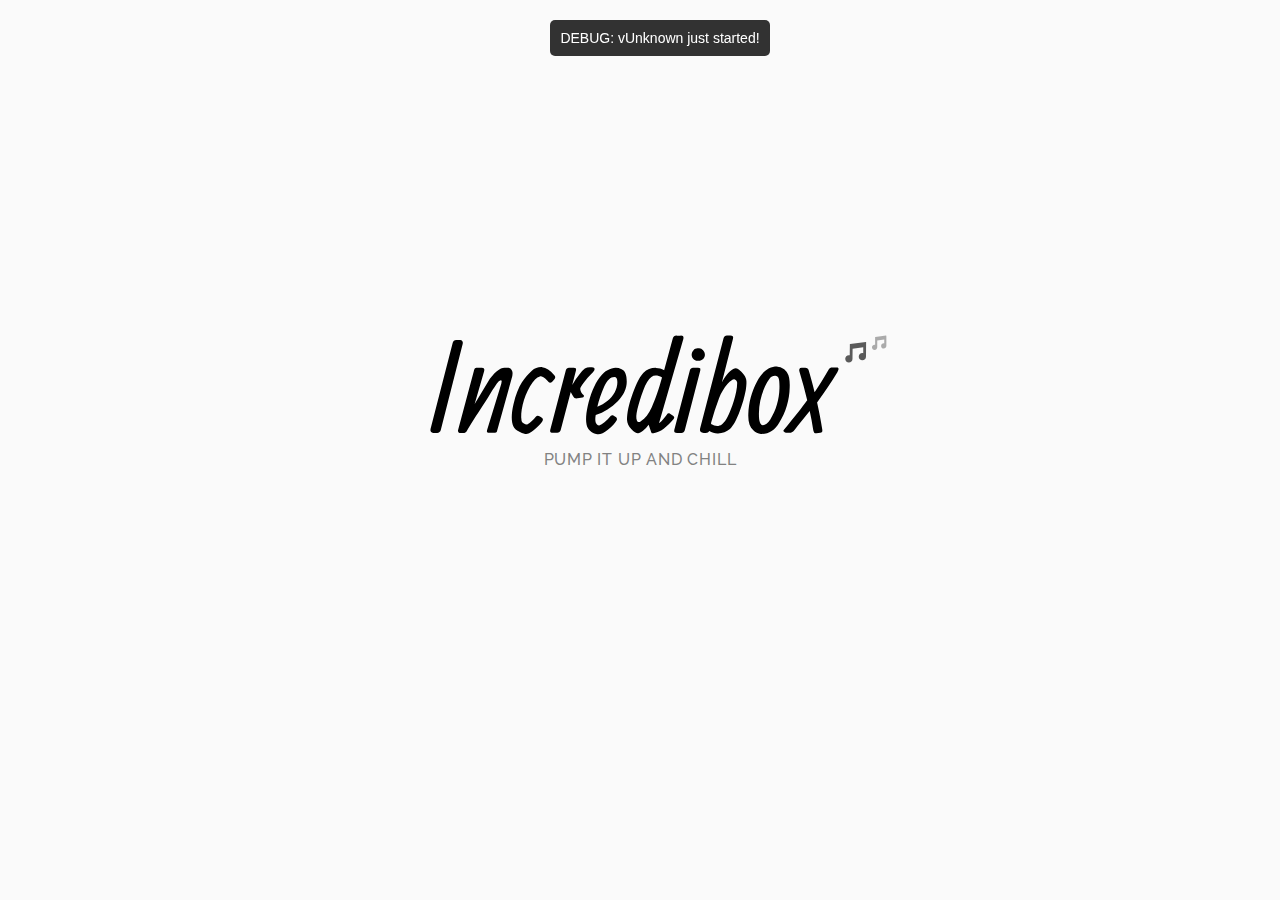
<file: index.html>
<!DOCTYPE html>
<html lang="en">
  <head>
    <meta charset="utf-8" />
    <title>Incredibox</title>
    <meta name="author" content="So Far So Good" />
    <meta name="copyright" content="http://www.sofarsogood.fr" />
    <meta name="format-detection" content="telephone=no" />
    <meta name="msapplication-tap-highlight" content="no" />
    <meta
      name="viewport"
      content="user-scalable=no,initial-scale=1,minimum-scale=1,width=device-width,height=device-height"
    />
    <link rel="stylesheet" type="text/css" href="css/style.min.css" />
  </head>
  <body class="black">
    <div id="custom-cursor"></div>
    <div id="page-splash">
      <div class="centermax">
        <div id="sp-intro">
          <div id="sp-title"></div>
          <div id="sp-baseline">Pump it up and chill</div>
          <div id="sp-experience">
            For the best experience use your headphones
          </div>
          <div id="sp-headphone">
            <img src="img/switch-casque.svg" width="126" height="150" alt="" />
          </div>
          <div id="sp-choose">Select a version to start mixing music</div>
        </div>
        <div id="sp-select">
          <div class="sp-line">
          </div>
        </div>
        <div class="main-bt">
          <div class="box-top">
            <div class="tl">
              <div class="bt-modcredits" id="home-bt-modcredits"></div>
            </div>
            <div class="tr" style="width: auto;">
              <div id="home-bt-info" class="bt bt-round bt-44">
                <div class="bck">
                  <svg class="icn-svg"><use xlink:href="#ic-info"></use></svg>
                </div>
                <div class="hitzone"></div>
              </div>
              <div id="home-bt-param" class="bt bt-round bt-44">
                <div class="bck">
                  <svg class="icn-svg">
                    <use xlink:href="#ic-settings"></use>
                  </svg>
                </div>
                <div class="hitzone"></div>
              </div>
            </div>
          </div>
        </div>
      </div>
    </div>
    <div class="box-popup with-tab" id="pop-info">
      <div class="bac"></div>
      <div class="flex">
        <div class="scale">
          <div class="box">
            <div class="box-tab">
              <div class="tab" id="tab-tuto">
                <div class="txt">Help</div>
                <div class="hitzone"></div>
              </div>
              <div class="tab" id="tab-credit">
                <div class="txt">Credits</div>
                <div class="hitzone"></div>
              </div>
              <div class="tab" id="tab-follow">
                <div class="txt">Follow</div>
                <div class="hitzone"></div>
              </div>
              <div class="tab" id="tab-modhistory">
                <div class="txt">Mod Library</div>
                <div class="hitzone"></div>
              </div>
            </div>
            <div class="pop" id="pop-tuto">
              <div class="container">
                <div class="slideshow">
                  <div class="overflow-box">
                    <div class="img-row">
                      <div class="bloc" id="bloc-tuto1">
                        <div class="img"></div>
                        <div class="txt"><span></span></div>
                      </div>
                      <div class="bloc" id="bloc-tuto2">
                        <div class="img"></div>
                        <div class="txt"><span></span></div>
                      </div>
                      <div class="bloc" id="bloc-tuto3">
                        <div class="img"></div>
                        <div class="txt"><span></span></div>
                      </div>
                      <div class="bloc" id="bloc-tuto4">
                        <div class="img"></div>
                        <div class="txt"><span></span></div>
                      </div>
                      <div class="bloc" id="bloc-tuto5">
                        <div class="img"></div>
                        <div class="txt"><span></span></div>
                      </div>
                    </div>
                  </div>
                  <div class="nav-box">
                    <div class="bt bt-round bt-big">
                      <div class="bck">
                        <svg class="icn-svg">
                          <use xlink:href="#ic-navl"></use>
                        </svg>
                      </div>
                      <div class="hitzone"></div>
                    </div>
                    <div class="pt-box"></div>
                    <div class="bt bt-round bt-big">
                      <div class="bck">
                        <svg class="icn-svg">
                          <use xlink:href="#ic-navr"></use>
                        </svg>
                      </div>
                      <div class="hitzone"></div>
                    </div>
                  </div>
                </div>
              </div>
            </div>
            <div class="pop" id="pop-credit">
              <div class="container">
                <div class="logo"><div class="bck"></div></div>
                <div class="text" id="copy">
                  Created by SO FAR SO GOOD<br />Copyright © 2019 SO FAR SO
                  GOOD. All rights reserved.
                </div>
                <div class="bloc-hr"><hr /></div>
                <div class="text" id="team">
                  Allan Durand: Director, code &amp; animation<br />Romain
                  Delambily: Design &amp; illustration<br />Incredible Polo:
                  Music &amp; sound design
                </div>
                <div class="bloc-hr"><hr /></div>
                <div>
                  <div class="bt bt-light with-icn" id="bt-feedback">
                    <div class="bck">
                      <svg class="icn-svg">
                        <use xlink:href="#ic-mail"></use>
                      </svg>
                      <div class="txt">Feedback</div>
                    </div>
                    <div class="hitzone"></div>
                  </div>
                  <div class="bt bt-light with-icn" id="bt-faq">
                    <div class="bck">
                      <svg class="icn-svg">
                        <use xlink:href="#ic-help"></use>
                      </svg>
                      <div class="txt">FAQ</div>
                    </div>
                    <div class="hitzone"></div>
                  </div>
                  <div class="bt bt-light with-icn" id="bt-rating">
                    <div class="bck">
                      <svg class="icn-svg">
                        <use xlink:href="#ic-rate"></use>
                      </svg>
                      <div class="txt">Rating</div>
                    </div>
                    <div class="hitzone"></div>
                  </div>
                </div>
              </div>
            </div>
            <div class="pop" id="pop-follow">
              <div class="container">
                <div class="title" id="git">Get in touch</div>
                <div class="btbox">
                  <div class="bt bt-round bt-big color-facebook">
                    <div class="bck">
                      <svg class="icn-svg">
                        <use xlink:href="#ic-facebook"></use>
                      </svg>
                    </div>
                    <div class="hitzone"></div>
                  </div>
                  <div class="bt bt-round bt-big color-twitter">
                    <div class="bck">
                      <svg class="icn-svg">
                        <use xlink:href="#ic-twitter"></use>
                      </svg>
                    </div>
                    <div class="hitzone"></div>
                  </div>
                  <div class="bt bt-round bt-big color-instagram">
                    <div class="bck">
                      <svg class="icn-svg">
                        <use xlink:href="#ic-instagram"></use>
                      </svg>
                    </div>
                    <div class="hitzone"></div>
                  </div>
                  <div class="bt bt-round bt-big color-youtube">
                    <div class="bck">
                      <svg class="icn-svg">
                        <use xlink:href="#ic-youtube"></use>
                      </svg>
                    </div>
                    <div class="hitzone"></div>
                  </div>
                  <div class="bt bt-round bt-big color-tumblr">
                    <div class="bck">
                      <svg class="icn-svg">
                        <use xlink:href="#ic-tumblr"></use>
                      </svg>
                    </div>
                    <div class="hitzone"></div>
                  </div>
                </div>
                <div class="bloc-hr"><hr /></div>
                <div class="title" id="shop">Shop</div>
                <div id="img-shop"></div>
              </div>
            </div>
            <div class="pop" id="pop-modhistory">
              <div class="container">
                <svg class="icn-svg spin"><use xlink:href="#ic-loader"></use></svg>
              </div>
            </div>
          </div>
        </div>
      </div>
    </div>
    <div class="box-popup with-tab" id="pop-param">
      <div class="bac"></div>
      <div class="flex">
        <div class="scale">
          <div class="box">
            <div class="box-tab">
              <div class="tab" id="tab-setting">
                <div class="txt">Settings</div>
                <div class="hitzone"></div>
              </div>
              <div class="tab" id="tab-advsetting">
                <div class="txt">Adv. Settings</div>
                <div class="hitzone"></div>
              </div>
            </div>
            <div class="pop" id="pop-language">
              <div class="container"><div class="box-lang"></div></div>
            </div>
            <div class="pop" id="pop-setting">
              <div class="container">
                <div class="paramline" id="param-dark">
                  <span class="label">Dark mode</span>
                  <div class="bt-onoff hoverLocked">
                    <div class="slider"></div>
                    <div class="ic-locked mini">
                      <svg class="icn-svg">
                        <use xlink:href="#ic-lock"></use>
                      </svg>
                    </div>
                    <div class="hitzone"></div>
                  </div>
                </div>
                <div class="bloc-hr"><hr /></div>
                <div class="paramline" id="param-reset">
                  <span class="label">Reset bonuses progression</span>
                  <div class="ic-info">
                    <svg class="icn-svg"><use xlink:href="#ic-help"></use></svg>
                    <div class="hitzone"></div>
                  </div>
                  <div class="bt bt-light hoverLocked">
                    <div class="bck"><div class="txt">Reset</div></div>
                    <div class="ic-locked mini">
                      <svg class="icn-svg">
                        <use xlink:href="#ic-lock"></use>
                      </svg>
                    </div>
                    <div class="hitzone"></div>
                  </div>
                </div>
                <div class="bloc-hr"><hr /></div>
                <div class="paramline" id="param-reset-achi">
                  <span class="label">Reset achievements progression</span>
                  <div class="ic-info">
                    <svg class="icn-svg"><use xlink:href="#ic-help"></use></svg>
                    <div class="hitzone" id="info-achi-reset"></div>
                  </div>
                  <div class="bt bt-light hoverLocked">
                    <div class="bck"><div class="txt">Reset</div></div>
                    <div class="ic-locked mini">
                      <svg class="icn-svg">
                        <use xlink:href="#ic-lock"></use>
                      </svg>
                    </div>
                    <div class="hitzone" id="action-reset-achi"></div>
                    <div class="bloc-hr"><hr /></div>
                  </div>
                </div>
                <div class="bloc-hr"><hr /></div>
                <div class="paramline" id="param-reset-all">
                  <span class="label">Reset everything</span>
                  <div class="ic-info">
                    <svg class="icn-svg"><use xlink:href="#ic-help"></use></svg>
                    <div class="hitzone" id="info-all-reset"></div>
                  </div>
                  <div class="bt bt-light hoverLocked">
                    <div class="bck"><div class="txt">Reset</div></div>
                    <div class="ic-locked mini">
                      <svg class="icn-svg">
                        <use xlink:href="#ic-lock"></use>
                      </svg>
                    </div>
                    <div class="hitzone" id="action-reset-all"></div>
                    <div class="bloc-hr"><hr /></div>
                  </div>
                </div>
                <div class="bloc-hr"><hr /></div>
              </div>
            </div>
            <div class="pop" id="pop-advsetting">
              <div class="container">
                <div class="paramline" id="param-bgchanges">
                  <span class="label">Fade Outs / BG Changes</span>
                  <div class="ic-info">
                    <svg class="icn-svg"><use xlink:href="#ic-help"></use></svg>
                    <div class="hitzone" id="info-bgchanges"></div>
                  </div>
                  <div class="bt-onoff hoverLocked">
                    <div class="slider"></div>
                    <div class="ic-locked mini">
                      <svg class="icn-svg">
                        <use xlink:href="#ic-lock"></use>
                      </svg>
                    </div>
                    <div class="hitzone" id="bgchangesbutton"></div>
                  </div>
                </div>
                <div class="bloc-hr"><hr /></div>
                <div class="paramline" id="param-disableshake">
                  <span class="label">Shake Effects</span>
                  <div class="ic-info">
                    <svg class="icn-svg"><use xlink:href="#ic-help"></use></svg>
                    <div class="hitzone" id="info-shakeEffects"></div>
                  </div>
                  <div class="bt-onoff hoverLocked">
                    <div class="slider"></div>
                    <div class="ic-locked mini">
                      <svg class="icn-svg">
                        <use xlink:href="#ic-lock"></use>
                      </svg>
                    </div>
                    <div class="hitzone" id="ShakeeffectsButton"></div>
                  </div>
                </div>
                <div class="bloc-hr"><hr /></div>
                <div class="paramline" id="param-disablelyrics">
                  <span class="label">Lyrics</span>
                  <div class="ic-info">
                    <svg class="icn-svg"><use xlink:href="#ic-help"></use></svg>
                    <div class="hitzone" id="info-disablelyrics"></div>
                  </div>
                  <div class="bt-onoff hoverLocked">
                    <div class="slider"></div>
                    <div class="ic-locked mini">
                      <svg class="icn-svg">
                        <use xlink:href="#ic-lock"></use>
                      </svg>
                    </div>
                    <div class="hitzone" id="LyricsDebulgButton"></div>
                  </div>
                </div>
                <div class="bloc-hr"><hr /></div>
                <div class="paramline" id="param-displaymodsounds">
                  <span class="label">Custom SFX</span>
                  <div class="ic-info">
                    <svg class="icn-svg"><use xlink:href="#ic-help"></use></svg>
                    <div class="hitzone" id="info-displaymodsounds"></div>
                  </div>
                  <div class="bt-onoff hoverLocked">
                    <div class="slider"></div>
                    <div class="ic-locked mini">
                      <svg class="icn-svg">
                        <use xlink:href="#ic-lock"></use>
                      </svg>
                    </div>
                    <div class="hitzone" id="displaymodsoundsButton"></div>
                  </div>
                </div>
                <div class="bloc-hr"><hr /></div>
                <div class="paramline" id="param-particleseffect">
                  <span class="label">Particles</span>
                  <div class="ic-info">
                    <svg class="icn-svg"><use xlink:href="#ic-help"></use></svg>
                    <div class="hitzone" id="info-particleseffect"></div>
                  </div>
                  <div class="bt-onoff hoverLocked">
                    <div class="slider"></div>
                    <div class="ic-locked mini">
                      <svg class="icn-svg">
                        <use xlink:href="#ic-lock"></use>
                      </svg>
                    </div>
                    <div class="hitzone" id="particleseffectbutton"></div>
                  </div>
                </div>
                <div class="bloc-hr"><hr /></div>
                <div class="paramline" id="param-Cursor">
                  <span class="label">Custom Cursor</span>
                  <div class="ic-info">
                    <svg class="icn-svg"><use xlink:href="#ic-help"></use></svg>
                    <div class="hitzone" id="info-Cursor"></div>
                  </div>
                  <div class="bt-onoff hoverLocked">
                    <div class="slider"></div>
                    <div class="ic-locked mini">
                      <svg class="icn-svg">
                        <use xlink:href="#ic-lock"></use>
                      </svg>
                    </div>
                    <div class="hitzone" id="Cursorbuttoneffect"></div>
                  </div>
                </div>
                <div class="bloc-hr" id="hide-option-hr"><hr /></div>
                <div class="text mini" id="modVersion">Loading...</div>
              </div>
            </div>
          </div>
        </div>
      </div>
    </div>
    <div class="box-popup" id="pop-popup">
      <div class="centerbck">
        <div class="bac"></div>
        <div class="flex">
          <div class="scale">
            <div class="box">
              <div class="pop">
                <div class="container">
                  <div class="title"></div>
                  <div class="text"></div>
                  <div class="content"></div>
                </div>
                <div class="icon bt bt-round bt-44">
                  <div class="bck">
                    <svg class="icn-svg">
                      <use xlink:href="#ic-close"></use>
                    </svg>
                  </div>
                  <div class="hitzone"></div>
                </div>
              </div>
            </div>
          </div>
        </div>
      </div>
    </div>
    <div class="box-popup" id="pop-dialog">
      <div class="bac"></div>
      <div class="flex">
        <div class="scale">
          <div class="box">
            <div class="pop">
              <div class="container">
                <div class="title">TITLE</div>
                <div class="text">Text</div>
                <div class="content"></div>
              </div>
            </div>
          </div>
        </div>
      </div>
    </div>
    <div class="box-popup" id="pop-menu-exit">
      <div class="bac"></div>
      <div class="flex">
        <div class="scale">
          <div class="box">
            <div class="pop">
              <div class="container"></div>
              <div class="icon bt bt-round bt-44">
                <div class="bck">
                  <svg class="icn-svg"><use xlink:href="#ic-close"></use></svg>
                </div>
                <div class="hitzone"></div>
              </div>
            </div>
          </div>
        </div>
      </div>
    </div>
    <div class="blood-bg" id="blood-effect"></div>
    <div id="fade-all" class="fadeIn"></div>
    <div id="lock-all"></div>
    <div id="dragbar"></div>
    <script src="js/mod.js"></script>
    <script src="js/libs/jquery.js"></script>
    <script src="js/libs/tsparticles.confetti.bundle.min.js"></script>
    <script src="js/libs/TweenMax.min.js"></script>
    <script src="js/libs/EasePack.min.js"></script>
    <script src="js/libs/ScrollToPlugin.min.js"></script>
    <script src="js/script.min.js"></script>
    <script>document.getElementById(`modVersion`).innerHTML = `Rem's Incredibox Modding Build v0.9.4`;</script>
    <svg
      aria-hidden="true"
      style="position: absolute; width: 0; height: 0; overflow: hidden"
      version="1.1"
      xmlns="http://www.w3.org/2000/svg"
      xmlns:xlink="http://www.w3.org/1999/xlink"
    >
      <defs>
        <symbol id="ic-schools" viewBox="0 0 32 32">
          <path
            d="M26.133 18.827c0.183-0.249 0.294-0.563 0.294-0.901 0-0.009-0-0.019-0-0.028l0 0.001c0.001-0.021 0.002-0.046 0.002-0.070 0-0.414-0.186-0.784-0.48-1.032l-0.002-0.002v-2.613c0-0.218-0.177-0.395-0.395-0.395v0h-8.192c-0.394 0.142-0.848 0.224-1.322 0.224-0.013 0-0.027-0-0.040-0h0.002c-1.237 0-2.24-0.469-2.24-1.067s1.003-1.067 2.24-1.067c0.009-0 0.019-0 0.030-0 0.476 0 0.934 0.080 1.36 0.228l-0.029-0.009h8.16c0.005 0.001 0.011 0.002 0.017 0.002 0.050 0 0.091-0.041 0.091-0.091 0-0.041-0.027-0.075-0.064-0.087l-0.001-0-9.168-4.267c-0.116-0.056-0.251-0.088-0.395-0.088s-0.279 0.032-0.4 0.090l0.006-0.002-10.757 5.045c-0.106 0.044-0.179 0.147-0.179 0.267s0.073 0.223 0.177 0.266l0.002 0.001 10.757 5.045c0.116 0.056 0.251 0.088 0.395 0.088s0.279-0.032 0.4-0.090l-0.006 0.002 8.891-4.171v2.667c-0.327 0.239-0.537 0.622-0.537 1.054 0 0.037 0.002 0.073 0.004 0.108l-0-0.005c-0 0.012-0.001 0.025-0.001 0.039 0 0.343 0.119 0.659 0.317 0.908l-0.002-0.003c-0.37 0.491-0.597 1.109-0.608 1.779l-0 0.003c-0.001 0.016-0.002 0.035-0.002 0.053 0 0.391 0.316 0.707 0.706 0.709h0.902c0.388-0.002 0.701-0.316 0.701-0.704 0-0.021-0.001-0.041-0.003-0.061l0 0.003c0-0.003 0-0.007 0-0.010 0-0.689-0.237-1.324-0.634-1.825l0.005 0.006z"
          ></path>
          <path
            d="M15.728 20.549l-5.973-2.805v4.656c1.717 1.308 3.886 2.106 6.239 2.133l0.006 0c2.36-0.028 4.528-0.825 6.271-2.152l-0.026 0.019v-4.656l-5.973 2.805c-0.080 0.038-0.173 0.060-0.272 0.060s-0.192-0.022-0.276-0.062l0.004 0.002z"
          ></path>
        </symbol>
        <symbol id="ic-signout" viewBox="0 0 32 32">
          <path
            d="M9.867 14.192c0.442 0 0.8-0.358 0.8-0.8v0-3.792h6.453c0.442 0 0.8-0.358 0.8-0.8s-0.358-0.8-0.8-0.8v0h-7.248c-0 0-0.001 0-0.002 0-0.22 0-0.42 0.090-0.564 0.235l-0 0c-0.148 0.141-0.24 0.34-0.24 0.56 0 0.004 0 0.007 0 0.011v-0.001 4.587c0 0.442 0.358 0.8 0.8 0.8v0z"
          ></path>
          <path
            d="M17.125 22.4h-6.459v-3.787c0-0.442-0.358-0.8-0.8-0.8s-0.8 0.358-0.8 0.8v0 4.587c0 0 0 0.001 0 0.002 0 0.22 0.090 0.42 0.235 0.564l0 0c0.141 0.145 0.337 0.235 0.555 0.235 0.004 0 0.007-0 0.011-0h7.253c0.442 0 0.8-0.358 0.8-0.8s-0.358-0.8-0.8-0.8v0z"
          ></path>
          <path
            d="M25.067 15.499l-4.267-2.667c-0.086-0.053-0.19-0.084-0.301-0.084s-0.215 0.031-0.304 0.086l0.003-0.001c-0.183 0.103-0.304 0.296-0.304 0.517 0 0.006 0 0.011 0 0.017l-0-0.001v1.867h-6.059c-0.442 0-0.8 0.358-0.8 0.8s0.358 0.8 0.8 0.8v0h6.075v1.835c-0 0.003-0 0.006-0 0.010 0 0.223 0.121 0.418 0.301 0.522l0.003 0.002c0.083 0.044 0.181 0.069 0.285 0.069 0.001 0 0.002 0 0.004 0h-0c0.006 0 0.013 0 0.020 0 0.102 0 0.198-0.026 0.282-0.071l-0.003 0.002 4.267-2.667c0.171-0.107 0.282-0.294 0.283-0.507v-0c0-0.008 0.001-0.017 0.001-0.026 0-0.212-0.112-0.398-0.281-0.501l-0.003-0.001z"
          ></path>
        </symbol>
        <symbol id="ic-news" viewBox="0 0 32 32">
          <path
            d="M20.8 6.533c-0.066-0.225-0.27-0.387-0.513-0.387-0.123 0-0.236 0.041-0.326 0.111l0.001-0.001-7.163 5.445 2.133 7.883 8.928 1.067c0.020 0.003 0.043 0.004 0.066 0.004 0.295 0 0.533-0.239 0.533-0.533 0-0.049-0.007-0.096-0.019-0.141l0.001 0.004z"
          ></path>
          <path
            d="M25.328 12.501c-0.266-0.97-0.937-1.747-1.814-2.152l-0.021-0.008 1.339 4.96c0.384-0.535 0.614-1.202 0.614-1.924 0-0.312-0.043-0.613-0.123-0.9l0.006 0.023z"
          ></path>
          <path
            d="M12.347 20.267l1.067-0.283-2.133-7.877-3.456 0.933c-0.914 0.255-1.573 1.080-1.573 2.058 0 0.192 0.025 0.377 0.073 0.554l-0.003-0.015-0.613 0.165 1.013 3.733 0.613-0.165v0.037c0.253 0.916 1.079 1.577 2.060 1.577 0.197 0 0.388-0.027 0.569-0.077l-0.015 0.004c0.496 1.547 1.435 4.043 2.475 4.64 0.047 0.035 0.107 0.056 0.171 0.056 0.015 0 0.029-0.001 0.044-0.003l-0.002 0 2.475-0.667c0.097-0.024 0.167-0.11 0.167-0.212 0-0.056-0.021-0.107-0.055-0.145l0 0c-1.099-1.251-2.057-2.669-2.823-4.2l-0.052-0.115z"
          ></path>
        </symbol>
        <symbol id="ic-fullscreen-on" viewBox="0 0 32 32">
          <path
            d="M22.4 9.6v0 3.792c0 0.442 0.358 0.8 0.8 0.8s0.8-0.358 0.8-0.8v0-4.592c-0.001-0.221-0.090-0.42-0.235-0.565l0 0c-0.145-0.144-0.345-0.234-0.565-0.235h-4.592c-0.442 0-0.8 0.358-0.8 0.8s0.358 0.8 0.8 0.8v0z"
          ></path>
          <path
            d="M9.6 9.6h3.792c0.442 0 0.8-0.358 0.8-0.8s-0.358-0.8-0.8-0.8v0h-4.592c-0.221 0.001-0.42 0.090-0.565 0.235l0-0c-0.144 0.145-0.234 0.345-0.235 0.565v4.592c0 0.442 0.358 0.8 0.8 0.8s0.8-0.358 0.8-0.8v0z"
          ></path>
          <path
            d="M9.6 22.4v0-3.792c0-0.442-0.358-0.8-0.8-0.8s-0.8 0.358-0.8 0.8v0 4.592c0.001 0.221 0.090 0.42 0.235 0.565l-0-0c0.145 0.144 0.345 0.234 0.565 0.235h4.592c0.442 0 0.8-0.358 0.8-0.8s-0.358-0.8-0.8-0.8v0z"
          ></path>
          <path
            d="M22.4 22.4h-3.792c-0.442 0-0.8 0.358-0.8 0.8s0.358 0.8 0.8 0.8v0h4.592c0.221-0.001 0.42-0.090 0.565-0.235l-0 0c0.144-0.145 0.234-0.345 0.235-0.565v-4.592c0-0.442-0.358-0.8-0.8-0.8s-0.8 0.358-0.8 0.8v0z"
          ></path>
        </symbol>
        <symbol id="ic-lock" viewBox="0 0 32 32">
          <path
            d="M21.579 13.333h-1.28v-2.453c0-1.968-1.877-4.112-4.347-4.16-2.317 0.044-4.196 1.86-4.341 4.147l-0.001 0.013v2.453h-1.189c-0.010-0-0.021-0.001-0.033-0.001-0.571 0-1.035 0.463-1.035 1.035 0 0.011 0 0.023 0.001 0.034l-0-0.002v7.909c-0 0.010-0.001 0.021-0.001 0.032 0 0.571 0.463 1.035 1.035 1.035 0.011 0 0.023-0 0.034-0.001l-0.002 0h11.157c0.010 0 0.021 0 0.032 0 0.571 0 1.035-0.463 1.035-1.035 0-0.011-0-0.023-0.001-0.034l0 0.002v-7.861c0.001-0.014 0.001-0.031 0.001-0.048 0-0.589-0.478-1.067-1.067-1.067-0 0-0.001 0-0.001 0h0zM13.211 10.928c0.112-1.427 1.298-2.542 2.744-2.542s2.632 1.115 2.743 2.533l0.001 0.010v2.464h-5.488z"
          ></path>
        </symbol>
        <symbol id="ic-apple" viewBox="0 0 32 32">
          <path
            d="M20.603 14.997c0.020-1.423 0.776-2.665 1.903-3.366l0.017-0.010c-0.734-1.033-1.91-1.711-3.247-1.755l-0.007-0c-1.371-0.144-2.699 0.8-3.392 0.8s-1.787-0.8-2.944-0.779c-1.562 0.052-2.91 0.924-3.631 2.197l-0.011 0.022c-1.6 2.725-0.4 6.725 1.109 8.923 0.752 1.067 1.637 2.283 2.789 2.24s1.557-0.715 2.923-0.715 1.744 0.715 2.928 0.688 1.973-1.067 2.704-2.171c0.516-0.72 0.938-1.554 1.22-2.449l0.017-0.063c-1.404-0.601-2.372-1.968-2.379-3.562v-0.001z"
          ></path>
          <path
            d="M18.373 8.421c0.574-0.681 0.923-1.568 0.923-2.537 0-0.106-0.004-0.21-0.012-0.314l0.001 0.014c-1.048 0.112-1.963 0.609-2.615 1.345l-0.004 0.004c-0.582 0.655-0.937 1.523-0.937 2.473 0 0.091 0.003 0.18 0.010 0.269l-0.001-0.012c0.011 0 0.025 0 0.038 0 1.046 0 1.98-0.482 2.591-1.237l0.005-0.006z"
          ></path>
        </symbol>
        <symbol id="ic-at" viewBox="0 0 32 32">
          <path
            d="M15.765 8.133c-4.266 0.006-7.722 3.466-7.722 7.733 0 4.271 3.462 7.733 7.733 7.733 1.156 0 2.252-0.253 3.237-0.708l-0.048 0.020c0.277-0.136 0.464-0.416 0.464-0.739 0-0.133-0.032-0.258-0.087-0.369l0.002 0.005c-0.138-0.279-0.421-0.467-0.748-0.467-0.132 0-0.256 0.031-0.367 0.085l0.005-0.002c-0.643 0.217-1.383 0.343-2.153 0.343-0.108 0-0.214-0.002-0.321-0.007l0.015 0.001c-0.029 0.001-0.063 0.001-0.097 0.001-3.187 0-5.771-2.584-5.771-5.771 0-0.034 0-0.068 0.001-0.102l-0 0.005c-0.001-0.029-0.001-0.063-0.001-0.097 0-3.187 2.584-5.771 5.771-5.771 0.034 0 0.068 0 0.102 0.001l-0.005-0c0.033-0.001 0.073-0.001 0.112-0.001 3.187 0 5.771 2.584 5.771 5.771 0 0.025-0 0.050-0 0.074l0-0.004c-0.032 0.581-0.123 1.744-0.725 2.171-0.306 0.199-0.68 0.317-1.081 0.317-0.196 0-0.386-0.028-0.565-0.081l0.014 0.004c-0.667-0.16-1.067-0.832-0.917-1.973l0.373-2.853c0.002-0.025 0.003-0.054 0.003-0.083 0-0.441-0.281-0.815-0.674-0.955l-0.007-0.002c-0.447-0.153-0.961-0.241-1.496-0.241-0.037 0-0.073 0-0.109 0.001l0.005-0c-2.768-0.080-4.469 2.395-4.395 4.741-0.001 0.021-0.001 0.045-0.001 0.070 0 1.286 1.032 2.331 2.314 2.352l0.002 0c0.038 0.002 0.082 0.003 0.127 0.003 1.028 0 1.918-0.592 2.346-1.454l0.007-0.015c0.224 1.025 1.015 1.818 2.020 2.045l0.018 0.003c0.332 0.099 0.713 0.155 1.107 0.155 0.433 0 0.851-0.069 1.242-0.195l-0.028 0.008c1.024-0.299 2.24-1.477 2.24-4.016 0 0 0-0 0-0 0-4.263-3.45-7.721-7.711-7.733h-0.001zM16.576 15.696c-0.341 0.912-0.928 1.824-1.637 1.851s-0.955-0.192-0.976-0.917c-0.048-1.483 0.971-2.736 2.251-2.763 0.068-0.007 0.147-0.011 0.227-0.011s0.159 0.004 0.237 0.011l-0.010-0.001c0.101 0 0.272 0.101 0.267 0.213-0.037 0.59-0.165 1.141-0.37 1.652l0.013-0.036z"
          ></path>
        </symbol>
        <symbol id="ic-burger" viewBox="0 0 32 32">
          <path
            d="M20.88 12.267h-9.76c-0.442 0-0.8-0.358-0.8-0.8s0.358-0.8 0.8-0.8v0h9.76c0.442 0 0.8 0.358 0.8 0.8s-0.358 0.8-0.8 0.8v0z"
          ></path>
          <path
            d="M20.88 16.8h-9.76c-0.442 0-0.8-0.358-0.8-0.8s0.358-0.8 0.8-0.8v0h9.76c0.442 0 0.8 0.358 0.8 0.8s-0.358 0.8-0.8 0.8v0z"
          ></path>
          <path
            d="M20.88 21.333h-9.76c-0.442 0-0.8-0.358-0.8-0.8s0.358-0.8 0.8-0.8v0h9.76c0.442 0 0.8 0.358 0.8 0.8s-0.358 0.8-0.8 0.8v0z"
          ></path>
        </symbol>
        <symbol id="ic-check" viewBox="0 0 32 32">
          <path
            d="M16 21.867c0.133-0.277 3.365-6.88 7.003-10.283 0.199-0.183 0.326-0.441 0.336-0.729l0-0.002c-0.003-0.587-0.48-1.061-1.067-1.061-0.268 0-0.513 0.099-0.7 0.262l0.001-0.001c-2.779 2.592-5.264 6.773-6.496 9.067l-0.315 0.576-0.48-0.496-4.384-4.24c-0.186-0.181-0.441-0.293-0.722-0.293-0.003 0-0.006 0-0.009 0h0c-0.008-0-0.018-0-0.027-0-0.574 0-1.040 0.466-1.040 1.040 0 0.009 0 0.019 0 0.028l-0-0.001c0.003 0.29 0.125 0.55 0.32 0.736l0 0 5.867 5.691c0.19 0.181 0.447 0.292 0.73 0.293h0c0.027 0.002 0.059 0.004 0.091 0.004s0.063-0.001 0.095-0.004l-0.004 0c0.354-0.055 0.646-0.276 0.797-0.58l0.003-0.006z"
          ></path>
        </symbol>
        <symbol id="ic-close" viewBox="0 0 32 32">
          <path
            d="M21.333 20.021l-4.037-4.021 4.005-4.021c0.168-0.165 0.273-0.394 0.273-0.648s-0.104-0.483-0.272-0.648l-0-0c-0.166-0.168-0.396-0.272-0.651-0.272h-0c-0.001 0-0.002 0-0.002 0-0.252 0-0.48 0.104-0.643 0.272l-0 0-4.005 4.016-4.032-4.032c-0.167-0.165-0.396-0.267-0.649-0.267-0.001 0-0.001 0-0.002 0h0c-0.253 0.001-0.483 0.102-0.651 0.267l0-0c-0.166 0.167-0.268 0.397-0.268 0.651s0.103 0.484 0.269 0.651l4.032 4.032-4 4.021c-0.163 0.166-0.263 0.394-0.263 0.645 0 0.506 0.408 0.918 0.913 0.923h0c0.004 0 0.010 0 0.015 0 0.247 0 0.471-0.098 0.636-0.256l-0 0 4-4.032 4.032 4.032c0.167 0.166 0.397 0.268 0.651 0.268 0.51 0 0.924-0.414 0.924-0.924 0-0.256-0.105-0.489-0.273-0.656l-0-0z"
          ></path>
        </symbol>
        <symbol id="ic-copy" viewBox="0 0 32 32">
          <path
            d="M18.133 11.467h-9.067c-0.442 0-0.8 0.358-0.8 0.8v0 11.2c0 0.442 0.358 0.8 0.8 0.8v0h9.067c0.442 0 0.8-0.358 0.8-0.8v0-11.2c0-0.442-0.358-0.8-0.8-0.8v0zM17.333 22.667h-7.467v-9.6h7.467z"
          ></path>
          <path
            d="M22.933 7.733h-9.067c-0.442 0-0.8 0.358-0.8 0.8v0 0.8h9.067v9.6h-1.067v1.6h1.867c0.442 0 0.8-0.358 0.8-0.8v0-11.2c0-0.442-0.358-0.8-0.8-0.8v0z"
          ></path>
        </symbol>
        <symbol id="ic-downcloud" viewBox="0 0 32 32">
          <path
            d="M19.227 20.437l-0.533 0.533-1.893 1.899v-5.867h-1.6v5.867l-2.4-2.432c-0.145-0.143-0.345-0.232-0.565-0.232s-0.42 0.088-0.565 0.232l0-0c-0.145 0.146-0.234 0.346-0.234 0.568s0.090 0.422 0.234 0.568l3.792 3.792c0.139 0.138 0.328 0.227 0.537 0.235l0.002 0c0 0 0.001 0 0.002 0 0.22 0 0.42-0.090 0.564-0.235l3.792-3.792c0.145-0.146 0.234-0.346 0.234-0.568s-0.090-0.422-0.234-0.568l0 0c-0.145-0.143-0.345-0.232-0.565-0.232s-0.42 0.088-0.565 0.232l0-0z"
          ></path>
          <path
            d="M22.304 12.336v0c0-0.123 0-0.245 0-0.373-0.003-3.070-2.492-5.557-5.563-5.557-2.141 0-3.999 1.21-4.929 2.983l-0.015 0.031c-0.177-0.027-0.383-0.044-0.593-0.048l-0.004-0c-2.251 0-4.077 1.824-4.080 4.074v0c0 2.256 1.829 3.547 4.080 3.547h4v-3.808c0-0.442 0.358-0.8 0.8-0.8s0.8 0.358 0.8 0.8v0 3.808h5.504c1.435 0 2.597-0.629 2.597-2.059 0-1.434-1.163-2.597-2.597-2.597v0z"
          ></path>
        </symbol>
        <symbol id="ic-download" viewBox="0 0 32 32">
          <path
            d="M13.968 18.027v0l1.429 1.424c0.154 0.155 0.367 0.251 0.603 0.251s0.449-0.096 0.603-0.251l0-0 1.429-1.424 3.989-3.989c0.155-0.156 0.25-0.371 0.251-0.608v-0c0-0.001 0-0.001 0-0.002 0-0.474-0.384-0.859-0.859-0.859-0.24 0-0.457 0.099-0.613 0.258l-0 0-0.533 0.571-3.413 3.387v-9.067c0-0.471-0.382-0.853-0.853-0.853s-0.853 0.382-0.853 0.853v0 9.067l-3.947-3.957c-0.155-0.153-0.368-0.247-0.603-0.247-0.471 0-0.854 0.379-0.859 0.849v0c0 0.237 0.096 0.452 0.251 0.608l-0-0z"
          ></path>
          <path
            d="M21.536 21.6h-11.072c-0.442 0-0.8 0.358-0.8 0.8s0.358 0.8 0.8 0.8v0h11.072c0.442 0 0.8-0.358 0.8-0.8s-0.358-0.8-0.8-0.8v0z"
          ></path>
        </symbol>
        <symbol id="ic-edit" viewBox="0 0 32 32">
          <path
            d="M9.6 12.267h8.8l0.533-1.6h-9.333c-0.442 0-0.8 0.358-0.8 0.8s0.358 0.8 0.8 0.8v0z"
          ></path>
          <path
            d="M9.6 16.8h7.328l0.533-1.6h-7.861c-0.442 0-0.8 0.358-0.8 0.8s0.358 0.8 0.8 0.8v0z"
          ></path>
          <path
            d="M9.515 19.733c-0.442 0-0.8 0.358-0.8 0.8s0.358 0.8 0.8 0.8v0h5.952l0.533-1.6h-6.485z"
          ></path>
          <path
            d="M24.533 11.733l0.613-1.867c0.017-0.049 0.026-0.106 0.026-0.165 0-0.235-0.152-0.435-0.364-0.506l-0.004-0.001-2.325-0.763c-0.049-0.017-0.106-0.026-0.165-0.026-0.235 0-0.435 0.152-0.506 0.364l-0.001 0.004-0.619 1.893z"
          ></path>
          <path
            d="M20.523 12.683l-2.965 9.067c-0.018 0.051-0.029 0.111-0.029 0.172 0 0.016 0.001 0.032 0.002 0.048l-0-0.002 0.56 3.611c0.001 0.032 0.027 0.057 0.059 0.057 0.020 0 0.037-0.010 0.048-0.025l0-0 2.603-2.587c0.049-0.053 0.087-0.118 0.111-0.188l0.001-0.004 2.965-9.067z"
          ></path>
        </symbol>
        <symbol id="ic-exclusive" viewBox="0 0 32 32">
          <path
            d="M21.536 20.709h-11.072c-0.442 0-0.8 0.358-0.8 0.8s0.358 0.8 0.8 0.8v0h11.072c0.442 0 0.8-0.358 0.8-0.8s-0.358-0.8-0.8-0.8v0z"
          ></path>
          <path
            d="M10.667 18.133h10.763c0.005 0 0.010 0 0.016 0 0.392 0 0.724-0.255 0.841-0.607l0.002-0.006 1.797-6.064c0.003-0.011 0.005-0.024 0.005-0.037 0-0.082-0.067-0.149-0.149-0.149-0.032 0-0.061 0.010-0.085 0.027l0-0-5.221 3.568-2.448-7.467c-0.023-0.058-0.079-0.098-0.144-0.098s-0.121 0.040-0.144 0.097l-0 0.001-2.443 7.467-5.221-3.568c-0.024-0.016-0.053-0.026-0.085-0.026-0.082 0-0.149 0.067-0.149 0.149 0 0.013 0.002 0.026 0.005 0.038l-0-0.001 1.797 6.064c0.118 0.359 0.451 0.614 0.843 0.614 0.008 0 0.015-0 0.023-0l-0.001 0z"
          ></path>
        </symbol>
        <symbol id="ic-external" viewBox="0 0 32 32">
          <path
            d="M24 8.8c0-0.442-0.358-0.8-0.8-0.8v0h-5.333c-0.222 0.001-0.424 0.090-0.571 0.235l0-0c-0.141 0.145-0.227 0.343-0.227 0.561 0 0.431 0.339 0.783 0.764 0.804l0.002 0h3.435l-2.133 2.133h0.331c0.442 0 0.8 0.358 0.8 0.8v0 0.331l2.133-2.133v3.435c0 0.442 0.358 0.8 0.8 0.8s0.8-0.358 0.8-0.8v0-3.499z"
          ></path>
          <path
            d="M18.245 14.885l-3.28 3.28c-0.142 0.133-0.334 0.215-0.545 0.215-0.442 0-0.8-0.358-0.8-0.8 0-0.211 0.082-0.403 0.215-0.546l-0 0 5.301-5.301h-9.803c-0.442 0-0.8 0.358-0.8 0.8v0 10.133c0 0.442 0.358 0.8 0.8 0.8v0h10.133c0.442 0 0.8-0.358 0.8-0.8v0-9.803l-2.021 2.021z"
          ></path>
        </symbol>
        <symbol id="ic-eye" viewBox="0 0 32 32">
          <path
            d="M23.931 15.739c-1.851-3.285-4.8-5.248-7.931-5.248s-6.080 1.963-7.931 5.248c-0.045 0.076-0.071 0.168-0.071 0.267s0.027 0.19 0.073 0.269l-0.001-0.003c1.851 3.285 4.8 5.248 7.931 5.248s6.080-1.963 7.931-5.248c0.045-0.076 0.071-0.168 0.071-0.267s-0.027-0.19-0.073-0.269l0.001 0.003zM16 18.597c-1.437 0-2.603-1.165-2.603-2.603s1.165-2.603 2.603-2.603c1.437 0 2.603 1.165 2.603 2.603 0 0.002 0 0.004 0 0.006v-0c-0.003 1.435-1.167 2.597-2.603 2.597 0 0 0 0 0 0v0z"
          ></path>
        </symbol>
        <symbol id="ic-facebook" viewBox="0 0 32 32">
          <path
            d="M19.867 16.592h-3.013v7.408h-2.853v-7.408h-1.995v-2.848h1.995v-2.315c0-1.787 1.301-3.429 3.963-3.429 0.686 0 1.363 0.037 2.029 0.109l-0.083-0.007v2.491h-1.835c-0.96 0-1.221 0.443-1.221 1.179v1.979h3.141z"
          ></path>
        </symbol>
        <symbol id="ic-fan" viewBox="0 0 32 32">
          <path
            d="M23.312 12.757h-4.171c-0.661 0-0.448-0.288-0.448-0.288 0.282-0.509 0.543-1.105 0.751-1.726l0.022-0.077c0.21-0.512 0.331-1.106 0.331-1.728 0-0.671-0.142-1.309-0.396-1.886l0.012 0.030s-0.448-0.997-1.264-0.901-0.672 0.971-0.672 0.971c-0.001 0.633-0.094 1.244-0.268 1.821l0.012-0.045c-0.158 0.567-0.417 1.061-0.758 1.485l0.006-0.008c-0.533 0.661-1.125 1.264-1.723 1.963-0.752 0.885-1.163 1.44-1.163 2.891v6.859c0 0.645 0.485 0.645 0.485 0.645s6.971-0.176 7.429-0.208c0.549-0.021 1.007-0.394 1.155-0.898l0.002-0.009c0.008-0.050 0.012-0.107 0.012-0.166 0-0.409-0.216-0.768-0.541-0.968l-0.005-0.003c-0.022-0.012-0.037-0.035-0.037-0.061s0.015-0.049 0.037-0.061l0-0c0.58-0.098 1.042-0.512 1.208-1.056l0.003-0.011c0.005-0.041 0.008-0.090 0.008-0.138 0-0.452-0.251-0.845-0.62-1.048l-0.006-0.003c-0.019-0.007-0.033-0.023-0.037-0.042l-0-0c-0.001-0.005-0.002-0.011-0.002-0.017 0-0.033 0.024-0.061 0.055-0.068l0-0c0.667-0.019 1.217-0.499 1.343-1.132l0.001-0.009c0.002-0.030 0.004-0.066 0.004-0.102 0-0.574-0.341-1.069-0.832-1.292l-0.009-0.004c-0.015-0.008-0.026-0.021-0.032-0.037l-0-0c-0.003-0.007-0.005-0.016-0.005-0.025 0-0.030 0.020-0.056 0.047-0.066l0-0c0.638-0.157 1.131-0.652 1.283-1.279l0.002-0.012c0.010-0.055 0.015-0.118 0.015-0.183 0-0.616-0.499-1.115-1.115-1.115-0.043 0-0.085 0.002-0.127 0.007l0.005-0z"
          ></path>
          <path
            d="M11.243 13.979l-2.709 0.075c-0.409 0-0.741 0.332-0.741 0.741v0 7.365c-0 0.008-0 0.017-0 0.027 0 0.411 0.332 0.744 0.742 0.747h0l2.715-0.075c0.409 0 0.741-0.332 0.741-0.741v0-7.392c0-0.412-0.334-0.747-0.747-0.747v0z"
          ></path>
        </symbol>
        <symbol id="ic-help" viewBox="0 0 32 32">
          <path
            d="M21.019 10.901c-0.595-2.081-2.48-3.579-4.716-3.579-0.030 0-0.059 0-0.089 0.001l0.004-0c-0.070-0.003-0.152-0.005-0.235-0.005-2.267 0-4.191 1.471-4.87 3.51l-0.010 0.036c-0.101 0.343-0.159 0.737-0.159 1.144 0 0.528 0.098 1.033 0.275 1.498l-0.010-0.029c0.17 0.377 0.543 0.634 0.975 0.634 0.589 0 1.067-0.478 1.067-1.067 0-0.124-0.021-0.243-0.060-0.354l0.002 0.007c-0.075-0.206-0.118-0.443-0.118-0.69 0-0.183 0.024-0.361 0.068-0.53l-0.003 0.014c0.411-1.198 1.527-2.044 2.842-2.044 0.072 0 0.143 0.002 0.213 0.007l-0.009-0.001c0.028-0.001 0.061-0.002 0.094-0.002 1.267 0 2.336 0.843 2.679 1.998l0.005 0.020c0.256 0.939-0.309 1.776-1.312 2.816l-0.133 0.139c-1.019 1.067-1.904 1.979-2.469 3.472-0.044 0.112-0.069 0.241-0.069 0.377 0 0.455 0.285 0.843 0.686 0.997l0.007 0.002c0.11 0.044 0.238 0.069 0.371 0.069 0.001 0 0.001 0 0.002 0h-0c0.008 0 0.017 0 0.025 0 0.449 0 0.833-0.278 0.991-0.67l0.003-0.007c0.411-1.067 1.067-1.749 2.016-2.752l0.128-0.139c0.779-0.843 2.443-2.571 1.808-4.875z"
          ></path>
          <path
            d="M17.36 22.811c0 0.736-0.597 1.333-1.333 1.333s-1.333-0.597-1.333-1.333c0-0.736 0.597-1.333 1.333-1.333s1.333 0.597 1.333 1.333z"
          ></path>
        </symbol>
        <symbol id="ic-home" viewBox="0 0 32 32">
          <path
            d="M23.264 15.195l-6.699-6.699c-0.147-0.138-0.346-0.224-0.565-0.224s-0.418 0.085-0.566 0.224l0-0-6.699 6.699c-0.133 0.142-0.215 0.334-0.215 0.545 0 0.442 0.358 0.8 0.8 0.8 0.211 0 0.403-0.082 0.546-0.215l-0 0 1.333-1.333v7.136c0 0.002-0 0.003-0 0.005 0 0.442 0.358 0.8 0.8 0.8 0 0 0 0 0 0h2.133c0.295 0 0.533-0.239 0.533-0.533v0-3.467c0-0.736 0.597-1.333 1.333-1.333s1.333 0.597 1.333 1.333v0 3.467c0 0.295 0.239 0.533 0.533 0.533v0h2.133c0.442 0 0.8-0.358 0.8-0.8v0-7.141l1.333 1.333c0.143 0.148 0.344 0.24 0.565 0.24h0c0.001 0 0.002 0 0.003 0 0.221 0 0.42-0.092 0.562-0.24l0-0c0.146-0.144 0.236-0.344 0.236-0.565s-0.090-0.421-0.236-0.565l-0-0z"
          ></path>
        </symbol>
        <symbol id="ic-info" viewBox="0 0 32 32">
          <path
            d="M16 14.096c-0.744 0.034-1.335 0.646-1.335 1.396 0 0.021 0 0.042 0.001 0.063l-0-0.003v7.467c-0.003 0.036-0.005 0.077-0.005 0.119 0 0.739 0.599 1.339 1.339 1.339s1.339-0.599 1.339-1.339c0-0.042-0.002-0.084-0.006-0.125l0 0.005v-7.467c0.001-0.018 0.001-0.039 0.001-0.060 0-0.75-0.59-1.361-1.332-1.396l-0.003-0z"
          ></path>
          <path
            d="M18.181 9.733c0 1.205-0.977 2.181-2.181 2.181s-2.181-0.977-2.181-2.181c0-1.205 0.977-2.181 2.181-2.181s2.181 0.977 2.181 2.181z"
          ></path>
        </symbol>
        <symbol id="ic-instagram" viewBox="0 0 32 32">
          <path
            d="M18.933 16c0 1.62-1.313 2.933-2.933 2.933s-2.933-1.313-2.933-2.933c0-1.62 1.313-2.933 2.933-2.933s2.933 1.313 2.933 2.933z"
          ></path>
          <path
            d="M20.267 7.467h-8.533c-2.667 0-4.267 1.6-4.267 4.267v8.533c0 2.667 1.6 4.267 4.267 4.267h8.533c2.667 0 4.267-1.6 4.267-4.267v-8.533c0-2.667-1.6-4.267-4.267-4.267zM16 21.067c-2.798 0-5.067-2.268-5.067-5.067s2.268-5.067 5.067-5.067c2.798 0 5.067 2.268 5.067 5.067v0c-0.003 2.797-2.27 5.064-5.066 5.067h-0zM21.333 12c-0.736 0-1.333-0.597-1.333-1.333s0.597-1.333 1.333-1.333c0.736 0 1.333 0.597 1.333 1.333v0c0 0.736-0.597 1.333-1.333 1.333v0z"
          ></path>
        </symbol>
        <symbol id="ic-like" viewBox="0 0 32 32">
          <path
            d="M19.6 10.4c-1.721 0.006-3.168 1.176-3.594 2.763l-0.006 0.026c-0.432-1.614-1.879-2.784-3.599-2.789h-0.001c-2.416 0-3.072 2.267-3.072 3.664 0 1.776 1.189 3.296 2.795 5.077 1.824 2.043 3.365 3.525 3.877 3.525s2.048-1.483 3.877-3.525c1.6-1.781 2.784-3.301 2.784-5.077 0.005-1.397-0.645-3.664-3.061-3.664z"
          ></path>
        </symbol>
        <symbol id="ic-link" viewBox="0 0 32 32">
          <path
            d="M22.971 10.843l-0.48-0.48c-0.647-0.624-1.529-1.008-2.501-1.008-0.015 0-0.030 0-0.046 0l0.002-0c-0.006-0-0.012-0-0.019-0-0.747 0-1.442 0.217-2.028 0.59l0.015-0.009c-0.352 0.24-0.581 0.416-0.581 0.421-0.23 0.136-0.381 0.382-0.381 0.663 0 0.149 0.043 0.289 0.116 0.406l-0.002-0.003c0.133 0.222 0.373 0.368 0.647 0.368 0.003 0 0.007-0 0.010-0h-0c0 0 0 0 0.001 0 0.148 0 0.286-0.042 0.403-0.114l-0.003 0.002c0.419-0.391 0.98-0.634 1.598-0.645l0.002-0c0.058-0.003 0.126-0.005 0.195-0.005s0.137 0.002 0.204 0.006l-0.009-0c0.446 0.066 0.833 0.278 1.119 0.586l0.001 0.001 0.48 0.48c0.31 0.314 0.501 0.745 0.501 1.222 0 0.007-0 0.015-0 0.022v-0.001c-0.008 0.567-0.241 1.079-0.613 1.451l-2.133 2.133c-0.42 0.363-0.972 0.584-1.575 0.584-0.037 0-0.074-0.001-0.111-0.003l0.005 0c-0.035 0.002-0.076 0.003-0.117 0.003-0.53 0-1.015-0.191-1.391-0.507l0.003 0.003c-0.205-0.203-0.472-0.343-0.771-0.388l-0.008-0.001c-0.002-0-0.004-0-0.007-0-0.245 0-0.468 0.1-0.628 0.261l-0 0c-0.416 0.416-0.368 0.885 0.144 1.403 0.815 0.662 1.864 1.064 3.008 1.067h0c1.062-0.002 2.022-0.436 2.714-1.136l0-0 2.133-2.133c0.694-0.678 1.124-1.624 1.124-2.67 0-0.995-0.389-1.9-1.024-2.569l0.002 0.002z"
          ></path>
          <path
            d="M16.992 13.701c-0.815-0.662-1.864-1.064-3.008-1.067h-0.001c-1.062 0.002-2.022 0.436-2.714 1.136l-0 0-2.133 2.133c-0.695 0.679-1.127 1.625-1.127 2.673 0 0.994 0.388 1.897 1.022 2.566l-0.002-0.002 0.48 0.48c0.647 0.624 1.529 1.008 2.501 1.008 0.015 0 0.030-0 0.046-0l-0.002 0c0.006 0 0.012 0 0.019 0 0.747 0 1.442-0.217 2.028-0.59l-0.015 0.009c0.352-0.24 0.581-0.421 0.581-0.421 0.178-0.103 0.308-0.273 0.356-0.475l0.001-0.005c0.014-0.054 0.022-0.117 0.022-0.181 0-0.424-0.344-0.768-0.768-0.768-0 0-0 0-0 0h0c-0 0-0 0-0.001 0-0.148 0-0.286 0.042-0.403 0.114l0.003-0.002c-0.419 0.391-0.98 0.634-1.598 0.645l-0.002 0c-0.058 0.003-0.126 0.005-0.195 0.005s-0.136-0.002-0.204-0.006l0.009 0c-0.445-0.064-0.832-0.275-1.119-0.58l-0.001-0.001-0.48-0.485c-0.304-0.313-0.491-0.74-0.491-1.211 0-0.004 0-0.008 0-0.011v0.001c0.008-0.567 0.241-1.079 0.613-1.451l2.133-2.133c0.42-0.363 0.972-0.584 1.575-0.584 0.037 0 0.074 0.001 0.111 0.002l-0.005-0c0.035-0.002 0.076-0.003 0.117-0.003 0.53 0 1.015 0.191 1.391 0.507l-0.003-0.003c0.204 0.205 0.472 0.346 0.771 0.394l0.008 0.001c0.248-0 0.473-0.102 0.635-0.267l0-0c0.411-0.443 0.363-0.912-0.149-1.429z"
          ></path>
        </symbol>
        <symbol id="ic-live" viewBox="0 0 32 32">
          <path
            d="M16 8.533c-4.124 0-7.467 3.343-7.467 7.467s3.343 7.467 7.467 7.467c4.124 0 7.467-3.343 7.467-7.467v0c0-4.124-3.343-7.467-7.467-7.467v0zM16 21.867c-3.24 0-5.867-2.627-5.867-5.867s2.627-5.867 5.867-5.867c3.24 0 5.867 2.627 5.867 5.867v0c0 3.24-2.627 5.867-5.867 5.867v0z"
          ></path>
          <path
            d="M17.6 16c0 0.884-0.716 1.6-1.6 1.6s-1.6-0.716-1.6-1.6c0-0.884 0.716-1.6 1.6-1.6s1.6 0.716 1.6 1.6z"
          ></path>
        </symbol>
        <symbol id="ic-loader" viewBox="0 0 32 32">
          <path
            opacity="0.1"
            d="M16 9.333c3.682 0 6.667 2.985 6.667 6.667s-2.985 6.667-6.667 6.667c-3.682 0-6.667-2.985-6.667-6.667v0c0.006-3.679 2.987-6.661 6.666-6.667h0.001zM16 7.733c-4.566 0-8.267 3.701-8.267 8.267s3.701 8.267 8.267 8.267c4.566 0 8.267-3.701 8.267-8.267v0c0-4.566-3.701-8.267-8.267-8.267v0z"
          ></path>
          <path
            d="M16 7.733v1.6c3.679 0.006 6.661 2.987 6.667 6.666v0.001h1.6c0-4.566-3.701-8.267-8.267-8.267v0z"
          ></path>
        </symbol>
        <symbol id="ic-mail" viewBox="0 0 32 32">
          <path
            d="M15.68 15.856c0.083 0.079 0.196 0.128 0.32 0.128s0.237-0.049 0.32-0.128l-0 0 6.768-4.715c0.054-0.056 0.088-0.132 0.088-0.216s-0.034-0.16-0.088-0.216l0 0c-0.054-0.056-0.13-0.091-0.214-0.091-0.002 0-0.003 0-0.005 0h-13.738c-0.001-0-0.003-0-0.004-0-0.084 0-0.16 0.035-0.214 0.091l-0 0c-0.054 0.056-0.088 0.132-0.088 0.216s0.034 0.16 0.088 0.216l-0-0z"
          ></path>
          <path
            d="M22.901 13.632l-6.581 4.608c-0.083 0.079-0.196 0.128-0.32 0.128s-0.237-0.049-0.32-0.128l0 0-6.581-4.608c-0.139-0.101-0.277-0.053-0.277 0.181v7.056c0 0.295 0.239 0.533 0.533 0.533v0h13.333c0.295 0 0.533-0.239 0.533-0.533v0-7.056c-0.043-0.235-0.181-0.283-0.32-0.181z"
          ></path>
        </symbol>
        <symbol id="ic-mix" viewBox="0 0 32 32">
          <path
            d="M16 14.667c-0.736 0-1.333 0.597-1.333 1.333s0.597 1.333 1.333 1.333c0.736 0 1.333-0.597 1.333-1.333v0c0-0.736-0.597-1.333-1.333-1.333v0z"
          ></path>
          <path
            d="M16 7.467c-4.713 0-8.533 3.82-8.533 8.533s3.82 8.533 8.533 8.533c4.713 0 8.533-3.82 8.533-8.533v0c0-4.713-3.82-8.533-8.533-8.533v0zM16 20c-0.001 0-0.003 0-0.004 0-2.206 0-3.995-1.788-3.995-3.995 0-0.726 0.194-1.406 0.532-1.993l-0.010 0.019-1.472-1.472c-0.193-0.193-0.313-0.46-0.313-0.755 0-0.589 0.478-1.067 1.067-1.067 0.295 0 0.562 0.119 0.755 0.313l1.472 1.472c0.568-0.329 1.25-0.523 1.977-0.523 2.209 0 4 1.791 4 4s-1.791 4-4 4c-0.003 0-0.006 0-0.009 0h0z"
          ></path>
        </symbol>
        <symbol id="ic-mixlist" viewBox="0 0 32 32">
          <path
            d="M9.6 12.267h8.341v-1.6h-8.341c-0.442 0-0.8 0.358-0.8 0.8s0.358 0.8 0.8 0.8v0z"
          ></path>
          <path
            d="M9.6 16.8h8.341v-1.6h-8.341c-0.442 0-0.8 0.358-0.8 0.8s0.358 0.8 0.8 0.8v0z"
          ></path>
          <path
            d="M9.515 19.733c-0.442 0-0.8 0.358-0.8 0.8s0.358 0.8 0.8 0.8v0h4.405c0.136-0.607 0.368-1.142 0.683-1.618l-0.011 0.018h-5.077z"
          ></path>
          <path
            d="M24.165 10.245l-3.664 0.496c-0.24 0.020-0.427 0.219-0.427 0.463 0 0.008 0 0.016 0.001 0.024l-0-0.001v8.475h-1.067c-0.164 0-0.325 0.012-0.482 0.034l0.018-0.002c-1.557 0.203-2.699 1.323-2.549 2.512s1.541 1.984 3.099 1.781 2.635-1.253 2.56-2.4c0 0 0 0 0-0.043v0-7.221s2.069-0.293 2.443-0.357c0.302-0.023 0.538-0.274 0.538-0.58 0-0.027-0.002-0.053-0.005-0.079l0 0.003v-2.667c0.005-0.299-0.059-0.491-0.464-0.437z"
          ></path>
        </symbol>
        <symbol id="ic-mp3" viewBox="0 0 32 32">
          <path
            d="M22.875 11.675l-3.792-3.792c-0.146-0.148-0.349-0.24-0.574-0.24-0.001 0-0.002 0-0.003 0h-8.805c-0.448 0-0.811 0.363-0.811 0.811v0 15.093c0 0.448 0.363 0.811 0.811 0.811v0h12.597c0.448 0 0.811-0.363 0.811-0.811v0-11.28c0-0.006 0-0.014 0-0.021 0-0.223-0.090-0.424-0.235-0.571l0 0zM20.053 14.341v4.725c0.043 0.688-0.629 1.328-1.541 1.445s-1.771-0.363-1.861-1.067 0.592-1.392 1.531-1.509c0.042-0.004 0.090-0.006 0.139-0.006s0.097 0.002 0.145 0.006l-0.006-0h0.629v-3.093l-4.405 0.624v4.347s0 0 0 0c0.043 0.688-0.629 1.328-1.541 1.445s-1.771-0.363-1.861-1.067 0.592-1.392 1.531-1.509c0.042-0.004 0.092-0.006 0.141-0.006s0.099 0.002 0.148 0.006l-0.006-0h0.629v-5.109c-0.001-0.006-0.001-0.014-0.001-0.021 0-0.144 0.114-0.261 0.256-0.266h0.001l5.792-0.795c0.245-0.032 0.283 0.085 0.283 0.277z"
          ></path>
        </symbol>
        <symbol id="ic-mute" viewBox="0 0 32 32">
          <path
            d="M15.701 8.608c-0.079-0.034-0.17-0.055-0.266-0.055-0.165 0-0.316 0.059-0.433 0.157l0.001-0.001-4.213 4.267h-1.888c-0.005-0-0.010-0-0.016-0-0.338 0-0.613 0.271-0.619 0.608v4.23c0.009 0.335 0.282 0.603 0.618 0.603 0.006 0 0.011-0 0.017-0l-0.001 0h1.888l4.213 4.267c0.113 0.099 0.262 0.16 0.425 0.16 0.002 0 0.005 0 0.007-0h-0c0.097-0.001 0.188-0.023 0.271-0.060l-0.004 0.002c0.226-0.096 0.382-0.315 0.384-0.57v-13.035c-0.002-0.256-0.158-0.475-0.38-0.569l-0.004-0.002z"
          ></path>
          <path
            d="M23.925 17.808l-1.781-1.781 1.771-1.781c0.118-0.115 0.191-0.276 0.192-0.453v-0c0 0 0 0 0-0 0-0.351-0.284-0.635-0.635-0.635-0.002 0-0.004 0-0.006 0h0c-0.002-0-0.005-0-0.007-0-0.174 0-0.331 0.069-0.447 0.181l0-0-1.771 1.781-1.787-1.787c-0.113-0.101-0.263-0.163-0.427-0.163-0.345 0-0.627 0.273-0.64 0.616l-0 0.001c-0 0.002-0 0.005-0 0.007 0 0.173 0.072 0.329 0.187 0.441l0 0 1.781 1.787-1.797 1.787c-0.119 0.115-0.193 0.275-0.193 0.453s0.074 0.339 0.193 0.453l0 0c0.118 0.113 0.277 0.182 0.453 0.182s0.336-0.069 0.454-0.182l-0 0 1.771-1.781 1.787 1.781c0.111 0.115 0.266 0.187 0.438 0.187 0.002 0 0.003 0 0.005-0h-0c0.002 0 0.003 0 0.005 0 0.174 0 0.33-0.071 0.443-0.187l0-0c0.115-0.115 0.187-0.274 0.187-0.45 0-0.001 0-0.003 0-0.004v0c0-0.002 0-0.004 0-0.006 0-0.173-0.067-0.33-0.176-0.448l0 0z"
          ></path>
        </symbol>
        <symbol id="ic-navl" viewBox="0 0 32 32">
          <path
            d="M17.493 20.368l-4.363-4.368 5.696-5.701c0.133-0.142 0.215-0.334 0.215-0.545 0-0.442-0.358-0.8-0.8-0.8-0.211 0-0.403 0.082-0.546 0.215l0-0-6.261 6.267c-0.144 0.145-0.234 0.345-0.235 0.565v0c0.001 0.221 0.090 0.42 0.235 0.565l6.261 6.267c0.142 0.133 0.334 0.215 0.545 0.215 0.442 0 0.8-0.358 0.8-0.8 0-0.211-0.082-0.403-0.215-0.546l0 0z"
          ></path>
        </symbol>
        <symbol id="ic-navr" viewBox="0 0 32 32">
          <path
            d="M14.507 11.632l4.363 4.368-5.696 5.701c-0.157 0.146-0.255 0.354-0.255 0.585 0 0.442 0.358 0.8 0.8 0.8 0.231 0 0.439-0.098 0.585-0.254l0-0 6.261-6.267c0.144-0.145 0.234-0.345 0.235-0.565v-0c-0.001-0.221-0.090-0.42-0.235-0.565l-6.261-6.267c-0.146-0.157-0.354-0.255-0.585-0.255-0.442 0-0.8 0.358-0.8 0.8 0 0.231 0.098 0.439 0.254 0.585l0 0z"
          ></path>
        </symbol>
        <symbol id="ic-noads" viewBox="0 0 32 32">
          <path
            d="M11.568 19.819c0.184-0.001 0.346-0.095 0.441-0.238l0.001-0.002c0.061-0.086 0.098-0.193 0.098-0.308 0-0.082-0.018-0.159-0.051-0.229l0.001 0.003-2.864-6.544c-0.084-0.189-0.269-0.319-0.485-0.32h-0.176c-0.216 0.001-0.401 0.131-0.484 0.317l-0.001 0.003-2.864 6.571c-0.033 0.067-0.052 0.146-0.052 0.23 0 0.113 0.035 0.219 0.096 0.305l-0.001-0.002c0.097 0.145 0.26 0.24 0.445 0.24 0.001 0 0.002 0 0.003 0h0.192c0.216-0.001 0.401-0.131 0.484-0.317l0.001-0.003 0.891-2.032h2.736l0.885 2.032c0.084 0.19 0.271 0.32 0.489 0.32 0.001 0 0.001 0 0.002 0h-0zM7.792 16.219l0.832-1.899 0.816 1.899z"
          ></path>
          <path
            d="M18.88 13.333c-0.024-0.021-0.045-0.043-0.063-0.068l-0.001-0.001 2.624-4.555c0.067-0.115 0.107-0.253 0.107-0.4 0-0.442-0.358-0.8-0.8-0.8-0.295 0-0.552 0.159-0.691 0.397l-0.002 0.004-2.581 4.485c-0.384-0.132-0.827-0.208-1.287-0.208-0.011 0-0.021 0-0.032 0h-2.105c-0.295 0-0.533 0.239-0.533 0.533v0 6.528l-2.315 4.048c-0.060 0.11-0.096 0.241-0.096 0.38 0 0.29 0.155 0.544 0.386 0.685l0.004 0.002c0.116 0.067 0.255 0.106 0.403 0.106 0.073 0 0.144-0.010 0.211-0.028l-0.006 0.001c0.209-0.057 0.379-0.192 0.483-0.37l0.002-0.004 2.464-4.267h1.125c0.015 0 0.034 0 0.052 0 0.516 0 1.007-0.102 1.456-0.287l-0.025 0.009c0.456-0.187 0.844-0.457 1.161-0.793l0.002-0.002c0.308-0.343 0.555-0.749 0.717-1.196l0.008-0.026c0.143-0.421 0.225-0.906 0.225-1.41 0-0.035-0-0.070-0.001-0.105l0 0.005c0-0.009 0-0.020 0-0.031 0-0.501-0.078-0.984-0.223-1.437l0.009 0.033c-0.152-0.475-0.383-0.885-0.682-1.237l0.004 0.005zM14.933 16.832l-0.139 0.245v-3.643h1.387c0.004-0 0.008-0 0.013-0 0.232 0 0.458 0.027 0.674 0.079l-0.020-0.004zM18.389 17.061c-0.099 0.309-0.252 0.576-0.45 0.803l0.002-0.003c-0.192 0.227-0.431 0.408-0.702 0.528l-0.012 0.005c-0.292 0.122-0.631 0.193-0.986 0.193-0.028 0-0.056-0-0.085-0.001l0.004 0h-0.4l0.533-0.933 1.84-3.2c0.086 0.139 0.162 0.3 0.219 0.469l0.005 0.017c0.105 0.311 0.165 0.67 0.165 1.042 0 0.009-0 0.017-0 0.026v-0.001c0 0.008 0 0.017 0 0.027 0 0.37-0.059 0.726-0.167 1.059l0.007-0.024z"
          ></path>
          <path
            d="M26.624 16.683c-0.164-0.28-0.385-0.509-0.648-0.678l-0.008-0.005c-0.26-0.154-0.56-0.279-0.878-0.358l-0.023-0.005c-0.304-0.091-0.656-0.176-1.029-0.251s-0.651-0.144-0.896-0.219c-0.192-0.049-0.361-0.123-0.514-0.218l0.008 0.005c-0.077-0.046-0.139-0.112-0.18-0.189l-0.001-0.003c-0.036-0.085-0.057-0.184-0.057-0.288 0-0.026 0.001-0.052 0.004-0.078l-0 0.003c-0-0.006-0-0.013-0-0.020 0-0.152 0.029-0.297 0.083-0.43l-0.003 0.008c0.050-0.114 0.125-0.209 0.217-0.281l0.002-0.001c0.134-0.098 0.29-0.173 0.46-0.217l0.009-0.002c0.212-0.052 0.456-0.083 0.706-0.083 0.044 0 0.088 0.001 0.132 0.003l-0.006-0c0.017-0 0.038-0.001 0.058-0.001 0.271 0 0.532 0.045 0.775 0.128l-0.017-0.005c0.241 0.102 0.443 0.254 0.601 0.445l0.002 0.003c0.098 0.105 0.237 0.171 0.391 0.171 0.001 0 0.003 0 0.004 0h-0c0.001 0 0.002 0 0.004 0 0.154 0 0.293-0.066 0.391-0.17l0-0 0.117-0.128c0.088-0.095 0.142-0.222 0.142-0.363s-0.054-0.268-0.143-0.363l0 0c-0.288-0.32-0.645-0.572-1.048-0.735l-0.019-0.007c-0.365-0.139-0.786-0.219-1.226-0.219-0.011 0-0.023 0-0.034 0h0.002c-0.011-0-0.024-0-0.037-0-0.376 0-0.739 0.051-1.085 0.146l0.029-0.007c-0.344 0.092-0.645 0.239-0.909 0.432l0.008-0.005c-0.26 0.197-0.469 0.447-0.613 0.735l-0.005 0.012c-0.138 0.281-0.219 0.612-0.219 0.962 0 0.011 0 0.021 0 0.031l-0-0.002c-0 0.012-0 0.025-0 0.039 0 0.326 0.079 0.634 0.219 0.906l-0.005-0.011c0.149 0.26 0.354 0.472 0.601 0.625l0.007 0.004c0.246 0.151 0.53 0.274 0.832 0.352l0.022 0.005c0.293 0.080 0.629 0.16 1.003 0.229 0.376 0.070 0.688 0.148 0.993 0.241l-0.065-0.017c0.203 0.061 0.38 0.144 0.541 0.25l-0.008-0.005c0.093 0.061 0.169 0.142 0.222 0.237l0.002 0.003c0.048 0.104 0.075 0.225 0.075 0.353 0 0.011-0 0.022-0.001 0.033l0-0.002c0.002 0.021 0.003 0.045 0.003 0.069 0 0.247-0.13 0.464-0.326 0.585l-0.003 0.002c-0.344 0.209-0.759 0.332-1.203 0.332-0.027 0-0.054-0-0.081-0.001l0.004 0c-0.016 0-0.036 0-0.055 0-0.39 0-0.763-0.071-1.108-0.2l0.022 0.007c-0.351-0.15-0.649-0.361-0.895-0.623l-0.001-0.001c-0.097-0.101-0.234-0.164-0.385-0.164-0.135 0-0.258 0.050-0.352 0.133l0.001-0.001-0.139 0.117c-0.107 0.095-0.176 0.231-0.181 0.383l-0 0.001c-0 0.007-0.001 0.015-0.001 0.024 0 0.147 0.059 0.28 0.155 0.376l-0-0c0.373 0.365 0.818 0.657 1.312 0.855l0.027 0.009c0.459 0.179 0.99 0.283 1.545 0.283 0.019 0 0.039-0 0.058-0l-0.003 0c0.044 0.002 0.096 0.003 0.148 0.003 0.687 0 1.328-0.2 1.866-0.545l-0.014 0.008c0.512-0.353 0.844-0.937 0.844-1.599 0-0.025-0-0.050-0.001-0.074l0 0.004c0.001-0.020 0.001-0.044 0.001-0.068 0-0.333-0.081-0.647-0.225-0.924l0.005 0.011z"
          ></path>
        </symbol>
        <symbol id="ic-note" viewBox="0 0 32 32">
          <path
            d="M22.187 8.811l-2.267 0.309-7.211 1.013c-0.233 0.014-0.417 0.206-0.417 0.442 0 0.012 0 0.023 0.001 0.034l-0-0.002v8.309h-1.029c-0.162 0-0.321 0.012-0.477 0.034l0.018-0.002c-1.536 0.192-2.667 1.296-2.507 2.464s1.515 1.952 3.045 1.755 2.592-1.232 2.523-2.368c0.001-0.006 0.002-0.012 0.002-0.019s-0.001-0.013-0.002-0.019l0 0.001v-7.099l7.205-1.013v5.077h-1.029c-0.069-0.005-0.149-0.008-0.229-0.008s-0.161 0.003-0.24 0.008l0.011-0.001c-1.531 0.197-2.667 1.301-2.501 2.469s1.509 1.952 3.045 1.755 2.587-1.237 2.517-2.363c-0.001-0.006-0.002-0.012-0.002-0.019s0.001-0.013 0.002-0.019l-0 0.001v-10.288c0-0.315-0.064-0.507-0.459-0.453z"
          ></path>
        </symbol>
        <symbol id="ic-offline" viewBox="0 0 32 32">
          <path
            d="M23.493 16.677v0c0-0.144 0-0.293 0-0.443 0-0.001 0-0.002 0-0.004 0-3.649-2.959-6.608-6.608-6.608-2.547 0-4.757 1.441-5.86 3.551l-0.017 0.036c-0.221-0.037-0.476-0.058-0.735-0.059h-0.001c-2.677 0-4.848 2.171-4.848 4.848v0c0 2.667 2.171 4.213 4.848 4.213h13.221c1.701 0 3.083-0.747 3.083-2.453 0-1.703-1.38-3.083-3.083-3.083v0zM19.349 18.667c0.109 0.109 0.177 0.26 0.177 0.427 0 0.333-0.27 0.603-0.603 0.603-0.167 0-0.317-0.068-0.427-0.177v0l-1.963-1.952-1.941 1.957c-0.109 0.109-0.26 0.177-0.427 0.177-0.333 0-0.603-0.27-0.603-0.603 0-0.167 0.068-0.317 0.177-0.427v0l1.947-1.952-1.947-1.957c-0.109-0.109-0.177-0.26-0.177-0.427 0-0.333 0.27-0.603 0.603-0.603 0.167 0 0.317 0.068 0.427 0.177v0l1.941 1.957 1.968-1.957c0.109-0.109 0.26-0.177 0.427-0.177 0.333 0 0.603 0.27 0.603 0.603 0 0.167-0.068 0.317-0.177 0.427v0l-1.968 1.957z"
          ></path>
        </symbol>
        <symbol id="ic-pause" viewBox="0 0 32 32">
          <path
            d="M12 9.6h1.6c0.442 0 0.8 0.358 0.8 0.8v11.2c0 0.442-0.358 0.8-0.8 0.8h-1.6c-0.442 0-0.8-0.358-0.8-0.8v-11.2c0-0.442 0.358-0.8 0.8-0.8z"
          ></path>
          <path
            d="M18.4 9.6h1.6c0.442 0 0.8 0.358 0.8 0.8v11.2c0 0.442-0.358 0.8-0.8 0.8h-1.6c-0.442 0-0.8-0.358-0.8-0.8v-11.2c0-0.442 0.358-0.8 0.8-0.8z"
          ></path>
        </symbol>
        <symbol id="ic-peaes" viewBox="0 0 32 32">
          <path
            d="M11.733 16c0 0.884-0.716 1.6-1.6 1.6s-1.6-0.716-1.6-1.6c0-0.884 0.716-1.6 1.6-1.6s1.6 0.716 1.6 1.6z"
          ></path>
          <path
            d="M17.6 16c0 0.884-0.716 1.6-1.6 1.6s-1.6-0.716-1.6-1.6c0-0.884 0.716-1.6 1.6-1.6s1.6 0.716 1.6 1.6z"
          ></path>
          <path
            d="M23.467 16c0 0.884-0.716 1.6-1.6 1.6s-1.6-0.716-1.6-1.6c0-0.884 0.716-1.6 1.6-1.6s1.6 0.716 1.6 1.6z"
          ></path>
        </symbol>
        <symbol id="ic-play" viewBox="0 0 32 32">
          <path
            d="M21.333 15.403l-6.933-6.133c-0.141-0.13-0.331-0.211-0.539-0.211-0.439 0-0.795 0.356-0.795 0.795 0 0.005 0 0.009 0 0.014v-0.001 12.267c0.002 0.322 0.191 0.599 0.464 0.729l0.005 0.002c0.096 0.044 0.208 0.069 0.326 0.069 0.002 0 0.003 0 0.005-0h-0c0.002 0 0.003 0 0.005 0 0.203 0 0.389-0.077 0.529-0.203l-0.001 0.001 6.933-6.133c0.168-0.146 0.273-0.359 0.273-0.597s-0.106-0.452-0.272-0.597l-0.001-0.001z"
          ></path>
        </symbol>
        <symbol id="ic-pointer" viewBox="0 0 32 32">
          <path
            d="M10.101 9.067c-0.035-0.018-0.075-0.028-0.119-0.028-0.067 0-0.128 0.025-0.175 0.065l0-0c-0.053 0.050-0.086 0.12-0.086 0.199 0 0.034 0.006 0.066 0.018 0.096l-0.001-0.002 4.203 11.733c0.035 0.094 0.121 0.162 0.223 0.171l0.001 0c0.018 0.004 0.038 0.006 0.059 0.006s0.041-0.002 0.061-0.006l-0.002 0c0.060-0.021 0.108-0.063 0.138-0.116l0.001-0.001 1.861-3.2 4.475 4.944c0.045 0.052 0.112 0.085 0.186 0.085 0 0 0 0 0.001 0h-0c0.015 0.004 0.033 0.006 0.051 0.006s0.035-0.002 0.052-0.006l-0.002 0c0.035-0.015 0.065-0.035 0.091-0.059l-0 0 1.264-1.2c0.047-0.048 0.076-0.114 0.076-0.187s-0.029-0.139-0.076-0.187l0 0-4.384-4.848 3.451-1.6c0.093-0.043 0.156-0.135 0.156-0.243s-0.063-0.2-0.154-0.242l-0.002-0.001z"
          ></path>
        </symbol>
        <symbol id="ic-polyglot" viewBox="0 0 32 32">
          <path
            d="M12.469 14.901c-0.004 0.034-0.006 0.073-0.006 0.113 0 0.11 0.016 0.216 0.045 0.316l-0.002-0.008c0.043 0.208 0.080 0.395 0.080 0.416 0.003 0.024 0.023 0.043 0.048 0.043 0.002 0 0.004-0 0.006-0l-0 0c0.257-0.283 0.486-0.599 0.68-0.939l0.014-0.026c0.048-0.091 0.069-0.176 0.048-0.165-0.349 0.064-0.655 0.151-0.949 0.263l0.037-0.012z"
          ></path>
          <path d="M18.592 17.12h1.392l-0.693-1.947-0.699 1.947z"></path>
          <path
            d="M11.509 15.291c-0.329 0.191-0.607 0.427-0.839 0.704l-0.004 0.005c-0.045 0.077-0.072 0.169-0.072 0.267 0 0.29 0.231 0.525 0.519 0.533h0.001c0.283 0 0.779-0.256 0.731-0.373s-0.096-0.325-0.171-0.619c-0.042-0.197-0.099-0.37-0.172-0.534l0.007 0.017z"
          ></path>
          <path
            d="M25.712 15.173c-0.308-2.005-1.271-3.745-2.661-5.029l-0.006-0.005c-1.25-1.156-2.784-2.024-4.484-2.489l-0.076-0.018c-0.809-0.194-1.756-0.33-2.726-0.377l-0.036-0.001c-0.088-0.003-0.191-0.004-0.295-0.004-2.25 0-4.33 0.73-6.016 1.966l0.029-0.020c-1.245 0.877-2.205 2.082-2.766 3.489l-0.018 0.052c-0.278 0.795-0.438 1.712-0.438 2.666 0 0.188 0.006 0.374 0.018 0.559l-0.001-0.025c0.38 2.869 2.076 5.275 4.452 6.622l0.044 0.023c0.805 0.469 1.067 0.491 0.587 1.952-0.085 0.261-0.491 0.939-0.533 1.131-0.016 0.034-0.025 0.074-0.025 0.116 0 0.159 0.129 0.288 0.288 0.288 0.059 0 0.113-0.018 0.159-0.048l-0.001 0.001c0.32-0.171 0.997-0.656 1.531-0.981 0.976-0.592 1.328-0.837 1.525-0.928 0.070-0.031 0.153-0.057 0.238-0.074l0.007-0.001c0.139 0 0.603 0 1.067 0.059 6.032 0.437 10.784-3.733 10.139-8.923zM16.245 16.773c-0.434 0.69-1.123 1.186-1.932 1.357l-0.020 0.003c-0.459 0.117-0.667 0.107-0.805-0.048-0.283-0.309-0.080-0.704 0.411-0.811 0.62-0.078 1.153-0.402 1.505-0.869l0.004-0.006c0.071-0.146 0.113-0.318 0.113-0.5 0-0.221-0.062-0.428-0.169-0.604l0.003 0.005c-0.194-0.261-0.47-0.45-0.79-0.531l-0.010-0.002c-0.139-0.027-0.171 0-0.203 0.091-0.286 0.591-0.611 1.101-0.988 1.567l0.012-0.015c-0.515 0.692-1.279 1.173-2.157 1.31l-0.019 0.002c-0.060 0.011-0.13 0.017-0.201 0.017-0.373 0-0.705-0.172-0.922-0.442l-0.002-0.002c-0.795-0.885-0.411-2.027 0.933-2.763 0.437-0.245 0.437-0.245 0.443-0.464 0-0.128 0-0.411 0.032-0.629l0.037-0.405-0.32-0.043c-0.651-0.080-1.067-0.192-1.163-0.341-0.068-0.077-0.109-0.179-0.109-0.291s0.041-0.213 0.109-0.291l-0 0.001c0.149-0.171 0.245-0.176 0.939-0.059 0.189 0.047 0.406 0.074 0.629 0.075h0.001c0.043 0 0.101-0.16 0.139-0.309 0.096-0.427 0.213-0.651 0.347-0.709 0.060-0.033 0.131-0.052 0.206-0.052 0.109 0 0.208 0.040 0.285 0.106l-0.001-0.001c0.187 0.144 0.219 0.331 0.128 0.651s-0.080 0.272 0.043 0.272c0.767-0.095 1.445-0.23 2.105-0.408l-0.105 0.024c0.581-0.149 0.608-0.149 0.789-0.064 0.158 0.068 0.267 0.223 0.267 0.403s-0.109 0.334-0.264 0.402l-0.003 0.001c-0.808 0.258-1.756 0.455-2.734 0.555l-0.061 0.005c-0.008-0.001-0.018-0.001-0.027-0.001-0.084 0-0.161 0.026-0.224 0.071l0.001-0.001c-0.053 0.147-0.085 0.317-0.091 0.494l-0 0.002c-0.027 0.389 0 0.421 0.064 0.384 0.303-0.090 0.657-0.157 1.022-0.185l0.018-0.001c0.015 0.002 0.032 0.003 0.049 0.003 0.187 0 0.341-0.144 0.356-0.327l0-0.001c0.033-0.109 0.094-0.201 0.175-0.271l0.001-0.001c0.389-0.304 0.853 0.075 0.699 0.576-0.027 0.096 0 0.123 0.192 0.176 0.861 0.272 1.474 1.063 1.474 1.998 0 0.333-0.078 0.647-0.216 0.926l0.005-0.012zM21.851 19.973c-0.062 0.128-0.188 0.216-0.335 0.224l-0.001 0h-0.155c-0.175-0.011-0.319-0.13-0.367-0.29l-0.001-0.003-0.667-1.861h-2.064l-0.661 1.877c-0.049 0.163-0.193 0.282-0.367 0.293l-0.001 0h-0.165c-0.148-0.008-0.274-0.096-0.335-0.222l-0.001-0.002c-0.041-0.078-0.066-0.17-0.066-0.269 0-0.070 0.012-0.137 0.035-0.199l-0.001 0.004 2.165-6.021c0.049-0.163 0.193-0.282 0.367-0.293l0.001-0h0.128c0.175 0.011 0.319 0.13 0.367 0.29l0.001 0.003 2.133 6.027c0.032 0.069 0.051 0.15 0.051 0.235 0 0.081-0.017 0.157-0.047 0.227l0.001-0.004z"
          ></path>
        </symbol>
        <symbol id="ic-random" viewBox="0 0 32 32">
          <path
            d="M24.469 12.165c-0.091-0.075-0.209-0.12-0.337-0.12-0.087 0-0.169 0.021-0.242 0.058l0.003-0.001-1.205 0.592c-1.25-2.475-3.773-4.143-6.686-4.143-2.302 0-4.361 1.042-5.731 2.68l-0.010 0.012c-0.088 0.095-0.142 0.222-0.142 0.363s0.054 0.268 0.143 0.363l-0-0 0.389 0.405c0.095 0.089 0.223 0.143 0.364 0.143 0.161 0 0.306-0.072 0.404-0.185l0.001-0.001c1.084-1.342 2.73-2.193 4.574-2.193 2.29 0 4.274 1.312 5.24 3.226l0.015 0.034-1.36 0.683c-0.182 0.088-0.305 0.27-0.305 0.482 0 0.144 0.057 0.275 0.151 0.371l-0-0 2.667 2.752c0.097 0.099 0.232 0.16 0.381 0.16 0.001 0 0.002 0 0.003 0h-0c0.020 0.003 0.043 0.004 0.067 0.004s0.047-0.001 0.069-0.004l-0.003 0c0.184-0.049 0.327-0.19 0.378-0.37l0.001-0.004 1.328-4.731c0.018-0.052 0.029-0.111 0.029-0.173 0-0.16-0.071-0.304-0.183-0.402l-0.001-0.001z"
          ></path>
          <path
            d="M21.333 19.632c-0.095-0.090-0.224-0.145-0.366-0.145-0.16 0-0.304 0.070-0.401 0.182l-0.001 0.001c-1.084 1.342-2.73 2.193-4.574 2.193-2.29 0-4.274-1.312-5.24-3.226l-0.015-0.034 1.371-0.677c0.186-0.086 0.312-0.271 0.312-0.485 0-0.145-0.058-0.277-0.152-0.373l0 0-2.667-2.752c-0.097-0.099-0.232-0.16-0.381-0.16-0.001 0-0.002 0-0.003 0h0c-0.020-0.002-0.043-0.004-0.067-0.004s-0.047 0.001-0.069 0.004l0.003-0c-0.184 0.049-0.327 0.19-0.378 0.37l-0.001 0.004-1.344 4.752c-0.010 0.039-0.016 0.083-0.016 0.128 0 0.162 0.072 0.307 0.186 0.404l0.001 0.001c0.091 0.075 0.209 0.12 0.337 0.12 0.087 0 0.169-0.021 0.242-0.058l-0.003 0.001 1.205-0.592c1.25 2.475 3.773 4.143 6.686 4.143 2.302 0 4.361-1.042 5.731-2.68l0.010-0.012c0.088-0.095 0.142-0.222 0.142-0.363s-0.054-0.268-0.143-0.363l0 0z"
          ></path>
        </symbol>
        <symbol id="ic-rate" viewBox="0 0 32 32">
          <path
            d="M24.293 14.267c0.103-0.088 0.169-0.218 0.169-0.363 0-0.258-0.205-0.467-0.461-0.474h-0.001l-5.221-0.357c-0.183-0.014-0.337-0.129-0.404-0.29l-0.001-0.003-1.952-4.859c-0.072-0.175-0.242-0.297-0.44-0.297s-0.368 0.121-0.439 0.293l-0.001 0.003-1.925 4.88c-0.070 0.165-0.226 0.281-0.409 0.293l-0.002 0-5.205 0.336c-0.248 0.018-0.442 0.223-0.442 0.474 0 0.146 0.066 0.276 0.169 0.363l0.001 0.001 4.005 3.333c0.107 0.085 0.175 0.215 0.175 0.36 0 0.041-0.005 0.080-0.015 0.118l0.001-0.003-1.28 5.077c-0.010 0.037-0.016 0.080-0.016 0.124 0 0.265 0.215 0.48 0.48 0.48 0.093 0 0.18-0.026 0.253-0.072l-0.002 0.001 4.432-2.784c0.071-0.045 0.158-0.072 0.251-0.072s0.179 0.027 0.253 0.073l-0.002-0.001 4.432 2.784c0.072 0.046 0.159 0.073 0.253 0.073 0.262 0 0.475-0.212 0.475-0.475 0-0.047-0.007-0.092-0.020-0.135l0.001 0.003-1.275-5.077c-0.011-0.038-0.017-0.081-0.017-0.125 0-0.138 0.060-0.263 0.155-0.349l0-0z"
          ></path>
        </symbol>
        <symbol id="ic-reset" viewBox="0 0 32 32">
          <path
            d="M21.595 11.072c-0.099-0.121-0.248-0.198-0.414-0.198-0.114 0-0.22 0.036-0.307 0.097l0.002-0.001-0.459 0.32c-0.127 0.098-0.207 0.251-0.207 0.422 0 0.132 0.048 0.253 0.128 0.347l-0.001-0.001c0.946 1.038 1.525 2.424 1.525 3.945 0 1.394-0.486 2.675-1.299 3.682l0.009-0.011c-1.084 1.341-2.728 2.191-4.571 2.192h-0c-3.239-0.002-5.863-2.628-5.863-5.867 0-2.293 1.315-4.278 3.232-5.243l0.034-0.015 0.677 1.371c0.088 0.182 0.27 0.305 0.482 0.305 0.144 0 0.275-0.057 0.371-0.151l-0 0 2.752-2.667c0.099-0.097 0.16-0.232 0.16-0.381 0-0.001 0-0.002 0-0.003v0c0.003-0.020 0.004-0.043 0.004-0.067s-0.001-0.047-0.004-0.069l0 0.003c-0.049-0.184-0.19-0.327-0.37-0.378l-0.004-0.001-4.752-1.344c-0.039-0.010-0.083-0.016-0.128-0.016-0.162 0-0.307 0.072-0.404 0.186l-0.001 0.001c-0.075 0.091-0.12 0.209-0.12 0.337 0 0.087 0.021 0.169 0.058 0.242l-0.001-0.003 0.592 1.205c-2.49 1.245-4.169 3.776-4.169 6.699 0 1.2 0.283 2.334 0.786 3.339l-0.020-0.043c0.101 0.203 0.213 0.395 0.331 0.581l0.080 0.128c0.128 0.197 0.261 0.395 0.405 0.581v0c0.159 0.194 0.318 0.367 0.485 0.533l0.001 0.001c0.024 0.026 0.048 0.051 0.074 0.074l0.001 0.001c1.349 1.386 3.228 2.249 5.31 2.261h0.002c0.005 0 0.010 0 0.015 0 0.789 0 1.549-0.125 2.261-0.356l-0.052 0.015 0.251-0.091 0.107-0.037c0.296-0.108 0.535-0.212 0.767-0.328l-0.042 0.019c2.469-1.253 4.131-3.772 4.131-6.68 0-1.893-0.705-3.622-1.866-4.938l0.007 0.008z"
          ></path>
        </symbol>
        <symbol id="ic-save" viewBox="0 0 32 32">
          <path
            d="M23.328 12.917l-4.267-4.267c-0.087-0.086-0.206-0.139-0.337-0.139-0.001 0-0.003 0-0.004 0h-0.586v5.941c0 0.265-0.215 0.48-0.48 0.48h-6.507c-0.265 0-0.48-0.215-0.48-0.48v0-5.92h-1.653c-0.265 0-0.48 0.215-0.48 0.48v0 13.973c0 0.265 0.215 0.48 0.48 0.48v0h13.973c0.265 0 0.48-0.215 0.48-0.48v0-9.728c0-0.001 0-0.002 0-0.004 0-0.132-0.053-0.251-0.139-0.338l0 0zM21.333 21.333h-10.667v-3.776h10.667z"
          ></path>
          <path d="M14.4 8.533h1.6v4.267h-1.6v-4.267z"></path>
        </symbol>
        <symbol id="ic-search" viewBox="0 0 32 32">
          <path
            d="M23.536 21.515l-3.664-3.664c0.615-0.965 0.98-2.142 0.98-3.404 0-3.535-2.865-6.4-6.4-6.4s-6.4 2.865-6.4 6.4c0 3.535 2.865 6.4 6.4 6.4 1.262 0 2.438-0.365 3.43-0.996l-0.026 0.015 3.664 3.664c0.258 0.258 0.614 0.418 1.008 0.418 0.787 0 1.426-0.638 1.426-1.426 0-0.394-0.16-0.75-0.418-1.008v0zM9.669 14.453c0-2.651 2.149-4.8 4.8-4.8s4.8 2.149 4.8 4.8c0 2.651-2.149 4.8-4.8 4.8v0c-0.003 0-0.007 0-0.011 0-2.651 0-4.8-2.149-4.8-4.8 0 0 0 0 0-0v0z"
          ></path>
        </symbol>
        <symbol id="ic-send" viewBox="0 0 32 32">
          <path
            d="M11.792 23.803c-0.085 0.032-0.184 0.050-0.287 0.050-0.434 0-0.792-0.329-0.838-0.751l-0-0.004v-3.643l3.088 2.277s-1.52 1.893-1.963 2.069zM19.531 12.8l-8.864 4.427-3.061-2.256c-0.176-0.119-0.29-0.319-0.29-0.545 0-0.055 0.007-0.108 0.019-0.159l-0.001 0.005c0.084-0.273 0.309-0.478 0.587-0.533l0.005-0.001 16.128-3.909c0.261-0.080 0.496-0.112 0.581-0.043s0 0.427-0.043 0.533l-5.131 12.080c-0.107 0.233-0.318 0.403-0.571 0.453l-0.005 0.001c-0.032 0.004-0.069 0.006-0.107 0.006s-0.075-0.002-0.111-0.006l0.005 0c-0.2-0.001-0.385-0.065-0.536-0.173l0.003 0.002-5.136-3.787 6.939-5.563c0.24-0.213 0.16-0.405 0.091-0.485s-0.245-0.171-0.501-0.048z"
          ></path>
        </symbol>
        <symbol id="ic-settings" viewBox="0 0 32 32">
          <path
            d="M24.613 14.821l-1.323-0.421c-0.208-0.909-0.553-1.711-1.015-2.43l0.018 0.030 0.64-1.253c0.074-0.141 0.117-0.309 0.117-0.486 0-0.296-0.12-0.563-0.315-0.756l-0-0-0.235-0.229c-0.193-0.193-0.46-0.313-0.755-0.313-0.172 0-0.334 0.041-0.478 0.113l0.006-0.003-1.253 0.624c-0.694-0.449-1.505-0.793-2.373-0.983l-0.049-0.009-0.427-1.307c-0.142-0.433-0.541-0.74-1.013-0.741h-0.325c-0 0-0.001 0-0.001 0-0.469 0-0.867 0.303-1.010 0.723l-0.002 0.008-0.421 1.323c-0.907 0.205-1.708 0.549-2.423 1.015l0.029-0.017-1.259-0.64c-0.141-0.074-0.309-0.117-0.486-0.117-0.296 0-0.563 0.12-0.756 0.315l-0.229 0.229c-0.2 0.194-0.324 0.465-0.324 0.765 0 0.176 0.043 0.342 0.118 0.489l-0.003-0.006 0.619 1.253c-0.44 0.691-0.779 1.495-0.972 2.355l-0.009 0.050-1.307 0.427c-0.434 0.142-0.741 0.543-0.741 1.016 0 0.001 0 0.002 0 0.003v-0 0.325c0 0 0 0.001 0 0.001 0 0.469 0.303 0.867 0.723 1.010l0.008 0.002 1.323 0.443c0.204 0.909 0.548 1.712 1.015 2.428l-0.017-0.028-0.64 1.227c-0.073 0.14-0.115 0.307-0.115 0.483 0 0.295 0.12 0.562 0.313 0.755v0l0.229 0.235c0.193 0.192 0.459 0.311 0.753 0.311 0.175 0 0.34-0.042 0.485-0.116l-0.006 0.003 1.253-0.619c0.695 0.448 1.505 0.791 2.372 0.983l0.049 0.009 0.427 1.307c0.142 0.433 0.541 0.74 1.013 0.741h0.325c0 0 0.001 0 0.001 0 0.469 0 0.867-0.303 1.010-0.723l0.002-0.008 0.448-1.323c0.909-0.208 1.712-0.554 2.429-1.020l-0.029 0.018 1.227 0.645c0.141 0.074 0.309 0.117 0.486 0.117 0.296 0 0.563-0.12 0.756-0.315l0.229-0.229c0.201-0.194 0.325-0.466 0.325-0.767 0-0.178-0.043-0.345-0.12-0.492l0.003 0.006-0.624-1.248c0.446-0.69 0.787-1.495 0.978-2.357l0.009-0.049 1.307-0.427c0.433-0.142 0.74-0.541 0.741-1.013v-0.331c-0.002-0.467-0.304-0.863-0.723-1.006l-0.008-0.002zM12.843 20.469c-1.408-1.003-2.315-2.63-2.315-4.469 0-3.022 2.45-5.472 5.472-5.472s5.472 2.45 5.472 5.472c0 1.839-0.907 3.466-2.298 4.458l-0.017 0.011c-0.879 0.626-1.974 1.002-3.157 1.002s-2.279-0.375-3.174-1.013l0.017 0.011z"
          ></path>
          <path
            d="M16 14.667c-0.736 0-1.333 0.597-1.333 1.333s0.597 1.333 1.333 1.333c0.736 0 1.333-0.597 1.333-1.333v0c0-0.736-0.597-1.333-1.333-1.333v0z"
          ></path>
        </symbol>
        <symbol id="ic-share" viewBox="0 0 32 32">
          <path
            d="M20.357 18.491c-0.717 0.001-1.363 0.304-1.817 0.788l-0.001 0.001-5.573-2.592c0.061-0.206 0.096-0.443 0.096-0.688s-0.035-0.482-0.101-0.706l0.004 0.018 5.573-2.592c0.456 0.489 1.104 0.795 1.824 0.795 1.376 0 2.491-1.115 2.491-2.491s-1.115-2.491-2.491-2.491c-1.376 0-2.491 1.115-2.491 2.491 0 0 0 0 0 0v0c-0.004 0.045-0.006 0.097-0.006 0.149s0.002 0.105 0.007 0.156l-0-0.007-5.787 2.704c-0.416-0.323-0.945-0.517-1.52-0.517-1.376 0-2.491 1.115-2.491 2.491s1.115 2.491 2.491 2.491c0.575 0 1.104-0.195 1.525-0.522l-0.006 0.004 5.808 2.704c-0.004 0.045-0.006 0.097-0.006 0.149s0.002 0.105 0.007 0.156l-0-0.007c0 0.002 0 0.003 0 0.005 0 1.376 1.115 2.491 2.491 2.491s2.491-1.115 2.491-2.491c0-1.376-1.115-2.491-2.491-2.491-0.002 0-0.004 0-0.006 0h0z"
          ></path>
        </symbol>
        <symbol id="ic-shop" viewBox="0 0 32 32">
          <path
            d="M24.363 13.301l-5.472-4.267c-0.075-0.062-0.172-0.1-0.278-0.1-0.032 0-0.063 0.003-0.093 0.010l0.003-0.001c-0.134 0.026-0.245 0.109-0.308 0.222l-0.001 0.002c-0.398 0.837-1.237 1.405-2.208 1.405s-1.81-0.568-2.202-1.39l-0.006-0.015c-0.066-0.116-0.178-0.2-0.312-0.224l-0.003-0c-0.027-0.006-0.057-0.009-0.088-0.009-0.106 0-0.204 0.038-0.28 0.1l0.001-0.001-5.472 4.267c-0.112 0.088-0.187 0.218-0.202 0.366l-0 0.002c-0.002 0.017-0.003 0.036-0.003 0.056 0 0.135 0.047 0.259 0.126 0.356l-0.001-0.001 1.28 1.787c0.083 0.106 0.211 0.174 0.355 0.174 0.104 0 0.2-0.035 0.276-0.095l-0.001 0.001 2.261-1.787v8.112c0 0.293 0.235 0.661 0.507 0.661h7.52c0.272 0 0.533-0.368 0.533-0.661v-8.112l2.261 1.787c0.074 0.060 0.17 0.096 0.273 0.096 0.143 0 0.27-0.069 0.35-0.175l0.001-0.001 1.28-1.787c0.079-0.092 0.127-0.213 0.127-0.345 0-0.023-0.001-0.046-0.004-0.068l0 0.003c-0.019-0.152-0.101-0.283-0.217-0.367l-0.002-0.001z"
          ></path>
        </symbol>
        <symbol id="ic-solo" viewBox="0 0 32 32">
          <path
            d="M22.693 16.752l-0.901-0.363c0.081-0.368 0.128-0.791 0.128-1.224 0-3.275-2.655-5.931-5.931-5.931-3.256 0-5.899 2.624-5.93 5.872l-0 0.003c0 0.003 0 0.006 0 0.010 0 0.45 0.053 0.889 0.152 1.309l-0.008-0.038-0.907 0.363c-0.331 0.135-0.56 0.454-0.56 0.827 0 0.119 0.023 0.233 0.066 0.336l-0.002-0.006 1.6 4.037c0.137 0.331 0.457 0.56 0.831 0.56 0.12 0 0.234-0.023 0.338-0.066l-0.006 0.002 1.648-0.667c0.331-0.135 0.56-0.454 0.56-0.827 0-0.119-0.023-0.233-0.066-0.336l0.002 0.006-1.568-3.995v-0.043c-0.172-0.439-0.272-0.947-0.272-1.479 0-2.295 1.86-4.155 4.155-4.155s4.155 1.86 4.155 4.155c0 0.531-0.1 1.040-0.282 1.507l0.010-0.028-1.6 4.037c-0.040 0.098-0.064 0.211-0.064 0.331 0 0.373 0.229 0.692 0.554 0.825l0.006 0.002 1.648 0.667c0.098 0.040 0.211 0.064 0.331 0.064 0.373 0 0.692-0.229 0.825-0.554l0.002-0.006 1.6-4.037c0.039-0.096 0.061-0.208 0.061-0.325 0-0.378-0.235-0.701-0.567-0.83l-0.006-0.002z"
          ></path>
        </symbol>
        <symbol id="ic-switch" viewBox="0 0 32 32">
          <path
            d="M9.867 13.067h7.669v1.867c0 0.33 0.267 0.597 0.597 0.597v0c0.117-0 0.225-0.034 0.317-0.092l-0.002 0.001 4.267-2.667c0.171-0.107 0.282-0.294 0.283-0.507v-0c-0-0.211-0.112-0.397-0.28-0.5l-0.003-0.001-4.267-2.667c-0.086-0.053-0.19-0.084-0.301-0.084s-0.215 0.031-0.304 0.086l0.003-0.001c-0.186 0.104-0.309 0.299-0.309 0.523 0 0.004 0 0.007 0 0.011v-0.001 1.867h-7.669c-0.442 0-0.8 0.358-0.8 0.8s0.358 0.8 0.8 0.8v0z"
          ></path>
          <path
            d="M22.133 18.933h-7.669v-1.867c-0.006-0.328-0.273-0.592-0.603-0.592-0.114 0-0.221 0.032-0.312 0.087l0.003-0.002-4.267 2.667c-0.17 0.107-0.281 0.294-0.281 0.507s0.111 0.399 0.278 0.505l0.002 0.001 4.267 2.667c0.087 0.054 0.193 0.085 0.306 0.085 0.003 0 0.006-0 0.009-0h-0c0.005 0 0.010 0 0.015 0 0.101 0 0.195-0.028 0.275-0.076l-0.002 0.001c0.186-0.102 0.309-0.297 0.309-0.52 0-0.005-0-0.009-0-0.014v0.001-1.851h7.669c0.442 0 0.8-0.358 0.8-0.8s-0.358-0.8-0.8-0.8v0z"
          ></path>
        </symbol>
        <symbol id="ic-trash" viewBox="0 0 32 32">
          <path
            d="M20.88 9.867h-2.933v-0.8c0-0.442-0.358-0.8-0.8-0.8v0h-2.293c-0.442 0-0.8 0.358-0.8 0.8v0 0.8h-2.933c-0.442 0-0.8 0.358-0.8 0.8s0.358 0.8 0.8 0.8v0h9.76c0.442 0 0.8-0.358 0.8-0.8s-0.358-0.8-0.8-0.8v0z"
          ></path>
          <path
            d="M20.72 13.6h-9.483c-0.191 0-0.347 0.155-0.347 0.347v0l1.024 8.533c0.050 0.399 0.386 0.704 0.794 0.704 0 0 0 0 0 0h6.576c0.41-0 0.748-0.308 0.794-0.706l0-0.004 0.987-8.533c-0.003-0.189-0.157-0.341-0.347-0.341 0 0-0 0-0 0v0z"
          ></path>
        </symbol>
        <symbol id="ic-trophy" viewBox="0 0 32 32">
          <path
            d="M18.213 18.555c1.488-0.395 3.307-1.067 4.085-1.92 1.643-1.845 2.283-5.824 2.283-7.029 0-0.475-0.197-0.533-0.533-0.533h-16.048c-0.357 0-0.533 0.069-0.533 0.533 0 1.205 0.64 5.184 2.283 7.029 0.779 0.875 2.597 1.525 4.085 1.92 0.361 0.473 0.775 0.88 1.242 1.22l0.017 0.012c0.096 0.067 0.158 0.177 0.158 0.302 0 0.057-0.013 0.111-0.036 0.159l0.001-0.002c-0.116 0.283-0.28 0.524-0.485 0.725l-0 0c-0.362 0.305-0.77 0.578-1.206 0.804l-0.037 0.017c-0.246 0.102-0.42 0.333-0.437 0.606l-0 0.002v2.347h5.899v-2.347c-0-0.274-0.157-0.511-0.385-0.628l-0.004-0.002c-0.473-0.243-0.88-0.516-1.253-0.83l0.010 0.008c-0.201-0.189-0.364-0.416-0.48-0.669l-0.005-0.013c-0.021-0.045-0.034-0.099-0.034-0.155 0-0.125 0.061-0.235 0.155-0.303l0.001-0.001c0.484-0.358 0.899-0.771 1.247-1.238l0.011-0.016zM19.445 16.181c0.48-1.424 0.645-4.059 0.699-5.685h2.853c-0.053 1.067-0.533 3.531-1.568 4.955-0.62 0.655-1.384 1.169-2.241 1.49l-0.041 0.014c0.085-0.197 0.224-0.549 0.299-0.773zM10.565 15.467c-1.040-1.419-1.509-3.883-1.557-4.949h2.848c0.053 1.627 0.219 4.267 0.699 5.685 0.075 0.224 0.208 0.576 0.293 0.773-0.9-0.333-1.665-0.849-2.28-1.506l-0.003-0.003z"
          ></path>
        </symbol>
        <symbol id="ic-tumblr" viewBox="0 0 32 32">
          <path
            d="M17.013 18.875c0 1.152 0.581 1.552 1.504 1.552h1.317v2.933h-2.491c-2.24 0-3.909-1.157-3.909-3.915v-4.416h-2.037v-2.395c1.874-0.515 3.237-2.183 3.285-4.176l0-0.005h2.331v3.813h2.72v2.784h-2.72v3.845z"
          ></path>
        </symbol>
        <symbol id="ic-twitter" viewBox="0 0 32 32">
          <path
            d="M22.363 12.736c0 0.144 0 0.283 0 0.427 0 4.336-3.296 9.339-9.339 9.339-1.866-0.001-3.603-0.55-5.060-1.494l0.036 0.022c0.221 0.027 0.476 0.043 0.735 0.043 0.017 0 0.035-0 0.052-0l-0.003 0c0.004 0 0.010 0 0.015 0 1.538 0 2.953-0.528 4.073-1.413l-0.014 0.011c-1.43-0.027-2.634-0.964-3.060-2.254l-0.007-0.023c0.181 0.034 0.389 0.053 0.602 0.053 0.006 0 0.012 0 0.018-0h-0.001c0.003 0 0.007 0 0.010 0 0.302 0 0.594-0.041 0.871-0.117l-0.023 0.005c-1.508-0.312-2.627-1.624-2.64-3.199v-0.044c0.428 0.253 0.942 0.405 1.492 0.411h0.002c-0.883-0.6-1.456-1.601-1.456-2.734 0-0.607 0.164-1.176 0.451-1.665l-0.008 0.016c1.628 1.987 4.033 3.286 6.745 3.428l0.023 0.001c-0.053-0.224-0.084-0.481-0.085-0.746v-0.001c0.005-1.81 1.474-3.276 3.285-3.276 0.943 0 1.794 0.398 2.393 1.034l0.002 0.002c0.787-0.159 1.485-0.437 2.115-0.817l-0.030 0.017c-0.256 0.774-0.767 1.406-1.431 1.81l-0.015 0.008c0.702-0.090 1.339-0.278 1.929-0.55l-0.041 0.017c-0.452 0.662-0.995 1.221-1.618 1.677l-0.019 0.013z"
          ></path>
        </symbol>
        <symbol id="ic-upcloud" viewBox="0 0 32 32">
          <path
            d="M22.864 13.989v0c0-0.133 0-0.272 0-0.405 0-0.002 0-0.004 0-0.006 0-3.343-2.71-6.053-6.053-6.053-2.335 0-4.361 1.322-5.371 3.258l-0.016 0.033c-0.202-0.037-0.434-0.058-0.671-0.059h-0.001c-2.454 0-4.443 1.989-4.443 4.443v0c0 2.448 1.989 3.856 4.443 3.856h4.448v-5.013l-1.867 1.899-0.533 0.533c-0.145 0.146-0.346 0.236-0.568 0.236-0.443 0-0.801-0.359-0.801-0.801 0-0.221 0.089-0.42 0.233-0.565l3.792-3.792c0.14-0.14 0.331-0.228 0.543-0.235l0.001-0c0 0 0.001 0 0.002 0 0.22 0 0.42 0.090 0.564 0.235l3.792 3.792c0.145 0.145 0.234 0.345 0.234 0.565s-0.089 0.421-0.234 0.565v0c-0.144 0.146-0.344 0.236-0.565 0.236s-0.421-0.090-0.565-0.236l-2.427-2.427v5.013h6.064c1.557 0 2.827-0.683 2.827-2.245-0.003-1.56-1.267-2.824-2.826-2.827h-0z"
          ></path>
          <path
            d="M16.8 19.061v4.672c0 0.442-0.358 0.8-0.8 0.8s-0.8-0.358-0.8-0.8v0-4.672z"
          ></path>
        </symbol>
        <symbol id="ic-user" viewBox="0 0 32 32">
          <path
            d="M16 7.109c-0.002 0-0.003 0-0.005 0-4.907 0-8.885 3.978-8.885 8.885 0 1.668 0.46 3.229 1.26 4.563l-0.022-0.040c0.18-0.199 0.379-0.375 0.597-0.526l0.011-0.008c0.193-0.129 0.424-0.266 0.661-0.39l0.043-0.020c-0.6-1.036-0.955-2.28-0.955-3.607 0-4.027 3.264-7.291 7.291-7.291s7.291 3.264 7.291 7.291c0 1.327-0.354 2.57-0.973 3.642l0.019-0.035c0.24 0.128 0.48 0.267 0.709 0.416 0.227 0.162 0.426 0.337 0.606 0.531l0.002 0.003c0.777-1.294 1.236-2.854 1.236-4.523 0-4.908-3.977-8.887-8.884-8.891h-0z"
          ></path>
          <path
            d="M22.16 21.365c-0.967-0.577-2.085-1.063-3.265-1.4l-0.1-0.024c-0.314-0.102-0.584-0.221-0.839-0.364l0.023 0.012c-0.204-0.154-0.344-0.383-0.378-0.646l-0-0.005c-0.020-0.112-0.036-0.246-0.042-0.382l-0-0.008c0.852-1.277 1.367-2.843 1.387-4.528l0-0.005c0-2.389-1.349-3.051-3.008-3.051s-3.013 0.661-3.013 3.045c0.014 1.744 0.564 3.356 1.495 4.683l-0.018-0.026c-0.006 0.099-0.017 0.19-0.034 0.28l0.002-0.013c-0.030 0.265-0.165 0.495-0.361 0.649l-0.002 0.002c-0.232 0.128-0.502 0.244-0.784 0.333l-0.032 0.009c-1.274 0.357-2.386 0.837-3.415 1.444l0.066-0.036c-0.207 0.15-0.384 0.326-0.529 0.527l-0.005 0.007c1.636 1.87 4.028 3.044 6.693 3.044s5.057-1.174 6.685-3.034l0.009-0.010c-0.152-0.194-0.328-0.359-0.525-0.496l-0.008-0.005z"
          ></path>
        </symbol>
        <symbol id="ic-youtube" viewBox="0 0 32 32">
          <path
            d="M24.325 12.512c-0.203-1.376-0.859-2.288-1.984-2.448-1.906-0.295-4.104-0.464-6.341-0.464h-0c-2.24 0-4.44 0.169-6.588 0.494l0.242-0.030c-1.12 0.16-1.776 0.96-1.979 2.331-0.137 0.919-0.215 1.979-0.215 3.058 0 0.193 0.003 0.384 0.007 0.576l-0.001-0.028c-0.005 0.166-0.007 0.361-0.007 0.557 0 1.058 0.076 2.099 0.224 3.117l-0.014-0.116c0.203 1.376 0.859 2.267 1.979 2.427 1.832 0.265 3.946 0.417 6.096 0.417 0.090 0 0.18-0 0.27-0.001l-0.014 0c0.034 0 0.074 0 0.114 0 2.196 0 4.356-0.153 6.471-0.449l-0.244 0.028c1.125-0.16 1.781-0.939 1.984-2.315 0.136-0.929 0.213-2.001 0.213-3.091 0-0.171-0.002-0.342-0.006-0.513l0 0.025c0.003-0.145 0.005-0.316 0.005-0.487 0-1.089-0.078-2.159-0.227-3.207l0.014 0.12zM12.8 19.877v-7.755l7.387 3.877z"
          ></path>
        </symbol>
        <symbol id="ic-lock-mini" viewBox="0 0 51 32">
          <path
            d="M39.957 12.8h-3.285v-2.517c-0.454-5.822-5.29-10.374-11.189-10.374s-10.735 4.552-11.187 10.336l-0.002 0.039v2.517h-3.051c-0.032-0.001-0.069-0.002-0.107-0.002-1.431 0-2.592 1.154-2.603 2.582v14.017c0 0.001 0 0.001 0 0.002 0 1.437 1.165 2.603 2.603 2.603 0.037 0 0.075-0.001 0.112-0.002l-0.005 0h28.715c0.032 0.001 0.069 0.002 0.107 0.002 1.437 0 2.603-1.165 2.603-2.603 0-0.001 0-0.002 0-0.002v0-13.888c0-1.496-1.213-2.709-2.709-2.709v0zM18.411 10.389c0.448-3.543 3.444-6.255 7.072-6.255s6.624 2.712 7.068 6.22l0.004 0.035v2.517h-14.144z"
          ></path>
        </symbol>
        <symbol id="ic-at-mini" viewBox="0 0 51 32">
          <path
            d="M41.557 4.032c-3.328-2.944-9.045-4.395-15.68-4.032-10.304 0.747-18.645 7.872-19.477 16.661-0.027 0.311-0.043 0.672-0.043 1.037 0 3.942 1.803 7.462 4.629 9.782l0.022 0.018c3.388 2.803 7.777 4.503 12.563 4.503 0.083 0 0.167-0.001 0.25-0.002l-0.013 0c0.048 0.005 0.105 0.008 0.162 0.008 0.882 0 1.609-0.661 1.715-1.514l0.001-0.008c-0.106-0.862-0.834-1.522-1.716-1.522-0.057 0-0.113 0.003-0.169 0.008l0.007-0.001c-0.078 0.001-0.17 0.002-0.262 0.002-3.758 0-7.206-1.329-9.899-3.544l0.027 0.022c-2.228-1.86-3.636-4.639-3.636-7.746 0-0.277 0.011-0.551 0.033-0.823l-0.002 0.036c0.64-7.189 7.68-13.248 16-13.781 5.483-0.363 10.069 0.725 12.608 2.987 1.474 1.29 2.4 3.174 2.4 5.275 0 0.682-0.097 1.341-0.279 1.963l0.012-0.049c-0.608 3.658-2.779 6.713-5.789 8.503l-0.056 0.031c-0.767 0.453-1.691 0.72-2.676 0.72-0.222 0-0.441-0.014-0.656-0.040l0.026 0.003c-0.565-0.179-1.037-0.514-1.382-0.954l-0.005-0.006c-0.118-0.213-0.188-0.466-0.188-0.736s0.070-0.523 0.192-0.744l-0.004 0.008 0.491-1.323c1.259-3.477 2.475-6.848 3.691-10.005 0.038-0.124 0.060-0.268 0.060-0.416 0-0.751-0.563-1.371-1.29-1.461l-0.007-0.001c-0.173-0.055-0.372-0.087-0.578-0.087-0.758 0-1.415 0.429-1.742 1.058l-0.005 0.011v0.107c-1.236-0.513-2.671-0.811-4.176-0.811-0.032 0-0.064 0-0.095 0l0.005-0c-4.163 0.469-7.58 3.236-8.978 6.986l-0.024 0.075c-1.536 3.819-1.685 6.72-0.427 8.661 0.753 1.086 1.889 1.86 3.21 2.128l0.033 0.006c0.541 0.135 1.162 0.213 1.802 0.213 1.132 0 2.206-0.243 3.175-0.681l-0.049 0.020c0.766-0.348 1.427-0.769 2.018-1.269l-0.013 0.010c0.849 1.015 1.984 1.763 3.282 2.122l0.046 0.011c0.501 0.093 1.078 0.146 1.667 0.146 1.698 0 3.292-0.442 4.675-1.216l-0.048 0.025c3.922-2.17 6.719-5.964 7.497-10.45l0.013-0.088c0.223-0.772 0.351-1.659 0.351-2.576 0-2.889-1.271-5.482-3.284-7.249l-0.011-0.009zM23.573 21.952c-0.391 0.186-0.849 0.295-1.333 0.295-0.285 0-0.56-0.038-0.823-0.108l0.022 0.005c-0.421-0.079-0.774-0.321-0.999-0.656l-0.003-0.006c-0.341-0.533-0.981-2.133 0.661-6.4 0.89-2.572 3.064-4.483 5.735-4.985l0.047-0.007c1.028 0.085 1.977 0.336 2.85 0.726l-0.055-0.022c-0.725 1.963-1.472 3.947-2.133 6.016v0c-0.618 2.21-2.042 4.016-3.928 5.12l-0.040 0.022z"
          ></path>
        </symbol>
        <symbol id="ic-user-mini" viewBox="0 0 51 32">
          <path
            d="M25.6 19.2c0.151 0.008 0.328 0.013 0.506 0.013 5.422 0 9.853-4.24 10.159-9.586l0.001-0.027c-0.307-5.372-4.739-9.613-10.16-9.613-0.178 0-0.355 0.005-0.531 0.014l0.025-0.001c-0.151-0.008-0.328-0.013-0.506-0.013-5.422 0-9.853 4.24-10.159 9.586l-0.001 0.027c0.307 5.372 4.739 9.613 10.16 9.613 0.178 0 0.355-0.005 0.531-0.014l-0.025 0.001z"
          ></path>
          <path
            d="M35.2 21.333h-19.2c-0.142-0.010-0.307-0.016-0.473-0.016-3.865 0-6.997 3.133-6.997 6.997 0 0.081 0.001 0.161 0.004 0.241l-0-0.012v2.389c0.045 0.599 0.542 1.069 1.149 1.069 0.024 0 0.047-0.001 0.070-0.002l-0.003 0h31.701c0.020 0.001 0.043 0.002 0.067 0.002 0.607 0 1.104-0.469 1.149-1.065l0-0.004v-2.389c0.002-0.068 0.004-0.149 0.004-0.229 0-3.865-3.133-6.997-6.997-6.997-0.166 0-0.332 0.006-0.495 0.017l0.022-0.001z"
          ></path>
        </symbol>
        <symbol id="ic-rate-mini" viewBox="0 0 51 32">
          <path
            d="M44.416 13.163c0.238-0.168 0.391-0.442 0.391-0.751 0-0.507-0.411-0.917-0.917-0.917-0.033 0-0.065 0.002-0.096 0.005l0.004-0-11.797-0.704c-0.001 0-0.003 0-0.005 0-0.406 0-0.758-0.232-0.931-0.57l-0.003-0.006-4.459-9.621c-0.202-0.352-0.575-0.585-1.003-0.585s-0.801 0.233-1 0.579l-0.003 0.006-4.416 9.621c-0.176 0.345-0.528 0.577-0.935 0.577-0.016 0-0.033-0-0.049-0.001l0.002 0-11.84 0.704c-0.028-0.003-0.060-0.005-0.092-0.005-0.507 0-0.917 0.411-0.917 0.917 0 0.31 0.153 0.583 0.388 0.749l0.003 0.002 9.152 6.656c0.237 0.154 0.392 0.418 0.392 0.718 0 0.079-0.011 0.155-0.030 0.227l0.001-0.006-2.901 10.069c-0.235 0.832 0.789 1.472 1.621 1.024l10.048-5.504c0.167-0.091 0.365-0.145 0.576-0.145s0.409 0.054 0.582 0.148l-0.006-0.003 10.091 5.504c0.832 0.448 1.856-0.192 1.621-1.024l-2.944-10.069c-0.018-0.066-0.029-0.142-0.029-0.221 0-0.3 0.155-0.564 0.388-0.716l0.003-0.002z"
          ></path>
        </symbol>
        <symbol id="ic-like-mini" viewBox="0 0 51 32">
          <path
            d="M35.392 0c-0.069-0.002-0.149-0.003-0.23-0.003-4.538 0-8.365 3.047-9.545 7.207l-0.017 0.070c-1.221-4.233-5.060-7.276-9.61-7.276-0.057 0-0.113 0-0.169 0.001l0.008-0c-6.571 0-8.363 5.909-8.363 9.557 0 4.629 3.243 8.533 7.595 13.248 4.971 5.333 9.152 9.195 10.539 9.195s5.568-3.861 10.539-9.195c4.267-4.651 7.573-8.533 7.573-13.248 0.021-3.648-1.749-9.557-8.32-9.557z"
          ></path>
        </symbol>
        <symbol id="ic-live-mini" viewBox="0 0 51 32">
          <path
            d="M25.6 3.285c7.069 0 12.8 5.731 12.8 12.8s-5.731 12.8-12.8 12.8c-7.069 0-12.8-5.731-12.8-12.8v0c0-7.069 5.731-12.8 12.8-12.8v0zM25.6 0c-8.837 0-16 7.163-16 16s7.163 16 16 16c8.837 0 16-7.163 16-16v0c0-8.837-7.163-16-16-16v0z"
          ></path>
          <path
            d="M25.6 9.749c-3.452 0-6.251 2.799-6.251 6.251s2.799 6.251 6.251 6.251c3.452 0 6.251-2.799 6.251-6.251v0c0-3.452-2.799-6.251-6.251-6.251v0z"
          ></path>
        </symbol>
        <symbol id="ic-mixlist-mini" viewBox="0 0 51 32">
          <path
            d="M9.259 4.693h19.2v-3.691h-19.2c-0.060-0.007-0.129-0.011-0.199-0.011-1.025 0-1.856 0.831-1.856 1.856s0.831 1.856 1.856 1.856c0.070 0 0.139-0.004 0.207-0.011l-0.008 0.001z"
          ></path>
          <path
            d="M9.259 15.189h19.2v-3.691h-19.2c-0.060-0.007-0.129-0.011-0.199-0.011-1.025 0-1.856 0.831-1.856 1.856s0.831 1.856 1.856 1.856c0.070 0 0.139-0.004 0.207-0.011l-0.008 0.001z"
          ></path>
          <path
            d="M9.024 21.995c-0.060-0.007-0.129-0.011-0.199-0.011-1.025 0-1.856 0.831-1.856 1.856s0.831 1.856 1.856 1.856c0.070 0 0.139-0.004 0.207-0.011l-0.008 0.001h10.176c0.317-1.399 0.856-2.634 1.583-3.732l-0.026 0.041h-11.733z"
          ></path>
          <path
            d="M42.944 0l-8.533 1.152c-0.552 0.044-0.983 0.504-0.983 1.063 0 0.024 0.001 0.047 0.002 0.070l-0-0.003v19.605h-2.389c-0.159-0.010-0.346-0.015-0.533-0.015s-0.374 0.006-0.559 0.016l0.026-0.001c-3.605 0.448-6.251 3.051-5.888 5.803s3.648 4.693 7.168 4.309 6.080-2.923 5.909-5.568v0 0-16.875s4.779-0.683 5.632-0.832c0.69-0.062 1.228-0.638 1.228-1.339 0-0.062-0.004-0.123-0.012-0.183l0.001 0.007v-6.123c0.021-0.747-0.128-1.088-1.067-1.088z"
          ></path>
        </symbol>
        <symbol id="ic-nocloud-mini" viewBox="0 0 51 32">
          <path
            d="M43.733 17.067v0c0.010-0.159 0.016-0.346 0.016-0.533s-0.006-0.374-0.018-0.559l0.001 0.025c0-0 0-0.001 0-0.001 0-8.837-7.163-16-16-16-6.165 0-11.515 3.487-14.187 8.596l-0.042 0.088c-0.528-0.089-1.141-0.143-1.765-0.149l-0.006-0c-6.48 0-11.733 5.253-11.733 11.733s5.253 11.733 11.733 11.733v0h32c4.124 0 7.467-3.343 7.467-7.467s-3.343-7.467-7.467-7.467v0zM33.067 22.635c0.246 0.253 0.398 0.6 0.398 0.981s-0.152 0.728-0.399 0.982l0-0c-0.257 0.242-0.6 0.394-0.979 0.405l-0.002 0c-0.382-0.007-0.727-0.16-0.982-0.406l0 0-4.459-4.501-4.48 4.501c-0.255 0.245-0.599 0.399-0.98 0.405l-0.001 0c-0.381-0.011-0.725-0.163-0.982-0.406l0.001 0.001c-0.246-0.253-0.398-0.6-0.398-0.981s0.152-0.728 0.399-0.982l-0 0 4.48-4.501-4.48-4.501c-0.251-0.251-0.406-0.598-0.406-0.981 0-0.766 0.621-1.388 1.388-1.388 0.383 0 0.73 0.155 0.981 0.406v0l4.48 4.501 4.523-4.501c0.251-0.251 0.598-0.406 0.981-0.406 0.766 0 1.388 0.621 1.388 1.388 0 0.383-0.155 0.73-0.406 0.981v0l-4.544 4.501z"
          ></path>
        </symbol>
        <symbol id="ic-note-mini" viewBox="0 0 51 32">
          <path
            d="M43.2 0v0l-25.877 2.837c-0.837 0.119-1.474 0.83-1.474 1.691 0 0.028 0.001 0.056 0.002 0.084l-0-0.004v16.427c-0.427 0-0.875 0-1.323 0-0.185-0.015-0.401-0.024-0.619-0.024s-0.433 0.009-0.647 0.026l0.028-0.002c-4.053 0.491-7.083 3.221-6.891 6.208s3.349 4.757 7.083 4.757c0.192 0.015 0.415 0.024 0.64 0.024s0.448-0.009 0.669-0.026l-0.029 0.002c4.011-0.491 7.019-3.157 6.891-6.123v-14.891l17.365-1.771v9.707c-0.448 0-0.896 0-1.344 0-0.185-0.015-0.401-0.024-0.619-0.024s-0.433 0.009-0.647 0.026l0.028-0.002c-4.053 0.491-7.083 3.221-6.869 6.208s3.328 4.736 7.061 4.736c0.192 0.015 0.415 0.024 0.64 0.024s0.448-0.009 0.669-0.026l-0.029 0.002c3.755-0.448 6.635-2.837 6.848-5.611v-22.464c0.002-0.027 0.002-0.059 0.002-0.092 0-0.891-0.683-1.622-1.553-1.7l-0.007-0z"
          ></path>
        </symbol>
        <symbol id="ic-recover-mini" viewBox="0 0 51 32">
          <path
            d="M43.733 17.067v0c0.010-0.159 0.016-0.346 0.016-0.533s-0.006-0.374-0.018-0.559l0.001 0.025c0-0 0-0.001 0-0.001 0-8.837-7.163-16-16-16-6.165 0-11.515 3.487-14.187 8.596l-0.042 0.088c-0.528-0.089-1.141-0.143-1.765-0.149l-0.006-0c-6.48 0-11.733 5.253-11.733 11.733s5.253 11.733 11.733 11.733v0h32c4.124 0 7.467-3.343 7.467-7.467s-3.343-7.467-7.467-7.467v0zM34.837 18.859l-4.971 4.907-2.133 2.304c-0.257 0.238-0.602 0.384-0.981 0.384h-0c-0.006 0-0.012 0-0.019 0-0.366 0-0.699-0.147-0.941-0.384l0 0-2.325-2.304-4.907-4.907c-0.246-0.246-0.4-0.585-0.405-0.959v-0.001c0.007-0.382 0.16-0.727 0.406-0.982l-0 0c0.25-0.245 0.593-0.396 0.971-0.396s0.721 0.151 0.971 0.397l-0-0 4.864 4.843v-12.8c0-0.754 0.611-1.365 1.365-1.365s1.365 0.611 1.365 1.365v0 12.8l3.904-3.925 0.917-0.917c0.25-0.245 0.593-0.396 0.971-0.396s0.721 0.151 0.971 0.397l-0-0c0.245 0.255 0.399 0.599 0.405 0.98l0 0.001c-0.012 0.378-0.173 0.716-0.426 0.96l-0 0z"
          ></path>
        </symbol>
        <symbol id="ic-search-mini" viewBox="0 0 51 32">
          <path
            d="M41.365 27.093l-7.744-7.744c1.081-1.838 1.72-4.049 1.72-6.408 0-7.069-5.731-12.8-12.8-12.8s-12.8 5.731-12.8 12.8c0 7.069 5.731 12.8 12.8 12.8 2.36 0 4.57-0.639 6.469-1.752l-0.060 0.033 7.744 7.744c0.147 0.148 0.351 0.24 0.576 0.24s0.429-0.092 0.576-0.24l3.52-3.52c0.148-0.147 0.24-0.351 0.24-0.576s-0.092-0.429-0.24-0.576l-0-0zM17.259 18.155c-1.344-1.344-2.176-3.2-2.176-5.251 0-4.1 3.324-7.424 7.424-7.424s7.424 3.324 7.424 7.424c0 2.051-0.832 3.908-2.176 5.251l-0 0c-1.343 1.343-3.199 2.173-5.248 2.173s-3.905-0.83-5.248-2.173l0 0z"
          ></path>
        </symbol>
        <symbol id="ic-trophy-mini" viewBox="0 0 51 32">
          <path
            d="M30.933 19.371c3.584-0.811 7.979-2.133 9.835-3.925 4.032-3.755 5.504-11.861 5.504-14.336 0-0.96-0.469-1.109-1.323-1.109h-38.699c-0.853 0-1.323 0.149-1.323 1.109 0 2.475 1.536 10.667 5.504 14.336 1.856 1.792 6.251 3.115 9.835 3.925 1.019 1.134 2.218 2.082 3.557 2.803l0.070 0.034c-0.323 0.848-0.826 1.564-1.466 2.128l-0.006 0.005c-1.133 0.82-2.426 1.537-3.803 2.090l-0.122 0.043v5.525h14.208v-5.653c-1.499-0.596-2.793-1.313-3.979-2.17l0.053 0.037c-0.646-0.57-1.149-1.286-1.46-2.097l-0.012-0.037c1.404-0.719 2.603-1.625 3.621-2.703l0.006-0.006zM33.899 14.528c1.042-3.385 1.656-7.279 1.685-11.313l0-0.015h6.549c-0.312 3.737-1.666 7.108-3.768 9.882l0.034-0.047c-1.383 1.279-3.074 2.245-4.949 2.774l-0.086 0.021c0.18-0.354 0.36-0.784 0.512-1.228l0.022-0.073zM12.8 13.035c-2.067-2.726-3.421-6.097-3.729-9.766l-0.005-0.069h6.549c0.029 4.048 0.643 7.943 1.761 11.617l-0.076-0.289c0.188 0.515 0.382 0.945 0.603 1.357l-0.027-0.056c-1.977-0.543-3.683-1.51-5.086-2.802l0.008 0.008z"
          ></path>
        </symbol>
        <symbol id="ic-view-mini" viewBox="0 0 51 32">
          <path
            d="M48.875 15.232c-5.44-9.536-14.144-15.232-23.275-15.232s-17.835 5.696-23.275 15.232c-0.12 0.223-0.191 0.487-0.191 0.768s0.071 0.545 0.195 0.777l-0.004-0.009c5.44 9.536 14.144 15.232 23.275 15.232s17.835-5.696 23.275-15.232c0.12-0.223 0.191-0.487 0.191-0.768s-0.071-0.545-0.195-0.777l0.004 0.009zM25.6 22.4c-3.535 0-6.4-2.865-6.4-6.4s2.865-6.4 6.4-6.4c3.535 0 6.4 2.865 6.4 6.4v0c0 3.535-2.865 6.4-6.4 6.4v0z"
          ></path>
        </symbol>
        <symbol id="ic-loader-mini" viewBox="0 0 51 32">
          <path
            opacity="0.1"
            d="M25.6 3.2c7.040 0 12.8 5.76 12.8 12.8s-5.76 12.8-12.8 12.8-12.8-5.76-12.8-12.8c0-7.040 5.76-12.8 12.8-12.8zM25.6 0c-8.747 0-16 7.253-16 16s7.253 16 16 16 16-7.253 16-16-7.253-16-16-16v0z"
          ></path>
          <path
            d="M25.6 0v3.2c7.040 0 12.8 5.76 12.8 12.8h3.2c0-8.747-7.253-16-16-16v0z"
          ></path>
        </symbol>
        <symbol id="ic-flip" viewBox="0 0 32 32">
          <path d="M 22.8 19.8 Q 22.8 19.5 22.65 19.35 22.45 19.15 22.15 19.15 L 11.45 19.15 13.3 17.2 Q 13.5 17 13.5 16.75 13.5 16.45 13.3 16.3 13.1 16.1 12.85 16.1 12.55 16.1 12.4 16.3 L 9.4 19.35 Q 9.2 19.55 9.2 19.8 9.2 20.05 9.4 20.25 L 12.4 23.35 Q 12.55 23.55 12.85 23.55 13.1 23.55 13.3 23.35 13.5 23.15 13.5 22.9 13.5 22.6 13.3 22.4 L 11.45 20.45 22.15 20.45 Q 22.45 20.45 22.65 20.25 22.8 20.05 22.8 19.8 M 22.65 12.35 Q 22.8 12.15 22.8 11.9 22.8 11.6 22.65 11.45 L 19.65 8.4 Q 19.45 8.2 19.2 8.2 18.9 8.2 18.75 8.4 18.55 8.55 18.55 8.8 18.55 9.1 18.7 9.3 L 20.6 11.25 9.9 11.25 Q 9.6 11.25 9.4 11.45 9.2 11.6 9.2 11.9 9.2 12.15 9.4 12.4 9.6 12.55 9.9 12.55 L 20.6 12.55 18.7 14.5 Q 18.55 14.75 18.55 15 18.55 15.25 18.75 15.45 18.95 15.65 19.2 15.65 19.45 15.65 19.65 15.45 L 22.65 12.35 Z"
          ></path>
        </symbol>
        <symbol id="ic-cassette" viewBox="0 0 32 32">
          <path d="M 27.8 16.55 Q 27.802734375 14.5517578125 26.35 13.1 24.953125 11.7021484375 22.95 11.7 20.899609375 11.6970703125 19.45 13.05 L 19.4 13.1 Q 18.0435546875 14.5533203125 18.05 16.55 18.044140625 18.377734375 19.2 19.75 L 13.65 19.75 Q 15.153125 18.1794921875 15.15 16.05 15.146875 13.8046875 13.55 12.15 11.949609375 10.6076171875 9.7 10.6 7.4501953125 10.6076171875 5.85 12.15 4.2529296875 13.8046875 4.25 16.05 4.246484375 18.2474609375 5.85 19.85 7.387109375 21.3892578125 9.55 21.45 L 23.05 21.45 Q 25.0291015625 21.3943359375 26.35 20 L 26.35 20 Q 27.802734375 18.548046875 27.8 16.55 M 22.95 13.4 Q 24.2466796875 13.39765625 25.15 14.3 26.096875 15.2478515625 26.1 16.55 26.096875 17.851953125 25.15 18.8 L 25.1 18.8 Q 24.270703125 19.7181640625 23 19.75 L 22.85 19.75 Q 21.5546875 19.70390625 20.65 18.8 L 20.65 18.8 Q 19.7564453125 17.8533203125 19.75 16.55 19.7564453125 15.2640625 20.65 14.3 L 20.65 14.3 Q 21.6181640625 13.4029296875 22.95 13.4 M 5.95 16.05 Q 5.9466796875 14.4951171875 7.05 13.35 8.149609375 12.2921875 9.7 12.3 11.2501953125 12.2921875 12.35 13.35 13.453125 14.4951171875 13.45 16.05 13.4466796875 17.5521484375 12.35 18.65 11.299609375 19.6984375 9.85 19.75 L 9.6 19.75 Q 8.10390625 19.7017578125 7.05 18.65 5.953125 17.5521484375 5.95 16.05 Z"
          ></path>
        </symbol>
      </defs>
    </svg>
  </body>
</html>
</file>
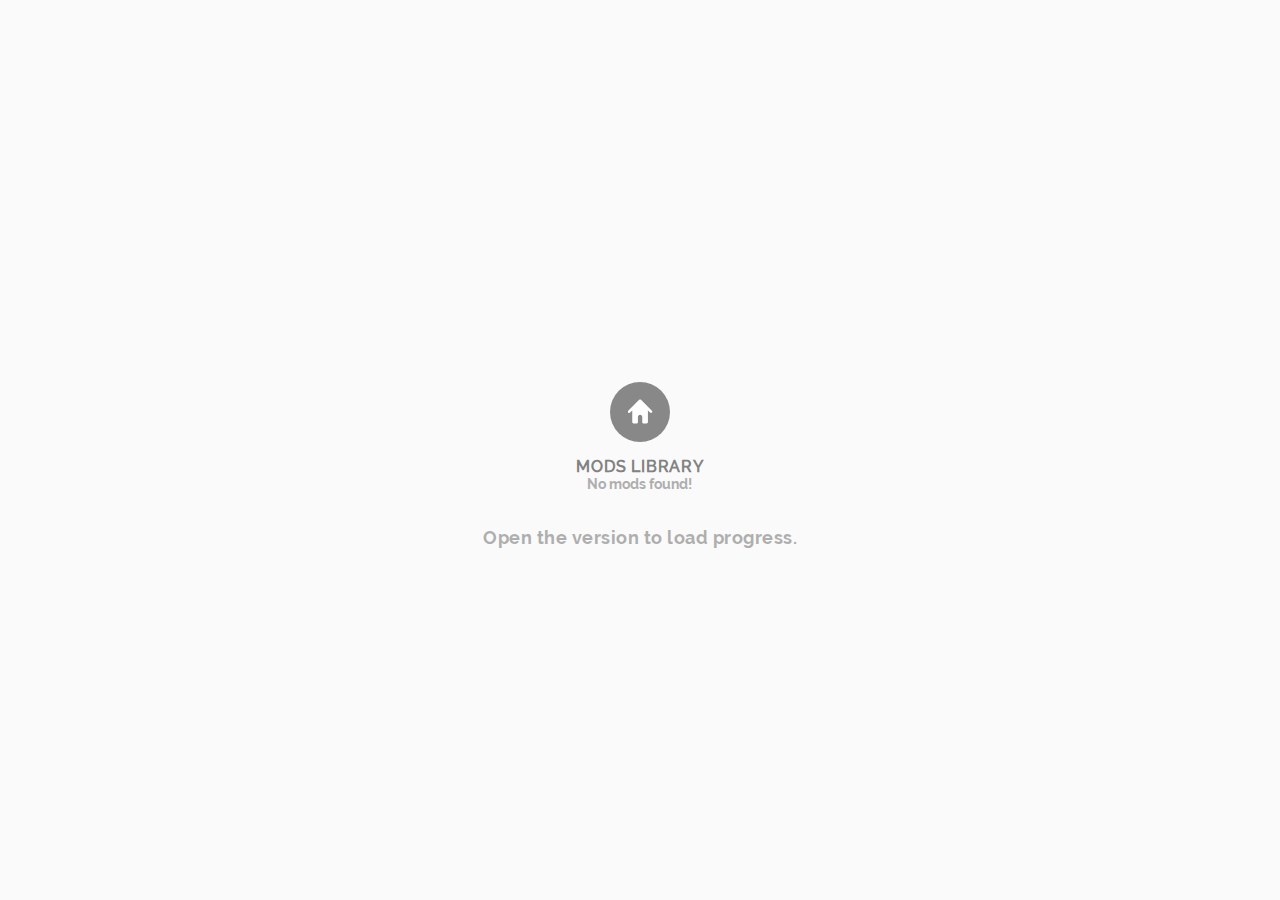
<file: js/mod-libs/index.html>
<!doctypehtml><html lang=en><meta charset=utf-8><title>Incredibox</title><meta content="So Far So Good"name=author><meta content=http://www.sofarsogood.fr name=copyright><meta content="telephone=no"name=format-detection><meta content=no name=msapplication-tap-highlight><meta content="width=device-width,initial-scale=0.5"name=viewport><meta content="user-scalable=no,initial-scale=1,minimum-scale=1,width=device-width,height=device-height"name=viewport><link href=../../css/style.min.css rel=stylesheet><body style=display:flex;flex-direction:column><div id=fade-all></div><div class=button-zone><div class="bt bt-big bt-round home right"id=bt-home><div class=bck><svg class=icn-svg><use xlink:href=#ic-home></use></svg></div><div class=hitzone onclick=goBack()></div></div></div><div class=text-zone><div class=title>Mods Library</div><div class=text id=mods-found>Counting...</div></div><div class=library-scroll><div id=library>Loading...</div></div><script src=modLibrary.js></script><script>displayMods()</script><svg aria-hidden=true style=position:absolute;width:0;height:0;overflow:hidden version=1.1 xmlns=http://www.w3.org/2000/svg xmlns:xlink=http://www.w3.org/1999/xlink><defs><symbol id=ic-schools viewBox="0 0 32 32"><path d="M26.133 18.827c0.183-0.249 0.294-0.563 0.294-0.901 0-0.009-0-0.019-0-0.028l0 0.001c0.001-0.021 0.002-0.046 0.002-0.070 0-0.414-0.186-0.784-0.48-1.032l-0.002-0.002v-2.613c0-0.218-0.177-0.395-0.395-0.395v0h-8.192c-0.394 0.142-0.848 0.224-1.322 0.224-0.013 0-0.027-0-0.040-0h0.002c-1.237 0-2.24-0.469-2.24-1.067s1.003-1.067 2.24-1.067c0.009-0 0.019-0 0.030-0 0.476 0 0.934 0.080 1.36 0.228l-0.029-0.009h8.16c0.005 0.001 0.011 0.002 0.017 0.002 0.050 0 0.091-0.041 0.091-0.091 0-0.041-0.027-0.075-0.064-0.087l-0.001-0-9.168-4.267c-0.116-0.056-0.251-0.088-0.395-0.088s-0.279 0.032-0.4 0.090l0.006-0.002-10.757 5.045c-0.106 0.044-0.179 0.147-0.179 0.267s0.073 0.223 0.177 0.266l0.002 0.001 10.757 5.045c0.116 0.056 0.251 0.088 0.395 0.088s0.279-0.032 0.4-0.090l-0.006 0.002 8.891-4.171v2.667c-0.327 0.239-0.537 0.622-0.537 1.054 0 0.037 0.002 0.073 0.004 0.108l-0-0.005c-0 0.012-0.001 0.025-0.001 0.039 0 0.343 0.119 0.659 0.317 0.908l-0.002-0.003c-0.37 0.491-0.597 1.109-0.608 1.779l-0 0.003c-0.001 0.016-0.002 0.035-0.002 0.053 0 0.391 0.316 0.707 0.706 0.709h0.902c0.388-0.002 0.701-0.316 0.701-0.704 0-0.021-0.001-0.041-0.003-0.061l0 0.003c0-0.003 0-0.007 0-0.010 0-0.689-0.237-1.324-0.634-1.825l0.005 0.006z"></path><path d="M15.728 20.549l-5.973-2.805v4.656c1.717 1.308 3.886 2.106 6.239 2.133l0.006 0c2.36-0.028 4.528-0.825 6.271-2.152l-0.026 0.019v-4.656l-5.973 2.805c-0.080 0.038-0.173 0.060-0.272 0.060s-0.192-0.022-0.276-0.062l0.004 0.002z"></path></symbol><symbol id=ic-signout viewBox="0 0 32 32"><path d="M9.867 14.192c0.442 0 0.8-0.358 0.8-0.8v0-3.792h6.453c0.442 0 0.8-0.358 0.8-0.8s-0.358-0.8-0.8-0.8v0h-7.248c-0 0-0.001 0-0.002 0-0.22 0-0.42 0.090-0.564 0.235l-0 0c-0.148 0.141-0.24 0.34-0.24 0.56 0 0.004 0 0.007 0 0.011v-0.001 4.587c0 0.442 0.358 0.8 0.8 0.8v0z"></path><path d="M17.125 22.4h-6.459v-3.787c0-0.442-0.358-0.8-0.8-0.8s-0.8 0.358-0.8 0.8v0 4.587c0 0 0 0.001 0 0.002 0 0.22 0.090 0.42 0.235 0.564l0 0c0.141 0.145 0.337 0.235 0.555 0.235 0.004 0 0.007-0 0.011-0h7.253c0.442 0 0.8-0.358 0.8-0.8s-0.358-0.8-0.8-0.8v0z"></path><path d="M25.067 15.499l-4.267-2.667c-0.086-0.053-0.19-0.084-0.301-0.084s-0.215 0.031-0.304 0.086l0.003-0.001c-0.183 0.103-0.304 0.296-0.304 0.517 0 0.006 0 0.011 0 0.017l-0-0.001v1.867h-6.059c-0.442 0-0.8 0.358-0.8 0.8s0.358 0.8 0.8 0.8v0h6.075v1.835c-0 0.003-0 0.006-0 0.010 0 0.223 0.121 0.418 0.301 0.522l0.003 0.002c0.083 0.044 0.181 0.069 0.285 0.069 0.001 0 0.002 0 0.004 0h-0c0.006 0 0.013 0 0.020 0 0.102 0 0.198-0.026 0.282-0.071l-0.003 0.002 4.267-2.667c0.171-0.107 0.282-0.294 0.283-0.507v-0c0-0.008 0.001-0.017 0.001-0.026 0-0.212-0.112-0.398-0.281-0.501l-0.003-0.001z"></path></symbol><symbol id=ic-news viewBox="0 0 32 32"><path d="M20.8 6.533c-0.066-0.225-0.27-0.387-0.513-0.387-0.123 0-0.236 0.041-0.326 0.111l0.001-0.001-7.163 5.445 2.133 7.883 8.928 1.067c0.020 0.003 0.043 0.004 0.066 0.004 0.295 0 0.533-0.239 0.533-0.533 0-0.049-0.007-0.096-0.019-0.141l0.001 0.004z"></path><path d="M25.328 12.501c-0.266-0.97-0.937-1.747-1.814-2.152l-0.021-0.008 1.339 4.96c0.384-0.535 0.614-1.202 0.614-1.924 0-0.312-0.043-0.613-0.123-0.9l0.006 0.023z"></path><path d="M12.347 20.267l1.067-0.283-2.133-7.877-3.456 0.933c-0.914 0.255-1.573 1.080-1.573 2.058 0 0.192 0.025 0.377 0.073 0.554l-0.003-0.015-0.613 0.165 1.013 3.733 0.613-0.165v0.037c0.253 0.916 1.079 1.577 2.060 1.577 0.197 0 0.388-0.027 0.569-0.077l-0.015 0.004c0.496 1.547 1.435 4.043 2.475 4.64 0.047 0.035 0.107 0.056 0.171 0.056 0.015 0 0.029-0.001 0.044-0.003l-0.002 0 2.475-0.667c0.097-0.024 0.167-0.11 0.167-0.212 0-0.056-0.021-0.107-0.055-0.145l0 0c-1.099-1.251-2.057-2.669-2.823-4.2l-0.052-0.115z"></path></symbol><symbol id=ic-fullscreen-on viewBox="0 0 32 32"><path d="M22.4 9.6v0 3.792c0 0.442 0.358 0.8 0.8 0.8s0.8-0.358 0.8-0.8v0-4.592c-0.001-0.221-0.090-0.42-0.235-0.565l0 0c-0.145-0.144-0.345-0.234-0.565-0.235h-4.592c-0.442 0-0.8 0.358-0.8 0.8s0.358 0.8 0.8 0.8v0z"></path><path d="M9.6 9.6h3.792c0.442 0 0.8-0.358 0.8-0.8s-0.358-0.8-0.8-0.8v0h-4.592c-0.221 0.001-0.42 0.090-0.565 0.235l0-0c-0.144 0.145-0.234 0.345-0.235 0.565v4.592c0 0.442 0.358 0.8 0.8 0.8s0.8-0.358 0.8-0.8v0z"></path><path d="M9.6 22.4v0-3.792c0-0.442-0.358-0.8-0.8-0.8s-0.8 0.358-0.8 0.8v0 4.592c0.001 0.221 0.090 0.42 0.235 0.565l-0-0c0.145 0.144 0.345 0.234 0.565 0.235h4.592c0.442 0 0.8-0.358 0.8-0.8s-0.358-0.8-0.8-0.8v0z"></path><path d="M22.4 22.4h-3.792c-0.442 0-0.8 0.358-0.8 0.8s0.358 0.8 0.8 0.8v0h4.592c0.221-0.001 0.42-0.090 0.565-0.235l-0 0c0.144-0.145 0.234-0.345 0.235-0.565v-4.592c0-0.442-0.358-0.8-0.8-0.8s-0.8 0.358-0.8 0.8v0z"></path></symbol><symbol id=ic-lock viewBox="0 0 32 32"><path d="M21.579 13.333h-1.28v-2.453c0-1.968-1.877-4.112-4.347-4.16-2.317 0.044-4.196 1.86-4.341 4.147l-0.001 0.013v2.453h-1.189c-0.010-0-0.021-0.001-0.033-0.001-0.571 0-1.035 0.463-1.035 1.035 0 0.011 0 0.023 0.001 0.034l-0-0.002v7.909c-0 0.010-0.001 0.021-0.001 0.032 0 0.571 0.463 1.035 1.035 1.035 0.011 0 0.023-0 0.034-0.001l-0.002 0h11.157c0.010 0 0.021 0 0.032 0 0.571 0 1.035-0.463 1.035-1.035 0-0.011-0-0.023-0.001-0.034l0 0.002v-7.861c0.001-0.014 0.001-0.031 0.001-0.048 0-0.589-0.478-1.067-1.067-1.067-0 0-0.001 0-0.001 0h0zM13.211 10.928c0.112-1.427 1.298-2.542 2.744-2.542s2.632 1.115 2.743 2.533l0.001 0.010v2.464h-5.488z"></path></symbol><symbol id=ic-apple viewBox="0 0 32 32"><path d="M20.603 14.997c0.020-1.423 0.776-2.665 1.903-3.366l0.017-0.010c-0.734-1.033-1.91-1.711-3.247-1.755l-0.007-0c-1.371-0.144-2.699 0.8-3.392 0.8s-1.787-0.8-2.944-0.779c-1.562 0.052-2.91 0.924-3.631 2.197l-0.011 0.022c-1.6 2.725-0.4 6.725 1.109 8.923 0.752 1.067 1.637 2.283 2.789 2.24s1.557-0.715 2.923-0.715 1.744 0.715 2.928 0.688 1.973-1.067 2.704-2.171c0.516-0.72 0.938-1.554 1.22-2.449l0.017-0.063c-1.404-0.601-2.372-1.968-2.379-3.562v-0.001z"></path><path d="M18.373 8.421c0.574-0.681 0.923-1.568 0.923-2.537 0-0.106-0.004-0.21-0.012-0.314l0.001 0.014c-1.048 0.112-1.963 0.609-2.615 1.345l-0.004 0.004c-0.582 0.655-0.937 1.523-0.937 2.473 0 0.091 0.003 0.18 0.010 0.269l-0.001-0.012c0.011 0 0.025 0 0.038 0 1.046 0 1.98-0.482 2.591-1.237l0.005-0.006z"></path></symbol><symbol id=ic-at viewBox="0 0 32 32"><path d="M15.765 8.133c-4.266 0.006-7.722 3.466-7.722 7.733 0 4.271 3.462 7.733 7.733 7.733 1.156 0 2.252-0.253 3.237-0.708l-0.048 0.020c0.277-0.136 0.464-0.416 0.464-0.739 0-0.133-0.032-0.258-0.087-0.369l0.002 0.005c-0.138-0.279-0.421-0.467-0.748-0.467-0.132 0-0.256 0.031-0.367 0.085l0.005-0.002c-0.643 0.217-1.383 0.343-2.153 0.343-0.108 0-0.214-0.002-0.321-0.007l0.015 0.001c-0.029 0.001-0.063 0.001-0.097 0.001-3.187 0-5.771-2.584-5.771-5.771 0-0.034 0-0.068 0.001-0.102l-0 0.005c-0.001-0.029-0.001-0.063-0.001-0.097 0-3.187 2.584-5.771 5.771-5.771 0.034 0 0.068 0 0.102 0.001l-0.005-0c0.033-0.001 0.073-0.001 0.112-0.001 3.187 0 5.771 2.584 5.771 5.771 0 0.025-0 0.050-0 0.074l0-0.004c-0.032 0.581-0.123 1.744-0.725 2.171-0.306 0.199-0.68 0.317-1.081 0.317-0.196 0-0.386-0.028-0.565-0.081l0.014 0.004c-0.667-0.16-1.067-0.832-0.917-1.973l0.373-2.853c0.002-0.025 0.003-0.054 0.003-0.083 0-0.441-0.281-0.815-0.674-0.955l-0.007-0.002c-0.447-0.153-0.961-0.241-1.496-0.241-0.037 0-0.073 0-0.109 0.001l0.005-0c-2.768-0.080-4.469 2.395-4.395 4.741-0.001 0.021-0.001 0.045-0.001 0.070 0 1.286 1.032 2.331 2.314 2.352l0.002 0c0.038 0.002 0.082 0.003 0.127 0.003 1.028 0 1.918-0.592 2.346-1.454l0.007-0.015c0.224 1.025 1.015 1.818 2.020 2.045l0.018 0.003c0.332 0.099 0.713 0.155 1.107 0.155 0.433 0 0.851-0.069 1.242-0.195l-0.028 0.008c1.024-0.299 2.24-1.477 2.24-4.016 0 0 0-0 0-0 0-4.263-3.45-7.721-7.711-7.733h-0.001zM16.576 15.696c-0.341 0.912-0.928 1.824-1.637 1.851s-0.955-0.192-0.976-0.917c-0.048-1.483 0.971-2.736 2.251-2.763 0.068-0.007 0.147-0.011 0.227-0.011s0.159 0.004 0.237 0.011l-0.010-0.001c0.101 0 0.272 0.101 0.267 0.213-0.037 0.59-0.165 1.141-0.37 1.652l0.013-0.036z"></path></symbol><symbol id=ic-burger viewBox="0 0 32 32"><path d="M20.88 12.267h-9.76c-0.442 0-0.8-0.358-0.8-0.8s0.358-0.8 0.8-0.8v0h9.76c0.442 0 0.8 0.358 0.8 0.8s-0.358 0.8-0.8 0.8v0z"></path><path d="M20.88 16.8h-9.76c-0.442 0-0.8-0.358-0.8-0.8s0.358-0.8 0.8-0.8v0h9.76c0.442 0 0.8 0.358 0.8 0.8s-0.358 0.8-0.8 0.8v0z"></path><path d="M20.88 21.333h-9.76c-0.442 0-0.8-0.358-0.8-0.8s0.358-0.8 0.8-0.8v0h9.76c0.442 0 0.8 0.358 0.8 0.8s-0.358 0.8-0.8 0.8v0z"></path></symbol><symbol id=ic-check viewBox="0 0 32 32"><path d="M16 21.867c0.133-0.277 3.365-6.88 7.003-10.283 0.199-0.183 0.326-0.441 0.336-0.729l0-0.002c-0.003-0.587-0.48-1.061-1.067-1.061-0.268 0-0.513 0.099-0.7 0.262l0.001-0.001c-2.779 2.592-5.264 6.773-6.496 9.067l-0.315 0.576-0.48-0.496-4.384-4.24c-0.186-0.181-0.441-0.293-0.722-0.293-0.003 0-0.006 0-0.009 0h0c-0.008-0-0.018-0-0.027-0-0.574 0-1.040 0.466-1.040 1.040 0 0.009 0 0.019 0 0.028l-0-0.001c0.003 0.29 0.125 0.55 0.32 0.736l0 0 5.867 5.691c0.19 0.181 0.447 0.292 0.73 0.293h0c0.027 0.002 0.059 0.004 0.091 0.004s0.063-0.001 0.095-0.004l-0.004 0c0.354-0.055 0.646-0.276 0.797-0.58l0.003-0.006z"></path></symbol><symbol id=ic-close viewBox="0 0 32 32"><path d="M21.333 20.021l-4.037-4.021 4.005-4.021c0.168-0.165 0.273-0.394 0.273-0.648s-0.104-0.483-0.272-0.648l-0-0c-0.166-0.168-0.396-0.272-0.651-0.272h-0c-0.001 0-0.002 0-0.002 0-0.252 0-0.48 0.104-0.643 0.272l-0 0-4.005 4.016-4.032-4.032c-0.167-0.165-0.396-0.267-0.649-0.267-0.001 0-0.001 0-0.002 0h0c-0.253 0.001-0.483 0.102-0.651 0.267l0-0c-0.166 0.167-0.268 0.397-0.268 0.651s0.103 0.484 0.269 0.651l4.032 4.032-4 4.021c-0.163 0.166-0.263 0.394-0.263 0.645 0 0.506 0.408 0.918 0.913 0.923h0c0.004 0 0.010 0 0.015 0 0.247 0 0.471-0.098 0.636-0.256l-0 0 4-4.032 4.032 4.032c0.167 0.166 0.397 0.268 0.651 0.268 0.51 0 0.924-0.414 0.924-0.924 0-0.256-0.105-0.489-0.273-0.656l-0-0z"></path></symbol><symbol id=ic-copy viewBox="0 0 32 32"><path d="M18.133 11.467h-9.067c-0.442 0-0.8 0.358-0.8 0.8v0 11.2c0 0.442 0.358 0.8 0.8 0.8v0h9.067c0.442 0 0.8-0.358 0.8-0.8v0-11.2c0-0.442-0.358-0.8-0.8-0.8v0zM17.333 22.667h-7.467v-9.6h7.467z"></path><path d="M22.933 7.733h-9.067c-0.442 0-0.8 0.358-0.8 0.8v0 0.8h9.067v9.6h-1.067v1.6h1.867c0.442 0 0.8-0.358 0.8-0.8v0-11.2c0-0.442-0.358-0.8-0.8-0.8v0z"></path></symbol><symbol id=ic-downcloud viewBox="0 0 32 32"><path d="M19.227 20.437l-0.533 0.533-1.893 1.899v-5.867h-1.6v5.867l-2.4-2.432c-0.145-0.143-0.345-0.232-0.565-0.232s-0.42 0.088-0.565 0.232l0-0c-0.145 0.146-0.234 0.346-0.234 0.568s0.090 0.422 0.234 0.568l3.792 3.792c0.139 0.138 0.328 0.227 0.537 0.235l0.002 0c0 0 0.001 0 0.002 0 0.22 0 0.42-0.090 0.564-0.235l3.792-3.792c0.145-0.146 0.234-0.346 0.234-0.568s-0.090-0.422-0.234-0.568l0 0c-0.145-0.143-0.345-0.232-0.565-0.232s-0.42 0.088-0.565 0.232l0-0z"></path><path d="M22.304 12.336v0c0-0.123 0-0.245 0-0.373-0.003-3.070-2.492-5.557-5.563-5.557-2.141 0-3.999 1.21-4.929 2.983l-0.015 0.031c-0.177-0.027-0.383-0.044-0.593-0.048l-0.004-0c-2.251 0-4.077 1.824-4.080 4.074v0c0 2.256 1.829 3.547 4.080 3.547h4v-3.808c0-0.442 0.358-0.8 0.8-0.8s0.8 0.358 0.8 0.8v0 3.808h5.504c1.435 0 2.597-0.629 2.597-2.059 0-1.434-1.163-2.597-2.597-2.597v0z"></path></symbol><symbol id=ic-download viewBox="0 0 32 32"><path d="M13.968 18.027v0l1.429 1.424c0.154 0.155 0.367 0.251 0.603 0.251s0.449-0.096 0.603-0.251l0-0 1.429-1.424 3.989-3.989c0.155-0.156 0.25-0.371 0.251-0.608v-0c0-0.001 0-0.001 0-0.002 0-0.474-0.384-0.859-0.859-0.859-0.24 0-0.457 0.099-0.613 0.258l-0 0-0.533 0.571-3.413 3.387v-9.067c0-0.471-0.382-0.853-0.853-0.853s-0.853 0.382-0.853 0.853v0 9.067l-3.947-3.957c-0.155-0.153-0.368-0.247-0.603-0.247-0.471 0-0.854 0.379-0.859 0.849v0c0 0.237 0.096 0.452 0.251 0.608l-0-0z"></path><path d="M21.536 21.6h-11.072c-0.442 0-0.8 0.358-0.8 0.8s0.358 0.8 0.8 0.8v0h11.072c0.442 0 0.8-0.358 0.8-0.8s-0.358-0.8-0.8-0.8v0z"></path></symbol><symbol id=ic-edit viewBox="0 0 32 32"><path d="M9.6 12.267h8.8l0.533-1.6h-9.333c-0.442 0-0.8 0.358-0.8 0.8s0.358 0.8 0.8 0.8v0z"></path><path d="M9.6 16.8h7.328l0.533-1.6h-7.861c-0.442 0-0.8 0.358-0.8 0.8s0.358 0.8 0.8 0.8v0z"></path><path d="M9.515 19.733c-0.442 0-0.8 0.358-0.8 0.8s0.358 0.8 0.8 0.8v0h5.952l0.533-1.6h-6.485z"></path><path d="M24.533 11.733l0.613-1.867c0.017-0.049 0.026-0.106 0.026-0.165 0-0.235-0.152-0.435-0.364-0.506l-0.004-0.001-2.325-0.763c-0.049-0.017-0.106-0.026-0.165-0.026-0.235 0-0.435 0.152-0.506 0.364l-0.001 0.004-0.619 1.893z"></path><path d="M20.523 12.683l-2.965 9.067c-0.018 0.051-0.029 0.111-0.029 0.172 0 0.016 0.001 0.032 0.002 0.048l-0-0.002 0.56 3.611c0.001 0.032 0.027 0.057 0.059 0.057 0.020 0 0.037-0.010 0.048-0.025l0-0 2.603-2.587c0.049-0.053 0.087-0.118 0.111-0.188l0.001-0.004 2.965-9.067z"></path></symbol><symbol id=ic-exclusive viewBox="0 0 32 32"><path d="M21.536 20.709h-11.072c-0.442 0-0.8 0.358-0.8 0.8s0.358 0.8 0.8 0.8v0h11.072c0.442 0 0.8-0.358 0.8-0.8s-0.358-0.8-0.8-0.8v0z"></path><path d="M10.667 18.133h10.763c0.005 0 0.010 0 0.016 0 0.392 0 0.724-0.255 0.841-0.607l0.002-0.006 1.797-6.064c0.003-0.011 0.005-0.024 0.005-0.037 0-0.082-0.067-0.149-0.149-0.149-0.032 0-0.061 0.010-0.085 0.027l0-0-5.221 3.568-2.448-7.467c-0.023-0.058-0.079-0.098-0.144-0.098s-0.121 0.040-0.144 0.097l-0 0.001-2.443 7.467-5.221-3.568c-0.024-0.016-0.053-0.026-0.085-0.026-0.082 0-0.149 0.067-0.149 0.149 0 0.013 0.002 0.026 0.005 0.038l-0-0.001 1.797 6.064c0.118 0.359 0.451 0.614 0.843 0.614 0.008 0 0.015-0 0.023-0l-0.001 0z"></path></symbol><symbol id=ic-external viewBox="0 0 32 32"><path d="M24 8.8c0-0.442-0.358-0.8-0.8-0.8v0h-5.333c-0.222 0.001-0.424 0.090-0.571 0.235l0-0c-0.141 0.145-0.227 0.343-0.227 0.561 0 0.431 0.339 0.783 0.764 0.804l0.002 0h3.435l-2.133 2.133h0.331c0.442 0 0.8 0.358 0.8 0.8v0 0.331l2.133-2.133v3.435c0 0.442 0.358 0.8 0.8 0.8s0.8-0.358 0.8-0.8v0-3.499z"></path><path d="M18.245 14.885l-3.28 3.28c-0.142 0.133-0.334 0.215-0.545 0.215-0.442 0-0.8-0.358-0.8-0.8 0-0.211 0.082-0.403 0.215-0.546l-0 0 5.301-5.301h-9.803c-0.442 0-0.8 0.358-0.8 0.8v0 10.133c0 0.442 0.358 0.8 0.8 0.8v0h10.133c0.442 0 0.8-0.358 0.8-0.8v0-9.803l-2.021 2.021z"></path></symbol><symbol id=ic-eye viewBox="0 0 32 32"><path d="M23.931 15.739c-1.851-3.285-4.8-5.248-7.931-5.248s-6.080 1.963-7.931 5.248c-0.045 0.076-0.071 0.168-0.071 0.267s0.027 0.19 0.073 0.269l-0.001-0.003c1.851 3.285 4.8 5.248 7.931 5.248s6.080-1.963 7.931-5.248c0.045-0.076 0.071-0.168 0.071-0.267s-0.027-0.19-0.073-0.269l0.001 0.003zM16 18.597c-1.437 0-2.603-1.165-2.603-2.603s1.165-2.603 2.603-2.603c1.437 0 2.603 1.165 2.603 2.603 0 0.002 0 0.004 0 0.006v-0c-0.003 1.435-1.167 2.597-2.603 2.597 0 0 0 0 0 0v0z"></path></symbol><symbol id=ic-facebook viewBox="0 0 32 32"><path d="M19.867 16.592h-3.013v7.408h-2.853v-7.408h-1.995v-2.848h1.995v-2.315c0-1.787 1.301-3.429 3.963-3.429 0.686 0 1.363 0.037 2.029 0.109l-0.083-0.007v2.491h-1.835c-0.96 0-1.221 0.443-1.221 1.179v1.979h3.141z"></path></symbol><symbol id=ic-fan viewBox="0 0 32 32"><path d="M23.312 12.757h-4.171c-0.661 0-0.448-0.288-0.448-0.288 0.282-0.509 0.543-1.105 0.751-1.726l0.022-0.077c0.21-0.512 0.331-1.106 0.331-1.728 0-0.671-0.142-1.309-0.396-1.886l0.012 0.030s-0.448-0.997-1.264-0.901-0.672 0.971-0.672 0.971c-0.001 0.633-0.094 1.244-0.268 1.821l0.012-0.045c-0.158 0.567-0.417 1.061-0.758 1.485l0.006-0.008c-0.533 0.661-1.125 1.264-1.723 1.963-0.752 0.885-1.163 1.44-1.163 2.891v6.859c0 0.645 0.485 0.645 0.485 0.645s6.971-0.176 7.429-0.208c0.549-0.021 1.007-0.394 1.155-0.898l0.002-0.009c0.008-0.050 0.012-0.107 0.012-0.166 0-0.409-0.216-0.768-0.541-0.968l-0.005-0.003c-0.022-0.012-0.037-0.035-0.037-0.061s0.015-0.049 0.037-0.061l0-0c0.58-0.098 1.042-0.512 1.208-1.056l0.003-0.011c0.005-0.041 0.008-0.090 0.008-0.138 0-0.452-0.251-0.845-0.62-1.048l-0.006-0.003c-0.019-0.007-0.033-0.023-0.037-0.042l-0-0c-0.001-0.005-0.002-0.011-0.002-0.017 0-0.033 0.024-0.061 0.055-0.068l0-0c0.667-0.019 1.217-0.499 1.343-1.132l0.001-0.009c0.002-0.030 0.004-0.066 0.004-0.102 0-0.574-0.341-1.069-0.832-1.292l-0.009-0.004c-0.015-0.008-0.026-0.021-0.032-0.037l-0-0c-0.003-0.007-0.005-0.016-0.005-0.025 0-0.030 0.020-0.056 0.047-0.066l0-0c0.638-0.157 1.131-0.652 1.283-1.279l0.002-0.012c0.010-0.055 0.015-0.118 0.015-0.183 0-0.616-0.499-1.115-1.115-1.115-0.043 0-0.085 0.002-0.127 0.007l0.005-0z"></path><path d="M11.243 13.979l-2.709 0.075c-0.409 0-0.741 0.332-0.741 0.741v0 7.365c-0 0.008-0 0.017-0 0.027 0 0.411 0.332 0.744 0.742 0.747h0l2.715-0.075c0.409 0 0.741-0.332 0.741-0.741v0-7.392c0-0.412-0.334-0.747-0.747-0.747v0z"></path></symbol><symbol id=ic-help viewBox="0 0 32 32"><path d="M21.019 10.901c-0.595-2.081-2.48-3.579-4.716-3.579-0.030 0-0.059 0-0.089 0.001l0.004-0c-0.070-0.003-0.152-0.005-0.235-0.005-2.267 0-4.191 1.471-4.87 3.51l-0.010 0.036c-0.101 0.343-0.159 0.737-0.159 1.144 0 0.528 0.098 1.033 0.275 1.498l-0.010-0.029c0.17 0.377 0.543 0.634 0.975 0.634 0.589 0 1.067-0.478 1.067-1.067 0-0.124-0.021-0.243-0.060-0.354l0.002 0.007c-0.075-0.206-0.118-0.443-0.118-0.69 0-0.183 0.024-0.361 0.068-0.53l-0.003 0.014c0.411-1.198 1.527-2.044 2.842-2.044 0.072 0 0.143 0.002 0.213 0.007l-0.009-0.001c0.028-0.001 0.061-0.002 0.094-0.002 1.267 0 2.336 0.843 2.679 1.998l0.005 0.020c0.256 0.939-0.309 1.776-1.312 2.816l-0.133 0.139c-1.019 1.067-1.904 1.979-2.469 3.472-0.044 0.112-0.069 0.241-0.069 0.377 0 0.455 0.285 0.843 0.686 0.997l0.007 0.002c0.11 0.044 0.238 0.069 0.371 0.069 0.001 0 0.001 0 0.002 0h-0c0.008 0 0.017 0 0.025 0 0.449 0 0.833-0.278 0.991-0.67l0.003-0.007c0.411-1.067 1.067-1.749 2.016-2.752l0.128-0.139c0.779-0.843 2.443-2.571 1.808-4.875z"></path><path d="M17.36 22.811c0 0.736-0.597 1.333-1.333 1.333s-1.333-0.597-1.333-1.333c0-0.736 0.597-1.333 1.333-1.333s1.333 0.597 1.333 1.333z"></path></symbol><symbol id=ic-home viewBox="0 0 32 32"><path d="M23.264 15.195l-6.699-6.699c-0.147-0.138-0.346-0.224-0.565-0.224s-0.418 0.085-0.566 0.224l0-0-6.699 6.699c-0.133 0.142-0.215 0.334-0.215 0.545 0 0.442 0.358 0.8 0.8 0.8 0.211 0 0.403-0.082 0.546-0.215l-0 0 1.333-1.333v7.136c0 0.002-0 0.003-0 0.005 0 0.442 0.358 0.8 0.8 0.8 0 0 0 0 0 0h2.133c0.295 0 0.533-0.239 0.533-0.533v0-3.467c0-0.736 0.597-1.333 1.333-1.333s1.333 0.597 1.333 1.333v0 3.467c0 0.295 0.239 0.533 0.533 0.533v0h2.133c0.442 0 0.8-0.358 0.8-0.8v0-7.141l1.333 1.333c0.143 0.148 0.344 0.24 0.565 0.24h0c0.001 0 0.002 0 0.003 0 0.221 0 0.42-0.092 0.562-0.24l0-0c0.146-0.144 0.236-0.344 0.236-0.565s-0.090-0.421-0.236-0.565l-0-0z"></path></symbol><symbol id=ic-info viewBox="0 0 32 32"><path d="M16 14.096c-0.744 0.034-1.335 0.646-1.335 1.396 0 0.021 0 0.042 0.001 0.063l-0-0.003v7.467c-0.003 0.036-0.005 0.077-0.005 0.119 0 0.739 0.599 1.339 1.339 1.339s1.339-0.599 1.339-1.339c0-0.042-0.002-0.084-0.006-0.125l0 0.005v-7.467c0.001-0.018 0.001-0.039 0.001-0.060 0-0.75-0.59-1.361-1.332-1.396l-0.003-0z"></path><path d="M18.181 9.733c0 1.205-0.977 2.181-2.181 2.181s-2.181-0.977-2.181-2.181c0-1.205 0.977-2.181 2.181-2.181s2.181 0.977 2.181 2.181z"></path></symbol><symbol id=ic-instagram viewBox="0 0 32 32"><path d="M18.933 16c0 1.62-1.313 2.933-2.933 2.933s-2.933-1.313-2.933-2.933c0-1.62 1.313-2.933 2.933-2.933s2.933 1.313 2.933 2.933z"></path><path d="M20.267 7.467h-8.533c-2.667 0-4.267 1.6-4.267 4.267v8.533c0 2.667 1.6 4.267 4.267 4.267h8.533c2.667 0 4.267-1.6 4.267-4.267v-8.533c0-2.667-1.6-4.267-4.267-4.267zM16 21.067c-2.798 0-5.067-2.268-5.067-5.067s2.268-5.067 5.067-5.067c2.798 0 5.067 2.268 5.067 5.067v0c-0.003 2.797-2.27 5.064-5.066 5.067h-0zM21.333 12c-0.736 0-1.333-0.597-1.333-1.333s0.597-1.333 1.333-1.333c0.736 0 1.333 0.597 1.333 1.333v0c0 0.736-0.597 1.333-1.333 1.333v0z"></path></symbol><symbol id=ic-like viewBox="0 0 32 32"><path d="M19.6 10.4c-1.721 0.006-3.168 1.176-3.594 2.763l-0.006 0.026c-0.432-1.614-1.879-2.784-3.599-2.789h-0.001c-2.416 0-3.072 2.267-3.072 3.664 0 1.776 1.189 3.296 2.795 5.077 1.824 2.043 3.365 3.525 3.877 3.525s2.048-1.483 3.877-3.525c1.6-1.781 2.784-3.301 2.784-5.077 0.005-1.397-0.645-3.664-3.061-3.664z"></path></symbol><symbol id=ic-link viewBox="0 0 32 32"><path d="M22.971 10.843l-0.48-0.48c-0.647-0.624-1.529-1.008-2.501-1.008-0.015 0-0.030 0-0.046 0l0.002-0c-0.006-0-0.012-0-0.019-0-0.747 0-1.442 0.217-2.028 0.59l0.015-0.009c-0.352 0.24-0.581 0.416-0.581 0.421-0.23 0.136-0.381 0.382-0.381 0.663 0 0.149 0.043 0.289 0.116 0.406l-0.002-0.003c0.133 0.222 0.373 0.368 0.647 0.368 0.003 0 0.007-0 0.010-0h-0c0 0 0 0 0.001 0 0.148 0 0.286-0.042 0.403-0.114l-0.003 0.002c0.419-0.391 0.98-0.634 1.598-0.645l0.002-0c0.058-0.003 0.126-0.005 0.195-0.005s0.137 0.002 0.204 0.006l-0.009-0c0.446 0.066 0.833 0.278 1.119 0.586l0.001 0.001 0.48 0.48c0.31 0.314 0.501 0.745 0.501 1.222 0 0.007-0 0.015-0 0.022v-0.001c-0.008 0.567-0.241 1.079-0.613 1.451l-2.133 2.133c-0.42 0.363-0.972 0.584-1.575 0.584-0.037 0-0.074-0.001-0.111-0.003l0.005 0c-0.035 0.002-0.076 0.003-0.117 0.003-0.53 0-1.015-0.191-1.391-0.507l0.003 0.003c-0.205-0.203-0.472-0.343-0.771-0.388l-0.008-0.001c-0.002-0-0.004-0-0.007-0-0.245 0-0.468 0.1-0.628 0.261l-0 0c-0.416 0.416-0.368 0.885 0.144 1.403 0.815 0.662 1.864 1.064 3.008 1.067h0c1.062-0.002 2.022-0.436 2.714-1.136l0-0 2.133-2.133c0.694-0.678 1.124-1.624 1.124-2.67 0-0.995-0.389-1.9-1.024-2.569l0.002 0.002z"></path><path d="M16.992 13.701c-0.815-0.662-1.864-1.064-3.008-1.067h-0.001c-1.062 0.002-2.022 0.436-2.714 1.136l-0 0-2.133 2.133c-0.695 0.679-1.127 1.625-1.127 2.673 0 0.994 0.388 1.897 1.022 2.566l-0.002-0.002 0.48 0.48c0.647 0.624 1.529 1.008 2.501 1.008 0.015 0 0.030-0 0.046-0l-0.002 0c0.006 0 0.012 0 0.019 0 0.747 0 1.442-0.217 2.028-0.59l-0.015 0.009c0.352-0.24 0.581-0.421 0.581-0.421 0.178-0.103 0.308-0.273 0.356-0.475l0.001-0.005c0.014-0.054 0.022-0.117 0.022-0.181 0-0.424-0.344-0.768-0.768-0.768-0 0-0 0-0 0h0c-0 0-0 0-0.001 0-0.148 0-0.286 0.042-0.403 0.114l0.003-0.002c-0.419 0.391-0.98 0.634-1.598 0.645l-0.002 0c-0.058 0.003-0.126 0.005-0.195 0.005s-0.136-0.002-0.204-0.006l0.009 0c-0.445-0.064-0.832-0.275-1.119-0.58l-0.001-0.001-0.48-0.485c-0.304-0.313-0.491-0.74-0.491-1.211 0-0.004 0-0.008 0-0.011v0.001c0.008-0.567 0.241-1.079 0.613-1.451l2.133-2.133c0.42-0.363 0.972-0.584 1.575-0.584 0.037 0 0.074 0.001 0.111 0.002l-0.005-0c0.035-0.002 0.076-0.003 0.117-0.003 0.53 0 1.015 0.191 1.391 0.507l-0.003-0.003c0.204 0.205 0.472 0.346 0.771 0.394l0.008 0.001c0.248-0 0.473-0.102 0.635-0.267l0-0c0.411-0.443 0.363-0.912-0.149-1.429z"></path></symbol><symbol id=ic-live viewBox="0 0 32 32"><path d="M16 8.533c-4.124 0-7.467 3.343-7.467 7.467s3.343 7.467 7.467 7.467c4.124 0 7.467-3.343 7.467-7.467v0c0-4.124-3.343-7.467-7.467-7.467v0zM16 21.867c-3.24 0-5.867-2.627-5.867-5.867s2.627-5.867 5.867-5.867c3.24 0 5.867 2.627 5.867 5.867v0c0 3.24-2.627 5.867-5.867 5.867v0z"></path><path d="M17.6 16c0 0.884-0.716 1.6-1.6 1.6s-1.6-0.716-1.6-1.6c0-0.884 0.716-1.6 1.6-1.6s1.6 0.716 1.6 1.6z"></path></symbol><symbol id=ic-loader viewBox="0 0 32 32"><path d="M16 9.333c3.682 0 6.667 2.985 6.667 6.667s-2.985 6.667-6.667 6.667c-3.682 0-6.667-2.985-6.667-6.667v0c0.006-3.679 2.987-6.661 6.666-6.667h0.001zM16 7.733c-4.566 0-8.267 3.701-8.267 8.267s3.701 8.267 8.267 8.267c4.566 0 8.267-3.701 8.267-8.267v0c0-4.566-3.701-8.267-8.267-8.267v0z"opacity=0.1></path><path d="M16 7.733v1.6c3.679 0.006 6.661 2.987 6.667 6.666v0.001h1.6c0-4.566-3.701-8.267-8.267-8.267v0z"></path></symbol><symbol id=ic-mail viewBox="0 0 32 32"><path d="M15.68 15.856c0.083 0.079 0.196 0.128 0.32 0.128s0.237-0.049 0.32-0.128l-0 0 6.768-4.715c0.054-0.056 0.088-0.132 0.088-0.216s-0.034-0.16-0.088-0.216l0 0c-0.054-0.056-0.13-0.091-0.214-0.091-0.002 0-0.003 0-0.005 0h-13.738c-0.001-0-0.003-0-0.004-0-0.084 0-0.16 0.035-0.214 0.091l-0 0c-0.054 0.056-0.088 0.132-0.088 0.216s0.034 0.16 0.088 0.216l-0-0z"></path><path d="M22.901 13.632l-6.581 4.608c-0.083 0.079-0.196 0.128-0.32 0.128s-0.237-0.049-0.32-0.128l0 0-6.581-4.608c-0.139-0.101-0.277-0.053-0.277 0.181v7.056c0 0.295 0.239 0.533 0.533 0.533v0h13.333c0.295 0 0.533-0.239 0.533-0.533v0-7.056c-0.043-0.235-0.181-0.283-0.32-0.181z"></path></symbol><symbol id=ic-mix viewBox="0 0 32 32"><path d="M16 14.667c-0.736 0-1.333 0.597-1.333 1.333s0.597 1.333 1.333 1.333c0.736 0 1.333-0.597 1.333-1.333v0c0-0.736-0.597-1.333-1.333-1.333v0z"></path><path d="M16 7.467c-4.713 0-8.533 3.82-8.533 8.533s3.82 8.533 8.533 8.533c4.713 0 8.533-3.82 8.533-8.533v0c0-4.713-3.82-8.533-8.533-8.533v0zM16 20c-0.001 0-0.003 0-0.004 0-2.206 0-3.995-1.788-3.995-3.995 0-0.726 0.194-1.406 0.532-1.993l-0.010 0.019-1.472-1.472c-0.193-0.193-0.313-0.46-0.313-0.755 0-0.589 0.478-1.067 1.067-1.067 0.295 0 0.562 0.119 0.755 0.313l1.472 1.472c0.568-0.329 1.25-0.523 1.977-0.523 2.209 0 4 1.791 4 4s-1.791 4-4 4c-0.003 0-0.006 0-0.009 0h0z"></path></symbol><symbol id=ic-mixlist viewBox="0 0 32 32"><path d="M9.6 12.267h8.341v-1.6h-8.341c-0.442 0-0.8 0.358-0.8 0.8s0.358 0.8 0.8 0.8v0z"></path><path d="M9.6 16.8h8.341v-1.6h-8.341c-0.442 0-0.8 0.358-0.8 0.8s0.358 0.8 0.8 0.8v0z"></path><path d="M9.515 19.733c-0.442 0-0.8 0.358-0.8 0.8s0.358 0.8 0.8 0.8v0h4.405c0.136-0.607 0.368-1.142 0.683-1.618l-0.011 0.018h-5.077z"></path><path d="M24.165 10.245l-3.664 0.496c-0.24 0.020-0.427 0.219-0.427 0.463 0 0.008 0 0.016 0.001 0.024l-0-0.001v8.475h-1.067c-0.164 0-0.325 0.012-0.482 0.034l0.018-0.002c-1.557 0.203-2.699 1.323-2.549 2.512s1.541 1.984 3.099 1.781 2.635-1.253 2.56-2.4c0 0 0 0 0-0.043v0-7.221s2.069-0.293 2.443-0.357c0.302-0.023 0.538-0.274 0.538-0.58 0-0.027-0.002-0.053-0.005-0.079l0 0.003v-2.667c0.005-0.299-0.059-0.491-0.464-0.437z"></path></symbol><symbol id=ic-mp3 viewBox="0 0 32 32"><path d="M22.875 11.675l-3.792-3.792c-0.146-0.148-0.349-0.24-0.574-0.24-0.001 0-0.002 0-0.003 0h-8.805c-0.448 0-0.811 0.363-0.811 0.811v0 15.093c0 0.448 0.363 0.811 0.811 0.811v0h12.597c0.448 0 0.811-0.363 0.811-0.811v0-11.28c0-0.006 0-0.014 0-0.021 0-0.223-0.090-0.424-0.235-0.571l0 0zM20.053 14.341v4.725c0.043 0.688-0.629 1.328-1.541 1.445s-1.771-0.363-1.861-1.067 0.592-1.392 1.531-1.509c0.042-0.004 0.090-0.006 0.139-0.006s0.097 0.002 0.145 0.006l-0.006-0h0.629v-3.093l-4.405 0.624v4.347s0 0 0 0c0.043 0.688-0.629 1.328-1.541 1.445s-1.771-0.363-1.861-1.067 0.592-1.392 1.531-1.509c0.042-0.004 0.092-0.006 0.141-0.006s0.099 0.002 0.148 0.006l-0.006-0h0.629v-5.109c-0.001-0.006-0.001-0.014-0.001-0.021 0-0.144 0.114-0.261 0.256-0.266h0.001l5.792-0.795c0.245-0.032 0.283 0.085 0.283 0.277z"></path></symbol><symbol id=ic-mute viewBox="0 0 32 32"><path d="M15.701 8.608c-0.079-0.034-0.17-0.055-0.266-0.055-0.165 0-0.316 0.059-0.433 0.157l0.001-0.001-4.213 4.267h-1.888c-0.005-0-0.010-0-0.016-0-0.338 0-0.613 0.271-0.619 0.608v4.23c0.009 0.335 0.282 0.603 0.618 0.603 0.006 0 0.011-0 0.017-0l-0.001 0h1.888l4.213 4.267c0.113 0.099 0.262 0.16 0.425 0.16 0.002 0 0.005 0 0.007-0h-0c0.097-0.001 0.188-0.023 0.271-0.060l-0.004 0.002c0.226-0.096 0.382-0.315 0.384-0.57v-13.035c-0.002-0.256-0.158-0.475-0.38-0.569l-0.004-0.002z"></path><path d="M23.925 17.808l-1.781-1.781 1.771-1.781c0.118-0.115 0.191-0.276 0.192-0.453v-0c0 0 0 0 0-0 0-0.351-0.284-0.635-0.635-0.635-0.002 0-0.004 0-0.006 0h0c-0.002-0-0.005-0-0.007-0-0.174 0-0.331 0.069-0.447 0.181l0-0-1.771 1.781-1.787-1.787c-0.113-0.101-0.263-0.163-0.427-0.163-0.345 0-0.627 0.273-0.64 0.616l-0 0.001c-0 0.002-0 0.005-0 0.007 0 0.173 0.072 0.329 0.187 0.441l0 0 1.781 1.787-1.797 1.787c-0.119 0.115-0.193 0.275-0.193 0.453s0.074 0.339 0.193 0.453l0 0c0.118 0.113 0.277 0.182 0.453 0.182s0.336-0.069 0.454-0.182l-0 0 1.771-1.781 1.787 1.781c0.111 0.115 0.266 0.187 0.438 0.187 0.002 0 0.003 0 0.005-0h-0c0.002 0 0.003 0 0.005 0 0.174 0 0.33-0.071 0.443-0.187l0-0c0.115-0.115 0.187-0.274 0.187-0.45 0-0.001 0-0.003 0-0.004v0c0-0.002 0-0.004 0-0.006 0-0.173-0.067-0.33-0.176-0.448l0 0z"></path></symbol><symbol id=ic-navl viewBox="0 0 32 32"><path d="M17.493 20.368l-4.363-4.368 5.696-5.701c0.133-0.142 0.215-0.334 0.215-0.545 0-0.442-0.358-0.8-0.8-0.8-0.211 0-0.403 0.082-0.546 0.215l0-0-6.261 6.267c-0.144 0.145-0.234 0.345-0.235 0.565v0c0.001 0.221 0.090 0.42 0.235 0.565l6.261 6.267c0.142 0.133 0.334 0.215 0.545 0.215 0.442 0 0.8-0.358 0.8-0.8 0-0.211-0.082-0.403-0.215-0.546l0 0z"></path></symbol><symbol id=ic-navr viewBox="0 0 32 32"><path d="M14.507 11.632l4.363 4.368-5.696 5.701c-0.157 0.146-0.255 0.354-0.255 0.585 0 0.442 0.358 0.8 0.8 0.8 0.231 0 0.439-0.098 0.585-0.254l0-0 6.261-6.267c0.144-0.145 0.234-0.345 0.235-0.565v-0c-0.001-0.221-0.090-0.42-0.235-0.565l-6.261-6.267c-0.146-0.157-0.354-0.255-0.585-0.255-0.442 0-0.8 0.358-0.8 0.8 0 0.231 0.098 0.439 0.254 0.585l0 0z"></path></symbol><symbol id=ic-noads viewBox="0 0 32 32"><path d="M11.568 19.819c0.184-0.001 0.346-0.095 0.441-0.238l0.001-0.002c0.061-0.086 0.098-0.193 0.098-0.308 0-0.082-0.018-0.159-0.051-0.229l0.001 0.003-2.864-6.544c-0.084-0.189-0.269-0.319-0.485-0.32h-0.176c-0.216 0.001-0.401 0.131-0.484 0.317l-0.001 0.003-2.864 6.571c-0.033 0.067-0.052 0.146-0.052 0.23 0 0.113 0.035 0.219 0.096 0.305l-0.001-0.002c0.097 0.145 0.26 0.24 0.445 0.24 0.001 0 0.002 0 0.003 0h0.192c0.216-0.001 0.401-0.131 0.484-0.317l0.001-0.003 0.891-2.032h2.736l0.885 2.032c0.084 0.19 0.271 0.32 0.489 0.32 0.001 0 0.001 0 0.002 0h-0zM7.792 16.219l0.832-1.899 0.816 1.899z"></path><path d="M18.88 13.333c-0.024-0.021-0.045-0.043-0.063-0.068l-0.001-0.001 2.624-4.555c0.067-0.115 0.107-0.253 0.107-0.4 0-0.442-0.358-0.8-0.8-0.8-0.295 0-0.552 0.159-0.691 0.397l-0.002 0.004-2.581 4.485c-0.384-0.132-0.827-0.208-1.287-0.208-0.011 0-0.021 0-0.032 0h-2.105c-0.295 0-0.533 0.239-0.533 0.533v0 6.528l-2.315 4.048c-0.060 0.11-0.096 0.241-0.096 0.38 0 0.29 0.155 0.544 0.386 0.685l0.004 0.002c0.116 0.067 0.255 0.106 0.403 0.106 0.073 0 0.144-0.010 0.211-0.028l-0.006 0.001c0.209-0.057 0.379-0.192 0.483-0.37l0.002-0.004 2.464-4.267h1.125c0.015 0 0.034 0 0.052 0 0.516 0 1.007-0.102 1.456-0.287l-0.025 0.009c0.456-0.187 0.844-0.457 1.161-0.793l0.002-0.002c0.308-0.343 0.555-0.749 0.717-1.196l0.008-0.026c0.143-0.421 0.225-0.906 0.225-1.41 0-0.035-0-0.070-0.001-0.105l0 0.005c0-0.009 0-0.020 0-0.031 0-0.501-0.078-0.984-0.223-1.437l0.009 0.033c-0.152-0.475-0.383-0.885-0.682-1.237l0.004 0.005zM14.933 16.832l-0.139 0.245v-3.643h1.387c0.004-0 0.008-0 0.013-0 0.232 0 0.458 0.027 0.674 0.079l-0.020-0.004zM18.389 17.061c-0.099 0.309-0.252 0.576-0.45 0.803l0.002-0.003c-0.192 0.227-0.431 0.408-0.702 0.528l-0.012 0.005c-0.292 0.122-0.631 0.193-0.986 0.193-0.028 0-0.056-0-0.085-0.001l0.004 0h-0.4l0.533-0.933 1.84-3.2c0.086 0.139 0.162 0.3 0.219 0.469l0.005 0.017c0.105 0.311 0.165 0.67 0.165 1.042 0 0.009-0 0.017-0 0.026v-0.001c0 0.008 0 0.017 0 0.027 0 0.37-0.059 0.726-0.167 1.059l0.007-0.024z"></path><path d="M26.624 16.683c-0.164-0.28-0.385-0.509-0.648-0.678l-0.008-0.005c-0.26-0.154-0.56-0.279-0.878-0.358l-0.023-0.005c-0.304-0.091-0.656-0.176-1.029-0.251s-0.651-0.144-0.896-0.219c-0.192-0.049-0.361-0.123-0.514-0.218l0.008 0.005c-0.077-0.046-0.139-0.112-0.18-0.189l-0.001-0.003c-0.036-0.085-0.057-0.184-0.057-0.288 0-0.026 0.001-0.052 0.004-0.078l-0 0.003c-0-0.006-0-0.013-0-0.020 0-0.152 0.029-0.297 0.083-0.43l-0.003 0.008c0.050-0.114 0.125-0.209 0.217-0.281l0.002-0.001c0.134-0.098 0.29-0.173 0.46-0.217l0.009-0.002c0.212-0.052 0.456-0.083 0.706-0.083 0.044 0 0.088 0.001 0.132 0.003l-0.006-0c0.017-0 0.038-0.001 0.058-0.001 0.271 0 0.532 0.045 0.775 0.128l-0.017-0.005c0.241 0.102 0.443 0.254 0.601 0.445l0.002 0.003c0.098 0.105 0.237 0.171 0.391 0.171 0.001 0 0.003 0 0.004 0h-0c0.001 0 0.002 0 0.004 0 0.154 0 0.293-0.066 0.391-0.17l0-0 0.117-0.128c0.088-0.095 0.142-0.222 0.142-0.363s-0.054-0.268-0.143-0.363l0 0c-0.288-0.32-0.645-0.572-1.048-0.735l-0.019-0.007c-0.365-0.139-0.786-0.219-1.226-0.219-0.011 0-0.023 0-0.034 0h0.002c-0.011-0-0.024-0-0.037-0-0.376 0-0.739 0.051-1.085 0.146l0.029-0.007c-0.344 0.092-0.645 0.239-0.909 0.432l0.008-0.005c-0.26 0.197-0.469 0.447-0.613 0.735l-0.005 0.012c-0.138 0.281-0.219 0.612-0.219 0.962 0 0.011 0 0.021 0 0.031l-0-0.002c-0 0.012-0 0.025-0 0.039 0 0.326 0.079 0.634 0.219 0.906l-0.005-0.011c0.149 0.26 0.354 0.472 0.601 0.625l0.007 0.004c0.246 0.151 0.53 0.274 0.832 0.352l0.022 0.005c0.293 0.080 0.629 0.16 1.003 0.229 0.376 0.070 0.688 0.148 0.993 0.241l-0.065-0.017c0.203 0.061 0.38 0.144 0.541 0.25l-0.008-0.005c0.093 0.061 0.169 0.142 0.222 0.237l0.002 0.003c0.048 0.104 0.075 0.225 0.075 0.353 0 0.011-0 0.022-0.001 0.033l0-0.002c0.002 0.021 0.003 0.045 0.003 0.069 0 0.247-0.13 0.464-0.326 0.585l-0.003 0.002c-0.344 0.209-0.759 0.332-1.203 0.332-0.027 0-0.054-0-0.081-0.001l0.004 0c-0.016 0-0.036 0-0.055 0-0.39 0-0.763-0.071-1.108-0.2l0.022 0.007c-0.351-0.15-0.649-0.361-0.895-0.623l-0.001-0.001c-0.097-0.101-0.234-0.164-0.385-0.164-0.135 0-0.258 0.050-0.352 0.133l0.001-0.001-0.139 0.117c-0.107 0.095-0.176 0.231-0.181 0.383l-0 0.001c-0 0.007-0.001 0.015-0.001 0.024 0 0.147 0.059 0.28 0.155 0.376l-0-0c0.373 0.365 0.818 0.657 1.312 0.855l0.027 0.009c0.459 0.179 0.99 0.283 1.545 0.283 0.019 0 0.039-0 0.058-0l-0.003 0c0.044 0.002 0.096 0.003 0.148 0.003 0.687 0 1.328-0.2 1.866-0.545l-0.014 0.008c0.512-0.353 0.844-0.937 0.844-1.599 0-0.025-0-0.050-0.001-0.074l0 0.004c0.001-0.020 0.001-0.044 0.001-0.068 0-0.333-0.081-0.647-0.225-0.924l0.005 0.011z"></path></symbol><symbol id=ic-note viewBox="0 0 32 32"><path d="M22.187 8.811l-2.267 0.309-7.211 1.013c-0.233 0.014-0.417 0.206-0.417 0.442 0 0.012 0 0.023 0.001 0.034l-0-0.002v8.309h-1.029c-0.162 0-0.321 0.012-0.477 0.034l0.018-0.002c-1.536 0.192-2.667 1.296-2.507 2.464s1.515 1.952 3.045 1.755 2.592-1.232 2.523-2.368c0.001-0.006 0.002-0.012 0.002-0.019s-0.001-0.013-0.002-0.019l0 0.001v-7.099l7.205-1.013v5.077h-1.029c-0.069-0.005-0.149-0.008-0.229-0.008s-0.161 0.003-0.24 0.008l0.011-0.001c-1.531 0.197-2.667 1.301-2.501 2.469s1.509 1.952 3.045 1.755 2.587-1.237 2.517-2.363c-0.001-0.006-0.002-0.012-0.002-0.019s0.001-0.013 0.002-0.019l-0 0.001v-10.288c0-0.315-0.064-0.507-0.459-0.453z"></path></symbol><symbol id=ic-offline viewBox="0 0 32 32"><path d="M23.493 16.677v0c0-0.144 0-0.293 0-0.443 0-0.001 0-0.002 0-0.004 0-3.649-2.959-6.608-6.608-6.608-2.547 0-4.757 1.441-5.86 3.551l-0.017 0.036c-0.221-0.037-0.476-0.058-0.735-0.059h-0.001c-2.677 0-4.848 2.171-4.848 4.848v0c0 2.667 2.171 4.213 4.848 4.213h13.221c1.701 0 3.083-0.747 3.083-2.453 0-1.703-1.38-3.083-3.083-3.083v0zM19.349 18.667c0.109 0.109 0.177 0.26 0.177 0.427 0 0.333-0.27 0.603-0.603 0.603-0.167 0-0.317-0.068-0.427-0.177v0l-1.963-1.952-1.941 1.957c-0.109 0.109-0.26 0.177-0.427 0.177-0.333 0-0.603-0.27-0.603-0.603 0-0.167 0.068-0.317 0.177-0.427v0l1.947-1.952-1.947-1.957c-0.109-0.109-0.177-0.26-0.177-0.427 0-0.333 0.27-0.603 0.603-0.603 0.167 0 0.317 0.068 0.427 0.177v0l1.941 1.957 1.968-1.957c0.109-0.109 0.26-0.177 0.427-0.177 0.333 0 0.603 0.27 0.603 0.603 0 0.167-0.068 0.317-0.177 0.427v0l-1.968 1.957z"></path></symbol><symbol id=ic-pause viewBox="0 0 32 32"><path d="M12 9.6h1.6c0.442 0 0.8 0.358 0.8 0.8v11.2c0 0.442-0.358 0.8-0.8 0.8h-1.6c-0.442 0-0.8-0.358-0.8-0.8v-11.2c0-0.442 0.358-0.8 0.8-0.8z"></path><path d="M18.4 9.6h1.6c0.442 0 0.8 0.358 0.8 0.8v11.2c0 0.442-0.358 0.8-0.8 0.8h-1.6c-0.442 0-0.8-0.358-0.8-0.8v-11.2c0-0.442 0.358-0.8 0.8-0.8z"></path></symbol><symbol id=ic-peaes viewBox="0 0 32 32"><path d="M11.733 16c0 0.884-0.716 1.6-1.6 1.6s-1.6-0.716-1.6-1.6c0-0.884 0.716-1.6 1.6-1.6s1.6 0.716 1.6 1.6z"></path><path d="M17.6 16c0 0.884-0.716 1.6-1.6 1.6s-1.6-0.716-1.6-1.6c0-0.884 0.716-1.6 1.6-1.6s1.6 0.716 1.6 1.6z"></path><path d="M23.467 16c0 0.884-0.716 1.6-1.6 1.6s-1.6-0.716-1.6-1.6c0-0.884 0.716-1.6 1.6-1.6s1.6 0.716 1.6 1.6z"></path></symbol><symbol id=ic-play viewBox="0 0 32 32"><path d="M21.333 15.403l-6.933-6.133c-0.141-0.13-0.331-0.211-0.539-0.211-0.439 0-0.795 0.356-0.795 0.795 0 0.005 0 0.009 0 0.014v-0.001 12.267c0.002 0.322 0.191 0.599 0.464 0.729l0.005 0.002c0.096 0.044 0.208 0.069 0.326 0.069 0.002 0 0.003 0 0.005-0h-0c0.002 0 0.003 0 0.005 0 0.203 0 0.389-0.077 0.529-0.203l-0.001 0.001 6.933-6.133c0.168-0.146 0.273-0.359 0.273-0.597s-0.106-0.452-0.272-0.597l-0.001-0.001z"></path></symbol><symbol id=ic-pointer viewBox="0 0 32 32"><path d="M10.101 9.067c-0.035-0.018-0.075-0.028-0.119-0.028-0.067 0-0.128 0.025-0.175 0.065l0-0c-0.053 0.050-0.086 0.12-0.086 0.199 0 0.034 0.006 0.066 0.018 0.096l-0.001-0.002 4.203 11.733c0.035 0.094 0.121 0.162 0.223 0.171l0.001 0c0.018 0.004 0.038 0.006 0.059 0.006s0.041-0.002 0.061-0.006l-0.002 0c0.060-0.021 0.108-0.063 0.138-0.116l0.001-0.001 1.861-3.2 4.475 4.944c0.045 0.052 0.112 0.085 0.186 0.085 0 0 0 0 0.001 0h-0c0.015 0.004 0.033 0.006 0.051 0.006s0.035-0.002 0.052-0.006l-0.002 0c0.035-0.015 0.065-0.035 0.091-0.059l-0 0 1.264-1.2c0.047-0.048 0.076-0.114 0.076-0.187s-0.029-0.139-0.076-0.187l0 0-4.384-4.848 3.451-1.6c0.093-0.043 0.156-0.135 0.156-0.243s-0.063-0.2-0.154-0.242l-0.002-0.001z"></path></symbol><symbol id=ic-polyglot viewBox="0 0 32 32"><path d="M12.469 14.901c-0.004 0.034-0.006 0.073-0.006 0.113 0 0.11 0.016 0.216 0.045 0.316l-0.002-0.008c0.043 0.208 0.080 0.395 0.080 0.416 0.003 0.024 0.023 0.043 0.048 0.043 0.002 0 0.004-0 0.006-0l-0 0c0.257-0.283 0.486-0.599 0.68-0.939l0.014-0.026c0.048-0.091 0.069-0.176 0.048-0.165-0.349 0.064-0.655 0.151-0.949 0.263l0.037-0.012z"></path><path d="M18.592 17.12h1.392l-0.693-1.947-0.699 1.947z"></path><path d="M11.509 15.291c-0.329 0.191-0.607 0.427-0.839 0.704l-0.004 0.005c-0.045 0.077-0.072 0.169-0.072 0.267 0 0.29 0.231 0.525 0.519 0.533h0.001c0.283 0 0.779-0.256 0.731-0.373s-0.096-0.325-0.171-0.619c-0.042-0.197-0.099-0.37-0.172-0.534l0.007 0.017z"></path><path d="M25.712 15.173c-0.308-2.005-1.271-3.745-2.661-5.029l-0.006-0.005c-1.25-1.156-2.784-2.024-4.484-2.489l-0.076-0.018c-0.809-0.194-1.756-0.33-2.726-0.377l-0.036-0.001c-0.088-0.003-0.191-0.004-0.295-0.004-2.25 0-4.33 0.73-6.016 1.966l0.029-0.020c-1.245 0.877-2.205 2.082-2.766 3.489l-0.018 0.052c-0.278 0.795-0.438 1.712-0.438 2.666 0 0.188 0.006 0.374 0.018 0.559l-0.001-0.025c0.38 2.869 2.076 5.275 4.452 6.622l0.044 0.023c0.805 0.469 1.067 0.491 0.587 1.952-0.085 0.261-0.491 0.939-0.533 1.131-0.016 0.034-0.025 0.074-0.025 0.116 0 0.159 0.129 0.288 0.288 0.288 0.059 0 0.113-0.018 0.159-0.048l-0.001 0.001c0.32-0.171 0.997-0.656 1.531-0.981 0.976-0.592 1.328-0.837 1.525-0.928 0.070-0.031 0.153-0.057 0.238-0.074l0.007-0.001c0.139 0 0.603 0 1.067 0.059 6.032 0.437 10.784-3.733 10.139-8.923zM16.245 16.773c-0.434 0.69-1.123 1.186-1.932 1.357l-0.020 0.003c-0.459 0.117-0.667 0.107-0.805-0.048-0.283-0.309-0.080-0.704 0.411-0.811 0.62-0.078 1.153-0.402 1.505-0.869l0.004-0.006c0.071-0.146 0.113-0.318 0.113-0.5 0-0.221-0.062-0.428-0.169-0.604l0.003 0.005c-0.194-0.261-0.47-0.45-0.79-0.531l-0.010-0.002c-0.139-0.027-0.171 0-0.203 0.091-0.286 0.591-0.611 1.101-0.988 1.567l0.012-0.015c-0.515 0.692-1.279 1.173-2.157 1.31l-0.019 0.002c-0.060 0.011-0.13 0.017-0.201 0.017-0.373 0-0.705-0.172-0.922-0.442l-0.002-0.002c-0.795-0.885-0.411-2.027 0.933-2.763 0.437-0.245 0.437-0.245 0.443-0.464 0-0.128 0-0.411 0.032-0.629l0.037-0.405-0.32-0.043c-0.651-0.080-1.067-0.192-1.163-0.341-0.068-0.077-0.109-0.179-0.109-0.291s0.041-0.213 0.109-0.291l-0 0.001c0.149-0.171 0.245-0.176 0.939-0.059 0.189 0.047 0.406 0.074 0.629 0.075h0.001c0.043 0 0.101-0.16 0.139-0.309 0.096-0.427 0.213-0.651 0.347-0.709 0.060-0.033 0.131-0.052 0.206-0.052 0.109 0 0.208 0.040 0.285 0.106l-0.001-0.001c0.187 0.144 0.219 0.331 0.128 0.651s-0.080 0.272 0.043 0.272c0.767-0.095 1.445-0.23 2.105-0.408l-0.105 0.024c0.581-0.149 0.608-0.149 0.789-0.064 0.158 0.068 0.267 0.223 0.267 0.403s-0.109 0.334-0.264 0.402l-0.003 0.001c-0.808 0.258-1.756 0.455-2.734 0.555l-0.061 0.005c-0.008-0.001-0.018-0.001-0.027-0.001-0.084 0-0.161 0.026-0.224 0.071l0.001-0.001c-0.053 0.147-0.085 0.317-0.091 0.494l-0 0.002c-0.027 0.389 0 0.421 0.064 0.384 0.303-0.090 0.657-0.157 1.022-0.185l0.018-0.001c0.015 0.002 0.032 0.003 0.049 0.003 0.187 0 0.341-0.144 0.356-0.327l0-0.001c0.033-0.109 0.094-0.201 0.175-0.271l0.001-0.001c0.389-0.304 0.853 0.075 0.699 0.576-0.027 0.096 0 0.123 0.192 0.176 0.861 0.272 1.474 1.063 1.474 1.998 0 0.333-0.078 0.647-0.216 0.926l0.005-0.012zM21.851 19.973c-0.062 0.128-0.188 0.216-0.335 0.224l-0.001 0h-0.155c-0.175-0.011-0.319-0.13-0.367-0.29l-0.001-0.003-0.667-1.861h-2.064l-0.661 1.877c-0.049 0.163-0.193 0.282-0.367 0.293l-0.001 0h-0.165c-0.148-0.008-0.274-0.096-0.335-0.222l-0.001-0.002c-0.041-0.078-0.066-0.17-0.066-0.269 0-0.070 0.012-0.137 0.035-0.199l-0.001 0.004 2.165-6.021c0.049-0.163 0.193-0.282 0.367-0.293l0.001-0h0.128c0.175 0.011 0.319 0.13 0.367 0.29l0.001 0.003 2.133 6.027c0.032 0.069 0.051 0.15 0.051 0.235 0 0.081-0.017 0.157-0.047 0.227l0.001-0.004z"></path></symbol><symbol id=ic-random viewBox="0 0 32 32"><path d="M24.469 12.165c-0.091-0.075-0.209-0.12-0.337-0.12-0.087 0-0.169 0.021-0.242 0.058l0.003-0.001-1.205 0.592c-1.25-2.475-3.773-4.143-6.686-4.143-2.302 0-4.361 1.042-5.731 2.68l-0.010 0.012c-0.088 0.095-0.142 0.222-0.142 0.363s0.054 0.268 0.143 0.363l-0-0 0.389 0.405c0.095 0.089 0.223 0.143 0.364 0.143 0.161 0 0.306-0.072 0.404-0.185l0.001-0.001c1.084-1.342 2.73-2.193 4.574-2.193 2.29 0 4.274 1.312 5.24 3.226l0.015 0.034-1.36 0.683c-0.182 0.088-0.305 0.27-0.305 0.482 0 0.144 0.057 0.275 0.151 0.371l-0-0 2.667 2.752c0.097 0.099 0.232 0.16 0.381 0.16 0.001 0 0.002 0 0.003 0h-0c0.020 0.003 0.043 0.004 0.067 0.004s0.047-0.001 0.069-0.004l-0.003 0c0.184-0.049 0.327-0.19 0.378-0.37l0.001-0.004 1.328-4.731c0.018-0.052 0.029-0.111 0.029-0.173 0-0.16-0.071-0.304-0.183-0.402l-0.001-0.001z"></path><path d="M21.333 19.632c-0.095-0.090-0.224-0.145-0.366-0.145-0.16 0-0.304 0.070-0.401 0.182l-0.001 0.001c-1.084 1.342-2.73 2.193-4.574 2.193-2.29 0-4.274-1.312-5.24-3.226l-0.015-0.034 1.371-0.677c0.186-0.086 0.312-0.271 0.312-0.485 0-0.145-0.058-0.277-0.152-0.373l0 0-2.667-2.752c-0.097-0.099-0.232-0.16-0.381-0.16-0.001 0-0.002 0-0.003 0h0c-0.020-0.002-0.043-0.004-0.067-0.004s-0.047 0.001-0.069 0.004l0.003-0c-0.184 0.049-0.327 0.19-0.378 0.37l-0.001 0.004-1.344 4.752c-0.010 0.039-0.016 0.083-0.016 0.128 0 0.162 0.072 0.307 0.186 0.404l0.001 0.001c0.091 0.075 0.209 0.12 0.337 0.12 0.087 0 0.169-0.021 0.242-0.058l-0.003 0.001 1.205-0.592c1.25 2.475 3.773 4.143 6.686 4.143 2.302 0 4.361-1.042 5.731-2.68l0.010-0.012c0.088-0.095 0.142-0.222 0.142-0.363s-0.054-0.268-0.143-0.363l0 0z"></path></symbol><symbol id=ic-rate viewBox="0 0 32 32"><path d="M24.293 14.267c0.103-0.088 0.169-0.218 0.169-0.363 0-0.258-0.205-0.467-0.461-0.474h-0.001l-5.221-0.357c-0.183-0.014-0.337-0.129-0.404-0.29l-0.001-0.003-1.952-4.859c-0.072-0.175-0.242-0.297-0.44-0.297s-0.368 0.121-0.439 0.293l-0.001 0.003-1.925 4.88c-0.070 0.165-0.226 0.281-0.409 0.293l-0.002 0-5.205 0.336c-0.248 0.018-0.442 0.223-0.442 0.474 0 0.146 0.066 0.276 0.169 0.363l0.001 0.001 4.005 3.333c0.107 0.085 0.175 0.215 0.175 0.36 0 0.041-0.005 0.080-0.015 0.118l0.001-0.003-1.28 5.077c-0.010 0.037-0.016 0.080-0.016 0.124 0 0.265 0.215 0.48 0.48 0.48 0.093 0 0.18-0.026 0.253-0.072l-0.002 0.001 4.432-2.784c0.071-0.045 0.158-0.072 0.251-0.072s0.179 0.027 0.253 0.073l-0.002-0.001 4.432 2.784c0.072 0.046 0.159 0.073 0.253 0.073 0.262 0 0.475-0.212 0.475-0.475 0-0.047-0.007-0.092-0.020-0.135l0.001 0.003-1.275-5.077c-0.011-0.038-0.017-0.081-0.017-0.125 0-0.138 0.060-0.263 0.155-0.349l0-0z"></path></symbol><symbol id=ic-reset viewBox="0 0 32 32"><path d="M21.595 11.072c-0.099-0.121-0.248-0.198-0.414-0.198-0.114 0-0.22 0.036-0.307 0.097l0.002-0.001-0.459 0.32c-0.127 0.098-0.207 0.251-0.207 0.422 0 0.132 0.048 0.253 0.128 0.347l-0.001-0.001c0.946 1.038 1.525 2.424 1.525 3.945 0 1.394-0.486 2.675-1.299 3.682l0.009-0.011c-1.084 1.341-2.728 2.191-4.571 2.192h-0c-3.239-0.002-5.863-2.628-5.863-5.867 0-2.293 1.315-4.278 3.232-5.243l0.034-0.015 0.677 1.371c0.088 0.182 0.27 0.305 0.482 0.305 0.144 0 0.275-0.057 0.371-0.151l-0 0 2.752-2.667c0.099-0.097 0.16-0.232 0.16-0.381 0-0.001 0-0.002 0-0.003v0c0.003-0.020 0.004-0.043 0.004-0.067s-0.001-0.047-0.004-0.069l0 0.003c-0.049-0.184-0.19-0.327-0.37-0.378l-0.004-0.001-4.752-1.344c-0.039-0.010-0.083-0.016-0.128-0.016-0.162 0-0.307 0.072-0.404 0.186l-0.001 0.001c-0.075 0.091-0.12 0.209-0.12 0.337 0 0.087 0.021 0.169 0.058 0.242l-0.001-0.003 0.592 1.205c-2.49 1.245-4.169 3.776-4.169 6.699 0 1.2 0.283 2.334 0.786 3.339l-0.020-0.043c0.101 0.203 0.213 0.395 0.331 0.581l0.080 0.128c0.128 0.197 0.261 0.395 0.405 0.581v0c0.159 0.194 0.318 0.367 0.485 0.533l0.001 0.001c0.024 0.026 0.048 0.051 0.074 0.074l0.001 0.001c1.349 1.386 3.228 2.249 5.31 2.261h0.002c0.005 0 0.010 0 0.015 0 0.789 0 1.549-0.125 2.261-0.356l-0.052 0.015 0.251-0.091 0.107-0.037c0.296-0.108 0.535-0.212 0.767-0.328l-0.042 0.019c2.469-1.253 4.131-3.772 4.131-6.68 0-1.893-0.705-3.622-1.866-4.938l0.007 0.008z"></path></symbol><symbol id=ic-save viewBox="0 0 32 32"><path d="M23.328 12.917l-4.267-4.267c-0.087-0.086-0.206-0.139-0.337-0.139-0.001 0-0.003 0-0.004 0h-0.586v5.941c0 0.265-0.215 0.48-0.48 0.48h-6.507c-0.265 0-0.48-0.215-0.48-0.48v0-5.92h-1.653c-0.265 0-0.48 0.215-0.48 0.48v0 13.973c0 0.265 0.215 0.48 0.48 0.48v0h13.973c0.265 0 0.48-0.215 0.48-0.48v0-9.728c0-0.001 0-0.002 0-0.004 0-0.132-0.053-0.251-0.139-0.338l0 0zM21.333 21.333h-10.667v-3.776h10.667z"></path><path d="M14.4 8.533h1.6v4.267h-1.6v-4.267z"></path></symbol><symbol id=ic-search viewBox="0 0 32 32"><path d="M23.536 21.515l-3.664-3.664c0.615-0.965 0.98-2.142 0.98-3.404 0-3.535-2.865-6.4-6.4-6.4s-6.4 2.865-6.4 6.4c0 3.535 2.865 6.4 6.4 6.4 1.262 0 2.438-0.365 3.43-0.996l-0.026 0.015 3.664 3.664c0.258 0.258 0.614 0.418 1.008 0.418 0.787 0 1.426-0.638 1.426-1.426 0-0.394-0.16-0.75-0.418-1.008v0zM9.669 14.453c0-2.651 2.149-4.8 4.8-4.8s4.8 2.149 4.8 4.8c0 2.651-2.149 4.8-4.8 4.8v0c-0.003 0-0.007 0-0.011 0-2.651 0-4.8-2.149-4.8-4.8 0 0 0 0 0-0v0z"></path></symbol><symbol id=ic-send viewBox="0 0 32 32"><path d="M11.792 23.803c-0.085 0.032-0.184 0.050-0.287 0.050-0.434 0-0.792-0.329-0.838-0.751l-0-0.004v-3.643l3.088 2.277s-1.52 1.893-1.963 2.069zM19.531 12.8l-8.864 4.427-3.061-2.256c-0.176-0.119-0.29-0.319-0.29-0.545 0-0.055 0.007-0.108 0.019-0.159l-0.001 0.005c0.084-0.273 0.309-0.478 0.587-0.533l0.005-0.001 16.128-3.909c0.261-0.080 0.496-0.112 0.581-0.043s0 0.427-0.043 0.533l-5.131 12.080c-0.107 0.233-0.318 0.403-0.571 0.453l-0.005 0.001c-0.032 0.004-0.069 0.006-0.107 0.006s-0.075-0.002-0.111-0.006l0.005 0c-0.2-0.001-0.385-0.065-0.536-0.173l0.003 0.002-5.136-3.787 6.939-5.563c0.24-0.213 0.16-0.405 0.091-0.485s-0.245-0.171-0.501-0.048z"></path></symbol><symbol id=ic-settings viewBox="0 0 32 32"><path d="M24.613 14.821l-1.323-0.421c-0.208-0.909-0.553-1.711-1.015-2.43l0.018 0.030 0.64-1.253c0.074-0.141 0.117-0.309 0.117-0.486 0-0.296-0.12-0.563-0.315-0.756l-0-0-0.235-0.229c-0.193-0.193-0.46-0.313-0.755-0.313-0.172 0-0.334 0.041-0.478 0.113l0.006-0.003-1.253 0.624c-0.694-0.449-1.505-0.793-2.373-0.983l-0.049-0.009-0.427-1.307c-0.142-0.433-0.541-0.74-1.013-0.741h-0.325c-0 0-0.001 0-0.001 0-0.469 0-0.867 0.303-1.010 0.723l-0.002 0.008-0.421 1.323c-0.907 0.205-1.708 0.549-2.423 1.015l0.029-0.017-1.259-0.64c-0.141-0.074-0.309-0.117-0.486-0.117-0.296 0-0.563 0.12-0.756 0.315l-0.229 0.229c-0.2 0.194-0.324 0.465-0.324 0.765 0 0.176 0.043 0.342 0.118 0.489l-0.003-0.006 0.619 1.253c-0.44 0.691-0.779 1.495-0.972 2.355l-0.009 0.050-1.307 0.427c-0.434 0.142-0.741 0.543-0.741 1.016 0 0.001 0 0.002 0 0.003v-0 0.325c0 0 0 0.001 0 0.001 0 0.469 0.303 0.867 0.723 1.010l0.008 0.002 1.323 0.443c0.204 0.909 0.548 1.712 1.015 2.428l-0.017-0.028-0.64 1.227c-0.073 0.14-0.115 0.307-0.115 0.483 0 0.295 0.12 0.562 0.313 0.755v0l0.229 0.235c0.193 0.192 0.459 0.311 0.753 0.311 0.175 0 0.34-0.042 0.485-0.116l-0.006 0.003 1.253-0.619c0.695 0.448 1.505 0.791 2.372 0.983l0.049 0.009 0.427 1.307c0.142 0.433 0.541 0.74 1.013 0.741h0.325c0 0 0.001 0 0.001 0 0.469 0 0.867-0.303 1.010-0.723l0.002-0.008 0.448-1.323c0.909-0.208 1.712-0.554 2.429-1.020l-0.029 0.018 1.227 0.645c0.141 0.074 0.309 0.117 0.486 0.117 0.296 0 0.563-0.12 0.756-0.315l0.229-0.229c0.201-0.194 0.325-0.466 0.325-0.767 0-0.178-0.043-0.345-0.12-0.492l0.003 0.006-0.624-1.248c0.446-0.69 0.787-1.495 0.978-2.357l0.009-0.049 1.307-0.427c0.433-0.142 0.74-0.541 0.741-1.013v-0.331c-0.002-0.467-0.304-0.863-0.723-1.006l-0.008-0.002zM12.843 20.469c-1.408-1.003-2.315-2.63-2.315-4.469 0-3.022 2.45-5.472 5.472-5.472s5.472 2.45 5.472 5.472c0 1.839-0.907 3.466-2.298 4.458l-0.017 0.011c-0.879 0.626-1.974 1.002-3.157 1.002s-2.279-0.375-3.174-1.013l0.017 0.011z"></path><path d="M16 14.667c-0.736 0-1.333 0.597-1.333 1.333s0.597 1.333 1.333 1.333c0.736 0 1.333-0.597 1.333-1.333v0c0-0.736-0.597-1.333-1.333-1.333v0z"></path></symbol><symbol id=ic-share viewBox="0 0 32 32"><path d="M20.357 18.491c-0.717 0.001-1.363 0.304-1.817 0.788l-0.001 0.001-5.573-2.592c0.061-0.206 0.096-0.443 0.096-0.688s-0.035-0.482-0.101-0.706l0.004 0.018 5.573-2.592c0.456 0.489 1.104 0.795 1.824 0.795 1.376 0 2.491-1.115 2.491-2.491s-1.115-2.491-2.491-2.491c-1.376 0-2.491 1.115-2.491 2.491 0 0 0 0 0 0v0c-0.004 0.045-0.006 0.097-0.006 0.149s0.002 0.105 0.007 0.156l-0-0.007-5.787 2.704c-0.416-0.323-0.945-0.517-1.52-0.517-1.376 0-2.491 1.115-2.491 2.491s1.115 2.491 2.491 2.491c0.575 0 1.104-0.195 1.525-0.522l-0.006 0.004 5.808 2.704c-0.004 0.045-0.006 0.097-0.006 0.149s0.002 0.105 0.007 0.156l-0-0.007c0 0.002 0 0.003 0 0.005 0 1.376 1.115 2.491 2.491 2.491s2.491-1.115 2.491-2.491c0-1.376-1.115-2.491-2.491-2.491-0.002 0-0.004 0-0.006 0h0z"></path></symbol><symbol id=ic-shop viewBox="0 0 32 32"><path d="M24.363 13.301l-5.472-4.267c-0.075-0.062-0.172-0.1-0.278-0.1-0.032 0-0.063 0.003-0.093 0.010l0.003-0.001c-0.134 0.026-0.245 0.109-0.308 0.222l-0.001 0.002c-0.398 0.837-1.237 1.405-2.208 1.405s-1.81-0.568-2.202-1.39l-0.006-0.015c-0.066-0.116-0.178-0.2-0.312-0.224l-0.003-0c-0.027-0.006-0.057-0.009-0.088-0.009-0.106 0-0.204 0.038-0.28 0.1l0.001-0.001-5.472 4.267c-0.112 0.088-0.187 0.218-0.202 0.366l-0 0.002c-0.002 0.017-0.003 0.036-0.003 0.056 0 0.135 0.047 0.259 0.126 0.356l-0.001-0.001 1.28 1.787c0.083 0.106 0.211 0.174 0.355 0.174 0.104 0 0.2-0.035 0.276-0.095l-0.001 0.001 2.261-1.787v8.112c0 0.293 0.235 0.661 0.507 0.661h7.52c0.272 0 0.533-0.368 0.533-0.661v-8.112l2.261 1.787c0.074 0.060 0.17 0.096 0.273 0.096 0.143 0 0.27-0.069 0.35-0.175l0.001-0.001 1.28-1.787c0.079-0.092 0.127-0.213 0.127-0.345 0-0.023-0.001-0.046-0.004-0.068l0 0.003c-0.019-0.152-0.101-0.283-0.217-0.367l-0.002-0.001z"></path></symbol><symbol id=ic-solo viewBox="0 0 32 32"><path d="M22.693 16.752l-0.901-0.363c0.081-0.368 0.128-0.791 0.128-1.224 0-3.275-2.655-5.931-5.931-5.931-3.256 0-5.899 2.624-5.93 5.872l-0 0.003c0 0.003 0 0.006 0 0.010 0 0.45 0.053 0.889 0.152 1.309l-0.008-0.038-0.907 0.363c-0.331 0.135-0.56 0.454-0.56 0.827 0 0.119 0.023 0.233 0.066 0.336l-0.002-0.006 1.6 4.037c0.137 0.331 0.457 0.56 0.831 0.56 0.12 0 0.234-0.023 0.338-0.066l-0.006 0.002 1.648-0.667c0.331-0.135 0.56-0.454 0.56-0.827 0-0.119-0.023-0.233-0.066-0.336l0.002 0.006-1.568-3.995v-0.043c-0.172-0.439-0.272-0.947-0.272-1.479 0-2.295 1.86-4.155 4.155-4.155s4.155 1.86 4.155 4.155c0 0.531-0.1 1.040-0.282 1.507l0.010-0.028-1.6 4.037c-0.040 0.098-0.064 0.211-0.064 0.331 0 0.373 0.229 0.692 0.554 0.825l0.006 0.002 1.648 0.667c0.098 0.040 0.211 0.064 0.331 0.064 0.373 0 0.692-0.229 0.825-0.554l0.002-0.006 1.6-4.037c0.039-0.096 0.061-0.208 0.061-0.325 0-0.378-0.235-0.701-0.567-0.83l-0.006-0.002z"></path></symbol><symbol id=ic-switch viewBox="0 0 32 32"><path d="M9.867 13.067h7.669v1.867c0 0.33 0.267 0.597 0.597 0.597v0c0.117-0 0.225-0.034 0.317-0.092l-0.002 0.001 4.267-2.667c0.171-0.107 0.282-0.294 0.283-0.507v-0c-0-0.211-0.112-0.397-0.28-0.5l-0.003-0.001-4.267-2.667c-0.086-0.053-0.19-0.084-0.301-0.084s-0.215 0.031-0.304 0.086l0.003-0.001c-0.186 0.104-0.309 0.299-0.309 0.523 0 0.004 0 0.007 0 0.011v-0.001 1.867h-7.669c-0.442 0-0.8 0.358-0.8 0.8s0.358 0.8 0.8 0.8v0z"></path><path d="M22.133 18.933h-7.669v-1.867c-0.006-0.328-0.273-0.592-0.603-0.592-0.114 0-0.221 0.032-0.312 0.087l0.003-0.002-4.267 2.667c-0.17 0.107-0.281 0.294-0.281 0.507s0.111 0.399 0.278 0.505l0.002 0.001 4.267 2.667c0.087 0.054 0.193 0.085 0.306 0.085 0.003 0 0.006-0 0.009-0h-0c0.005 0 0.010 0 0.015 0 0.101 0 0.195-0.028 0.275-0.076l-0.002 0.001c0.186-0.102 0.309-0.297 0.309-0.52 0-0.005-0-0.009-0-0.014v0.001-1.851h7.669c0.442 0 0.8-0.358 0.8-0.8s-0.358-0.8-0.8-0.8v0z"></path></symbol><symbol id=ic-trash viewBox="0 0 32 32"><path d="M20.88 9.867h-2.933v-0.8c0-0.442-0.358-0.8-0.8-0.8v0h-2.293c-0.442 0-0.8 0.358-0.8 0.8v0 0.8h-2.933c-0.442 0-0.8 0.358-0.8 0.8s0.358 0.8 0.8 0.8v0h9.76c0.442 0 0.8-0.358 0.8-0.8s-0.358-0.8-0.8-0.8v0z"></path><path d="M20.72 13.6h-9.483c-0.191 0-0.347 0.155-0.347 0.347v0l1.024 8.533c0.050 0.399 0.386 0.704 0.794 0.704 0 0 0 0 0 0h6.576c0.41-0 0.748-0.308 0.794-0.706l0-0.004 0.987-8.533c-0.003-0.189-0.157-0.341-0.347-0.341 0 0-0 0-0 0v0z"></path></symbol><symbol id=ic-trophy viewBox="0 0 32 32"><path d="M18.213 18.555c1.488-0.395 3.307-1.067 4.085-1.92 1.643-1.845 2.283-5.824 2.283-7.029 0-0.475-0.197-0.533-0.533-0.533h-16.048c-0.357 0-0.533 0.069-0.533 0.533 0 1.205 0.64 5.184 2.283 7.029 0.779 0.875 2.597 1.525 4.085 1.92 0.361 0.473 0.775 0.88 1.242 1.22l0.017 0.012c0.096 0.067 0.158 0.177 0.158 0.302 0 0.057-0.013 0.111-0.036 0.159l0.001-0.002c-0.116 0.283-0.28 0.524-0.485 0.725l-0 0c-0.362 0.305-0.77 0.578-1.206 0.804l-0.037 0.017c-0.246 0.102-0.42 0.333-0.437 0.606l-0 0.002v2.347h5.899v-2.347c-0-0.274-0.157-0.511-0.385-0.628l-0.004-0.002c-0.473-0.243-0.88-0.516-1.253-0.83l0.010 0.008c-0.201-0.189-0.364-0.416-0.48-0.669l-0.005-0.013c-0.021-0.045-0.034-0.099-0.034-0.155 0-0.125 0.061-0.235 0.155-0.303l0.001-0.001c0.484-0.358 0.899-0.771 1.247-1.238l0.011-0.016zM19.445 16.181c0.48-1.424 0.645-4.059 0.699-5.685h2.853c-0.053 1.067-0.533 3.531-1.568 4.955-0.62 0.655-1.384 1.169-2.241 1.49l-0.041 0.014c0.085-0.197 0.224-0.549 0.299-0.773zM10.565 15.467c-1.040-1.419-1.509-3.883-1.557-4.949h2.848c0.053 1.627 0.219 4.267 0.699 5.685 0.075 0.224 0.208 0.576 0.293 0.773-0.9-0.333-1.665-0.849-2.28-1.506l-0.003-0.003z"></path></symbol><symbol id=ic-tumblr viewBox="0 0 32 32"><path d="M17.013 18.875c0 1.152 0.581 1.552 1.504 1.552h1.317v2.933h-2.491c-2.24 0-3.909-1.157-3.909-3.915v-4.416h-2.037v-2.395c1.874-0.515 3.237-2.183 3.285-4.176l0-0.005h2.331v3.813h2.72v2.784h-2.72v3.845z"></path></symbol><symbol id=ic-twitter viewBox="0 0 32 32"><path d="M22.363 12.736c0 0.144 0 0.283 0 0.427 0 4.336-3.296 9.339-9.339 9.339-1.866-0.001-3.603-0.55-5.060-1.494l0.036 0.022c0.221 0.027 0.476 0.043 0.735 0.043 0.017 0 0.035-0 0.052-0l-0.003 0c0.004 0 0.010 0 0.015 0 1.538 0 2.953-0.528 4.073-1.413l-0.014 0.011c-1.43-0.027-2.634-0.964-3.060-2.254l-0.007-0.023c0.181 0.034 0.389 0.053 0.602 0.053 0.006 0 0.012 0 0.018-0h-0.001c0.003 0 0.007 0 0.010 0 0.302 0 0.594-0.041 0.871-0.117l-0.023 0.005c-1.508-0.312-2.627-1.624-2.64-3.199v-0.044c0.428 0.253 0.942 0.405 1.492 0.411h0.002c-0.883-0.6-1.456-1.601-1.456-2.734 0-0.607 0.164-1.176 0.451-1.665l-0.008 0.016c1.628 1.987 4.033 3.286 6.745 3.428l0.023 0.001c-0.053-0.224-0.084-0.481-0.085-0.746v-0.001c0.005-1.81 1.474-3.276 3.285-3.276 0.943 0 1.794 0.398 2.393 1.034l0.002 0.002c0.787-0.159 1.485-0.437 2.115-0.817l-0.030 0.017c-0.256 0.774-0.767 1.406-1.431 1.81l-0.015 0.008c0.702-0.090 1.339-0.278 1.929-0.55l-0.041 0.017c-0.452 0.662-0.995 1.221-1.618 1.677l-0.019 0.013z"></path></symbol><symbol id=ic-upcloud viewBox="0 0 32 32"><path d="M22.864 13.989v0c0-0.133 0-0.272 0-0.405 0-0.002 0-0.004 0-0.006 0-3.343-2.71-6.053-6.053-6.053-2.335 0-4.361 1.322-5.371 3.258l-0.016 0.033c-0.202-0.037-0.434-0.058-0.671-0.059h-0.001c-2.454 0-4.443 1.989-4.443 4.443v0c0 2.448 1.989 3.856 4.443 3.856h4.448v-5.013l-1.867 1.899-0.533 0.533c-0.145 0.146-0.346 0.236-0.568 0.236-0.443 0-0.801-0.359-0.801-0.801 0-0.221 0.089-0.42 0.233-0.565l3.792-3.792c0.14-0.14 0.331-0.228 0.543-0.235l0.001-0c0 0 0.001 0 0.002 0 0.22 0 0.42 0.090 0.564 0.235l3.792 3.792c0.145 0.145 0.234 0.345 0.234 0.565s-0.089 0.421-0.234 0.565v0c-0.144 0.146-0.344 0.236-0.565 0.236s-0.421-0.090-0.565-0.236l-2.427-2.427v5.013h6.064c1.557 0 2.827-0.683 2.827-2.245-0.003-1.56-1.267-2.824-2.826-2.827h-0z"></path><path d="M16.8 19.061v4.672c0 0.442-0.358 0.8-0.8 0.8s-0.8-0.358-0.8-0.8v0-4.672z"></path></symbol><symbol id=ic-user viewBox="0 0 32 32"><path d="M16 7.109c-0.002 0-0.003 0-0.005 0-4.907 0-8.885 3.978-8.885 8.885 0 1.668 0.46 3.229 1.26 4.563l-0.022-0.040c0.18-0.199 0.379-0.375 0.597-0.526l0.011-0.008c0.193-0.129 0.424-0.266 0.661-0.39l0.043-0.020c-0.6-1.036-0.955-2.28-0.955-3.607 0-4.027 3.264-7.291 7.291-7.291s7.291 3.264 7.291 7.291c0 1.327-0.354 2.57-0.973 3.642l0.019-0.035c0.24 0.128 0.48 0.267 0.709 0.416 0.227 0.162 0.426 0.337 0.606 0.531l0.002 0.003c0.777-1.294 1.236-2.854 1.236-4.523 0-4.908-3.977-8.887-8.884-8.891h-0z"></path><path d="M22.16 21.365c-0.967-0.577-2.085-1.063-3.265-1.4l-0.1-0.024c-0.314-0.102-0.584-0.221-0.839-0.364l0.023 0.012c-0.204-0.154-0.344-0.383-0.378-0.646l-0-0.005c-0.020-0.112-0.036-0.246-0.042-0.382l-0-0.008c0.852-1.277 1.367-2.843 1.387-4.528l0-0.005c0-2.389-1.349-3.051-3.008-3.051s-3.013 0.661-3.013 3.045c0.014 1.744 0.564 3.356 1.495 4.683l-0.018-0.026c-0.006 0.099-0.017 0.19-0.034 0.28l0.002-0.013c-0.030 0.265-0.165 0.495-0.361 0.649l-0.002 0.002c-0.232 0.128-0.502 0.244-0.784 0.333l-0.032 0.009c-1.274 0.357-2.386 0.837-3.415 1.444l0.066-0.036c-0.207 0.15-0.384 0.326-0.529 0.527l-0.005 0.007c1.636 1.87 4.028 3.044 6.693 3.044s5.057-1.174 6.685-3.034l0.009-0.010c-0.152-0.194-0.328-0.359-0.525-0.496l-0.008-0.005z"></path></symbol><symbol id=ic-youtube viewBox="0 0 32 32"><path d="M24.325 12.512c-0.203-1.376-0.859-2.288-1.984-2.448-1.906-0.295-4.104-0.464-6.341-0.464h-0c-2.24 0-4.44 0.169-6.588 0.494l0.242-0.030c-1.12 0.16-1.776 0.96-1.979 2.331-0.137 0.919-0.215 1.979-0.215 3.058 0 0.193 0.003 0.384 0.007 0.576l-0.001-0.028c-0.005 0.166-0.007 0.361-0.007 0.557 0 1.058 0.076 2.099 0.224 3.117l-0.014-0.116c0.203 1.376 0.859 2.267 1.979 2.427 1.832 0.265 3.946 0.417 6.096 0.417 0.090 0 0.18-0 0.27-0.001l-0.014 0c0.034 0 0.074 0 0.114 0 2.196 0 4.356-0.153 6.471-0.449l-0.244 0.028c1.125-0.16 1.781-0.939 1.984-2.315 0.136-0.929 0.213-2.001 0.213-3.091 0-0.171-0.002-0.342-0.006-0.513l0 0.025c0.003-0.145 0.005-0.316 0.005-0.487 0-1.089-0.078-2.159-0.227-3.207l0.014 0.12zM12.8 19.877v-7.755l7.387 3.877z"></path></symbol><symbol id=ic-lock-mini viewBox="0 0 51 32"><path d="M39.957 12.8h-3.285v-2.517c-0.454-5.822-5.29-10.374-11.189-10.374s-10.735 4.552-11.187 10.336l-0.002 0.039v2.517h-3.051c-0.032-0.001-0.069-0.002-0.107-0.002-1.431 0-2.592 1.154-2.603 2.582v14.017c0 0.001 0 0.001 0 0.002 0 1.437 1.165 2.603 2.603 2.603 0.037 0 0.075-0.001 0.112-0.002l-0.005 0h28.715c0.032 0.001 0.069 0.002 0.107 0.002 1.437 0 2.603-1.165 2.603-2.603 0-0.001 0-0.002 0-0.002v0-13.888c0-1.496-1.213-2.709-2.709-2.709v0zM18.411 10.389c0.448-3.543 3.444-6.255 7.072-6.255s6.624 2.712 7.068 6.22l0.004 0.035v2.517h-14.144z"></path></symbol><symbol id=ic-at-mini viewBox="0 0 51 32"><path d="M41.557 4.032c-3.328-2.944-9.045-4.395-15.68-4.032-10.304 0.747-18.645 7.872-19.477 16.661-0.027 0.311-0.043 0.672-0.043 1.037 0 3.942 1.803 7.462 4.629 9.782l0.022 0.018c3.388 2.803 7.777 4.503 12.563 4.503 0.083 0 0.167-0.001 0.25-0.002l-0.013 0c0.048 0.005 0.105 0.008 0.162 0.008 0.882 0 1.609-0.661 1.715-1.514l0.001-0.008c-0.106-0.862-0.834-1.522-1.716-1.522-0.057 0-0.113 0.003-0.169 0.008l0.007-0.001c-0.078 0.001-0.17 0.002-0.262 0.002-3.758 0-7.206-1.329-9.899-3.544l0.027 0.022c-2.228-1.86-3.636-4.639-3.636-7.746 0-0.277 0.011-0.551 0.033-0.823l-0.002 0.036c0.64-7.189 7.68-13.248 16-13.781 5.483-0.363 10.069 0.725 12.608 2.987 1.474 1.29 2.4 3.174 2.4 5.275 0 0.682-0.097 1.341-0.279 1.963l0.012-0.049c-0.608 3.658-2.779 6.713-5.789 8.503l-0.056 0.031c-0.767 0.453-1.691 0.72-2.676 0.72-0.222 0-0.441-0.014-0.656-0.040l0.026 0.003c-0.565-0.179-1.037-0.514-1.382-0.954l-0.005-0.006c-0.118-0.213-0.188-0.466-0.188-0.736s0.070-0.523 0.192-0.744l-0.004 0.008 0.491-1.323c1.259-3.477 2.475-6.848 3.691-10.005 0.038-0.124 0.060-0.268 0.060-0.416 0-0.751-0.563-1.371-1.29-1.461l-0.007-0.001c-0.173-0.055-0.372-0.087-0.578-0.087-0.758 0-1.415 0.429-1.742 1.058l-0.005 0.011v0.107c-1.236-0.513-2.671-0.811-4.176-0.811-0.032 0-0.064 0-0.095 0l0.005-0c-4.163 0.469-7.58 3.236-8.978 6.986l-0.024 0.075c-1.536 3.819-1.685 6.72-0.427 8.661 0.753 1.086 1.889 1.86 3.21 2.128l0.033 0.006c0.541 0.135 1.162 0.213 1.802 0.213 1.132 0 2.206-0.243 3.175-0.681l-0.049 0.020c0.766-0.348 1.427-0.769 2.018-1.269l-0.013 0.010c0.849 1.015 1.984 1.763 3.282 2.122l0.046 0.011c0.501 0.093 1.078 0.146 1.667 0.146 1.698 0 3.292-0.442 4.675-1.216l-0.048 0.025c3.922-2.17 6.719-5.964 7.497-10.45l0.013-0.088c0.223-0.772 0.351-1.659 0.351-2.576 0-2.889-1.271-5.482-3.284-7.249l-0.011-0.009zM23.573 21.952c-0.391 0.186-0.849 0.295-1.333 0.295-0.285 0-0.56-0.038-0.823-0.108l0.022 0.005c-0.421-0.079-0.774-0.321-0.999-0.656l-0.003-0.006c-0.341-0.533-0.981-2.133 0.661-6.4 0.89-2.572 3.064-4.483 5.735-4.985l0.047-0.007c1.028 0.085 1.977 0.336 2.85 0.726l-0.055-0.022c-0.725 1.963-1.472 3.947-2.133 6.016v0c-0.618 2.21-2.042 4.016-3.928 5.12l-0.040 0.022z"></path></symbol><symbol id=ic-user-mini viewBox="0 0 51 32"><path d="M25.6 19.2c0.151 0.008 0.328 0.013 0.506 0.013 5.422 0 9.853-4.24 10.159-9.586l0.001-0.027c-0.307-5.372-4.739-9.613-10.16-9.613-0.178 0-0.355 0.005-0.531 0.014l0.025-0.001c-0.151-0.008-0.328-0.013-0.506-0.013-5.422 0-9.853 4.24-10.159 9.586l-0.001 0.027c0.307 5.372 4.739 9.613 10.16 9.613 0.178 0 0.355-0.005 0.531-0.014l-0.025 0.001z"></path><path d="M35.2 21.333h-19.2c-0.142-0.010-0.307-0.016-0.473-0.016-3.865 0-6.997 3.133-6.997 6.997 0 0.081 0.001 0.161 0.004 0.241l-0-0.012v2.389c0.045 0.599 0.542 1.069 1.149 1.069 0.024 0 0.047-0.001 0.070-0.002l-0.003 0h31.701c0.020 0.001 0.043 0.002 0.067 0.002 0.607 0 1.104-0.469 1.149-1.065l0-0.004v-2.389c0.002-0.068 0.004-0.149 0.004-0.229 0-3.865-3.133-6.997-6.997-6.997-0.166 0-0.332 0.006-0.495 0.017l0.022-0.001z"></path></symbol><symbol id=ic-rate-mini viewBox="0 0 51 32"><path d="M44.416 13.163c0.238-0.168 0.391-0.442 0.391-0.751 0-0.507-0.411-0.917-0.917-0.917-0.033 0-0.065 0.002-0.096 0.005l0.004-0-11.797-0.704c-0.001 0-0.003 0-0.005 0-0.406 0-0.758-0.232-0.931-0.57l-0.003-0.006-4.459-9.621c-0.202-0.352-0.575-0.585-1.003-0.585s-0.801 0.233-1 0.579l-0.003 0.006-4.416 9.621c-0.176 0.345-0.528 0.577-0.935 0.577-0.016 0-0.033-0-0.049-0.001l0.002 0-11.84 0.704c-0.028-0.003-0.060-0.005-0.092-0.005-0.507 0-0.917 0.411-0.917 0.917 0 0.31 0.153 0.583 0.388 0.749l0.003 0.002 9.152 6.656c0.237 0.154 0.392 0.418 0.392 0.718 0 0.079-0.011 0.155-0.030 0.227l0.001-0.006-2.901 10.069c-0.235 0.832 0.789 1.472 1.621 1.024l10.048-5.504c0.167-0.091 0.365-0.145 0.576-0.145s0.409 0.054 0.582 0.148l-0.006-0.003 10.091 5.504c0.832 0.448 1.856-0.192 1.621-1.024l-2.944-10.069c-0.018-0.066-0.029-0.142-0.029-0.221 0-0.3 0.155-0.564 0.388-0.716l0.003-0.002z"></path></symbol><symbol id=ic-like-mini viewBox="0 0 51 32"><path d="M35.392 0c-0.069-0.002-0.149-0.003-0.23-0.003-4.538 0-8.365 3.047-9.545 7.207l-0.017 0.070c-1.221-4.233-5.060-7.276-9.61-7.276-0.057 0-0.113 0-0.169 0.001l0.008-0c-6.571 0-8.363 5.909-8.363 9.557 0 4.629 3.243 8.533 7.595 13.248 4.971 5.333 9.152 9.195 10.539 9.195s5.568-3.861 10.539-9.195c4.267-4.651 7.573-8.533 7.573-13.248 0.021-3.648-1.749-9.557-8.32-9.557z"></path></symbol><symbol id=ic-live-mini viewBox="0 0 51 32"><path d="M25.6 3.285c7.069 0 12.8 5.731 12.8 12.8s-5.731 12.8-12.8 12.8c-7.069 0-12.8-5.731-12.8-12.8v0c0-7.069 5.731-12.8 12.8-12.8v0zM25.6 0c-8.837 0-16 7.163-16 16s7.163 16 16 16c8.837 0 16-7.163 16-16v0c0-8.837-7.163-16-16-16v0z"></path><path d="M25.6 9.749c-3.452 0-6.251 2.799-6.251 6.251s2.799 6.251 6.251 6.251c3.452 0 6.251-2.799 6.251-6.251v0c0-3.452-2.799-6.251-6.251-6.251v0z"></path></symbol><symbol id=ic-mixlist-mini viewBox="0 0 51 32"><path d="M9.259 4.693h19.2v-3.691h-19.2c-0.060-0.007-0.129-0.011-0.199-0.011-1.025 0-1.856 0.831-1.856 1.856s0.831 1.856 1.856 1.856c0.070 0 0.139-0.004 0.207-0.011l-0.008 0.001z"></path><path d="M9.259 15.189h19.2v-3.691h-19.2c-0.060-0.007-0.129-0.011-0.199-0.011-1.025 0-1.856 0.831-1.856 1.856s0.831 1.856 1.856 1.856c0.070 0 0.139-0.004 0.207-0.011l-0.008 0.001z"></path><path d="M9.024 21.995c-0.060-0.007-0.129-0.011-0.199-0.011-1.025 0-1.856 0.831-1.856 1.856s0.831 1.856 1.856 1.856c0.070 0 0.139-0.004 0.207-0.011l-0.008 0.001h10.176c0.317-1.399 0.856-2.634 1.583-3.732l-0.026 0.041h-11.733z"></path><path d="M42.944 0l-8.533 1.152c-0.552 0.044-0.983 0.504-0.983 1.063 0 0.024 0.001 0.047 0.002 0.070l-0-0.003v19.605h-2.389c-0.159-0.010-0.346-0.015-0.533-0.015s-0.374 0.006-0.559 0.016l0.026-0.001c-3.605 0.448-6.251 3.051-5.888 5.803s3.648 4.693 7.168 4.309 6.080-2.923 5.909-5.568v0 0-16.875s4.779-0.683 5.632-0.832c0.69-0.062 1.228-0.638 1.228-1.339 0-0.062-0.004-0.123-0.012-0.183l0.001 0.007v-6.123c0.021-0.747-0.128-1.088-1.067-1.088z"></path></symbol><symbol id=ic-nocloud-mini viewBox="0 0 51 32"><path d="M43.733 17.067v0c0.010-0.159 0.016-0.346 0.016-0.533s-0.006-0.374-0.018-0.559l0.001 0.025c0-0 0-0.001 0-0.001 0-8.837-7.163-16-16-16-6.165 0-11.515 3.487-14.187 8.596l-0.042 0.088c-0.528-0.089-1.141-0.143-1.765-0.149l-0.006-0c-6.48 0-11.733 5.253-11.733 11.733s5.253 11.733 11.733 11.733v0h32c4.124 0 7.467-3.343 7.467-7.467s-3.343-7.467-7.467-7.467v0zM33.067 22.635c0.246 0.253 0.398 0.6 0.398 0.981s-0.152 0.728-0.399 0.982l0-0c-0.257 0.242-0.6 0.394-0.979 0.405l-0.002 0c-0.382-0.007-0.727-0.16-0.982-0.406l0 0-4.459-4.501-4.48 4.501c-0.255 0.245-0.599 0.399-0.98 0.405l-0.001 0c-0.381-0.011-0.725-0.163-0.982-0.406l0.001 0.001c-0.246-0.253-0.398-0.6-0.398-0.981s0.152-0.728 0.399-0.982l-0 0 4.48-4.501-4.48-4.501c-0.251-0.251-0.406-0.598-0.406-0.981 0-0.766 0.621-1.388 1.388-1.388 0.383 0 0.73 0.155 0.981 0.406v0l4.48 4.501 4.523-4.501c0.251-0.251 0.598-0.406 0.981-0.406 0.766 0 1.388 0.621 1.388 1.388 0 0.383-0.155 0.73-0.406 0.981v0l-4.544 4.501z"></path></symbol><symbol id=ic-note-mini viewBox="0 0 51 32"><path d="M43.2 0v0l-25.877 2.837c-0.837 0.119-1.474 0.83-1.474 1.691 0 0.028 0.001 0.056 0.002 0.084l-0-0.004v16.427c-0.427 0-0.875 0-1.323 0-0.185-0.015-0.401-0.024-0.619-0.024s-0.433 0.009-0.647 0.026l0.028-0.002c-4.053 0.491-7.083 3.221-6.891 6.208s3.349 4.757 7.083 4.757c0.192 0.015 0.415 0.024 0.64 0.024s0.448-0.009 0.669-0.026l-0.029 0.002c4.011-0.491 7.019-3.157 6.891-6.123v-14.891l17.365-1.771v9.707c-0.448 0-0.896 0-1.344 0-0.185-0.015-0.401-0.024-0.619-0.024s-0.433 0.009-0.647 0.026l0.028-0.002c-4.053 0.491-7.083 3.221-6.869 6.208s3.328 4.736 7.061 4.736c0.192 0.015 0.415 0.024 0.64 0.024s0.448-0.009 0.669-0.026l-0.029 0.002c3.755-0.448 6.635-2.837 6.848-5.611v-22.464c0.002-0.027 0.002-0.059 0.002-0.092 0-0.891-0.683-1.622-1.553-1.7l-0.007-0z"></path></symbol><symbol id=ic-recover-mini viewBox="0 0 51 32"><path d="M43.733 17.067v0c0.010-0.159 0.016-0.346 0.016-0.533s-0.006-0.374-0.018-0.559l0.001 0.025c0-0 0-0.001 0-0.001 0-8.837-7.163-16-16-16-6.165 0-11.515 3.487-14.187 8.596l-0.042 0.088c-0.528-0.089-1.141-0.143-1.765-0.149l-0.006-0c-6.48 0-11.733 5.253-11.733 11.733s5.253 11.733 11.733 11.733v0h32c4.124 0 7.467-3.343 7.467-7.467s-3.343-7.467-7.467-7.467v0zM34.837 18.859l-4.971 4.907-2.133 2.304c-0.257 0.238-0.602 0.384-0.981 0.384h-0c-0.006 0-0.012 0-0.019 0-0.366 0-0.699-0.147-0.941-0.384l0 0-2.325-2.304-4.907-4.907c-0.246-0.246-0.4-0.585-0.405-0.959v-0.001c0.007-0.382 0.16-0.727 0.406-0.982l-0 0c0.25-0.245 0.593-0.396 0.971-0.396s0.721 0.151 0.971 0.397l-0-0 4.864 4.843v-12.8c0-0.754 0.611-1.365 1.365-1.365s1.365 0.611 1.365 1.365v0 12.8l3.904-3.925 0.917-0.917c0.25-0.245 0.593-0.396 0.971-0.396s0.721 0.151 0.971 0.397l-0-0c0.245 0.255 0.399 0.599 0.405 0.98l0 0.001c-0.012 0.378-0.173 0.716-0.426 0.96l-0 0z"></path></symbol><symbol id=ic-search-mini viewBox="0 0 51 32"><path d="M41.365 27.093l-7.744-7.744c1.081-1.838 1.72-4.049 1.72-6.408 0-7.069-5.731-12.8-12.8-12.8s-12.8 5.731-12.8 12.8c0 7.069 5.731 12.8 12.8 12.8 2.36 0 4.57-0.639 6.469-1.752l-0.060 0.033 7.744 7.744c0.147 0.148 0.351 0.24 0.576 0.24s0.429-0.092 0.576-0.24l3.52-3.52c0.148-0.147 0.24-0.351 0.24-0.576s-0.092-0.429-0.24-0.576l-0-0zM17.259 18.155c-1.344-1.344-2.176-3.2-2.176-5.251 0-4.1 3.324-7.424 7.424-7.424s7.424 3.324 7.424 7.424c0 2.051-0.832 3.908-2.176 5.251l-0 0c-1.343 1.343-3.199 2.173-5.248 2.173s-3.905-0.83-5.248-2.173l0 0z"></path></symbol><symbol id=ic-trophy-mini viewBox="0 0 51 32"><path d="M30.933 19.371c3.584-0.811 7.979-2.133 9.835-3.925 4.032-3.755 5.504-11.861 5.504-14.336 0-0.96-0.469-1.109-1.323-1.109h-38.699c-0.853 0-1.323 0.149-1.323 1.109 0 2.475 1.536 10.667 5.504 14.336 1.856 1.792 6.251 3.115 9.835 3.925 1.019 1.134 2.218 2.082 3.557 2.803l0.070 0.034c-0.323 0.848-0.826 1.564-1.466 2.128l-0.006 0.005c-1.133 0.82-2.426 1.537-3.803 2.090l-0.122 0.043v5.525h14.208v-5.653c-1.499-0.596-2.793-1.313-3.979-2.17l0.053 0.037c-0.646-0.57-1.149-1.286-1.46-2.097l-0.012-0.037c1.404-0.719 2.603-1.625 3.621-2.703l0.006-0.006zM33.899 14.528c1.042-3.385 1.656-7.279 1.685-11.313l0-0.015h6.549c-0.312 3.737-1.666 7.108-3.768 9.882l0.034-0.047c-1.383 1.279-3.074 2.245-4.949 2.774l-0.086 0.021c0.18-0.354 0.36-0.784 0.512-1.228l0.022-0.073zM12.8 13.035c-2.067-2.726-3.421-6.097-3.729-9.766l-0.005-0.069h6.549c0.029 4.048 0.643 7.943 1.761 11.617l-0.076-0.289c0.188 0.515 0.382 0.945 0.603 1.357l-0.027-0.056c-1.977-0.543-3.683-1.51-5.086-2.802l0.008 0.008z"></path></symbol><symbol id=ic-view-mini viewBox="0 0 51 32"><path d="M48.875 15.232c-5.44-9.536-14.144-15.232-23.275-15.232s-17.835 5.696-23.275 15.232c-0.12 0.223-0.191 0.487-0.191 0.768s0.071 0.545 0.195 0.777l-0.004-0.009c5.44 9.536 14.144 15.232 23.275 15.232s17.835-5.696 23.275-15.232c0.12-0.223 0.191-0.487 0.191-0.768s-0.071-0.545-0.195-0.777l0.004 0.009zM25.6 22.4c-3.535 0-6.4-2.865-6.4-6.4s2.865-6.4 6.4-6.4c3.535 0 6.4 2.865 6.4 6.4v0c0 3.535-2.865 6.4-6.4 6.4v0z"></path></symbol><symbol id=ic-loader-mini viewBox="0 0 51 32"><path d="M25.6 3.2c7.040 0 12.8 5.76 12.8 12.8s-5.76 12.8-12.8 12.8-12.8-5.76-12.8-12.8c0-7.040 5.76-12.8 12.8-12.8zM25.6 0c-8.747 0-16 7.253-16 16s7.253 16 16 16 16-7.253 16-16-7.253-16-16-16v0z"opacity=0.1></path><path d="M25.6 0v3.2c7.040 0 12.8 5.76 12.8 12.8h3.2c0-8.747-7.253-16-16-16v0z"></path></symbol></defs></svg>
</file>
<file: css/style.min.css>
:root {
  --max-app-width: 100%;
  --max-app-height: 100%;
  --ratio-h: calc(100vh / 850);
  --box-top-height-int: 15;
  --box-bottom-height-int: 33;
  --box-top-height-pct: calc(var(--box-top-height-int) * 1%);
  --box-bottom-height-pct: calc(var(--box-bottom-height-int) * 1%);
  --colV1: #9961b6;
  --colV2: #762c29;
  --colV3: #3c3840;
  --colV4: #CD9459;
  --colBck: #121212;
  --col0: #919191;
  --col1: #5f5f5f;
  --col2: #4b4b4b;
  --col3: #373737;
  --col4: #232323;
  --col-general-bck: #fafafa;
  --col-dark-bck: #111;
  --col-mixlist-line: #fafafa;
  --col-mixlist-line-even: #f0f0f0;
  --col-blue1: #4d6cbb;
  --col-blue2: #2f3a89;
  --col-red1: #d20a0a;
  --col-red2: #960000;
  --col-green1: #36b460;
  --col-green2: #04822e;
  --col-blue-site: #2c86fe;
  --col-blue-site-hover: #2772d8;
  --sat: env(safe-area-inset-top);
  --sar: env(safe-area-inset-right);
  --sab: env(safe-area-inset-bottom);
  --sal: env(safe-area-inset-left);
  --easeOutBack: cubic-bezier(0.175, 0.885, 0.32, 1.275);
  --easeInBack: cubic-bezier(0.6, -0.28, 0.735, 0.045);
  --easeOutCubic: cubic-bezier(0.215, 0.61, 0.355, 1);
  --easeOutQuart: cubic-bezier(0.165, 0.84, 0.44, 1);
  --easeOutQuint: cubic-bezier(0.23, 1, 0.32, 1);
  --easeOutCirc: cubic-bezier(0.075, 0.82, 0.165, 1);
  --easeInCubic: cubic-bezier(0.55, 0.055, 0.675, 0.19);
  --easeInSine: cubic-bezier(0.47, 0, 0.745, 0.715);
  --easeInOutCubic: cubic-bezier(0.645, 0.045, 0.355, 1);
  --easeInOutQuart: cubic-bezier(0.77, 0, 0.175, 1);
  --easeInOutQuad: cubic-bezier(0.455, 0.03, 0.515, 0.955);
  --mini-font-size: 11px;
  --small-font-size: 13px;
  --normal-font-size: 14px;
  --medium-font-size: 16px;
  --big-font-size: 18px;
  --huge-font-size: 20px;
  --mixlist-rating-font-size: 26px;
  --popup-scale: 1;
  --popup-pointe-h: calc(30px * var(--popup-scale));
  --popup-pointe-w: calc(26px * var(--popup-scale));
  --sp-intro-scale: 1;
  --sp-select-scale: 1;
  --picto-width: 68px;
  --tab-height: 60px;
  --formline-height: 40px;
  --icn-formline-height: 35px;
}
.darkmode {
  --col-general-bck: #111;
  --col-mixlist-line: #222;
  --col-mixlist-line-even: #111;
}
.darkmode ::-webkit-scrollbar {
  width: 12px;
}
.darkmode ::-webkit-scrollbar-track {
  background: #333;
}
.darkmode ::-webkit-scrollbar-thumb {
  background: #444;
}
@media (hover: hover) and (pointer: fine) {
  .darkmode ::-webkit-scrollbar-thumb:hover {
    background: #666;
  }
}
@font-face {
  font-family: 'Allan';
  src: url('../font/Allan-Regular.woff2') format('woff2');
  font-weight: normal;
  font-style: normal;
}
@font-face {
  font-family: ralewayblack;
  src: url("../font/raleway-black-webfont.woff2") format("woff2"),
    url("../font/raleway-black-webfont.woff") format("woff");
  font-weight: 400;
  font-style: normal;
}
@font-face {
  font-family: ralewaybold;
  src: url("../font/raleway-bold-webfont.woff2") format("woff2"),
    url("../font/raleway-bold-webfont.woff") format("woff");
  font-weight: 400;
  font-style: normal;
}
@font-face {
  font-family: ralewaymedium;
  src: url("../font/raleway-medium-webfont.woff2") format("woff2"),
    url("../font/raleway-medium-webfont.woff") format("woff");
  font-weight: 400;
  font-style: normal;
}
@font-face {
  font-family: ralewayregular;
  src: url("../font/raleway-regular-webfont.woff2") format("woff2"),
    url("../font/raleway-regular-webfont.woff") format("woff");
  font-weight: 400;
  font-style: normal;
}
@font-face {
  font-family: ralewaythin;
  src: url("../font/raleway-thin-webfont.woff2") format("woff2"),
    url("../font/raleway-thin-webfont.woff") format("woff");
  font-weight: 400;
  font-style: normal;
}
* {
  outline: 0;
  -webkit-user-select: none;
  -moz-user-select: none;
  -ms-user-select: none;
  user-select: none;
  user-drag: none;
  box-sizing: border-box;
  -webkit-text-size-adjust: 100%;
  -ms-text-size-adjust: 100%;
  text-size-adjust: 100%;
  -webkit-font-smoothing: antialiased !important;
  -webkit-tap-highlight-color: transparent;
}
html > div[style] {
  display: none !important;
}
input[type="email"],
input[type="text"] {
  -webkit-user-select: text !important;
  -moz-user-select: text !important;
  -ms-user-select: text !important;
  user-select: text !important;
}
a,
button,
input,
select,
textarea {
  -webkit-tap-highlight-color: transparent;
  -webkit-appearance: none;
  -moz-appearance: none;
  appearance: none;
  outline: 0;
}
html {
  margin: 0;
  padding: 0;
  overflow: hidden;
}
body {
  position: absolute;
  top: 0;
  left: 0;
  right: 0;
  bottom: 0;
  display: -ms-flexbox;
  display: flex;
  -ms-flex-align: center;
  align-items: center;
  -ms-flex-pack: center;
  justify-content: center;
  width: 100vw;
  height: 100vh;
  margin: 0;
  padding: 0;
  font-family: ralewayregular, Sans-Serif;
  font-size: var(--normal-font-size);
  background-color: var(--col-general-bck);
  z-index: -999;
}
body.black {
  background-color: #000 !important;
}
body.darkback {
  background-color: var(--colBck) !important;
}
body.darkmode {
  font-family: ralewaymedium;
}
body.mode-random {
  background-color: #000;
  transition: opacity 0.3s ease-in-out, background-color 0.3s ease-in-out;
}
.noselect {
  -webkit-touch-callout: none !important;
  -webkit-user-callout: none !important;
  -webkit-user-select: none !important;
  -khtml-user-select: none !important;
  -moz-user-select: none !important;
  -ms-user-select: none !important;
  user-select: none !important;
}
hr {
  border: none;
  width: 100%;
  height: 1px;
  margin: 0;
  padding: 0;
  border-top: 1px solid #ccc;
}
.darkmode hr {
  border-top: 1px solid #444;
}
#dragbar {
  position: absolute;
  top: 0;
  left: 0;
  width: 100%;
  height: 22px;
  -webkit-app-region: drag;
}
.centermax {
  position: relative;
  width: 100%;
  height: 100%;
  max-width: var(--max-app-width);
  max-height: var(--max-app-height);
}
#pp-box {
  display: none;
  position: relative;
  top: 0;
  left: 0;
  width: 100%;
  height: 100%;
  background-color: #fafafa;
  padding: 10%;
  overflow: auto;
  -webkit-overflow-scrolling: touch;
}
#pp-box.show {
  display: block;
}
#pp-box .box-lang {
  display: none;
}
#pp-box .box-lang.show {
  display: block;
}
.darkmode #pp-box {
  background-color: #333;
  color: #eee;
}
#pp-box p {
  margin-bottom: 40px;
}
#pp-box span {
  color: var(--col-blue1);
}
#pp-box #pp-bt {
  width: 100%;
  text-align: center;
  margin-top: 100px;
}
#pop-dialog .content .bt.accept .bck,
#pp-box #pp-bt #bt-ppaccept .bck {
  border-color: var(--col-blue1);
}
#pop-dialog .content .bt.accept .txt,
#pp-box #pp-bt #bt-ppaccept .txt {
  color: var(--col-blue1);
}
#pp-box #pp-bt #bt-ppaccept svg {
  fill: var(--col-blue1);
}
.hoverLocked .ic-locked {
  visibility: hidden;
  position: absolute;
  top: -11px;
  right: -11px;
  width: 32px;
  height: 32px;
  border-radius: 50%;
  background-color: var(--col4);
}
.hoverLocked .ic-locked.mini {
  top: -10px;
  right: -10px;
  width: 24px;
  height: 24px;
}
.featureLocked .hoverLocked .ic-locked {
  pointer-events: none;
  visibility: visible;
  transform: scale(1);
  opacity: 1;
}
@media (hover: hover) and (pointer: fine) {
  .featureLocked .hoverLocked .ic-locked {
    visibility: visible;
    opacity: 0;
    transform: scale(0.5);
    transition: all 0.4s cubic-bezier(0.6, -0.28, 0.735, 0.045);
  }
  .featureLocked .hoverLocked:hover .ic-locked {
    transform: scale(1);
    opacity: 1;
    transition: all 0.2s var(--easeOutBack);
  }
}
.featureLocked #tab-language {
  display: none;
}
.featureLocked #pop-language {
  display: none;
}
#app-incredibox {
  visibility: hidden;
  pointer-events: none;
}
#app-incredibox.show {
  visibility: visible;
  pointer-events: auto;
}
#content {
  position: relative;
  width: 100%;
  height: 100%;
}
#page-splash {
  position: absolute;
  top: 0;
  left: 0;
  display: -ms-flexbox;
  display: flex;
  -ms-flex-align: center;
  align-items: center;
  -ms-flex-pack: center;
  justify-content: center;
  width: 100%;
  height: 100%;
  pointer-events: none;
  z-index: 2;
}
#page-splash.enabled {
  pointer-events: auto;
}
#page-splash #sp-select {
  padding-top: 20px;
}
#page-splash #sp-select .vicon {
  opacity: 0;
}
#sp-intro {
  position: absolute;
  top: 0;
  left: 0;
  width: 100%;
  height: 100%;
  text-align: center;
  text-transform: uppercase;
  font-family: ralewaymedium, Sans-Serif;
  font-size: var(--medium-font-size);
  letter-spacing: 0.05em;
  color: #828282;
}
#sp-intro #sp-title {
  position: absolute;
  top: calc(50% - calc(var(--sp-intro-scale) * 115px));
  width: 100%;
  height: calc(var(--sp-intro-scale) * 100px);
  pointer-events: none;
  background-image: url(../img/title.svg);
  background-repeat: no-repeat;
  background-position: calc(50% + calc(var(--sp-intro-scale) * 20px)) center;
  transform: translate(0, 0);
  right: 26px;
}
.darkmode #sp-intro #sp-title {
  background-image: url(../img/title-darkmode.svg);
}
#sp-intro #sp-baseline {
  position: absolute;
  width: 100%;
  top: 50%;
  transform: translate(0, 0);
}
#sp-intro #sp-experience {
  position: absolute;
  top: calc(50% - calc(var(--sp-intro-scale) * 55px));
  width: 100%;
  transform: translate(0, calc(var(--sp-intro-scale) * 50px));
  opacity: 0;
}
#sp-intro #sp-headphone {
  position: absolute;
  width: 100%;
  top: 50%;
  transform: translate(0, calc(var(--sp-intro-scale) * 50px));
  opacity: 0;
}
#sp-intro #sp-headphone img {
  width: calc(var(--sp-intro-scale) * 126px);
  height: calc(var(--sp-intro-scale) * 150px);
}
#sp-intro #sp-choose {
  position: absolute;
  width: 100%;
  top: calc(50% - calc(var(--sp-intro-scale) * 200px));
  transform: translate(0, calc(var(--sp-intro-scale) * 50px));
  opacity: 0;
}
#sp-intro #sp-title.titleTweenUp {
  animation: titleTweenUp 0.8s cubic-bezier(0.77, 0, 0.175, 1) 0s forwards;
}
@keyframes titleTweenUp {
  to {
    transform: translate(0, calc(var(--sp-intro-scale) * -60px));
  }
}
#sp-intro #sp-baseline.baselineTweenUp {
  animation: baselineTweenUp 0.7s cubic-bezier(0.77, 0, 0.175, 1) 0.15s forwards;
}
@keyframes baselineTweenUp {
  to {
    transform: translate(0, calc(var(--sp-intro-scale) * -60px));
    opacity: 0;
  }
}
#sp-intro #sp-experience.experienceTweenUp {
  animation: experienceTweenUp 0.7s cubic-bezier(0.165, 0.84, 0.44, 1) 0.6s
    forwards;
}
@keyframes experienceTweenUp {
  to {
    transform: translate(0, 0);
    opacity: 1;
  }
}
#sp-intro #sp-headphone.headphoneTweenUp {
  animation: headphoneTweenUp 0.7s cubic-bezier(0.165, 0.84, 0.44, 1) 0.7s
    forwards;
}
@keyframes headphoneTweenUp {
  to {
    transform: translate(0, 0);
    opacity: 1;
  }
}
#sp-intro #sp-title.titleTweenUpHide {
  transform: translate(0, calc(var(--sp-intro-scale) * -60px));
  animation: titleTweenUpHide 0.4s cubic-bezier(0.55, 0.055, 0.675, 0.19) 0s
    forwards;
}
@keyframes titleTweenUpHide {
  to {
    transform: translate(0, calc(var(--sp-intro-scale) * -100px));
    opacity: 0;
  }
}
#sp-intro #sp-experience.experienceTweenUpHide {
  opacity: 1;
  transform: translate(0, 0);
  animation: experienceTweenUpHide 0.3s cubic-bezier(0.55, 0.055, 0.675, 0.19)
    0.2s forwards;
}
@keyframes experienceTweenUpHide {
  to {
    transform: translate(0, calc(var(--sp-intro-scale) * -20px));
    opacity: 0;
  }
}
#sp-intro #sp-headphone.headphoneTweenUpHide {
  opacity: 1;
  transform: translate(0, 0);
  animation: headphoneTweenUpHide 0.3s cubic-bezier(0.55, 0.055, 0.675, 0.19)
    0.3s forwards;
}
@keyframes headphoneTweenUpHide {
  to {
    transform: translate(0, calc(var(--sp-intro-scale) * -40px));
    opacity: 0;
  }
}
#sp-intro #sp-choose.chooseTweenUp {
  animation: chooseTweenUp 0.6s cubic-bezier(0.77, 0, 0.175, 1) 0.3s forwards;
}
@keyframes chooseTweenUp {
  to {
    transform: translate(0, 0);
    opacity: 1;
  }
}
#sp-select {
  position: absolute;
  top: 0;
  left: 0;
  width: 100%;
  height: 100%;
  display: -ms-flexbox;
  display: flex;
  -ms-flex-align: center;
  align-items: center;
  -ms-flex-pack: center;
  justify-content: center;
  -ms-flex-direction: column;
  flex-direction: column;
}
#sp-select .sp-line {
  display: -ms-flexbox;
  display: flex;
  -ms-flex-pack: center;
  justify-content: center;
}
#sp-select .vicon {
  position: relative;
  width: calc(var(--sp-select-scale) * 120px);
  height: calc(var(--sp-select-scale) * 150px);
  margin: calc(var(--sp-select-scale) * 10px);
}
@media (hover: hover) and (pointer: fine) {
  #sp-select .vicon {
    cursor: pointer;
  }
  #sp-select .vicon .img {
    transition: transform 0.2s ease-in;
  }
  #sp-select .vicon:hover:not(.open) .img {
    transform: scale(1.05);
    transition: transform 0.15s var(--easeOutBack);
  }
  #sp-select .vicon.clicked .img {
    transform: scale(1.05);
  }
  #sp-select #customicon, #sp-select .vicon#icon3 .img {
    transition: transform 0.2s ease-in;
  }
  #sp-select #customicon:hover:not(.open), #sp-select .vicon#icon3 .img:hover:not(.open){
    transform: scale(1.05);
    transition: transform 0.15s var(--easeOutBack);
  }
  #sp-select #customicon.clicked, #sp-select .vicon#icon3 .img.clicked{
    transform: scale(1.05);
  }
}
#sp-select .vicon .img {
  width: 100%;
  height: 0;
  padding-bottom: 100%;
  border-radius: 25%;
  background-image: url(../img/switch-bt-visu-1@2x.png);
  background-size: cover;
}
#sp-select .vicon .txt {
  width: 100%;
  height: 0;
  padding-bottom: 20%;
  background-image: url(../img/switch-bt-title-tiny@2x.png);
  background-size: cover;
  margin-top: 6%;
}
#sp-select .vicon#icon1 .img,
#sp-select .vicon#icon1 .txt {
  background-position: 0 0;
}
#sp-select .vicon#icon2 .img {
  background-position: calc((100% / 7) * 1) 0;
}
#sp-select .vicon#icon2 .txt {
  background-position: calc((100% / 8) * 1) 0;
}
#sp-select .vicon#icon3 .img {
  background-position: calc((100% / 7) * 2) 0;
}
#sp-select .vicon#icon3 .txt {
  background-position: calc((100% / 8) * 2) 0;
}
#sp-select .vicon#icon4 .img {
  background-position: calc((100% / 7) * 3) 0;
}
#sp-select .vicon#icon4 .txt {
  background-position: calc((100% / 8) * 3) 0;
}
#sp-select .vicon .img.focused {
  background-color: transparent !important;
}
#sp-select .vicon .bul {
  pointer-events: none;
  position: absolute;
  top: calc(var(--sp-select-scale) * -10px);
  right: calc(var(--sp-select-scale) * -10px);
  width: calc(var(--sp-select-scale) * 32px);
  height: calc(var(--sp-select-scale) * 32px);
  border-radius: 50%;
  opacity: 0;
  transform: scale(0.5);
}
#sp-select .vicon .bul .icn-svg {
  stroke-width: 1px;
}
#sp-select .vicon.open .bul {
  animation: tweenBounceUp 0.5s var(--easeOutBack) 0s forwards;
}
#sp-select .vicon.close .bul {
  animation: tweenBounceDown 0.2s cubic-bezier(0.6, -0.28, 0.735, 0.045) 0s
    forwards;
}
@keyframes tweenBounceUp {
  40% {
    opacity: 1;
    transform: scale(1);
  }
  100% {
    opacity: 1;
    transform: scale(1);
  }
}
@keyframes tweenBounceDown {
  from {
    opacity: 1;
    transform: scale(1);
  }
  to {
    opacity: 0;
    transform: scale(0.5);
  }
}
#sp-select .vicon#icon1 .bul {
  background-color: var(--colV1);
}
#sp-select .vicon#icon2 .bul {
  background-color: var(--colV2);
}
#sp-select .vicon#icon3 .bul {
  background-color: var(--colV3);
}
#sp-select .vicon#icon4 .bul {
  background-color: var(--colV4);
}
#sp-select .vicon#icon5 .bul {
  background-color: var(--colV5);
}
#sp-select .vicon#icon6 .bul {
  background-color: var(--colV6);
}
#sp-select .vicon#icon7 .bul {
  background-color: var(--colV7);
}
#sp-select .vicon#icon8 .bul {
  background-color: var(--colV8);
}
#sp-select .vicon#icon9 .bul {
  background-color: var(--colV9);
}
#sp-select .vicon.iconTweenUp {
  transform: translate(0, calc(var(--sp-select-scale) * 25px));
}
#sp-select .vicon#icon1.iconTweenUp {
  animation: iconTweenUp 0.4s cubic-bezier(0.165, 0.84, 0.44, 1) 0.15s forwards;
}
#sp-select .vicon#icon2.iconTweenUp {
  animation: iconTweenUp 0.4s cubic-bezier(0.165, 0.84, 0.44, 1) 0.2s forwards;
}
#sp-select .vicon#icon3.iconTweenUp {
  animation: iconTweenUp 0.4s cubic-bezier(0.165, 0.84, 0.44, 1) 0.25s forwards;
}
#sp-select .vicon#icon4.iconTweenUp {
  animation: iconTweenUp 0.4s cubic-bezier(0.165, 0.84, 0.44, 1) 0.3s forwards;
}
#sp-select .vicon#icon5.iconTweenUp {
  animation: iconTweenUp 0.4s cubic-bezier(0.165, 0.84, 0.44, 1) 0.35s forwards;
}
#sp-select .vicon#icon6.iconTweenUp {
  animation: iconTweenUp 0.4s cubic-bezier(0.165, 0.84, 0.44, 1) 0.4s forwards;
}
#sp-select .vicon#icon7.iconTweenUp {
  animation: iconTweenUp 0.4s cubic-bezier(0.165, 0.84, 0.44, 1) 0.45s forwards;
}
#sp-select .vicon#icon8.iconTweenUp {
  animation: iconTweenUp 0.4s cubic-bezier(0.165, 0.84, 0.44, 1) 0.5s forwards;
}
#sp-select .vicon#icon9.iconTweenUp {
  animation: iconTweenUp 0.4s cubic-bezier(0.165, 0.84, 0.44, 1) 0.55s forwards;
}
@keyframes iconTweenUp {
  to {
    transform: translate(0, 0);
    opacity: 1;
  }
}
#fade-home {
  position: absolute;
  top: 0;
  left: 0;
  width: 100%;
  height: 100%;
  background-color: #fff;
}
#fade-home.animateFadeIn {
  animation: animateFadeOut 0.3s linear 0s forwards;
}
#home {
  position: absolute;
  top: 0;
  left: 0;
  display: -ms-flexbox;
  display: flex;
  -ms-flex-align: center;
  align-items: center;
  -ms-flex-pack: center;
  justify-content: center;
  width: 100%;
  height: 100%;
  background-image: var(--url-img-home-screen);
  background-repeat: no-repeat;
  background-size: 1488px;
  background-position: 50% calc(50% - 60px);
}
#home.animate {
  transform: scale(1.2);
  animation: tweenScaleNormal 1s cubic-bezier(0.23, 1, 0.32, 1) 0s forwards;
}
@keyframes tweenScaleNormal {
  to {
    transform: scale(1);
  }
}
#home .gradient {
  position: absolute;
  top: 0;
  left: 0;
  width: 100%;
  height: 20%;
  background: linear-gradient(
    to top,
    rgba(0, 0, 0, 0) 0,
    rgba(0, 0, 0, 0.7) 100%
  );
}
#home .gradient#gradient-bot {
  height: 50%;
  top: unset;
  bottom: 0;
  background: linear-gradient(
    to bottom,
    rgba(0, 0, 0, 0) 0,
    rgba(0, 0, 0, 0.7) 60%
  );
}
#home #img-version {
  width: calc(var(--ratio-h) * 150);
  max-width: 150px;
  min-width: 100px;
  transform: translate(0, -40px);
  opacity: 0;
  background-image: var(--url-img-home-version);
  background-size: contain;
  background-position: center;
  background-repeat: no-repeat;
}
#home #img-version .bck {
  width: 100%;
  height: 0;
  padding-top: 8%;
}
#home #img-version.animate {
  animation: tweenFromTop 1s cubic-bezier(0.23, 1, 0.32, 1) 0s forwards;
}
@keyframes tweenFromTop {
  to {
    transform: translate(0, 0);
    opacity: 1;
  }
}
#home #img-titre {
  transform: translate(0, 40px);
  width: calc(var(--ratio-h) * 520);
  max-width: 520px;
  min-width: 200px;
  margin-bottom: 1%;
  opacity: 0;
  background-image: var(--url-img-home-titre);
  background-size: cover;
  background-repeat: no-repeat;
  pointer-events: none;
}
#home #img-titre.animate {
  animation: tweenFromBot 1s cubic-bezier(0.23, 1, 0.32, 1) 0s forwards;
}
@keyframes tweenFromBot {
  to {
    transform: translate(0, 0);
    opacity: 1;
  }
}
#home #img-titre .bck {
  width: 100%;
  height: 0;
  padding-top: 38.4615384615%;
}
#home #load-box {
  position: absolute;
  opacity: 0;
}
#home #load-box.animate {
  animation: loadboxTween 0.5s ease-out 0s forwards;
}
@keyframes loadboxTween {
  to {
    opacity: 1;
  }
}
.progress-box {
  height: 20px;
  width: 200px;
  padding: 4px;
  border-width: 1px;
  border-style: solid;
  border-color: var(--col3);
  border-radius: 10px;
}
.progress-box .progress-bar {
  position: relative;
  height: 100%;
  width: 5%;
  border-radius: 8px;
  background-color: var(--col3);
}
#home #home-dedicated {
  pointer-events: none;
  display: none;
}
.main-bt {
  display: -ms-flexbox;
  display: flex;
  -ms-flex-align: center;
  align-items: center;
  -ms-flex-direction: column;
  flex-direction: column;
  width: 100%;
  height: 100%;
  padding: 1.5% var(--fullfill-padding) calc(2% + var(--sab))
    var(--fullfill-padding);
}
.main-bt .box-top {
  display: -ms-flexbox;
  display: flex;
  -ms-flex-align: center;
  align-items: center;
  top: 5%;
  width: 100%;
  margin-bottom: auto;
}
.main-bt .tl {
  width: 200px;
  margin-right: auto;
}
.main-bt .tr {
  display: -ms-flexbox;
  display: flex;
  -ms-flex-align: center;
  align-items: center;
  -ms-flex-pack: end;
  justify-content: flex-end;
  -ms-flex-wrap: nowrap;
  flex-wrap: nowrap;
  width: 216px;
  margin-left: auto;
}
.main-bt .tr .bt {
  margin-left: 10px;
  transform: scale(0.5);
  opacity: 0;
}
.main-bt .box-bot {
  display: -ms-flexbox;
  display: flex;
  -ms-flex-align: center;
  align-items: center;
  -ms-flex-pack: center;
  justify-content: center;
  bottom: 5%;
  width: 100%;
}
.main-bt .box-bot .center {
  display: -ms-flexbox;
  display: flex;
  -ms-flex-align: center;
  align-items: center;
  -ms-flex-pack: center;
  justify-content: center;
  margin: 0 auto;
}
#home-bt-list,
#home-bt-play,
#home-bt-switch {
  transform: scale(0.5);
  opacity: 0;
}
#home-bt-fs .bck .icn-svg,
#home-bt-info .bck .icn-svg,
#home-bt-flip .bck .icn-svg,
#home-bt-darkalley .bck .icn-svg,
#home-bt-goodbye .bck .icn-svg,
#home-bt-extras .bck .icn-svg,
#home-bt-list .bck .icn-svg,
#home-bt-param .bck .icn-svg,
#home-bt-play .bck .icn-svg,
#home-bt-switch .bck .icn-svg {
  fill: #fff;
}
#home-bt-play {
  width: calc(var(--bt-scale) * 100px);
  height: calc(var(--bt-scale) * 100px);
}
#home-bt-fs.animate,
#home-bt-info.animate,
#home-bt-flip.animate,
#home-bt-darkalley.animate,
#home-bt-goodbye.animate,
#home-bt-extra.animate,
#home-bt-list.animate,
#home-bt-param.animate,
#home-bt-play.animate,
#home-bt-switch.animate {
  animation: tweenBounce 0.3s var(--easeOutBack) 0s forwards;
}
@keyframes tweenBounce {
  from {
    opacity: 0;
    transform: scale(0.5);
  }
  to {
    opacity: 1;
    transform: scale(1);
  }
}
#home-bt-news {
  position: relative;
  width: calc(var(--bt-scale) * 70px);
  height: calc(var(--bt-scale) * 70px);
  opacity: 0;
}
.safemode #home-bt-news {
  visibility: hidden;
}
#home-bt-news .bck {
  display: -ms-flexbox;
  display: flex;
  -ms-flex-align: center;
  align-items: center;
  -ms-flex-pack: center;
  justify-content: center;
  width: 100%;
  height: 100%;
  background-image: url("../img/top-stars.svg");
  background-repeat: no-repeat;
  background-size: cover;
  background-position: calc((100% / 6) * 6) 0;
  transform: rotate(0);
  transition: transform 0.3s var(--easeOutBack);
}
#home-bt-news .bck.focused {
  border-radius: 50%;
}
#home-bt-news.animate {
  animation: newsScale 0.7s var(--easeOutBack) 0s forwards;
}
#home-bt-news.animate .bck {
  animation: newsRotate 0.7s var(--easeOutBack) 0s;
}
@media (hover: hover) and (pointer: fine) {
  #home-bt-news:hover .bck {
    transform: rotate(-15deg);
    transition: transform 0.1s var(--easeOutBack);
  }
}
@keyframes newsScale {
  0% {
    opacity: 0;
    transform: scale(1.5);
  }
  70% {
    opacity: 1;
    transform: scale(0.7);
  }
  100% {
    opacity: 1;
    transform: scale(1);
    cursor: pointer;
  }
}
@keyframes newsRotate {
  0% {
    transform: rotate(30deg);
  }
  70% {
    transform: rotate(-10deg);
  }
  100% {
    transform: rotate(0);
  }
}
#mixlist {
  display: -ms-flexbox;
  display: flex;
  -ms-flex-align: center;
  align-items: center;
  -ms-flex-pack: center;
  justify-content: center;
  position: absolute;
  top: 0;
  left: 0;
  width: 100%;
  height: 100%;
  visibility: hidden;
  transform: translate(0, 100%);
}
#mixlist.show {
  visibility: visible;
  transform: translate(0, 0);
  z-index: 5;
}
#mixlist .bac {
  position: absolute;
  opacity: 0;
  background-color: rgba(0, 0, 0, 0.5);
  top: 0;
  left: 0;
  width: 100%;
  height: 100%;
}
.darkmode #mixlist .bac {
  background-color: rgba(40, 40, 40, 0.8);
}
#mixlist .bac.animateFadeIn {
  animation: animateFadeIn 0.4s ease 0s forwards;
}
#mixlist .bac.animateFadeOut {
  animation: animateFadeOut 0.4s ease 0s forwards;
}
#mixlist #poplist {
  display: -ms-flexbox;
  display: flex;
  -ms-flex-direction: column;
  flex-direction: column;
  width: calc(100vw - 60px);
  max-width: 760px;
  height: calc(100vh - 60px);
  transform: translate(0, 100%);
  -ms-flex-item-align: end;
  align-self: flex-end;
  z-index: 99;
}
#mixlist #poplist.open {
  animation: animateFromBottom 0.5s cubic-bezier(0.075, 0.82, 0.165, 1) 0s
    forwards;
}
#mixlist #poplist.opened {
  transform: translate(0, 0);
}
#mixlist #poplist.close {
  animation: animateFromTop 0.35s cubic-bezier(0.47, 0, 0.745, 0.715) 0s
    forwards;
}
@keyframes animateFromBottom {
  from {
    transform: translate(0, 100%);
  }
  to {
    transform: translate(0, 0);
  }
}
@keyframes animateFromTop {
  from {
    transform: translate(0, 0);
  }
  to {
    transform: translate(0, 100%);
  }
}
#mixlist #poplist .tabbox {
  display: -ms-flexbox;
  display: flex;
}
#mixlist #poplist .tabbox .tab#tab-mixlist.animateFavIcon .icn-svg {
  fill: #fff;
  stroke: #fff;
  animation: tweenShowSVG 0.7s var(--easeOutQuart) 0s;
}
#mixlist #poplist .tab-filter {
  position: relative;
  width: 100%;
  padding: 14px;
  white-space: nowrap;
  background-color: var(--col1);
}
#mixlist #poplist .tab-filter .bt {
  margin: 0 10px 0 0;
  min-width: 130px;
}
#mixlist #poplist .tab-filter .bt:not(.active) {
  --bt-bck-color: var(--col2);
  --bt-txt-color: var(--col0);
  --bt-bck-color-hover: var(--col3);
}
#mixlist #poplist .tab-filter .bt:not(.active) .bck .icn-svg {
  fill: var(--bt-txt-color);
}
#mixlist #poplist .containbox {
  display: -ms-flexbox;
  display: flex;
  -ms-flex-direction: column;
  flex-direction: column;
  height: calc(100% - var(--tab-height));
  background-color: var(--col-mixlist-line);
}
#mixlist #poplist .containbox .pagebox {
  display: -ms-flexbox;
  display: flex;
  -ms-flex-direction: column;
  flex-direction: column;
  display: none;
}
#mixlist #poplist .containbox .pagebox.show {
  display: block;
}
#mixlist #poplist #scrollbox {
  display: -ms-flexbox;
  display: flex;
  -ms-flex-direction: column;
  flex-direction: column;
  overflow-x: hidden;
  width: 100%;
  height: 100%;
}
#mixlist #poplist #scrollbox.filter {
  margin-top: 60px;
}
.safemode #box-mixlist .tab-filter {
  display: none;
}
#mixlist #poplist #scrollbox#list-mymix {
  display: block;
}
#mixlist #poplist #box-search {
  width: 100%;
  white-space: nowrap;
}
#mixlist #poplist #box-search .input-loader {
  position: absolute;
  right: 0;
  width: 40px;
  height: inherit;
  display: none;
}
#mixlist #poplist #box-search form {
  display: -ms-flexbox;
  display: flex;
  -ms-flex-align: center;
  align-items: center;
  padding: 10px 15px;
  background-color: var(--col0);
}
#mixlist #poplist #box-search form input[type="text"] {
  width: 350px;
}
#mixlist #poplist #box-search form input[type="text"].focused {
  transform-origin: center left;
}
#mixlist #poplist #box-search #bt-search {
  margin: 0;
  margin-left: auto;
}
#mixlist #poplist #scrollbox.search {
  margin-top: 138px;
}
#mixlist .boxinfo {
  padding: 18px;
  height: 68px;
  width: 100%;
  margin-top: auto;
  text-align: center;
  font-size: var(--small-font-size);
  line-height: 1.3;
  color: #444;
  background-color: #ddd;
  padding-bottom: calc(18px + var(--sab));
}
#mixlist .boxinfo:empty {
  display: none;
}
.darkmode #mixlist .boxinfo {
  color: #888;
  background-color: #333;
  margin-top: auto;
}
#mixlist #poplist .boxline .line {
  display: -ms-flexbox;
  display: flex;
  -ms-flex-wrap: nowrap;
  flex-wrap: nowrap;
  width: 100%;
  height: 116px;
  background-color: var(--col-mixlist-line);
  -webkit-transform: translateZ(0);
}
#mixlist #poplist .boxline .line:nth-child(2n) {
  background-color: var(--col-mixlist-line-even);
}
#mixlist #poplist .boxline .line:nth-child(2n) {
  background-color: #f0f0f0;
}
.darkmode #mixlist #poplist .boxline .line {
  background-color: #222;
}
.darkmode #mixlist #poplist .boxline .line:nth-child(2n) .box-info {
  background-color: #111;
}
@media (hover: hover) and (pointer: fine) {
  #mixlist #poplist .boxline .line:hover {
    cursor: pointer;
  }
}
#mixlist #poplist .boxline .line.focused .box-info {
  border-left: 10px #2c86fe solid;
}
#mixlist #poplist .boxline .line.hide {
  animation: animateFadeOut 0.5s linear 0s forwards;
}
#mixlist #poplist .box-info {
  height: inherit;
  min-width: 100%;
  padding: 0 25px;
  transform: scale(1);
  transition: background-color 0.8s ease-in, transform 0.5s var(--easeOutBack);
}
#mixlist #poplist .line.bckFlash .box-info {
  background-color: var(--col0);
  transform: scale(0.7);
  animation: bckFlashAnimation 0.5s var(--easeOutBack) 0.2s forwards;
}
@keyframes bckFlashAnimation {
  0% {
    background-color: var(--col0);
    transform: scale(0.7);
  }
  20% {
    background-color: var(--col0);
  }
  100% {
    background-color: transparent;
    transform: scale(1);
  }
}
#mixlist #poplist .line:first-child .mixbanner .rating {
  background-position: 0 0;
}
#mixlist #poplist .line:nth-child(2) .mixbanner .rating {
  background-position: calc((100% / 6) * 1) 0;
}
#mixlist #poplist .line:nth-child(3) .mixbanner .rating {
  background-position: calc((100% / 6) * 2) 0;
}
#mixlist #poplist .line:nth-child(4) .mixbanner .rating {
  background-position: calc((100% / 6) * 3) 0;
}
#mixlist #poplist .line:nth-child(5) .mixbanner .rating {
  background-position: calc((100% / 6) * 4) 0;
}
.mixbanner {
  display: -ms-flexbox;
  display: flex;
  -ms-flex-align: center;
  align-items: center;
  font-family: ralewayregular, Sans-Serif;
  font-size: var(--medium-font-size);
  white-space: nowrap;
  color: #5a5a5a;
  width: 100%;
}
.mixbanner .rating {
  display: -ms-flexbox;
  display: flex;
  -ms-flex-align: center;
  align-items: center;
  -ms-flex-pack: center;
  justify-content: center;
  width: 78px;
  height: 78px;
  margin-right: 12px;
  font-family: ralewaybold, Sans-Serif;
  font-size: var(--mixlist-rating-font-size);
  color: #fff;
  background-image: url("../img/top-stars.svg");
  background-repeat: no-repeat;
  background-size: cover;
  background-position: calc((100% / 6) * 5) 0;
}
.darkmode .mixbanner .rating {
  color: #333;
}
.mixbanner .info {
  display: -ms-flexbox;
  display: flex;
  -ms-flex-direction: column;
  flex-direction: column;
  overflow: hidden;
  margin-right: 20px;
}
.mixbanner .info .title {
  display: block;
  overflow: hidden;
  font-family: ralewaybold, Sans-Serif;
  font-size: var(--huge-font-size);
  color: #000;
}
.darkmode .mixbanner .info .title {
  color: #eee;
}
.mixbanner .info .dj {
  display: -ms-flexbox;
  display: flex;
  -ms-flex-align: center;
  align-items: center;
  margin-top: 4px;
}
.mixbanner .info .dj .box-flag {
  width: 23px;
  overflow: hidden;
  margin-right: 10px;
}
.mixbanner .info .dj .box-flag .flag {
  margin: -4px 0 0 -1px;
}
.mixbanner .info .dj .name {
  display: block;
}
.darkmode .mixbanner .info .dj .name {
  color: #888;
}
.darkmode .mixbanner .info .dedi {
  color: #888;
}
.mixbanner .data {
  margin-left: auto;
}
.mixbanner .data .stat {
  display: -ms-flexbox;
  display: flex;
  -ms-flex-wrap: nowrap;
  flex-wrap: nowrap;
  -ms-flex-pack: end;
  justify-content: flex-end;
  text-align: right;
}
.darkmode .mixbanner .data .stat {
  color: #999;
}
.mixbanner .data .stat .boxstat {
  display: -ms-flexbox;
  display: flex;
  -ms-flex-align: center;
  align-items: center;
  -ms-flex-pack: center;
  justify-content: center;
  margin-left: 5px;
}
.mixbanner .data .stat .boxstat .txt {
  margin-right: 3px;
}
.mixbanner .data .stat .boxstat .bck {
  width: 22px;
  height: 22px;
}
.mixbanner .data .stat .boxstat .bck .icn-svg {
  fill: #5a5a5a;
}
.darkmode .mixbanner .data .stat .boxstat .bck .icn-svg {
  fill: #aaaaaa;
}
.mixbanner .data .stat .boxstat.private .bck .icn-svg {
  fill: var(--col0);
  stroke: var(--col0);
}
.mixbanner .data .stat .boxstat.mymix .bck .icn-svg {
  fill: var(--col0);
  stroke: var(--col0);
}
.mixbanner .data .stat .boxstat.myfav .bck .icn-svg {
  fill: var(--col0);
  stroke: var(--col0);
}
.mixbanner .data .stat .boxstat.top50 .bck .icn-svg {
  fill: var(--col0);
  stroke: var(--col0);
}
.mixbanner .data .stat .boxstat.latest .bck .icn-svg {
  fill: var(--col0);
  stroke: var(--col0);
}
.mixbanner .data .stat .boxstat.offline .bck .icn-svg {
  fill: var(--col0);
  stroke: var(--col0);
}
.mixbanner .data .stat .boxstat.viewed {
  margin-left: 12px;
}
.mixbanner .data .stat .boxstat.liked {
  margin-left: 20px;
}
.mixbanner .data .stat .boxstat.latest,
.mixbanner .data .stat .boxstat.myfav,
.mixbanner .data .stat .boxstat.mymix,
.mixbanner .data .stat .boxstat.offline,
.mixbanner .data .stat .boxstat.private,
.mixbanner .data .stat .boxstat.top50 {
  display: none;
}
.mixbanner .data .date {
  display: block;
  color: #828282;
  text-align: right;
}
.darkmode .mixbanner .data .date {
  color: #666;
}
.isoffline .data .stat .boxstat.liked,
.isoffline .data .stat .boxstat.viewed {
  display: none;
}
.isoffline .data .stat .boxstat.offline {
  display: -ms-flexbox;
  display: flex;
}
.isprivate .data .stat .boxstat.private {
  display: block;
}
.ismymix .data .stat .boxstat.mymix {
  display: block;
}
.isfavoris .data .stat .boxstat.myfav {
  display: block;
}
.istop50 .data .stat .boxstat.top50 {
  display: block;
}
.islatest .data .stat .boxstat.latest {
  display: block;
}
#mixlist #poplist .box-info .star-txt {
  color: var(--col0);
}
#mixlist #poplist .box-action {
  display: -ms-flexbox;
  display: flex;
  -ms-flex-align: center;
  align-items: center;
  -ms-flex-pack: justify;
  justify-content: space-between;
  transform: translate(0, 0);
  padding: 0 25px;
  height: inherit;
  width: 100%;
  background-color: #e6e6e6;
}
.darkmode #mixlist #poplist .box-action {
  background-color: #161616;
}
#mixlist #poplist .line:nth-child(2n) .box-action {
  background-color: #dcdcdc;
}
.darkmode #mixlist #poplist .line:nth-child(2n) .box-action {
  background-color: #262626;
}
#scrollbox .line.animateOpen .box-action {
  animation: animateOpenAction 0.2s cubic-bezier(0.215, 0.61, 0.355, 1) 0s
    forwards;
}
#scrollbox .line.animateClose .box-action {
  animation: animateCloseAction 0.2s cubic-bezier(0.215, 0.61, 0.355, 1) 0s
    forwards;
}
@keyframes animateOpenAction {
  from {
    transform: translate(0, 0);
  }
  to {
    transform: translate(-100%, 0);
  }
}
@keyframes animateCloseAction {
  from {
    transform: translate(-100%, 0);
  }
  to {
    transform: translate(0, 0);
  }
}
.safemode #mixlist #tab-latest {
  display: none;
}
.safemode #mixlist #tab-top50 {
  display: none;
}
.safemode #mixlist #tab-search {
  display: none;
}
.safemode #mixlist .box-action .bt.share {
  display: none;
}
.safemode #mixlist .box-action .bt.link {
  display: none;
}
.safemode #mixlist .box-action .bt.fav {
  display: none;
}
.safemode #mixlist .box-action .bt.download {
  display: none;
}
.safemode #mixlist .box-action .bt.delete {
  display: none;
}
#mixlist #poplist .bt {
  position: relative;
  margin: 0 calc(var(--bt-scale) * 10px);
}
#mixlist #mixlistbox .tab-filter .bt {
  --bt-icn-color: var(--bt-txt-color);
}
.bt.fav .bck .icn-svg {
  fill: transparent;
  stroke-width: 1.1px;
}
.isfavoris .bt.fav {
  --bt-bck-color: var(--col1);
  --bt-bck-color-hover: var(--col2);
}
.isfavoris .bt.fav .bck .icn-svg {
  fill: #fff;
  stroke-width: 0;
}
#watch-info {
  display: -ms-flexbox;
  display: flex;
  pointer-events: none;
  position: absolute;
  top: 10%;
  left: 0;
  width: 100%;
  padding: 0 var(--fullfill-padding);
  opacity: 0;
  transform: translate(0, 0);
  transition: transform, opacity;
  transition-duration: 0.3s;
  transition-timing-function: ease-in-out;
}
#watch-info.fadeIn {
  opacity: 1;
  transform: translate(0, 0);
}
.bottomSlide #watch-info.fadeIn {
  opacity: 0;
  transform: translate(0, 100px);
}
#watch-info .info {
  font-family: ralewaymedium, Sans-Serif;
}
#watch-info .info .dj .box-flag {
  display: none;
  margin-right: 0;
  margin-left: 10px;
}
#watch-info .info span.dedi {
  visibility: hidden;
  margin-top: 5px;
  font-size: var(--normal-font-size);
  color: #8a8a8a;
}
#watch-info .data {
  visibility: hidden;
  margin-right: 15px;
}
.mode-watch #watch-info .data,
.mode-watch #watch-info .info span.dedi {
  visibility: visible;
}
#watch-info .info span.title {
  transition: color 0.3s ease-in-out;
}
.mode-watch #watch-info .info .dj .box-flag {
  display: block;
}
.mode-random #watch-info .info span.title {
  color: var(--col-blue1);
}
.mode-replay #watch-info .info span.title {
  color: var(--col-green1);
}
#watch-info.fadeIn #bt-like,
#watch-info.fadeIn #bt-save {
  pointer-events: auto;
}
.bottomSlide #watch-info #bt-like,
.bottomSlide #watch-info #bt-save {
  pointer-events: none !important;
}
#watch-info #bt-save {
  display: none;
  pointer-events: none;
  --bt-txt-color: #fff;
  --bt-txt-color-hover: #fff;
}
.mode-replay:not(.mode-watch) #watch-info #bt-save {
  display: -ms-inline-flexbox;
  display: inline-flex;
}
#watch-info #bt-like {
  display: none;
  border-radius: 50%;
  pointer-events: none;
}
.mode-watch #watch-info :not(.ismymix) #bt-like {
  display: -ms-inline-flexbox;
  display: inline-flex;
}
#bt-like .bck {
  background-color: #fff;
  border: 1px solid #bbb;
}
#bt-like .icn-svg {
  stroke-width: 1px;
  stroke: #bbb;
  fill: transparent;
}
.darkmode #bt-like .bck {
  background-color: var(--col-dark-bck);
  border: 1px solid #555;
}
@media (hover: hover) and (pointer: fine) {
  #bt-like:hover .bck {
    background-color: #eee;
  }
  .darkmode #bt-like:hover .bck {
    background-color: #333;
  }
}
#bt-like.disabled {
  pointer-events: none;
  cursor: default;
}
#bt-like.spin .icn-svg {
  stroke-width: 0;
  fill: #bbb;
}
#bt-like.spin.liked .icn-svg {
  stroke-width: 0;
  fill: #fff;
}
#bt-like.liked .bck {
  background-color: var(--col-red1);
  border: 1px solid var(--col-red1);
  transition: all 0.3s;
}
#bt-like.liked .icn-svg {
  stroke-width: 0;
  stroke: #fff;
  fill: #fff;
}
#lock-all {
  pointer-events: none;
  visibility: hidden;
  position: absolute;
  top: 0;
  left: 0;
  width: 100%;
  height: 100%;
  z-index: 999;
}
#lock-all.show {
  pointer-events: auto;
  visibility: visible;
}
#lock-pause {
  position: absolute;
  display: -ms-flexbox;
  display: flex;
  -ms-flex-align: center;
  align-items: center;
  -ms-flex-pack: center;
  justify-content: center;
  top: 0;
  left: 0;
  width: 100%;
  height: 100%;
  background: rgba(0, 0, 0, 0.4);
  visibility: hidden;
  pointer-events: none;
}
.pause #lock-pause {
  visibility: visible;
  pointer-events: auto;
}
#lock-pause #top-resume {
  display: -ms-flexbox;
  display: flex;
  -ms-flex-align: center;
  align-items: center;
  -ms-flex-pack: end;
  justify-content: flex-end;
  width: 100%;
  height: var(--box-top-height-pct);
}
#lock-pause #bt-resume {
  width: 60px;
  height: 60px;
  margin-right: 8px;
  border-radius: 50%;
  background-color: #fafafa;
}
#lock-pause #bt-resume.focused {
  transform: scale(1.3) !important;
}
#lock-pause #bt-resume.focused .icn-svg {
  stroke: #fff;
  fill: #fff;
}
#box-top {
  position: absolute;
  top: 0;
  left: 0;
  width: 100%;
  height: var(--box-top-height-pct);
  background-color: transparent;
}
#box-top #box-bt {
  display: -ms-flexbox;
  display: flex;
  -ms-flex-wrap: nowrap;
  flex-wrap: nowrap;
  position: absolute;
  width: 200%;
  height: 100%;
  transform: translate(-50%, 0);
  transition: transform 0.4s cubic-bezier(0.645, 0.045, 0.355, 1);
}
#box-top #box-bt.open {
  transform: translate(0, 0);
  transition: transform 0.4s cubic-bezier(0.215, 0.61, 0.355, 1);
}
#box-top #box-bt.open #box-bt1 {
  pointer-events: auto;
  opacity: 1;
  transition: opacity 0.2s ease-out 0.15s;
}
#box-top #box-bt #box-bt1 {
  pointer-events: none;
  opacity: 0;
  transition: opacity 0.15s ease-out;
}
#box-top #box-bt.open #box-bt2 {
  pointer-events: none;
  opacity: 0;
  transition: opacity 0.15s ease-out;
}
#box-top #box-bt #box-bt2 {
  pointer-events: auto;
  opacity: 1;
  transition: opacity 0.2s ease-out 0.15s;
}
#box-top #box-bt1,
#box-top #box-bt2 {
  display: -ms-flexbox;
  display: flex;
  -ms-flex-wrap: nowrap;
  flex-wrap: nowrap;
  -ms-flex-align: center;
  align-items: center;
  width: var(--max-app-width);
  height: 100%;
  padding: 0 var(--fullfill-padding);
}
#box-top #box-bt2 {
  -ms-flex-pack: justify;
  justify-content: space-between;
}
#box-top #box-bt2 .item-left {
  display: -ms-flexbox;
  display: flex;
  -ms-flex-wrap: nowrap;
  flex-wrap: nowrap;
  -ms-flex-align: center;
  align-items: center;
}
#box-top #box-bt2 .item-left,
#box-top #box-bt2 .item-right {
  -ms-flex-positive: 1;
  flex-grow: 1;
  -ms-flex-preferred-size: 0;
  flex-basis: 0;
}
#box-top #box-bt2 .item-right {
  display: -ms-flexbox;
  display: flex;
  -ms-flex-pack: end;
  justify-content: flex-end;
}
#box-top #box-bt2 .item-middle {
  position: relative;
}
#box-top #cnt-record {
  pointer-events: none;
  width: 8em;
  text-align: right;
  white-space: nowrap;
  font-family: ralewayregular, Sans-Serif;
  font-size: var(--medium-font-size);
  color: var(--col-red1);
  opacity: 0;
  transition: opacity 0.3s ease-in-out;
}
#box-top #cnt-record.fadeIn {
  opacity: 1;
}
#box-top #cnt-record #t-duration {
  font-family: ralewaybold, Sans-Serif;
}
#box-top #box-bt1 .bt {
  margin: 0 calc(var(--bt-big-scale) * 7px);
}
#box-top #box-bt1 .bt:first-child {
  margin-left: 0;
}
#box-top #box-bt1 .bt:last-child {
  margin-right: 0;
}
#box-top .bt#bt-tool.animateBounce {
  animation: tweenBounce 0.3s var(--easeOutBack) 0s forwards;
}
#box-top #box-bt1 #bt-random {
  --bt-txt-color: #fff;
  --bt-txt-color-hover: #fff;
}
#box-top #box-bt1 #bt-record {
  --bt-txt-color: #fff;
  --bt-txt-color-hover: #fff;
}
#box-top .bt#bt-record {
  margin-right: auto;
}
.mode-record #box-top {
  background-color: transparent;
  transition: none;
}
.mode-replay #box-top {
  background-color: transparent;
  transition: none;
}
.mode-random #box-top {
  background-color: transparent;
  transition: none;
}
.mode-record #box-top #box-bt2 #bt-tool .bck {
  background-color: var(--col-red1);
}
.mode-replay #box-top #box-bt2 #bt-tool .bck {
  background-color: var(--col-green1);
}
.mode-random #box-top #box-bt2 #bt-tool .bck {
  background-color: var(--col-blue1);
}
@media (hover: hover) and (pointer: fine) {
  .mode-record #box-top #box-bt2 #bt-tool:hover .bck {
    background-color: var(--col-red2);
  }
  .mode-replay #box-top #box-bt2 #bt-tool:hover .bck {
    background-color: var(--col-green2);
  }
  .mode-random #box-top #box-bt2 #bt-tool:hover .bck {
    background-color: var(--col-blue2);
  }
}
.mode-record #box-top #box-bt2 #bt-tool .icn-svg {
  animation: animateBlink 1s linear 0s infinite;
}
.mode-replay #box-top #box-bt2 #bt-tool .icn-svg {
  animation: animateBlink 1s linear 0s infinite;
}
.mode-random #box-top #box-bt2 #bt-tool .icn-svg {
  animation: animateSpin 2.5s linear 0s infinite;
}
.pause #box-top #box-bt2 #bt-tool .icn-svg {
  animation-play-state: paused;
}
#ic-loader path {
  stroke-width: 0.5px;
}
#ic-loader-mini path {
  stroke-width: 2px;
}
#ic-loader path:first-of-type,
#ic-loader-mini path:first-of-type {
  opacity: 0.2;
}
.icn-svg.col-version {
  stroke: var(--col0);
  fill: var(--col0);
}
.icn-svg.icn-black {
  stroke: #000;
  fill: #000;
}
.icn-svg.icn-gray {
  stroke: #5a5a5a;
  fill: #5a5a5a;
}
.icn-svg.icn-blue {
  stroke: var(--col-blue-site);
  fill: var(--col-blue-site);
}
.spin .icn-svg {
  animation: rotating 0.8s linear infinite;
}
.icn-svg.spin {
  animation: rotating 0.8s linear infinite;
}
@keyframes rotating {
  from {
    transform: rotate(0);
  }
  to {
    transform: rotate(360deg);
  }
}
.bt-onofftext {
  position: relative;
  display: -ms-flexbox;
  display: flex;
  -ms-flex-align: center;
  align-items: center;
  -ms-flex-wrap: nowrap;
  flex-wrap: nowrap;
  height: 32px;
  width: 265px;
  padding: 0 4px;
  border-radius: 16px;
  text-transform: uppercase;
  letter-spacing: 1px;
  white-space: nowrap;
  background-color: #dcdcdc;
  cursor: pointer;
}
.bt-onofftext .txtbox {
  position: relative;
  display: -ms-flexbox;
  display: flex;
  -ms-flex-align: center;
  align-items: center;
  -ms-flex-wrap: nowrap;
  flex-wrap: nowrap;
  width: 100%;
}
.bt-onofftext .txtbox .label {
  width: 50%;
  text-align: center;
}
.bt-onofftext .slider {
  position: absolute;
  top: 0;
  -ms-flex-item-align: center;
  align-self: center;
  height: 24px;
  width: calc(50% - 4px);
  margin-top: 4px;
  margin-left: 0;
  background-color: #fafafa;
  border-radius: 12px;
  transition: all 0.2s ease-in-out;
}
.bt-onofftext .txtbox .label:first-child {
  color: #333;
}
.bt-onofftext .txtbox .label:last-child {
  color: #ababab;
}
.bt-onofftext.active .slider {
  margin-left: calc(50% - 4px);
}
.bt-onofftext.active .txtbox .label:first-child {
  color: #ababab;
}
.bt-onofftext.active .txtbox .label:last-child {
  color: #333;
}
.darkmode .bt-onofftext {
  background-color: #2a2a2a;
}
.darkmode .bt-onofftext .txtbox .label:first-child {
  color: #eee;
}
.darkmode .bt-onofftext .txtbox .label:last-child {
  color: #666;
}
.darkmode .bt-onofftext .slider {
  background-color: #0a0a0a;
}
.darkmode .bt-onofftext.active .txtbox .label:first-child {
  color: #666;
}
.darkmode .bt-onofftext.active .txtbox .label:last-child {
  color: #eee;
}
.bt.valid.success .bck {
  background-color: var(--col-green1);
}
.bt.valid.success {
  animation: animateBigToNormal 0.4s var(--easeOutBack) forwards;
}
@keyframes animateBigToNormal {
  from {
    opacity: 0;
    transform: scale(2.2);
  }
  to {
    opacity: 1;
    transform: scale(1);
  }
}
#box-top #bt-clock {
  position: relative;
  display: -ms-flexbox;
  display: flex;
  -ms-flex-align: center;
  align-items: center;
  -ms-flex-pack: center;
  justify-content: center;
  width: calc(var(--ratio-h) * 76);
  height: calc(var(--ratio-h) * 76);
  max-width: 76px;
  max-height: 76px;
  background-color: #bebebe;
  transition: opacity 0.3s ease-in-out, background-color 0.3s ease-in-out;
  border-radius: 50%;
  opacity: 0.3;
}
#box-top #bt-clock #clock-icn {
  width: 80%;
  height: 80%;
  border-radius: 50%;
  background-color: var(--col-general-bck);
  transition: background-color 0.3s ease-in-out;
  pointer-events: none;
}
#box-top #bt-clock #clock-icn #clock-icn-play {
  display: none;
}
#box-top #bt-clock #clock-icn #clock-icn-pause {
  display: block;
}
.pause #box-top #bt-clock #clock-icn #clock-icn-play {
  display: block;
}
.pause #box-top #bt-clock #clock-icn #clock-icn-pause {
  display: none;
}
#box-top #bt-clock #clock-icn svg {
  width: 100%;
  height: 100%;
}
#box-top #bt-clock #cnv-clock {
  position: absolute;
  top: 0;
  left: 0;
  width: 100%;
  height: 100%;
}
#box-top #bt-clock.enable {
  cursor: pointer;
  opacity: 1;
}
.mode-random #box-top #bt-clock {
  background-color: #333;
}
.mode-random #box-top #bt-clock #clock-icn {
  background-color: #000;
}
.darkmode #box-top #bt-clock {
  background-color: #666;
}
.darkmode #box-top #bt-clock #clock-icn .icn-svg.icn-gray {
  fill: #ccc;
}
#bt-clock.focused {
  background-color: var(--col-blue-site) !important;
}
#bt-clock.focused #clock-icn .icn-svg.icn-gray {
  stroke: var(--col-blue-site) !important;
  fill: var(--col-blue-site) !important;
}
#fade-all {
  z-index: 5;
  position: absolute;
  top: 0;
  left: 0;
  opacity: 0;
  width: 100%;
  height: 100%;
  background-color: #000;
  pointer-events: none;
  opacity: 0;
  transition: opacity 0.4s ease-in-out;
}
#fade-all.white {
  background-color: var(--col-general-bck);
}
#fade-all.fadeIn {
  pointer-events: auto;
  opacity: 1;
}
.miniPlayer #fade-all.white {
  background-color: #000 !important;
}
#bck-global {
  position: absolute;
  top: 0;
  left: 0;
  width: 100%;
  height: 100%;
  background-color: var(--col-general-bck);
  pointer-events: none;
  opacity: 0;
  transition: opacity 0.3s ease-in-out, background-color 0.3s ease-in-out;
}
.mode-random #bck-global {
  background-color: #000;
}
#bck-global.fadeIn {
  opacity: 1;
}
@keyframes animateFadeIn {
  0% {
    opacity: 0;
  }
  100% {
    opacity: 1;
  }
}
@keyframes animateFadeOut {
  0% {
    opacity: 1;
  }
  100% {
    opacity: 0;
  }
}
@keyframes animateSpin {
  from {
    transform: rotate(0);
  }
  to {
    transform: rotate(360deg);
  }
}
@keyframes animateBlink {
  0% {
    opacity: 0;
  }
  50% {
    opacity: 1;
  }
}
#box-top #box-bt-bonus {
  display: -ms-flexbox;
  display: flex;
  -ms-flex-wrap: nowrap;
  flex-wrap: nowrap;
  -ms-flex-align: center;
  align-items: center;
  -ms-flex-pack: center;
  justify-content: center;
  height: 100%;
  opacity: 1;
  -ms-touch-action: none;
  touch-action: none;
}
#box-top #box-bt-bonus.fade {
  transition: opacity 0.3s ease-in-out;
}
#box-top #box-bt-bonus.hide {
  opacity: 0;
  pointer-events: none;
}
#box-top #box-bt-bonus.hidden .bt-bonus.unlock .quarter .svg.directshow,
#box-top #box-bt-bonus.hidden .bt-bonus.unlock .quarter .svg.q0 {
  visibility: hidden;
}
#box-top .bt-bonus {
  position: relative;
  width: calc(var(--ratio-h) * 86);
  height: calc(var(--ratio-h) * 86);
  max-width: 86px;
  max-height: 86px;
  margin: 0 16px;
}
#box-top .bt-bonus canvas {
  position: absolute;
  width: 100%;
  height: 100%;
  background-color: #e6e6e6;
  border-radius: 50%;
  transform: scale(0);
  transition: transform 0.4s cubic-bezier(0.6, -0.28, 0.735, 0.045);
}
.darkmode #box-top .bt-bonus canvas {
  background-color: #444;
}
#box-top .bt-bonus.playing canvas {
  transform: scale(1);
  transition: transform 0.4s var(--easeOutBack);
}
#box-top .bt-bonus .circle {
  pointer-events: none;
  position: absolute;
  height: 100%;
  width: 100%;
  border: 3px dashed #dcdcdc;
  border-radius: 50%;
  opacity: 0;
}
#box-top .bt-bonus.unlock .circle.show {
  animation: tweenShowCircle 0.7s ease-out 0.4s forwards;
}
@keyframes tweenShowCircle {
  from {
    opacity: 1;
    transform: scale(1);
  }
  to {
    opacity: 0;
    transform: scale(2.2);
  }
}
#box-top .bt-bonus.unlock .circle.showCircle {
  border-color: var(--col-green1) !important;
  animation: tweenShowCircle 0.7s ease-out 0s forwards;
}
#box-top .bt-bonus .quarter {
  pointer-events: none;
  position: absolute;
  width: 100%;
  height: 100%;
}
#box-top .bt-bonus .quarter .svg {
  visibility: hidden;
  position: absolute;
  width: 100%;
  height: 100%;
}
#box-top .bt-bonus .quarter .svg svg {
  display: block;
  width: 100%;
  height: 100%;
}
#box-top .bt-bonus.unlock .quarter .svg.q0 svg {
  fill: #dcdcdc;
}
.darkmode #box-top .bt-bonus.unlock .quarter .svg.q0 svg {
  fill: #333;
}
#box-top .bt-bonus.unlock .quarter .svg.directshow {
  visibility: visible;
}
#box-top .bt-bonus.unlock .quarter .svg.show {
  animation: tweenShowSVG 0.4s cubic-bezier(0.55, 0.055, 0.675, 0.19) 0s
    forwards;
}
#box-top .bt-bonus.unlock .quarter .svg.hide {
  animation: tweenHideSVG 0.3s ease 0s forwards;
}
@keyframes tweenShowSVG {
  from {
    opacity: 0;
    transform: scale(3.4);
  }
  to {
    opacity: 1;
    transform: scale(1);
  }
}
@keyframes tweenHideSVG {
  to {
    opacity: 0;
  }
}
#box-top .bt-bonus .icon {
  position: absolute;
  top: 10%;
  left: 10%;
  width: 80%;
  height: 80%;
  border-radius: 50%;
  background-color: #bebebe;
  transition: background-color 0.3s ease-in-out;
}
.darkmode #box-top .bt-bonus .icon {
  background-color: #444;
}
#box-top .bt-bonus .icon .icn-bck {
  position: absolute;
  width: 100%;
  height: 100%;
  background-image: url("../img/bt-bonus.svg");
  background-repeat: no-repeat;
  background-size: 300%;
  background-position: 0 0;
  opacity: 0.7;
  transition: opacity 0.3s ease-in-out;
}
.v1 #box-top .bt-bonus#bt-bonus-1.unlock .icon .icn-bck {
  background-position: 0 calc((100% / 9) * 1);
}
.v1 #box-top .bt-bonus#bt-bonus-2.unlock .icon .icn-bck {
  background-position: 50% calc((100% / 9) * 1);
}
.v1 #box-top .bt-bonus#bt-bonus-3.unlock .icon .icn-bck {
  background-position: 100% calc((100% / 9) * 1);
}
.v2 #box-top .bt-bonus#bt-bonus-1.unlock .icon .icn-bck {
  background-position: 0 calc((100% / 9) * 2);
}
.v2 #box-top .bt-bonus#bt-bonus-2.unlock .icon .icn-bck {
  background-position: 50% calc((100% / 9) * 2);
}
.v2 #box-top .bt-bonus#bt-bonus-3.unlock .icon .icn-bck {
  background-position: 100% calc((100% / 9) * 2);
}
.v3 #box-top .bt-bonus#bt-bonus-1.unlock .icon .icn-bck {
  background-position: 0 calc((100% / 9) * 3);
}
.v3 #box-top .bt-bonus#bt-bonus-2.unlock .icon .icn-bck {
  background-position: 50% calc((100% / 9) * 3);
}
.v3 #box-top .bt-bonus#bt-bonus-3.unlock .icon .icn-bck {
  background-position: 100% calc((100% / 9) * 3);
}
.v4 #box-top .bt-bonus#bt-bonus-1.unlock .icon .icn-bck {
  background-position: 0 calc((100% / 9) * 4);
}
.v4 #box-top .bt-bonus#bt-bonus-2.unlock .icon .icn-bck {
  background-position: 50% calc((100% / 9) * 4);
}
.v4 #box-top .bt-bonus#bt-bonus-3.unlock .icon .icn-bck {
  background-position: 100% calc((100% / 9) * 4);
}
.v5 #box-top .bt-bonus#bt-bonus-1.unlock .icon .icn-bck {
  background-position: 0 calc((100% / 9) * 5);
}
.v5 #box-top .bt-bonus#bt-bonus-2.unlock .icon .icn-bck {
  background-position: 50% calc((100% / 9) * 5);
}
.v5 #box-top .bt-bonus#bt-bonus-3.unlock .icon .icn-bck {
  background-position: 100% calc((100% / 9) * 5);
}
.v6 #box-top .bt-bonus#bt-bonus-1.unlock .icon .icn-bck {
  background-position: 0 calc((100% / 9) * 6);
}
.v6 #box-top .bt-bonus#bt-bonus-2.unlock .icon .icn-bck {
  background-position: 50% calc((100% / 9) * 6);
}
.v6 #box-top .bt-bonus#bt-bonus-3.unlock .icon .icn-bck {
  background-position: 100% calc((100% / 9) * 6);
}
.v7 #box-top .bt-bonus#bt-bonus-1.unlock .icon .icn-bck {
  background-position: 0 calc((100% / 9) * 7);
}
.v7 #box-top .bt-bonus#bt-bonus-2.unlock .icon .icn-bck {
  background-position: 50% calc((100% / 9) * 7);
}
.v7 #box-top .bt-bonus#bt-bonus-3.unlock .icon .icn-bck {
  background-position: 100% calc((100% / 9) * 7);
}
.v8 #box-top .bt-bonus#bt-bonus-1.unlock .icon .icn-bck {
  background-position: 0 calc((100% / 9) * 8);
}
.v8 #box-top .bt-bonus#bt-bonus-2.unlock .icon .icn-bck {
  background-position: 50% calc((100% / 9) * 8);
}
.v8 #box-top .bt-bonus#bt-bonus-3.unlock .icon .icn-bck {
  background-position: 100% calc((100% / 9) * 8);
}
.v9 #box-top .bt-bonus#bt-bonus-1.unlock .icon .icn-bck {
  background-position: 0 100%;
}
.v9 #box-top .bt-bonus#bt-bonus-2.unlock .icon .icn-bck {
  background-position: 50% 100%;
}
.v9 #box-top .bt-bonus#bt-bonus-3.unlock .icon .icn-bck {
  background-position: 100% 100%;
}
#box-top .bt-bonus.unlock .quarter .svg.q0 {
  visibility: visible;
}
@media (hover: hover) and (pointer: fine) {
  #box-top .bt-bonus.unlock {
    cursor: pointer;
  }
}
#box-top .bt-bonus.unlock.inprogress .icon {
  background-color: #5a5a5a;
  transition: background-color 0.3s ease-in-out;
}
#box-top .bt-bonus.unlock.inprogress .icon .icn-bck {
  opacity: 1;
  transition: opacity 0.3s ease-in-out;
}
.darkmode #box-top .bt-bonus.unlock.inprogress .icon {
  background-color: #666;
}
#box-top .bt-bonus.unlock.found .icon {
  background-color: var(--col-green1) !important;
  transition: background-color 0.3s ease-in-out;
}
#box-top .bt-bonus.unlock.found .quarter {
  opacity: 0;
  transition: opacity 0.2s ease-in-out;
}
#box-top .bt-bonus.unlock.bounce .icon {
  animation: tweenBtBounce 1s var(--easeOutBack) 0s infinite;
}
@keyframes tweenBtBounce {
  0% {
    transform: scale(1);
  }
  10% {
    transform: scale(1.2);
  }
  20% {
    transform: scale(1);
  }
  30% {
    transform: scale(1.4);
  }
  100% {
    transform: scale(1);
  }
}
#game .bt-bonus .box-loader {
  position: absolute;
  display: -ms-flexbox;
  display: flex;
  -ms-flex-align: center;
  align-items: center;
  -ms-flex-pack: center;
  justify-content: center;
  top: 103%;
  width: 100%;
  height: auto;
  pointer-events: none;
  opacity: 1;
  border-radius: 30px;
}
#game .bt-bonus .box-loader.fade {
  transition: opacity 0.3s ease-in-out;
}
#game .bt-bonus .box-loader.hide {
  opacity: 0;
}
#game .bt-bonus .box-loader .zone .loader .bar {
  background-color: var(--col-green1);
}
#game {
  position: absolute;
  top: 0;
  left: 0;
  width: 100%;
  height: 100%;
}
#game #box-stage-bck {
  position: absolute;
  top: var(--box-top-height-pct);
  bottom: var(--box-bottom-height-pct);
  width: 100%;
  height: auto;
  background-size: cover;
  background-position: center;
  background-repeat: no-repeat;
}
#game #box-video {
  position: absolute;
  top: var(--box-top-height-pct);
  bottom: var(--box-bottom-height-pct);
  width: 100%;
  height: auto;
  overflow: hidden;
  transition: bottom 0.3s ease-in-out;
  visibility: hidden;
  pointer-events: none;
}
#game #box-video.visible {
  visibility: visible;
}
.bottomSlide #game #box-video {
  bottom: calc(var(--box-top-height-pct) / 2);
}
#game #box-video .video {
  position: absolute;
  top: 0;
  left: 0;
  bottom: 0;
  right: 0;
  visibility: hidden;
  background-color: #000;
}
#game #box-video .video.show {
  visibility: visible;
}
#game #box-video .video video {
  position: absolute;
  top: 0;
  left: 0;
  right: 0;
  bottom: 0;
  width: 100%;
  height: 100%;
}
video::-webkit-media-controls {
  display: none;
}
#game #fade-video {
  position: absolute;
  top: 0;
  bottom: 0;
  width: 100%;
  height: 100%;
  opacity: 0;
  background-color: #000;
}
#game #fade-video.show {
  opacity: 1;
}
#game #fade-video.animateFadeIn {
  animation: animateFadeIn 0.5s linear 0s forwards;
}
#game #fade-video.animateFadeOut {
  animation: animateFadeOut 0.5s linear 0s forwards;
}
#game #box-stage {
  position: absolute;
  display: -ms-flexbox;
  display: flex;
  -ms-flex-pack: center;
  justify-content: center;
  -ms-flex-align: end;
  align-items: flex-end;
  top: var(--box-top-height-pct);
  bottom: var(--box-bottom-height-pct);
  left: 0;
  right: 0;
  width: 100%;
  height: auto;
  overflow: hidden;
  -ms-touch-action: none;
  touch-action: none;
}
#game #box-stage #box-canvas canvas {
  width: 100%;
  height: 100%;
}
#game #box-polo {
  position: absolute;
  display: -ms-flexbox;
  display: flex;
  -ms-flex-align: center;
  align-items: center;
  -ms-flex-pack: space-evenly;
  justify-content: space-evenly;
}
#game #box-polo .polo {
  position: absolute;
  display: -ms-flexbox;
  display: flex;
  -ms-flex-pack: center;
  justify-content: center;
  -ms-flex-align: end;
  align-items: flex-end;
  top: 10%;
  height: 90%;
  pointer-events: auto;
  -ms-touch-action: none;
  touch-action: none;
}
#game #box-stage.pointerlock #box-polo .polo {
  pointer-events: none;
}
#box-bottom #box-loader-polo {
  position: relative;
  height: 8%;
  pointer-events: none;
  opacity: 1;
}
#box-bottom #box-loader-polo .zone {
  position: absolute;
}
#box-bottom #box-loader-polo .zone .loader {
  width: 55%;
}
#box-bottom #box-loader-polo.fade {
  transition: opacity 0.3s ease-in-out;
}
#box-bottom #box-loader-polo.hide {
  opacity: 0;
}
#game #bottom-shadow {
  pointer-events: none;
  position: absolute;
  top: -10%;
  width: 100%;
  height: 10%;
  background-size: 100%;
  background-image: url("../img/game-ombre.svg");
  background-repeat: no-repeat;
  background-position: center bottom;
}
#game #box-stage .polo .ctrl {
  display: none;
  -ms-flex-align: center;
  align-items: center;
  -ms-flex-pack: center;
  justify-content: center;
  width: 90%;
  height: 12%;
  background-color: #5a5a5a;
  border-radius: 10px 10px 0 0;
  opacity: 0;
  transition: opacity 0.2s;
}
#game #box-stage .polo .ctrl.visible {
  visibility: visible;
}
#game #box-stage .polo .ctrl .cbt {
  position: relative;
  display: -ms-flexbox;
  display: flex;
  -ms-flex-align: center;
  align-items: center;
  -ms-flex-pack: center;
  justify-content: center;
  width: 100%;
  height: 100%;
  opacity: 0.5;
  cursor: pointer;
  overflow: hidden;
}
#game #box-stage .polo .ctrl .cbt .icn-svg {
  position: absolute;
  width: 130%;
  height: 100%;
}
#game #box-stage .polo .ctrl .cbt.light {
  opacity: 1;
}
#game #box-stage .polo .ctrl .cbt:first-child {
  margin-left: 10px;
}
#game #box-stage .polo .ctrl .cbt:last-child {
  margin-right: 10px;
}
@media (hover: hover) and (pointer: fine) {
  #game #box-stage .polo .ctrl {
    display: -ms-flexbox;
    display: flex;
    visibility: hidden;
  }
  #game #box-stage .polo:hover .ctrl.visible {
    opacity: 1;
    transition: opacity 0s;
  }
  #game #box-stage .polo .ctrl .cbt:hover {
    opacity: 1;
  }
}
#box-reading-bar {
  pointer-events: none;
  position: absolute;
  width: 100%;
  height: 1.2%;
  top: var(--box-top-height-pct);
}
#box-reading-bar #reading-bar {
  position: absolute;
  height: 100%;
  width: 100%;
  background-color: #8c8c8c;
  transform-origin: top left;
  transform: scaleY(0);
  transition: transform 0.4s ease-in-out;
}
.darkmode #box-reading-bar #reading-bar {
  background-color: #444;
}
#box-reading-bar #reading-bar.open {
  transform: scaleY(1);
}
#box-reading-bar #reading-bar.seeking {
  transition: transform 0.2s ease-out;
  transform: scaleY(3);
}
#box-reading-bar #reading-block,
#box-reading-bar #reading-buffer {
  position: absolute;
  top: 0;
  width: 100%;
  height: 100%;
  transform: scaleX(0);
  transform-origin: top left;
  background-color: var(--col-red1);
}
#box-reading-bar #reading-marker,
#box-reading-bar #reading-marker-bonus {
  position: absolute;
  top: 0;
  width: 100%;
  height: 100%;
}
#box-reading-bar #reading-marker .marker:first-child {
  visibility: hidden;
}
#box-reading-bar #reading-marker .marker,
#box-reading-bar #reading-marker-bonus .marker {
  position: absolute;
  top: 0;
  left: 0;
  width: 1px;
  height: 100%;
  background-color: #fff;
}
.darkmode #box-reading-bar #reading-marker .marker {
  background-color: #000;
}
#box-reading-bar #reading-marker-bonus .marker {
  display: block;
  background-color: #fff;
  opacity: 0.5;
}
.darkmode #box-reading-bar #reading-marker-bonus .marker {
  background-color: #777;
  opacity: 0.7;
}
#box-reading-bar #reading-block {
  background-color: #5a5a5a;
}
#box-reading-bar #reading-buffer.progress {
  animation: tweenScaleXProgress 0s linear 0s forwards;
}
#box-reading-bar #reading-buffer.froze,
.pause #box-reading-bar #reading-buffer.progress {
  animation-play-state: paused;
}
@keyframes tweenScaleXProgress {
  to {
    transform: scaleX(1);
  }
}
#game .box-loader {
  display: -ms-flexbox;
  display: flex;
  -ms-flex-align: center;
  align-items: center;
  width: 100%;
  height: auto;
}
#game .box-loader .zone {
  position: relative;
  display: -ms-flexbox;
  display: flex;
  -ms-flex-pack: center;
  justify-content: center;
  width: 100%;
  height: 4px;
}
#game .box-loader .zone .loader {
  position: absolute;
  width: 100%;
  height: 100%;
  border-radius: 2px;
  overflow: hidden;
  background-color: #ddd;
  transform: scaleX(0);
  transition: transform 0.2s ease-in-out;
}
.darkmode #game .box-loader .zone .loader {
  background-color: #000;
}
#game .box-loader .zone .loader.show {
  transition: transform 0.2s ease-out;
  transform: scaleX(1);
}
#game .box-loader .zone .loader .bar {
  height: 100%;
  width: 100%;
  transform-origin: top left;
  background-color: #999;
  transform: scaleX(0);
}
#game .box-loader .zone .loader .bar.progress {
  animation: tweenScaleProgress 0s linear 0s forwards;
}
.pause #game .box-loader .zone .loader .bar.progress {
  animation-play-state: paused;
}
@keyframes tweenScaleProgress {
  from {
    transform: scaleX(0);
  }
  to {
    transform: scaleX(1);
  }
}
#box-bottom {
  position: absolute;
  display: -ms-flexbox;
  display: flex;
  -ms-flex-pack: center;
  justify-content: center;
  bottom: 0;
  width: 100%;
  height: var(--box-bottom-height-pct);
  background-color: transparent;
}
#box-bottom #box-picto {
  position: absolute;
  top: 6%;
  display: -ms-flexbox;
  display: flex;
  -ms-flex-direction: column;
  flex-direction: column;
  -ms-flex-pack: center;
  justify-content: center;
  -ms-flex-align: center;
  align-items: center;
  opacity: 1;
}
.bottomSlide #box-bottom #box-picto {
  opacity: 0;
  pointer-events: none;
}
#box-bottom #box-picto .pictoline {
  position: relative;
  display: -ms-flexbox;
  display: flex;
  -ms-flex-align: center;
  align-items: center;
  -ms-flex-pack: justify;
  justify-content: space-between;
  width: 95%;
}
#box-bottom #box-picto .pictoline.top {
  margin: 0 auto 0 0;
}
#box-bottom #box-picto .pictoline.bot {
  margin: 0 0 0 auto;
}
#box-bottom #box-picto.fade {
  transition: opacity 0.3s ease-in-out;
}
#box-bottom #box-picto.hide {
  opacity: 0;
  pointer-events: none;
}
#box-bottom #box-picto .picto {
  cursor: grab;
  width: 100%;
  margin: 1%;
  z-index: initial;
  transform: translate3d(0, 0, 0);
  border-radius: 18%;
  transition: background-color 0.4s ease-out;
  background-color: transparent;
  -ms-touch-action: none;
  touch-action: none;
}
#box-bottom #box-picto .picto .bck {
  width: 100%;
  height: 0;
  padding-top: 100%;
  background-size: auto 200%;
  border-radius: 18%;
  transition: opacity 0.4s ease-out;
  opacity: 1;
}
#box-bottom #box-picto .picto#picto0 .bck {
  background-position: calc((100% / 19) * 0) 0;
}
#box-bottom #box-picto .picto#picto1 .bck {
  background-position: calc((100% / 19) * 1) 0;
}
#box-bottom #box-picto .picto#picto2 .bck {
  background-position: calc((100% / 19) * 2) 0;
}
#box-bottom #box-picto .picto#picto3 .bck {
  background-position: calc((100% / 19) * 3) 0;
}
#box-bottom #box-picto .picto#picto4 .bck {
  background-position: calc((100% / 19) * 4) 0;
}
#box-bottom #box-picto .picto#picto5 .bck {
  background-position: calc((100% / 19) * 5) 0;
}
#box-bottom #box-picto .picto#picto6 .bck {
  background-position: calc((100% / 19) * 6) 0;
}
#box-bottom #box-picto .picto#picto7 .bck {
  background-position: calc((100% / 19) * 7) 0;
}
#box-bottom #box-picto .picto#picto8 .bck {
  background-position: calc((100% / 19) * 8) 0;
}
#box-bottom #box-picto .picto#picto9 .bck {
  background-position: calc((100% / 19) * 9) 0;
}
#box-bottom #box-picto .picto#picto10 .bck {
  background-position: calc((100% / 19) * 10) 0;
}
#box-bottom #box-picto .picto#picto11 .bck {
  background-position: calc((100% / 19) * 11) 0;
}
#box-bottom #box-picto .picto#picto12 .bck {
  background-position: calc((100% / 19) * 12) 0;
}
#box-bottom #box-picto .picto#picto13 .bck {
  background-position: calc((100% / 19) * 13) 0;
}
#box-bottom #box-picto .picto#picto14 .bck {
  background-position: calc((100% / 19) * 14) 0;
}
#box-bottom #box-picto .picto#picto15 .bck {
  background-position: calc((100% / 19) * 15) 0;
}
#box-bottom #box-picto .picto#picto16 .bck {
  background-position: calc((100% / 19) * 16) 0;
}
#box-bottom #box-picto .picto#picto17 .bck {
  background-position: calc((100% / 19) * 17) 0;
}
#box-bottom #box-picto .picto#picto18 .bck {
  background-position: calc((100% / 19) * 18) 0;
}
#box-bottom #box-picto .picto#picto19 .bck {
  background-position: calc((100% / 19) * 19) 0;
}
.picto .hitzone {
  width: 130%;
  left: -15%;
  height: 130%;
  top: -15%;
}
#box-bottom #box-picto .picto.drag {
  z-index: 99999999999999 !important;
  cursor: grabbing;
}
#box-bottom #box-picto .picto.drag .bck {
  cursor: -webkit-grabbing;
  box-shadow: 3px 3px #555;
}
.darkmode #box-bottom #box-picto .picto.drag .bck {
  box-shadow: 3px 3px #000;
}
#box-bottom #box-picto .picto.replacer {
  animation: tweenReplacer 0.4s ease 0s forwards;
  z-index: 1;
}
@keyframes tweenReplacer {
  to {
    transform: translate3d(0, 0, 0);
  }
}
#box-bottom #box-picto .picto.griser {
  cursor: pointer;
  opacity: 0;
  animation: tweenOpacity 0.3s ease 0s forwards;
}
.darkmode #box-bottom #box-picto .picto.griser {
  animation: tweenOpacityDM 0.3s ease 0s forwards;
}
#box-bottom #box-picto .picto.griser .bck {
  background-position-y: -100% !important;
}
@keyframes tweenOpacity {
  to {
    opacity: 1;
  }
}
@keyframes tweenOpacityDM {
  to {
    opacity: 0.2;
  }
}
#box-bottom #box-picto .picto.flashme {
  animation: tweenFlashme 0.4s var(--easeOutBack);
}
@keyframes tweenFlashme {
  from {
    opacity: 0;
    transform: scale(2);
  }
  to {
    opacity: 1;
    transform: scale(1);
  }
}
#box-bottom #box-picto .picto.hideYourself {
  transition: background-color 0s ease-out;
  background-color: #e6e5e5;
}
.darkmode #box-bottom #box-picto .picto.hideYourself {
  background-color: #222;
}
#box-bottom #box-picto .picto.hideYourself .bck {
  transition: opacity 0s ease-out;
  opacity: 0;
}
.spinner-box {
  position: absolute;
  width: 60px;
  height: 60px;
  top: 50%;
  left: 50%;
  margin-top: -30px;
  margin-left: -30px;
  transition: opacity 0.2s ease-out;
  pointer-events: none;
}
.spinner-box.hide {
  opacity: 0;
}
.box-popup {
  pointer-events: none;
  position: absolute;
  visibility: hidden;
  top: 0;
  left: 0;
  width: 100%;
  height: 100%;
}
.box-popup.show {
  visibility: visible;
}
.box-popup.VKBopen {
  pointer-events: auto;
  overflow-y: scroll;
}
.box-popup .centerbck {
  position: relative;
  width: 100%;
  height: 100%;
}
.box-popup.mini {
  display: -ms-flexbox;
  display: flex;
  -ms-flex-align: center;
  align-items: center;
  -ms-flex-pack: center;
  justify-content: center;
}
.box-popup.mini .centerbck {
  max-width: var(--max-app-width);
  max-height: var(--max-app-height);
}
.box-popup.mini .bac,
.box-popup.mini .flex {
  top: var(--box-top-height-pct) !important;
  left: 0 !important;
  height: auto !important;
  width: 100% !important;
  bottom: var(--box-bottom-height-pct) !important;
  transition: bottom 0.3s ease-in-out;
}
.bottomSlide .box-popup.mini .bac,
.bottomSlide .box-popup.mini .flex {
  bottom: calc(var(--box-top-height-pct) / 2) !important;
}
.box-popup .bac {
  pointer-events: auto;
  position: absolute;
  top: 0;
  left: 0;
  width: 100%;
  height: 100%;
  opacity: 0;
  background-color: rgba(0, 0, 0, 0.5);
}
.darkmode .box-popup .bac {
  background-color: rgba(40, 40, 40, 0.8);
}
.box-popup .bac.animateFadeIn {
  animation: animateFadeIn 0.3s ease 0s forwards;
}
.box-popup .bac.animateFadeOut {
  animation: animateFadeOut 0.2s ease 0s forwards;
}
.box-popup .flex {
  position: absolute;
  top: 0;
  left: 0;
  display: -ms-flexbox;
  display: flex;
  -ms-flex-align: center;
  align-items: center;
  -ms-flex-pack: center;
  justify-content: center;
  width: 100%;
  height: 100%;
}
.box-popup .box {
  pointer-events: auto;
  opacity: 0;
  width: auto;
  height: auto;
}
.box-popup.big .box {
  display: -ms-flexbox;
  display: flex;
  -ms-flex-direction: column;
  flex-direction: column;
  min-width: unset;
  width: calc(100vw - 60px);
  max-width: 700px;
  height: calc(100vh - 60px);
  max-height: 350px;
}
.box-popup.big.with-tab .box {
  max-height: 500px;
}
.box-popup .box.open {
  opacity: 0;
  transform: scale(0.5);
  animation: tweenPopupOpen 0.3s var(--easeOutBack) 0s forwards;
}
.box-popup .box.close {
  opacity: 1;
  animation: tweenPopupCloseScaleUp 0.2s cubic-bezier(0.6, -0.28, 0.735, 0.045)
    0s forwards;
}
.box-popup .box.slideUp {
  animation: TweenPopSlideUp 0.3s cubic-bezier(0.075, 0.82, 0.165, 1) 0s
    forwards;
}
.box-popup .box.slideDown {
  pointer-events: none;
  animation: TweenPopSlideDown 0.2s cubic-bezier(0.6, -0.28, 0.735, 0.045) 0s
    forwards;
}
.box-popup .box .pop2 {
  width: 100%;
  height: 100%;
  border-radius: calc(var(--popup-scale) * 6px);
  background-color: var(--col-general-bck);
}
.box-popup .box .pop {
  width: 100%;
  height: 100%;
  border-radius: calc(var(--popup-scale) * 6px);
  background-color: var(--col-general-bck);
}
.box-popup .box .pop .icon {
  display: none;
}
.box-popup.action .box .pop .icon,
.box-popup.action-back .box .pop .icon,
.box-popup.info .box .pop .icon {
  position: absolute;
  display: block;
  left: 50%;
  top: 0;
  margin-left: calc(var(--bt-scale) * -22px);
  margin-top: calc(var(--bt-scale) * -22px);
  border-radius: 50%;
}
.box-popup.action .box .pop .icon .icn-svg,
.box-popup.action-back .box .pop .icon .icn-svg {
  stroke-width: 0.3px;
}
.box-popup.action-back .box .pop .icon {
  left: 0 !important;
}
.box-popup.action .box .pop .icon,
.box-popup.action-back .box .pop .icon {
  cursor: pointer;
  left: 100%;
}
@media (hover: hover) and (pointer: fine) {
  .box-popup.action .box .pop .icon,
  .box-popup.action-back .box .pop .icon {
    transition: transform 0.2s ease-out;
  }
  .box-popup.action .box .pop .icon:hover,
  .box-popup.action-back .box .pop .icon:hover {
    transition-duration: 0s;
    transform: scale(1.1);
  }
}
.box-popup.lock .box .pop .icon {
  display: none;
}
.box-popup.info .box .pop .icon .bck {
  background-color: var(--col-red1);
}
.box-popup.success .box .pop .icon .bck {
  background-color: var(--col-green1);
}
.box-popup .box .pop .container {
  width: 100%;
  height: 100%;
  padding: calc(var(--popup-scale) * 35px);
  text-align: center;
}
.box-popup .box .pop .container .box-bt-haut {
  display: -ms-flexbox;
  display: flex;
  -ms-flex-pack: center;
  justify-content: center;
}
.box-popup .box .pop .container .box-bt-haut .bt-haut {
  margin: 0 calc(var(--popup-scale) * 15px);
}
.box-popup .box .pop .container img {
  pointer-events: none;
}
.box-popup .box .pop .container .bloc-hr {
  display: -ms-flexbox;
  display: flex;
  -ms-flex-align: center;
  align-items: center;
  height: 100%;
  max-height: 50px;
  min-height: 15px;
}
.box-popup .box .pop .container .line {
  padding: calc(var(--popup-scale) * 20px) 0;
  border-bottom: 1px solid #ddd;
}
.box-popup .box .pop .container .line:first-child {
  padding-top: 0;
}
.box-popup .box .pop .container .line:last-child {
  padding-bottom: 0;
  border-bottom: 0;
}
.box-popup .box .pop .container .title {
  font-family: ralewaybold, Sans-Serif;
  font-size: var(--big-font-size);
  margin-bottom: 0.5em;
  color: #000;
  text-transform: uppercase;
  white-space: nowrap;
  cursor: default;
}
.darkmode .box-popup .box .pop .container .title {
  color: #ccc;
}
.box-popup .box .pop .container .text {
  font-family: ralewayregular, Sans-Serif;
  font-size: var(--medium-font-size);
  line-height: 1.4;
  color: #5a5a5a;
  white-space: nowrap;
  cursor: default;
}
.darkmode .box-popup .box .pop .container .text {
  font-family: ralewaymedium;
  color: #888;
}
.box-popup .box .pop .container .text.moyen {
  font-size: 16px;
}
.box-popup .box .pop .container .text.petit {
  font-size: 14px;
}
.box-popup .box .pop .container .text.mini {
  font-size: var(--mini-font-size);
}
.box-popup .box .pop .container .content {
  position: relative;
  text-align: center;
  margin-top: calc(var(--popup-scale) * 30px);
  width: inherit;
}
.lang-ru .box-popup .box .pop .bt-haut .txt {
  font-size: 11px;
}
.box-popup#pop-menu-exit {
  z-index: 4;
}
.box-popup#pop-menu-exit .container .bt {
  width: calc(var(--bt-scale) * 300px);
  margin: 0 auto calc(var(--bt-scale) * 16px) auto !important;
}
.box-popup#pop-menu-exit .box .pop .container .content {
  display: -ms-flexbox;
  display: flex;
  -ms-flex-direction: column;
  flex-direction: column;
}
.box-popup#pop-dialog {
  z-index: 5;
  cursor: default;
}
.box-popup#pop-dialog .pop {
  min-width: 300px;
  max-width: 400px;
  width: auto;
}
.box-popup#pop-dialog .pop .container {
  width: inherit;
  padding: calc(var(--popup-scale) * 30px);
  white-space: normal;
}
.box-popup#pop-dialog .pop .container .title {
  font-size: var(--medium-font-size);
  margin-bottom: 10px;
}
.box-popup#pop-dialog .pop .container .text {
  font-size: var(--normal-font-size);
  white-space: normal;
}
.box-popup#pop-dialog .pop .container .text span.link {
  font-family: ralewaymedium;
  color: var(--col-blue1);
}
.box-popup#pop-dialog .pop .container .content {
  margin-top: 20px;
  white-space: nowrap;
}
.box-popup#pop-dialog .pop .container .content .bt {
  margin: 0 5px;
}
.box-popup#pop-dialog .box.close {
  animation: tweenPopupCloseScaleDown 0.2s
    cubic-bezier(0.6, -0.28, 0.735, 0.045) 0s forwards;
}
@keyframes tweenPopupOpen {
  to {
    opacity: 1;
    transform: scale(1);
  }
}
@keyframes tweenPopupCloseScaleUp {
  to {
    opacity: 0;
    transform: scale(1.2);
  }
}
@keyframes tweenPopupCloseScaleDown {
  to {
    opacity: 0;
    transform: scale(0.9);
  }
}
.box-popup#pop-switch .pop .container #sp-select {
  position: relative;
  margin-top: calc(var(--popup-scale) * 20px);
}
.box-popup.with-tab .box.open {
  animation: TweenPopSlideUp 0.3s cubic-bezier(0.075, 0.82, 0.165, 1) 0s
    forwards;
}
.box-popup.with-tab .box.close {
  opacity: 1;
  animation: TweenPopSlideDown 0.2s cubic-bezier(0.6, -0.28, 0.735, 0.045) 0s
    forwards;
}
@keyframes TweenPopSlideUp {
  from {
    opacity: 0;
    transform: translate(0, 80px);
  }
  to {
    opacity: 1;
    transform: translate(0, 0);
  }
}
@keyframes TweenPopSlideDown {
  from {
    opacity: 1;
    transform: scale(1);
  }
  to {
    opacity: 0;
    transform: scale(0.9);
  }
}
.box-popup.with-tab .box-tab {
  white-space: nowrap;
  position: relative;
}
.box-popup.with-tab .pop {
  opacity: 1;
  display: none;
  width: 100%;
  height: calc(100% - var(--tab-height));
  border-radius: 6px;
  border-top-left-radius: 0;
}
.box-popup.with-tab .pop.active {
  display: block;
}
.box-popup.with-tab .pop .container {
  display: -ms-flexbox;
  display: flex;
  -ms-flex-direction: column;
  flex-direction: column;
  height: 100%;
  padding: 40px 60px;
}
.pop#pop-credit .container .text {
  color: #000;
  cursor: default;
  font-size: var(--normal-font-size);
}
.darkmode .pop#pop-credit .container .text {
  color: #fff;
}
.pop#pop-credit .container .bt {
  margin: 0 7px;
}
.pop#pop-credit .container .logo {
  height: 100%;
  max-height: 85px;
  min-height: 30px;
  background-image: url(../img/title.svg);
  background-size: contain;
  background-repeat: no-repeat;
  background-position: center;
  margin-bottom: 15px;
  pointer-events: none;
}
.darkmode .pop#pop-credit .container .logo {
  background-image: url(../img/title-darkmode.svg);
}
.pop#pop-credit .container #copy span {
  font-size: var(--small-font-size);
  color: #666;
}
.darkmode .pop#pop-credit .container #copy span {
  color: #888;
}
.pop#pop-credit .container #team .box-team {
  display: inline-block;
  padding: 0 10px;
  text-align: right;
  line-height: 1.3;
}
.pop#pop-credit .container #team .box-team:last-child {
  text-align: left;
  color: #666;
}
.darkmode .pop#pop-credit .container #team .box-team:last-child {
  color: #888;
}
.pop#pop-credit .container .linkme {
  border-bottom: 1px dotted #ccc;
  display: inline-block;
  color: #666 !important;
  cursor: pointer;
}
.safemode #pop-credit .bt {
  visibility: hidden;
}
.pop#pop-follow .container .title {
  font-family: ralewaymedium, Sans-Serif;
}
.pop#pop-follow .container .btbox {
  display: -ms-flexbox;
  display: flex;
  -ms-flex-align: center;
  align-items: center;
  -ms-flex-pack: center;
  justify-content: center;
  margin: calc(var(--bt-big-scale) * 10px) 0 0 0;
  min-height: 33px;
}
.pop#pop-follow .container .btbox .bt {
  margin: 0 calc(var(--bt-big-scale) * 13px);
}
.pop#pop-follow .container #img-shop {
  height: 100%;
  max-height: 170px;
  min-height: 90px;
  background-image: url(../img/shop-img@2x.png);
  background-size: contain;
  background-repeat: no-repeat;
  background-position: center;
  cursor: pointer;
}
.pop#pop-follow .container #img-shop img {
  display: block;
  width: 100%;
}
.pop#pop-follow .container #img-shop.focused {
  background-color: transparent !important;
}
.safemode #tab-follow {
  visibility: hidden;
}
.safemode #pop-follow {
  visibility: hidden;
}
.pop#pop-language .bt {
  width: 117px;
  margin: 10px 7px;
}
#pop-setting .container {
  text-align: left;
}
#pop-advsetting .container {
  text-align: left;
}
.container .paramline {
  display: -ms-flexbox;
  display: flex;
  -ms-flex-align: center;
  align-items: center;
}
.darkmode .container .paramline .label {
  color: #ccc;
}
.container .paramline .bt {
  min-width: 90px;
  margin-right: 0;
  margin-left: auto;
}
.container .paramline .ic-info {
  position: relative;
  width: 22px;
  height: 22px;
  background-color: #ccc;
  border-radius: 50%;
  margin-left: 15px;
  margin-right: 15px;
  cursor: pointer;
}
.darkmode .container .paramline .ic-info .icn-svg {
  fill: var(--col-dark-bck);
}
@media (hover: hover) and (pointer: fine) {
  .container .paramline .ic-info:hover {
    background-color: #ddd;
  }
}
.box-popup.column .pop {
  overflow: hidden;
}
.box-popup.column .pop .container {
  display: -ms-flexbox;
  -ms-flex-align: center;
  align-items: center;
  padding: 0;
}
.box-popup.column .pop .container .left {
  position: relative;
  -ms-flex-item-align: stretch;
  align-self: stretch;
  display: -ms-flexbox;
  display: flex;
  -ms-flex-align: center;
  align-items: center;
  -ms-flex-pack: center;
  justify-content: center;
  width: 35%;
  background-color: #ddd;
}
.darkmode .box-popup.column .pop .container .left {
  background-color: #000;
}
.box-popup.column .pop .container .left .icn-box {
  width: 60px;
  height: 60px;
}
.box-popup.column .pop .container .left .img-box {
  position: absolute;
  top: 0;
  left: 0;
  width: 100%;
  height: 100%;
  background-position: center right;
  background-size: cover;
  background-repeat: no-repeat;
  opacity: 0;
}
.box-popup.column .pop .container .left .img-box.fade {
  animation: opacityTweenUp 0.5s ease forwards;
}
@keyframes opacityTweenUp {
  to {
    transform: translate(0, 0);
    opacity: 1;
  }
}
.box-popup.column .pop .container .right {
  width: 65%;
  padding: 35px;
  text-align: left;
}
.box-popup.column .pop .container .right .title sup {
  text-transform: initial;
}
.box-popup.column .pop .container .right .text {
  white-space: normal;
}
.box-popup.column .pop .container .right .bt {
  margin: 20px 0;
}
.box-popup#pop-info .slideshow {
  position: relative;
  width: 100%;
  height: 100%;
}
.box-popup#pop-info .slideshow .overflow-box {
  position: relative;
  width: inherit;
  height: inherit;
  overflow: hidden;
  margin: 0 auto;
}
.box-popup#pop-info .slideshow .img-row {
  display: -ms-flexbox;
  display: flex;
  -ms-flex-align: center;
  align-items: center;
  -ms-flex-pack: center;
  justify-content: center;
  -ms-flex-wrap: nowrap;
  flex-wrap: nowrap;
  position: absolute;
  top: 0;
  left: 0;
  width: calc(100% * 5);
  height: 100%;
  transform: translate(0, 0);
  -ms-touch-action: none;
  touch-action: none;
}
.box-popup#pop-info .slideshow .img-row.slide {
  transition: transform 0.4s cubic-bezier(0.215, 0.61, 0.355, 1);
}
.box-popup#pop-info .slideshow .bloc {
  display: -ms-flexbox;
  display: flex;
  -ms-flex-direction: column;
  flex-direction: column;
  width: 100%;
  height: 100%;
}
.box-popup#pop-info .slideshow .img {
  height: 100%;
  background-image: url(../img/info-didac1@2x.png);
  background-size: contain;
  background-repeat: no-repeat;
  background-position: center;
}
.box-popup#pop-info .slideshow #bloc-tuto2 .img {
  background-image: url(../img/info-didac2@2x.png);
}
.box-popup#pop-info .slideshow #bloc-tuto3 .img {
  background-image: url(../img/info-didac3@2x.png);
}
.box-popup#pop-info .slideshow #bloc-tuto4 .img {
  background-image: url(../img/info-didac4@2x.png);
}
.box-popup#pop-info .slideshow #bloc-tuto5 .img {
  background-image: url(../img/info-didac5@2x.png);
}
.box-popup#pop-info .slideshow .txt {
  display: -ms-flexbox;
  display: flex;
  -ms-flex-align: center;
  align-items: center;
  -ms-flex-pack: center;
  justify-content: center;
  height: 75px;
  margin-top: 10px;
}
.box-popup#pop-info .slideshow .txt span {
  line-height: 1.3;
  text-align: center;
  color: #5a5a5a;
  cursor: default;
}
.darkmode .box-popup#pop-info .slideshow .txt span {
  color: #888;
}
.box-popup#pop-info .slideshow .txt b span {
  font-weight: 400;
  font-family: ralewaybold, Sans-Serif;
  color: #2f3a89;
}
.darkmode .box-popup#pop-info .slideshow .txt b {
  color: #4551ad;
}
.box-popup#pop-info .slideshow .nav-box {
  display: -ms-flexbox;
  display: flex;
  -ms-flex-pack: justify;
  justify-content: space-between;
  position: absolute;
  left: 0;
  bottom: 0;
  width: 100%;
}
.box-popup#pop-info .slideshow .nav-box .pt-box {
  display: -ms-flexbox;
  display: flex;
  -ms-flex-align: center;
  align-items: center;
  -ms-flex-pack: center;
  justify-content: center;
  margin-top: auto;
  margin-bottom: calc(var(--popup-scale) * -10px);
}
.box-popup#pop-info .slideshow .nav-box .pt-box .pt {
  margin: 0 calc(var(--popup-scale) * 3px);
  width: calc(var(--popup-scale) * 6px);
  height: calc(var(--popup-scale) * 6px);
  border-radius: 50%;
  background-color: #ccc;
}
.box-popup#pop-info .slideshow .nav-box .pt.active {
  background-color: #5a5a5a;
}
.box-popup#pop-info .slideshow .nav-box .bt {
  margin-top: auto;
}
.box-popup#pop-info .slideshow .nav-box .bt.disable {
  cursor: default;
  opacity: 0.3;
}
.box-popup#pop-info .slideshow .nav-box .bt:first-child {
  margin-left: 0;
}
.box-popup#pop-info .slideshow .nav-box .bt:nth-child(2) {
  margin-right: 5%;
}
.box-popup#pop-info .slideshow .nav-box .bt .bck {
  background-color: transparent;
}
.box-popup#pop-info .slideshow .nav-box .bt .bck .icn-svg {
  fill: #ccc;
}
.box-popup#pop-info .slideshow .nav-box .bt.focused .bck {
  border-radius: 50%;
}
.box-popup .pop form {
  width: 100%;
  min-width: 390px;
  max-width: 450px;
  display: -ms-flexbox;
  display: flex;
  margin: 0 auto;
}
.box-popup .pop .formzone {
  width: 100%;
}
.box-popup .pop .btzone {
  margin-left: 20px;
  display: -ms-flexbox;
  display: flex;
  -ms-flex-align: center;
  align-items: center;
}
.box-popup .pop .formline {
  margin-bottom: 15px;
}
.box-popup .pop .formline:last-child {
  margin-bottom: 0;
}
.box-popup .pop .formline .icn-box {
  width: var(--icn-formline-height);
  height: var(--icn-formline-height);
  margin-right: 10px;
}
.box-popup .pop .formline .icn-box .icn-svg {
  stroke: #8c8c8c;
  fill: #8c8c8c;
}
.formline {
  position: relative;
  display: -ms-flexbox;
  display: flex;
  -ms-flex-align: center;
  align-items: center;
  height: var(--formline-height);
  font-family: ralewayregular, Sans-Serif;
  font-size: var(--normal-font-size);
}
.selectarea,
input[type="email"],
input[type="text"] {
  width: 100%;
  height: 100%;
  padding: 0 20px;
  font-family: inherit;
  font-size: inherit;
  box-shadow: none;
  border: none;
  border-radius: 5px;
  background-color: #dcdcdc;

  text-overflow: ellipsis;
  white-space: nowrap;
}
input[type="email"].focused::-moz-placeholder,
input[type="text"].focused::-moz-placeholder {
  color: #95c2fe;
}
input[type="email"].focused:-ms-input-placeholder,
input[type="text"].focused:-ms-input-placeholder {
  color: #95c2fe;
}
input[type="email"].focused::placeholder,
input[type="text"].focused::placeholder {
  color: #95c2fe;
}
.darkmode .selectarea,
.darkmode input[type="email"],
.darkmode input[type="text"] {
  font-family: ralewaymedium;
  background-color: #2a2a2a;
  color: #ddd;
}
.selectarea.focused,
input[type="email"].focused,
input[type="text"].focused {
  background-color: var(--col-blue-site) !important;
  color: #fff;
}
.lang-ar .selectarea,
.lang-ar input[type="email"],
.lang-ar input[type="text"] {
  text-align: right;
}
input[type="email"]:focus,
input[type="text"]:focus {
  background-color: #eee;
}
.darkmode input[type="email"]:focus,
.darkmode input[type="text"]:focus {
  background-color: #444;
}
input[type="email"].invalid,
input[type="text"].invalid {
  animation: animateShake 0.5s var(--easeOutBack) 0s;
}
@keyframes animateInvalid {
  25% {
    background-color: #e88484;
    transform: translate(2px, 0);
  }
  50% {
    background-color: initial;
    transform: translate(-2px, 0);
  }
  75% {
    background-color: #e88484;
    transform: translate(2px, 0);
  }
  100% {
    background-color: initial;
    transform: translate(0, 0);
  }
}
.shake {
  animation: animateShake 0.6s var(--easeOutBack) 0s;
}
@keyframes animateShake {
  10% {
    transform: translate(15px, 0);
  }
  20% {
    transform: translate(-12px, 0);
  }
  35% {
    transform: translate(10px, 0);
  }
  50% {
    transform: translate(-10px, 0);
  }
  65% {
    transform: translate(8px, 0);
  }
  80% {
    transform: translate(-6px, 0);
  }
  100% {
    transform: translate(0, 0);
  }
}
@media (hover: hover) and (pointer: fine) {
  .selectarea:hover {
    cursor: text;
  }
}
.safemode #pop-popup[data-name="mix-saved"] .bt.download,
.safemode #pop-popup[data-name="mix-saved"] .bt.link,
.safemode #pop-popup[data-name="mix-saved"] .bt.share {
  display: none;
}
#pop-popup[data-name="save-form"] .formline.ic-private {
  -ms-flex-pack: start;
  justify-content: flex-start;
}
#pop-popup[data-name="save-form"] .bt-onofftext {
  height: var(--formline-height);
  width: 100%;
  border-radius: 5px;
}
#pop-popup[data-name="save-form"] .bt-onofftext .slider {
  border-radius: 5px;
  height: calc(100% - 8px);
}
.safemode #pop-popup[data-name="save-form"] .formline.ic-private {
  display: none;
}
.safemode #pop-popup[data-name="save-form"] .formline.ic-private .bt-onofftext {
  display: none;
}
#pop-popup[data-name="save-form"] .formline.ic-private .bt-onofftext.focused {
  transform: scale(1.1) !important;
}
.afs #pop-popup[data-name="save-form"] .formline.ic-name input#input-name {
  pointer-events: none;
  cursor: pointer;
}
.afs #pop-popup[data-name="save-form"] .formline.ic-dedi {
  display: none;
}
.box-popup.mini[data-name="bonus-unlocked"] .flex,
.box-popup.mini[data-name="find-next-bonus"] .flex {
  -ms-flex-align: start;
  align-items: flex-start;
  margin-top: calc(var(--popup-pointe-h) + calc(10px * var(--popup-scale)));
}
.box-popup.mini[data-name="drag-and-drop"] .flex {
  -ms-flex-align: end;
  align-items: flex-end;
  margin-bottom: calc(var(--popup-pointe-h) + calc(10px * var(--popup-scale)));
}
.box-popup .box .pop #pointe-box {
  position: absolute;
  top: calc(var(--popup-pointe-h) * -1);
  left: 0;
  width: 100%;
  height: var(--popup-pointe-h);
}
.box-popup .box .pop #pointe-box.bottom {
  top: unset;
  margin-top: -1px;
}
.box-popup .box .pop #pointe-box #pointe {
  position: relative;
  left: 50%;
  margin-left: calc((var(--popup-pointe-w) / 2) * -1);
  width: 0;
  height: 0;
  border-style: solid;
  border-width: 0 calc((var(--popup-pointe-w) / 2))
    calc((var(--popup-pointe-h) + 1px)) calc((var(--popup-pointe-w) / 2));
  border-color: transparent transparent var(--col-general-bck) transparent;
}
.box-popup .box .pop #pointe-box.bottom #pointe {
  border-width: calc((var(--popup-pointe-h) + 1px))
    calc((var(--popup-pointe-w) / 2)) 0 calc((var(--popup-pointe-w) / 2));
  border-color: var(--col-general-bck) transparent transparent transparent;
}
.box-popup .pop .progress-box {
  position: absolute;
  left: 50%;
  transform: translateX(-50%);
  width: 250px;
  opacity: 0;
  transition: opacity 0.2s ease-out;
}
.box-popup .pop .progress-box.show {
  opacity: 1;
}
.box-popup .pop .progress-box.hide {
  opacity: 0;
}
.box-popup .pop .progress-bar {
  transition: width 0.2s ease-out;
}
.box-popup .pop #bt-save-file {
  pointer-events: none;
  margin: 0;
  opacity: 0;
  text-decoration: none;
  transition: opacity 0.3s ease-out 0.2s;
}
.box-popup .pop #bt-save-file.enabled {
  pointer-events: auto;
  opacity: 1;
}
#pop-popup[data-name="safe-code"] .pop .container .bt-number {
  margin: 5px;
  width: 40px;
  height: 40px;
}
#pop-popup[data-name="safe-code"] .pop .container .bt-number .txt {
  font-size: calc(var(--bt-scale) * 16px);
}
#pop-dialog[data-name="dialog-clipboard"] .formline {
  margin-bottom: 10px;
}
#pop-dialog[data-name="dialog-clipboard"] .formline .selectarea {
  display: -ms-flexbox;
  display: flex;
  -ms-flex-align: center;
  align-items: center;
  -ms-flex-pack: center;
  justify-content: center;
  -webkit-user-select: all;
  -moz-user-select: all;
  -ms-user-select: all;
  user-select: all;
}
.box-popup[data-name="popup-param"] .box .pop .container .bloc-hr {
  max-height: 25px;
}
.box-popup[data-name="get-full-app"] .pop .container .right .bt-store {
  margin: 20px 0 0 0;
}
.box-popup[data-name="get-full-app-browser"] .pop {
  min-width: 600px;
}
.box-bt-store {
  display: -ms-flexbox;
  display: flex;
  -ms-flex-pack: center;
  justify-content: center;
  -ms-flex-align: center;
  align-items: center;
  -ms-flex-wrap: wrap;
  flex-wrap: wrap;
  margin: 24px 0;
}
.box-bt-store .bt-store {
  margin: 6px;
}
.bt-store {
  display: block;
  width: 100%;
  max-width: 200px;
  transition: transform 0.3s ease;
  text-decoration: none;
  cursor: pointer;
}
.bt-store .bck {
  width: 100%;
  height: 0;
  padding-bottom: 29.56%;
  background-image: var(--url-img-bt-stores);
  background-repeat: no-repeat;
  background-size: cover;
  text-indent: -9999px;
}
.bt-store .bck.appstore {
  background-position: left 0;
}
.bt-store .bck.playstore {
  background-position: calc(100% / 7) 0;
}
.bt-store .bck.amazonstore {
  background-position: calc((100% / 7) * 2) 0;
}
.bt-store .bck.macappstore {
  background-position: calc((100% / 7) * 3) 0;
}
.bt-store .bck.windowsstore {
  background-position: calc((100% / 7) * 4) 0;
}
.bt-store .bck.aic {
  background-position: calc((100% / 7) * 5) 0;
}
.bt-store .bck.steam {
  background-position: calc((100% / 7) * 6) 0;
}
.bt-store .bck.schools {
  background-position: right 0;
}
#debugframe {
  z-index: 100;
  pointer-events: none;
  border: 1px solid orange;
  position: absolute;
  top: 0;
  left: 0;
  width: 100%;
  height: 100%;
}
.appBrowserDemo #home-bt-news {
  display: none !important;
}
.cn-and #lock-all.showAd {
  background-color: rgb(0, 0, 0, 0.5);
  pointer-events: auto;
  visibility: visible;
}
:root {
  --bt-bck-color: #888;
  --bt-bck-border-color: transparent;
  --bt-txt-color: #fff;
  --bt-icn-color: #fff;
  --bt-bck-color-hover: #555;
  --bt-bck-border-color-hover: transparent;
  --bt-txt-color-hover: #fff;
  --bt-icn-color-hover: #fff;
  --bt-bck-color-active: #555;
  --bt-bck-border-color-active: transparent;
  --bt-txt-color-active: #fff;
  --bt-icn-color-active: #fff;
  --bt-scale: 1;
  --bt-big-scale: 1;
}
.bt {
  display: -ms-inline-flexbox;
  display: inline-flex;
  position: relative;
  height: calc(var(--bt-scale) * 30px);
}
.bt .bck {
  position: relative;
  display: -ms-inline-flexbox;
  display: inline-flex;
  -ms-flex-align: center;
  align-items: center;
  -ms-flex-pack: center;
  justify-content: center;
  -ms-flex-wrap: nowrap;
  flex-wrap: nowrap;
  background-color: var(--bt-bck-color);
  border: 1px solid var(--bt-bck-border-color);
  width: 100%;
  height: 100%;
  padding: 0 calc(var(--bt-scale) * 15px);
  border-radius: calc(var(--bt-scale) * 15px);
}
.bt .txt {
  font-family: ralewaymedium, Sans-Serif;
  font-size: calc(var(--bt-scale) * 14px);
  text-align: center;
  text-transform: uppercase;
  letter-spacing: 1px;
  color: var(--bt-txt-color);
  white-space: nowrap;
  text-overflow: ellipsis;
}
.bt.with-icn .bck {
  padding: 0 calc(var(--bt-scale) * 15px) 0 calc(var(--bt-scale) * 5px);
}
.bt .bck .icn-svg {
  fill: var(--bt-icn-color);
  width: 90%;
  height: 90%;
}
.bt.disable {
  pointer-events: none;
  opacity: 0.3;
}
.icn-svg {
  display: inline-block;
  width: inherit;
  height: inherit;
  stroke-width: 0;
  stroke: white;
  fill: white;
}
.icn-svg path {
  stroke-width: 0;
  stroke: white;
  fill: white;
}
.bt.with-icn .bck .icn-svg {
  width: calc(var(--bt-scale) * 30px * 0.9);
  height: calc(var(--bt-scale) * 30px * 0.9);
}
.bt.with-icn.bt-big .bck .icn-svg {
  width: calc(var(--bt-big-scale) * 60px * 0.9);
  height: calc(var(--bt-big-scale) * 60px * 0.9);
}
.bt.bt-big {
  height: calc(var(--bt-big-scale) * 60px);
}
.bt.bt-big.bt-round {
  width: calc(var(--bt-big-scale) * 60px);
  height: calc(var(--bt-big-scale) * 60px);
}
.bt.bt-big .bck {
  padding: 0 calc(var(--bt-big-scale) * 30px);
  border-radius: calc(var(--bt-big-scale) * 30px);
}
.bt.bt-big.with-icn .bck {
  padding-left: calc(var(--bt-big-scale) * 10px);
}
.bt.bt-big .txt {
  font-size: calc(var(--bt-big-scale) * 20px);
}
.bt.bt-round {
  width: calc(var(--bt-scale) * 30px);
  height: calc(var(--bt-scale) * 30px);
}
.bt.bt-round .bck {
  padding: 0;
  border-radius: 50%;
}
.bt.bt-44 {
  width: calc(var(--bt-scale) * 44px);
  height: calc(var(--bt-scale) * 44px);
}
.bt.bt-80 {
  width: calc(var(--bt-scale) * 80px);
  height: calc(var(--bt-scale) * 80px);
}
.bt {
  transform: translate3d(0, 0, 0);
}
.bt.ontouch {
  animation: btTouch 0.2s ease-out;
}
@keyframes btTouch {
  0% {
    transform: scale(1.2);
  }
  100% {
    transform: scale(1);
  }
}
.bt.bt-haut {
  position: relative;
  display: -ms-flexbox;
  display: flex;
  -ms-flex-direction: column;
  flex-direction: column;
  width: calc(var(--bt-scale) * 60px);
  height: calc(var(--bt-scale) * 90px);
}
.bt.bt-haut .bck {
  position: relative;
  width: calc(var(--bt-scale) * 60px);
  height: calc(var(--bt-scale) * 60px);
  background-color: var(--bt-bck-color);
  border-radius: 50%;
  padding: 0;
}
.bt.bt-haut .txt {
  width: 120%;
  margin-left: -10%;
  margin-top: calc(var(--bt-scale) * 10px);
  color: var(--bt-bck-color);
}
.bt.bt-haut.focused .txt {
  color: var(--col-blue-site) !important;
}
.bt-onoff {
  position: relative;
  display: -ms-flexbox;
  display: flex;
  -ms-flex-align: center;
  align-items: center;
  -ms-flex-pack: start;
  justify-content: start;
  width: calc(var(--bt-scale) * 90px);
  height: calc(var(--bt-scale) * 30px);
  padding: 0 calc(var(--bt-scale) * 3px);
  border-radius: calc(var(--bt-scale) * 15px);
  transition: all 0.1s ease-in-out;
  background-color: #ccc;
  margin-left: auto;
  cursor: pointer;
}
.bt-onoff .slider {
  width: calc(var(--bt-scale) * 40px);
  height: calc(var(--bt-scale) * 24px);
  background-color: #fafafa;
  border-radius: calc(var(--bt-scale) * 12px);
  margin-left: 0;
  transition: margin 0.2s ease-in-out;
}
.bt-onoff.active {
  background-color: #8c8c8c;
}
.bt-onoff.active .slider {
  margin-left: 53%;
}
.darkmode .bt-onoff {
  background-color: #444;
}
.darkmode .bt-onoff.active {
  background-color: #888;
}
.darkmode .bt-onoff .slider {
  background-color: #0a0a0a;
}
.bt-onoff.focused {
  background-color: var(--col-blue-site) !important;
}
.darkmode .bt {
  --bt-bck-color: #555;
  --bt-bck-color-hover: #333;
  --bt-bck-color-active: #333;
}
.bt.focused {
  background-color: transparent !important;
}
.bt.focused .bck {
  background-color: var(--col-blue-site) !important;
}
.bt.focused .txt {
  color: #fff !important;
}
.bt.bt-light {
  --bt-bck-color: #fff;
  --bt-bck-border-color: #aaa;
  --bt-txt-color: #888;
  --bt-icn-color: #aaa;
  --bt-bck-color-hover: #555;
  --bt-bck-border-color-hover: #555;
  --bt-txt-color-hover: #fff;
  --bt-icn-color-hover: #ddd;
  --bt-bck-color-active: #555;
  --bt-bck-border-color-active: #555;
  --bt-txt-color-active: #fff;
  --bt-icn-color-active: #ddd;
}
.darkmode .bt.bt-light {
  --bt-bck-color: #0a0a0a;
  --bt-bck-border-color: #666;
  --bt-txt-color: #ccc;
  --bt-icn-color: #ccc;
  --bt-bck-color-hover: #555;
  --bt-bck-border-color-hover: #555;
  --bt-txt-color-hover: #fff;
  --bt-icn-color-hover: #fff;
  --bt-bck-color-active: #555;
  --bt-bck-border-color-active: #555;
  --bt-txt-color-active: #fff;
  --bt-icn-color-active: #fff;
}
.bt.bt-soft {
  --bt-bck-color: #eee;
  --bt-txt-color: #888;
  --bt-icn-color: #999;
  --bt-bck-color-hover: #555;
  --bt-txt-color-hover: #ddd;
  --bt-icn-color-hover: #ddd;
  --bt-bck-color-active: #444;
  --bt-txt-color-active: #fff;
  --bt-icn-color-active: #fff;
}
.darkmode .bt.bt-soft {
  --bt-bck-color: #222;
  --bt-txt-color: #888;
  --bt-icn-color: #888;
  --bt-bck-color-active: #555;
}
.bt.color {
  --bt-bck-color: var(--col1);
  --bt-bck-color-hover: var(--col3);
  --bt-bck-color-active: var(--col4);
}
.bt.color-red,
.bt.color-youtube {
  --bt-bck-color: var(--col-red1);
  --bt-txt-color: var(--col-red1);
  --bt-bck-color-hover: var(--col-red2);
  --bt-txt-color-hover: var(--col-red2);
}
.bt.color-green {
  --bt-bck-color: var(--col-green1);
  --bt-txt-color: var(--col-green1);
  --bt-bck-color-hover: var(--col-green2);
  --bt-txt-color-hover: var(--col-green2);
}
.bt.color-blue {
  --bt-bck-color: var(--col-blue1);
  --bt-txt-color: var(--col-blue1);
  --bt-bck-color-hover: var(--col-blue2);
  --bt-txt-color-hover: var(--col-blue2);
}
.bt.color-facebook {
  --bt-bck-color: #3c5a97;
  --bt-txt-color: #3c5a97;
  --bt-bck-color-hover: #2f3a89;
  --bt-txt-color-hover: #2f3a89;
}
.bt.color-twitter {
  --bt-bck-color: #1da1f2;
  --bt-txt-color: #1da1f2;
  --bt-bck-color-hover: #3e82d7;
  --bt-txt-color-hover: #3e82d7;
}
.bt.color-instagram {
  --bt-bck-color: #e95950;
  --bt-bck-border-color: #e95950;
  --bt-bck-color-hover: #cc4340;
  --bt-txt-color-hover: #cc4340;
}
.bt.color-tumblr {
  --bt-bck-color: #2b4d66;
  --bt-txt-color: #2b4d66;
  --bt-bck-color-hover: #203a49;
  --bt-txt-color-hover: #203a49;
}
.bt.color-black {
  --bt-bck-color: #000;
  --bt-txt-color: #fff;
  --bt-bck-color-hover: #333;
  --bt-txt-color-hover: #ddd;
}
@media (hover: hover) and (pointer: fine) {
  .bt:not(.active):not(.focused) {
    cursor: pointer;
  }
  .bt:not(.active):not(.focused) .bck {
    transition: background-color, border-color, 0.2s;
  }
  .bt:hover:not(.active):not(.focused) .bck {
    transition-duration: 0s;
  }
  .bt:hover:not(.active):not(.focused) {
    --bt-bck-color: var(--bt-bck-color-hover) !important;
    --bt-bck-border-color: var(--bt-bck-border-color-hover) !important;
    --bt-txt-color: var(--bt-txt-color-hover) !important;
    --bt-icn-color: var(--bt-icn-color-hover) !important;
  }
}
.bt.active,
.darkmode .bt.active {
  --bt-bck-color: var(--bt-bck-color-active) !important;
  --bt-bck-border-color: var(--bt-bck-border-color-active) !important;
  --bt-txt-color: var(--bt-txt-color-active) !important;
  --bt-icn-color: var(--bt-icn-color-active) !important;
}
.hitzone {
  position: absolute;
  width: 100%;
  left: 0;
  width: 150%;
  height: 150%;
  left: -25%;
  top: -25%;
}
.bt:not(.bt-round) .hitzone {
  width: 100%;
  left: 0;
}
.bt.bt-haut .hitzone {
  top: 0;
  left: 0;
  height: 100%;
  width: 100%;
}
.tab {
  position: relative;
  display: -ms-inline-flexbox;
  display: inline-flex;
  -ms-flex-align: center;
  align-items: center;
  -ms-flex-pack: center;
  justify-content: center;
  -ms-flex-wrap: nowrap;
  flex-wrap: nowrap;
  width: auto;
  min-width: 100px;
  height: var(--tab-height);
  padding: 0 24px;
  margin-left: -10px;
  border-radius: 6px 6px 0 0;
  font-family: ralewaymedium, Sans-Serif;
  font-size: var(--medium-font-size);
  text-align: center;
  text-transform: uppercase;
  letter-spacing: 0.05em;
  color: var(--col0);
  background-color: var(--col3);
  cursor: pointer;
  white-space: nowrap;
}
.tab:first-child {
  margin-left: 0;
}
.tab.active {
  z-index: 1;
  color: #fff;
  background-color: var(--col1);
}
.tab .hitzone {
  left: 0;
  top: -50%;
  width: 100%;
  height: 150%;
}
.tab.icon .icon {
  margin-right: 8px;
  margin-left: -8px;
  width: 24px;
  height: 100%;
}
.tab.icon .icon .icn-svg {
  fill: var(--col1);
  stroke: var(--col1);
}
.tab.icon.active .icon .icn-svg {
  fill: var(--col4);
  stroke: var(--col4);
}
.tab.icon.active.spin .icon .icn-svg {
  fill: #fff;
  stroke: #fff;
}
.tab.focused {
  background-color: var(--col-blue-site) !important;
  color: #fff !important;
  transform-origin: bottom center;
  z-index: 2;
}
.tab.focused:first-child {
  transform-origin: bottom left;
}
.tab.focused:last-child {
  transform-origin: bottom right;
}
.tab.focused .icn-svg {
  fill: white !important;
  stroke: white !important;
}
.focused:not(.line) {
  transform: scale(1.1) !important;
}
.miniPlayer .centermax {
  max-width: 100%;
  max-height: 100%;
}
.miniPlayer .main-bt .box-top {
  display: none;
}
.miniPlayer #home #img-titre {
  display: none;
}
.miniPlayer .main-bt .box-bot {
  margin-top: auto;
}
.miniPlayer .progress-box {
  border-color: var(--col-blue-site);
  background-color: var(--col-blue-site);
  width: 80vh;
  height: 5vh;
  padding: 0.7vh;
  max-width: 200px;
  max-height: 20px;
  min-width: 100px;
  min-height: 12px;
}
.miniPlayer .progress-box .progress-bar {
  background-color: #fff;
}
.miniPlayer #home-bt-list,
.miniPlayer #home-bt-switch {
  display: none;
}
.miniPlayer #home-bt-play {
  font-size: var(--normal-font-size);
  width: 20vh;
  height: 20vh;
  max-width: 80px;
  max-height: 80px;
  min-width: 40px;
  min-height: 40px;
}
.miniPlayer #home-bt-play .bck {
  background-color: var(--col-blue-site);
}
@media (hover: hover) and (pointer: fine) {
  .miniPlayer #home-bt-play:hover .bck {
    background-color: var(--col-blue-site-hover);
  }
}
.miniPlayer #home #home-dedicated:not(:empty) {
  display: block;
  margin-top: 1%;
  font-family: ralewaymedium, Sans-Serif;
  font-size: var(--big-font-size);
  color: var(--col-blue-site);
  opacity: 0;
  transform: translateY(20px);
}
.miniPlayer #home #home-dedicated.animate {
  animation: tweenDedicated 1s cubic-bezier(0.23, 1, 0.32, 1) 0.3s forwards;
}
@keyframes tweenDedicated {
  to {
    transform: translateY(0);
    opacity: 1;
  }
}
.miniPlayer #box-top {
  display: none;
}
.miniPlayer #box-reading-bar {
  top: 0;
  height: 2.2%;
}
.miniPlayer #game #box-stage-bck {
  top: 0;
  bottom: 0;
}
.miniPlayer #game #box-stage {
  top: 0;
  bottom: 0;
}
.miniPlayer #game #box-video {
  top: 0;
  bottom: 0;
}
.miniPlayer #box-bottom {
  display: none;
}
@media only screen and (min-height: 850px) {
  :root {
    --app-ratio: calc(1366 / 1024);
    --max-app-width-int: 1100;
    --max-app-height-int: calc(var(--max-app-width-int) / var(--app-ratio));
    --max-app-width: calc(var(--max-app-width-int) * 1px);
    --max-app-height: calc(var(--max-app-height-int) * 1px);
    --ratio-h: calc(100vh / var(--max-app-height-int));
    --fullfill-padding: 0px !important;
  }
}
@media only screen and (min-height: 550px) {
  #home .gradient {
    display: none;
  }
}
@media only screen and (max-height: 550px) {
  :root {
    --mini-font-size: 11px;
    --small-font-size: 12px;
    --normal-font-size: 13px;
    --medium-font-size: 15px;
    --big-font-size: 16px;
    --huge-font-size: 18px;
    --mixlist-rating-font-size: 16px;
    --bt-scale: 0.8;
    --bt-big-scale: 0.75;
    --popup-scale: 0.7;
    --mixlist-scale: 0.5;
    --sp-intro-scale: 0.9;
    --sp-select-scale: 0.9;
    --tab-height: 40px;
    --formline-height: 35px;
    --icn-formline-height: 25px;
  }
  .tab {
    min-width: 70px;
    padding: 0 12px;
    margin-left: -6px;
    border-radius: 3px 3px 0 0;
  }
  .tab.icon .icon {
    margin-right: 4px;
    margin-left: -4px;
    width: 18px;
  }
  .box-popup.with-tab .box {
    max-width: 480px;
  }
  .box-popup.with-tab .pop .container {
    padding: 30px;
  }
  .pop#pop-language .bt {
    width: 92px;
    margin: 5px;
  }
  .bt-store {
    max-width: 150px;
  }
  #home {
    background-size: auto 130vh;
    background-position: center calc(50% - 35px);
  }
  .miniPlayer #home {
    background-size: auto 150vh;
    background-position: center calc(50% - 20px);
  }
  #home-bt-news {
    width: calc(var(--bt-scale) * 50px);
    height: calc(var(--bt-scale) * 50px);
  }
  #mixlist #poplist {
    width: calc(100vw - 400px);
    min-width: 480px;
    height: calc(100vh - 20px);
  }
  #mixlist #poplist .tab-filter {
    padding: 8px;
  }
  #mixlist #poplist .tab-filter .bt {
    min-width: 80px;
  }
  #mixlist #poplist .boxline .line {
    height: 80px;
  }
  #mixlist #poplist .box-action {
    padding: 0 12px;
  }
  .mixbanner {
    font-size: var(--normal-font-size);
  }
  .mixbanner .rating {
    width: 44px;
    height: 44px;
  }
  .mixbanner .info .dj .box-flag {
    width: 17px;
  }
  .mixbanner .data .stat .boxstat .bck {
    width: 16px;
    height: 16px;
  }
}
@media only screen and (max-height: 450px) {
  :root {
    --sp-intro-scale: 0.7;
    --sp-select-scale: 0.7;
    --popup-scale: 0.6;
  }
  #home-bt-play {
    width: calc(var(--bt-scale) * 80px);
    height: calc(var(--bt-scale) * 80px);
  }
}
@media only screen and (max-height: 430px) {
  :root {
    --bt-big-scale: 0.55;
  }
  .box-popup.big.with-tab .box {
    max-height: 100vh;
  }
  .progress-box {
    height: 16px;
    width: 150px;
  }
}
@media only screen and (max-height: 350px) {
  :root {
    --mini-font-size: 10px;
    --small-font-size: 11px;
    --normal-font-size: 12px;
    --medium-font-size: 13px;
    --big-font-size: 15px;
    --huge-font-size: 16px;
    --sp-intro-scale: 0.6;
    --sp-select-scale: 0.6;
    --bt-big-scale: 0.55;
    --tab-height: 35px;
  }
  .box-popup.big:not(.action) .box {
    width: calc(100vw - 100px);
    height: calc(100vh - 20px);
  }
  .box-popup.big.with-tab .box {
    max-width: 460px;
  }
  .box-popup.with-tab .pop .container {
    padding: 20px;
  }
  #home .gradient#gradient-bot {
    height: 50%;
  }
  #home-bt-list,
  #home-bt-play,
  #home-bt-switch {
    width: 55px;
    height: 55px;
  }
  #mixlist #poplist .boxline .line {
    height: 60px;
  }
}
.fflag {
  position: relative;
  width: 100%;
  height: 0;
  padding: 30%;
  background-image: url(../img/flags.png);
  background-repeat: no-repeat;
  background-size: 100% 49494%;
}
.fflag.ff-sm {
  width: 18px;
  height: 11px;
}
.fflag.ff-md {
  width: 27px;
  height: 17px;
}
.fflag.ff-lg {
  width: 42px;
  height: 27px;
}
.fflag.ff-xl {
  width: 60px;
  height: 37px;
}
.fflag-CH,
.fflag-NP {
  box-shadow: none !important;
}
.fflag-DZ {
  background-position: center 0.2287%;
}
.fflag-AO {
  background-position: center 0.4524%;
}
.fflag-BJ {
  background-position: center 0.6721%;
}
.fflag-BW {
  background-position: center 0.8958%;
}
.fflag-BF {
  background-position: center 1.1162%;
}
.fflag-BI {
  background-position: center 1.3379%;
}
.fflag-CM {
  background-position: center 1.5589%;
}
.fflag-CV {
  background-position: center 1.7805%;
}
.fflag-CF {
  background-position: center 2.0047%;
}
.fflag-TD {
  background-position: center 2.2247%;
}
.fflag-CD {
  background-position: left 2.4467%;
}
.fflag-DJ {
  background-position: left 2.6674%;
}
.fflag-EG {
  background-position: center 2.8931%;
}
.fflag-GQ {
  background-position: center 3.1125%;
}
.fflag-ER {
  background-position: left 3.3325%;
}
.fflag-ET {
  background-position: center 3.5542%;
}
.fflag-GA {
  background-position: center 3.7759%;
}
.fflag-GM {
  background-position: center 4.0015%;
}
.fflag-GH {
  background-position: center 4.2229%;
}
.fflag-GN {
  background-position: center 4.441%;
}
.fflag-GW {
  background-position: left 4.66663%;
}
.fflag-CI {
  background-position: center 4.8844%;
}
.fflag-KE {
  background-position: center 5.1061%;
}
.fflag-LS {
  background-position: center 5.3298%;
}
.fflag-LR {
  background-position: left 5.5495%;
}
.fflag-LY {
  background-position: center 5.7712%;
}
.fflag-MG {
  background-position: center 5.994%;
}
.fflag-MW {
  background-position: center 6.2156%;
}
.fflag-ML {
  background-position: center 6.4363%;
}
.fflag-MR {
  background-position: center 6.658%;
}
.fflag-MU {
  background-position: center 6.8805%;
}
.fflag-YT {
  background-position: center 7.1038%;
}
.fflag-MA {
  background-position: center 7.3231%;
}
.fflag-MZ {
  background-position: left 7.5448%;
}
.fflag-NA {
  background-position: left 7.7661%;
}
.fflag-NE {
  background-position: center 7.98937%;
}
.fflag-NG {
  background-position: center 8.2099%;
}
.fflag-CG {
  background-position: center 8.4316%;
}
.fflag-RE {
  background-position: center 8.6533%;
}
.fflag-RW {
  background-position: right 8.875%;
}
.fflag-SH {
  background-position: center 9.0967%;
}
.fflag-ST {
  background-position: center 9.32237%;
}
.fflag-SN {
  background-position: center 9.5426%;
}
.fflag-SC {
  background-position: left 9.7628%;
}
.fflag-SL {
  background-position: center 9.9845%;
}
.fflag-SO {
  background-position: center 10.2052%;
}
.fflag-ZA {
  background-position: left 10.4269%;
}
.fflag-SS {
  background-position: left 10.6486%;
}
.fflag-SD {
  background-position: center 10.8703%;
}
.fflag-SR {
  background-position: center 11.0945%;
}
.fflag-SZ {
  background-position: center 11.3135%;
}
.fflag-TG {
  background-position: left 11.5354%;
}
.fflag-TN {
  background-position: center 11.7593%;
}
.fflag-UG {
  background-position: center 11.9799%;
}
.fflag-TZ {
  background-position: center 12.2005%;
}
.fflag-EH {
  background-position: center 12.4222%;
}
.fflag-YE {
  background-position: center 12.644%;
}
.fflag-ZM {
  background-position: center 12.8664%;
}
.fflag-ZW {
  background-position: left 13.0873%;
}
.fflag-AI {
  background-position: center 13.309%;
}
.fflag-AG {
  background-position: center 13.5307%;
}
.fflag-AR {
  background-position: center 13.7524%;
}
.fflag-AW {
  background-position: left 13.9741%;
}
.fflag-BS {
  background-position: left 14.1958%;
}
.fflag-BB {
  background-position: center 14.4175%;
}
.fflag-BQ {
  background-position: center 14.6415%;
}
.fflag-BZ {
  background-position: center 14.8609%;
}
.fflag-BM {
  background-position: center 15.0826%;
}
.fflag-BO {
  background-position: center 15.306%;
}
.fflag-VG {
  background-position: center 15.528%;
}
.fflag-BR {
  background-position: center 15.7496%;
}
.fflag-CA {
  background-position: center 15.9694%;
}
.fflag-KY {
  background-position: center 16.1911%;
}
.fflag-CL {
  background-position: left 16.4128%;
}
.fflag-CO {
  background-position: left 16.6345%;
}
.fflag-KM {
  background-position: center 16.8562%;
}
.fflag-CR {
  background-position: center 17.0779%;
}
.fflag-CU {
  background-position: left 17.2996%;
}
.fflag-CW {
  background-position: center 17.5213%;
}
.fflag-DM {
  background-position: center 17.743%;
}
.fflag-DO {
  background-position: center 17.968%;
}
.fflag-EC {
  background-position: center 18.1864%;
}
.fflag-SV {
  background-position: center 18.4081%;
}
.fflag-FK {
  background-position: center 18.6298%;
}
.fflag-GF {
  background-position: center 18.8515%;
}
.fflag-GL {
  background-position: left 19.0732%;
}
.fflag-GD {
  background-position: center 19.2987%;
}
.fflag-GP {
  background-position: center 19.518%;
}
.fflag-GT {
  background-position: center 19.7383%;
}
.fflag-GY {
  background-position: center 19.96%;
}
.fflag-HT {
  background-position: center 20.1817%;
}
.fflag-HN {
  background-position: center 20.4034%;
}
.fflag-JM {
  background-position: center 20.6241%;
}
.fflag-MQ {
  background-position: center 20.8468%;
}
.fflag-MX {
  background-position: center 21.0685%;
}
.fflag-MS {
  background-position: center 21.2902%;
}
.fflag-NI {
  background-position: center 21.5119%;
}
.fflag-PA {
  background-position: center 21.7336%;
}
.fflag-PY {
  background-position: center 21.9553%;
}
.fflag-PE {
  background-position: center 22.177%;
}
.fflag-PR {
  background-position: left 22.4002%;
}
.fflag-BL {
  background-position: center 22.6204%;
}
.fflag-KN {
  background-position: center 22.8421%;
}
.fflag-LC {
  background-position: center 23.0638%;
}
.fflag-PM {
  background-position: center 23.2855%;
}
.fflag-VC {
  background-position: center 23.5072%;
}
.fflag-SX {
  background-position: left 23.732%;
}
.fflag-TT {
  background-position: center 23.9506%;
}
.fflag-TC {
  background-position: center 24.1723%;
}
.fflag-US {
  background-position: center 24.392%;
}
.fflag-VI {
  background-position: center 24.6157%;
}
.fflag-UY {
  background-position: left 24.8374%;
}
.fflag-VE {
  background-position: center 25.0591%;
}
.fflag-AB {
  background-position: center 25.279%;
}
.fflag-AF {
  background-position: center 25.5025%;
}
.fflag-AZ {
  background-position: center 25.7242%;
}
.fflag-BD {
  background-position: center 25.9459%;
}
.fflag-BT {
  background-position: center 26.1676%;
}
.fflag-BN {
  background-position: center 26.3885%;
}
.fflag-KH {
  background-position: center 26.611%;
}
.fflag-CN {
  background-position: left 26.8327%;
}
.fflag-GE {
  background-position: center 27.0544%;
}
.fflag-HK {
  background-position: center 27.2761%;
}
.fflag-IN {
  background-position: center 27.4978%;
}
.fflag-ID {
  background-position: center 27.7195%;
}
.fflag-JP {
  background-position: center 27.9412%;
}
.fflag-KZ {
  background-position: center 28.1615%;
}
.fflag-LA {
  background-position: center 28.3846%;
}
.fflag-MO {
  background-position: center 28.6063%;
}
.fflag-MY {
  background-position: center 28.829%;
}
.fflag-MV {
  background-position: center 29.0497%;
}
.fflag-MN {
  background-position: left 29.2714%;
}
.fflag-MM {
  background-position: center 29.4931%;
}
.fflag-NP {
  background-position: left 29.7148%;
}
.fflag-KP {
  background-position: left 29.9365%;
}
.fflag-MP {
  background-position: center 30.1582%;
}
.fflag-PW {
  background-position: center 30.3799%;
}
.fflag-PG {
  background-position: center 30.6016%;
}
.fflag-PH {
  background-position: left 30.8233%;
}
.fflag-SG {
  background-position: left 31.045%;
}
.fflag-KR {
  background-position: center 31.2667%;
}
.fflag-LK {
  background-position: right 31.4884%;
}
.fflag-TW {
  background-position: left 31.7101%;
}
.fflag-TJ {
  background-position: center 31.9318%;
}
.fflag-TH {
  background-position: center 32.1535%;
}
.fflag-TL {
  background-position: left 32.3752%;
}
.fflag-TM {
  background-position: center 32.5969%;
}
.fflag-VN {
  background-position: center 32.8186%;
}
.fflag-AX {
  background-position: center 33.0403%;
}
.fflag-AL {
  background-position: center 33.25975%;
}
.fflag-AD {
  background-position: center 33.4837%;
}
.fflag-AM {
  background-position: center 33.7054%;
}
.fflag-AT {
  background-position: center 33.9271%;
}
.fflag-BY {
  background-position: left 34.1488%;
}
.fflag-BE {
  background-position: center 34.3705%;
}
.fflag-BA {
  background-position: center 34.5922%;
}
.fflag-BG {
  background-position: center 34.8139%;
}
.fflag-HR {
  background-position: center 35.0356%;
}
.fflag-CY {
  background-position: center 35.2555%;
}
.fflag-CZ {
  background-position: left 35.479%;
}
.fflag-DK {
  background-position: center 35.7007%;
}
.fflag-EE {
  background-position: center 35.9224%;
}
.fflag-FO {
  background-position: center 36.1441%;
}
.fflag-FI {
  background-position: center 36.3658%;
}
.fflag-FR {
  background-position: center 36.5875%;
}
.fflag-DE {
  background-position: center 36.8092%;
}
.fflag-GI {
  background-position: center 37.0309%;
}
.fflag-GR {
  background-position: left 37.2526%;
}
.fflag-GG {
  background-position: center 37.4743%;
}
.fflag-HU {
  background-position: center 37.696%;
}
.fflag-IS {
  background-position: center 37.9177%;
}
.fflag-IE {
  background-position: center 38.1394%;
}
.fflag-IM {
  background-position: center 38.3611%;
}
.fflag-IT {
  background-position: center 38.5828%;
}
.fflag-JE {
  background-position: center 38.8045%;
}
.fflag-XK {
  background-position: center 39.0262%;
}
.fflag-LV {
  background-position: center 39.2479%;
}
.fflag-LI {
  background-position: left 39.4696%;
}
.fflag-LT {
  background-position: center 39.6913%;
}
.fflag-LU {
  background-position: center 39.913%;
}
.fflag-MT {
  background-position: left 40.1347%;
}
.fflag-MD {
  background-position: center 40.3564%;
}
.fflag-MC {
  background-position: center 40.5781%;
}
.fflag-ME {
  background-position: center 40.7998%;
}
.fflag-NL {
  background-position: center 41.0215%;
}
.fflag-MK {
  background-position: center 41.2432%;
}
.fflag-NO {
  background-position: center 41.4649%;
}
.fflag-PL {
  background-position: center 41.6866%;
}
.fflag-PT {
  background-position: center 41.9083%;
}
.fflag-RO {
  background-position: center 42.13%;
}
.fflag-RU {
  background-position: center 42.3517%;
}
.fflag-SM {
  background-position: center 42.5734%;
}
.fflag-RS {
  background-position: center 42.7951%;
}
.fflag-SK {
  background-position: center 43.0168%;
}
.fflag-SI {
  background-position: center 43.2385%;
}
.fflag-ES {
  background-position: left 43.4602%;
}
.fflag-SE {
  background-position: center 43.6819%;
}
.fflag-CH {
  background-position: center 43.9036%;
}
.fflag-TR {
  background-position: center 44.1253%;
}
.fflag-UA {
  background-position: center 44.347%;
}
.fflag-GB {
  background-position: center 44.5687%;
}
.fflag-VA {
  background-position: right 44.7904%;
}
.fflag-BH {
  background-position: center 45.0121%;
}
.fflag-IR {
  background-position: center 45.2338%;
}
.fflag-IQ {
  background-position: center 45.4555%;
}
.fflag-IL {
  background-position: center 45.6772%;
}
.fflag-KW {
  background-position: left 45.897%;
}
.fflag-JO {
  background-position: left 46.1206%;
}
.fflag-KG {
  background-position: center 46.3423%;
}
.fflag-LB {
  background-position: center 46.561%;
}
.fflag-OM {
  background-position: left 46.7857%;
}
.fflag-PK {
  background-position: center 47.0074%;
}
.fflag-PS {
  background-position: center 47.2291%;
}
.fflag-QA {
  background-position: center 47.4508%;
}
.fflag-SA {
  background-position: center 47.6725%;
}
.fflag-SY {
  background-position: center 47.8942%;
}
.fflag-AE {
  background-position: center 48.1159%;
}
.fflag-UZ {
  background-position: left 48.3376%;
}
.fflag-AS {
  background-position: right 48.5593%;
}
.fflag-AU {
  background-position: center 48.781%;
}
.fflag-CX {
  background-position: center 49.002%;
}
.fflag-CC {
  background-position: center 49.2244%;
}
.fflag-CK {
  background-position: center 49.4445%;
}
.fflag-FJ {
  background-position: center 49.6678%;
}
.fflag-PF {
  background-position: center 49.8895%;
}
.fflag-GU {
  background-position: center 50.1112%;
}
.fflag-KI {
  background-position: center 50.3329%;
}
.fflag-MH {
  background-position: left 50.5546%;
}
.fflag-FM {
  background-position: center 50.7763%;
}
.fflag-NC {
  background-position: center 50.998%;
}
.fflag-NZ {
  background-position: center 51.2197%;
}
.fflag-NR {
  background-position: left 51.4414%;
}
.fflag-NU {
  background-position: center 51.6631%;
}
.fflag-NF {
  background-position: center 51.8848%;
}
.fflag-WS {
  background-position: left 52.1065%;
}
.fflag-SB {
  background-position: left 52.3282%;
}
.fflag-TK {
  background-position: center 52.5499%;
}
.fflag-TO {
  background-position: left 52.7716%;
}
.fflag-TV {
  background-position: center 52.9933%;
}
.fflag-VU {
  background-position: left 53.215%;
}
.fflag-WF {
  background-position: center 53.4385%;
}
.fflag-AQ {
  background-position: center 53.6584%;
}
.fflag-EU {
  background-position: center 53.875%;
}
.fflag-JR {
  background-position: center 54.099%;
}
.fflag-OLY {
  background-position: center 54.32%;
}
.fflag-UN {
  background-position: center 54.54%;
}
#img-secretqr {
  margin-top: 10px;
  transition: transform 1s cubic-bezier(0.075, 0.82, 0.165, 1);
}
#img-secretqr:hover {
  transform: scale(1.1);
}

@keyframes animated-bt-switch-void {
  from {
    background-position: -520px 0px;
  }
  to {
    background-position: -1040px 0px;
  }
}

.darkmode .text{
  color:#888
}

.scale{
  z-index: 5;
}

.bac.animateFadeIn{
  z-index: 4;
}

@media only screen and (max-height: 550px) {
  .evadare-beta-text{
    font-size: 9px;
  }
}

@keyframes iconAnimation {
  0% { background-position: 0 calc((100% / 8) * 5); }
  20% { background-position: 0 calc((100% / 8) * 5); }
  40% { background-position: 0 calc((100% / 8) * 5); }
  60% { background-position: 50% calc((100% / 8) * 5); }
  80% { background-position: 50 calc((100% / 8) * 5); }
  100% { background-position: 100% calc((100% / 8) * 5); }
}

#customicon{
  width: 120px;
  height: 120px;
  border-radius: 25%;
  transition: transform 0.2s var(--easeInCubic)
}

#sp-select .vicon:hover #customicon, #sp-select .vicon#icon3:hover .img{
  transform: scale(1.05);
  transition: transform 0.15s var(--easeOutBack);
}

#sp-select .vicon.clicked #customicon, #sp-select .vicon.clicked#icon3 .img {
  transform: scale(1.05);
  transition: transform 0.15s var(--easeOutBack);
}

#sp-select .vicon.open #customicon, #sp-select .vicon.open#icon3 .img {
  pointer-events: none !important;
  transform: scale(1.05);
}


.quickmessage .modding-build{
  text-align: left;
}

.quickmessage{
  pointer-events: none;
  color: #ffffff;
  background-color: #000;
  font-weight: bold;
  padding: 0px 5px;
  font-size: 24px;
  filter: drop-shadow(5px 5px 0px #00000022);
  transition: all 0.5s var(--easeOutBack);
  text-align: center;
}

#customIconName {
  font-family: 'Allan', sans-serif;
  font-size: 22px;
  margin-top: 4px;
  text-align: center;
}

@media only screen and (max-height: 550px) {
  #customicon {
    width: 108px;
    height: 108px;
  }
  #customIconName {
    font-size: 20px;
  }
  .bt-modcredits {
    width: 90px;
    height: 90px;
  }
}

@media only screen and (max-height: 450px) {
  #customicon {
    width: 84px;
    height: 84px;
  }
  #customIconName {
    font-size: 16px;
  }
}

@media only screen and (max-height: 350px) {
  #customicon {
    width: 72px;
    height: 72px;
  }
  #customIconName {
    font-size: 14px;
  }
}

#home-bt-modcredits:hover{
  transform: scale(1.05);
  cursor: pointer;
}

.gallery-container {
  position: relative;
  min-height: 395px;
  width: 599px;
  overflow: hidden;
}

.gallery-slider {
  display: flex;
  transition: transform 0.5s ease;
  width: 100%;
  margin: 0;
  padding: 0;
  gap: 0;
}

.gallery-slide {
  min-width: 100%;
  transition: transform 0.5s ease;
  max-height: 473px;
  overflow: auto;
}

#credits-images {
  height: 245px;
  border-radius: 5px;
  margin-bottom: 10px;
}

.container {
  padding: 20px;
}

#text-credits {
  margin-bottom: 25px;
  margin-top: 5px;
  color: #5a5a5a;
}
.darkmode #text-credits {
  color: #888;
}


button{
  padding: 3px 20px;
  border: 1px solid #444;
  background-color: #0a0a0a;
  color: #aaa;
  font-size: 16px;
  cursor: pointer;
  border-radius: 50px;
  transition: background-color, border-color, .3s;
  margin: 2px;
  font-family: ralewaymedium, Sans-Serif;
  font-size: 14px;
  text-align: center;
  text-transform: uppercase;
  letter-spacing: 1px;
}

button:hover{
background-color: #444;
color: white;
transition: none;
}

.darkmode button.prev {
  position: absolute;
  top: 248px;
  left: -22px;
  background-color: #555555;
  border-radius: 50px;
  width: 46px;
  height: 46px;
  padding: 0px;
  margin: 0px;
  color: #ffffff;
  border: none;
  font-size: 21px;
}

.darkmode button.prev:hover {
  background-color: #333333;
  transform: scale(1.1)
}

button.prev {
  position: absolute;
  top: 248px;
  left: -22px;
  background-color: #888888;
  border-radius: 50px;
  width: 46px;
  height: 46px;
  padding: 0px;
  margin: 0px;
  color: #ffffff;
  border: none;
  font-size: 21px;
  z-index: 9;
}

button.prev:hover {
  background-color: #555555;
  transform: scale(1.1)
}

.darkmode button.next {
  position: absolute;
  top: 248px;
  right: -22px;
  background-color: #555555;
  border-radius: 50px;
  width: 46px;
  height: 46px;
  padding: 0px;
  margin: 0px;
  color: #ffffff;
  border: none;
  font-size: 21px;
}

.darkmode button.next:hover {
  background-color: #333333;
  transform: scale(1.1)
}

button.next {
  position: absolute;
  top: 248px;
  right: -22px;
  background-color: #888888;
  border-radius: 50px;
  width: 46px;
  height: 46px;
  padding: 0px;
  margin: 0px;
  color: #ffffff;
  border: none;
  font-size: 21px;
  z-index: 9;
}

button.next:hover {
  background-color: #555555;
  transform: scale(1.1)
}


.credit-emoji {
  vertical-align: middle;
  height: 2em;
  width: auto;
  margin-left: 2px;
  margin-right: 2px;
}

iframe.credit-video {
  width: 438px;
  height: 245px;
}

.bt-modcredits {
  opacity: 0;
  transform: scale(0) rotate(10deg);
  background-image: url("../mod-credits/_credits-icon.png");
  background-repeat: no-repeat;
  width: 110px;
  background-size: cover;
  height: 110px;
  transition: transform 0.30s var(--easeOutBack);
}

.bt-modcredits.animate {
  opacity: 1;
  transform: scale(1) rotate(0deg);
}

#custom-cursor {
  width: 32px;
  height: 32px;
  position: fixed;
  pointer-events: none;
  z-index: 999999999;
  transform: translate(-50%, -50%);
  background: url("") no-repeat center;
  background-size: contain;
}

.coin{
  z-index: 99;
  pointer-events: none;
}

#coin-counter{
  font-size: 42px;
  color: #d29040;
  font-family: 'Allan';
  font-weight: bold;
  filter: drop-shadow(2px 2px 0px #a8652e);
}

#coinhud {
  position: fixed;
  top: 0px;
  right: 0px;
  margin: 14px;
  z-index: 99;
  display: flex;
  justify-content: center;
  align-items: center;
}

#library {
  display: flex;
  flex-wrap: wrap;
  gap: 30px;
  justify-content: center;
  width: 850px;
}

.library-scroll {
  position: relative;
  max-height: 100vh;
  overflow-y: auto;
  padding: 20px;
}

.library-scroll::-webkit-scrollbar {
  display: none;
}

.mod-card {
  background: #fafafa;
  color: #000000;
  position: relative;
  width: 210px;
  height: 240px;
  background-size: cover;
  border-radius: 15px;
  transition: transform 0.30s var(--easeOutBack);
  display: flex;
  justify-content: center;
  align-items: center;
  flex-direction: column;
  text-align: center;
  filter: drop-shadow(5px 5px 0px rgba(0, 0, 0, 0.1));
}

.darkmode .mod-card {
  background: #111;
  color: #ccc;
}

#lib_text-info {
  color: #aeaeae;
  letter-spacing: 0.5px;
  font-size: 18px;
  font-family: ralewaybold, Sans-Serif;
}

.darkmode #lib_text-info {
  color: #2f2f2f;
}

#mods-found{
  color: #aeaeae;
}

.darkmode #mods-found{
  color: #2f2f2f;
}

.mod-card:hover {
  transform: scale(1.03);
}

.delete-button {
  position: absolute;
  top: -13px;
  right: -13px;
  background: rgb(71 71 71);
  color: white;
  border-radius: 50%;
  cursor: pointer;
  opacity: 0;
  transition: all 0.30s var(--easeOutBack);
  width: 40px;
  height: 40px;
  text-align: center;
  transform: scale(0);
  z-index: 2;
  display: flex;
  align-items: center;
  justify-content: center;
}

.mod-card:hover .delete-button {
  opacity: 1;
  transform: scale(1);
}

.mod-icon {
  width: 100px;
  height: 100px;
  object-fit: cover;
  border-radius: 5px;
  margin-bottom: 5px;
  z-index: 1;
  filter: drop-shadow(5px 5px 0px rgba(0, 0, 0, 0.1));
}

.mod-info {
  z-index: 1;
}

.mod-info h3 {
  margin: 10px 0 5px;
  font-size: 18px;
  z-index: 1;
}

.mod-info p {
  font-size: 14px;
  margin: 2px 0;
}

.special-bg {
  width: 100%;
  height: 100%;
  position: absolute;
  z-index: 0;
  border-radius: 15px;
  opacity: 0.13;
  object-fit: cover;
  background: no-repeat;
  background-size: cover;
}

.text{
  color: #5a5a5a;
  font-family: ralewaybold, Sans-Serif;
}

.darkmode .text{
  color: #828282;
  font-family: ralewaybold, Sans-Serif;
}

.title{
  display: block;
  overflow: hidden;
  font-family: ralewaybold, Sans-Serif;
  font-size: var(--huge-font-size);
  color: #828282;
  text-align: center;
  text-transform: uppercase;
  font-family: ralewaymedium, Sans-Serif;
  font-size: var(--medium-font-size);
  letter-spacing: 0.05em;
  font-weight: bold;
}

.played-date{
  opacity: 0.5;
}

@keyframes pageZoomFade {
  0% {
      transform: scale(1.1);
      opacity: 0;
  }
  100% {
      transform: scale(1);
      opacity: 1;
  }
}

.page-zoom {
  animation: pageZoomFade 0.5s var(--easeOutCubic);
}

#pop-modhistory .container .icn-svg.spin{
  width: 100px;
  height: 100px;
}

#pop-modhistory .container{
  justify-content: center;
  align-items: center;
}

.text-zone{
  padding: 5px;
  margin-top: 10px;
  text-align: center;
  margin-bottom: 10px;
}

.button-zone {
  gap: 13px;
  display: flex;
  flex-direction: row;
  margin-top: 50px;
}

.achievement {
  display: flex;
  align-items: center;
  padding: 10px;
  background: #eaeaea;
  margin: 10px 0;
  opacity: 1;
  transition: all 0.2s ease;
}

.achievement:hover {
  transform: scale(1.02);
  transition: all 0.05s ease;
}

.darkmode .achievement {
  background: #11111152;
}

.achievement.locked {
  filter: grayscale(100%);
  opacity: 0.5;
}

.achievement-icon {
  width: 55px;
  height: 55px;
  margin-right: 10px;
  border-radius: 3px;
}

.achievement-info {
  color: white;
}

#achievement-container {
  position: fixed;
  top: 15px;
  left: 50%;
  transform: translateX(-50%);
  display: flex;
  flex-direction: column;
  align-items: center;
  gap: 15px;
  z-index: 9999;
  pointer-events: none;
}

.achievement-notification {
  background: #ffffff;
  padding: 10px 15px;
  border-radius: 4px;
  display: flex;
  align-items: left;
  gap: 10px;
  filter: drop-shadow(5px 5px 0px rgba(0, 0, 0, 0.1));
  opacity: 0;
  transform: translateY(-200px) scale(1.1);
  transition: opacity 0.5s ease-out, transform 0.5s var(--easeOutCubic);
  width: 350px;
  pointer-events: none !important;
}

.darkmode .achievement-notification {
  background: #111;
}

.achievement-notification.visible {
  opacity: 1;
  transform: translateY(0) scale(1.1);
}

.achievement-text .title{
  display: block;
  overflow: hidden;
  font-family: ralewaybold, Sans-Serif;
  font-size: var(--huge-font-size);
  color: #000000;
  text-transform: uppercase;
  font-family: ralewaymedium, Sans-Serif;
  font-size: var(--medium-font-size);
  letter-spacing: 0.05em;
  font-weight: bold;
  text-align: left;
}

.darkmode .achievement-text .title{
  color: #ffffff;
}

.achievement-notification .achievement-icon {
  width: 55px;
  height: 55px;
  margin-right: 3px;
  border-radius: 3px;
}

.achievement-text {
  width: 260px;
}

#achievements-list {
  padding: 20px;
}

.achievement-info .title{
  text-align: left;
  color: #000000;
}

.darkmode .achievement-info .title{
  color: #ccc;
}

.achievement-icon.locked {
  filter: grayscale(100%);
  opacity: 0.5;
}

.scrollbox {
  overflow: auto;
  height: 100%;
}

#box-myachi {
  height: 100%;
}

progress {
  width: 100%;
  height: 7px;
  border-radius: 3px; 
  overflow: hidden;
  border: none;
}

progress::-webkit-progress-bar {
  border-radius: 3px;
}

progress::-webkit-progress-value {
  background: #4caf50;
  border-radius: 3px;
}

progress::-moz-progress-bar {
  background: #4caf50;
  border-radius: 3px;
}

.credit-button {
  padding: 5px 6px;
  border: none;
  border-radius: 4px;
  cursor: pointer;
  font-size: 12px;
  color: white;
  transition: 0.2s;
  margin: 3px;
  box-shadow: 0px 4px 0px 0px #00000026;
}


.credit-button:hover {
  opacity: 0.8;
}

.button-icon {
  width: 20px;
  height: 20px;
  margin-right: 8px;
}

.button-text {
  font-weight: bold;
}

.center {
  display: flex;
  justify-content: center;
  align-items: center;
}

#achievements-list p {
  color: var(--col1);
  text-align: center;
  letter-spacing: 1px;
  padding: 13px;
  border-radius: 30px;
  font-size: 19px;
  text-transform: capitalize;
}

@media only screen and (max-height: 550px) {
  .bt-modcredits {
    width: 90px;
    height: 90px;
  }
  #custom-cursor, #param-Cursor, #hide-option-hr{
    display: none !important;
  }
}

@media only screen and (max-height: 500px) {
  .modCreditsBox .pop {
    transform: scale(0.8);
  }
}

@media only screen and (max-height: 400px) {
  .modCreditsBox .pop {
    transform: scale(0.7);
  }
}

.notification__achi.show {
  transform: scale(1);
  opacity: 1;
}

.notification__achi {
  background-color: #f12c2c;
  font-size: 20px;
  position: absolute;
  width: 32px;
  height: 32px;
  text-align: center;
  color: #ffffff;
  border-radius: 100%;
  font-family: 'ralewaybold';
  display: flex;
  justify-content: center;
  align-items: center;
  left: 55px;
  top: -7px;
  transition: all 0.30s var(--easeOutBack);
  transform: scale(0);
  filter: drop-shadow(1px 1px 0px #0000001b);
  pointer-events: none;
  opacity: 0;
}

@media only screen and (max-height: 550px) {
  .notification__achi {
    font-size: 18px;
    left: 42px;
    top: -10px;
  }
}

@media only screen and (max-height: 450px) {
  .notification__achi {
    font-size: 15px;
    left: 43px;
    top: -6px;
    width: 24px;
    height: 24px;
  }
}

@media only screen and (max-height: 350px) {
  .notification__achi {
    font-size: 14px;
    left: 36px;
    top: -5px;
    width: 24px;
    height: 24px;
  }
}
</file>
